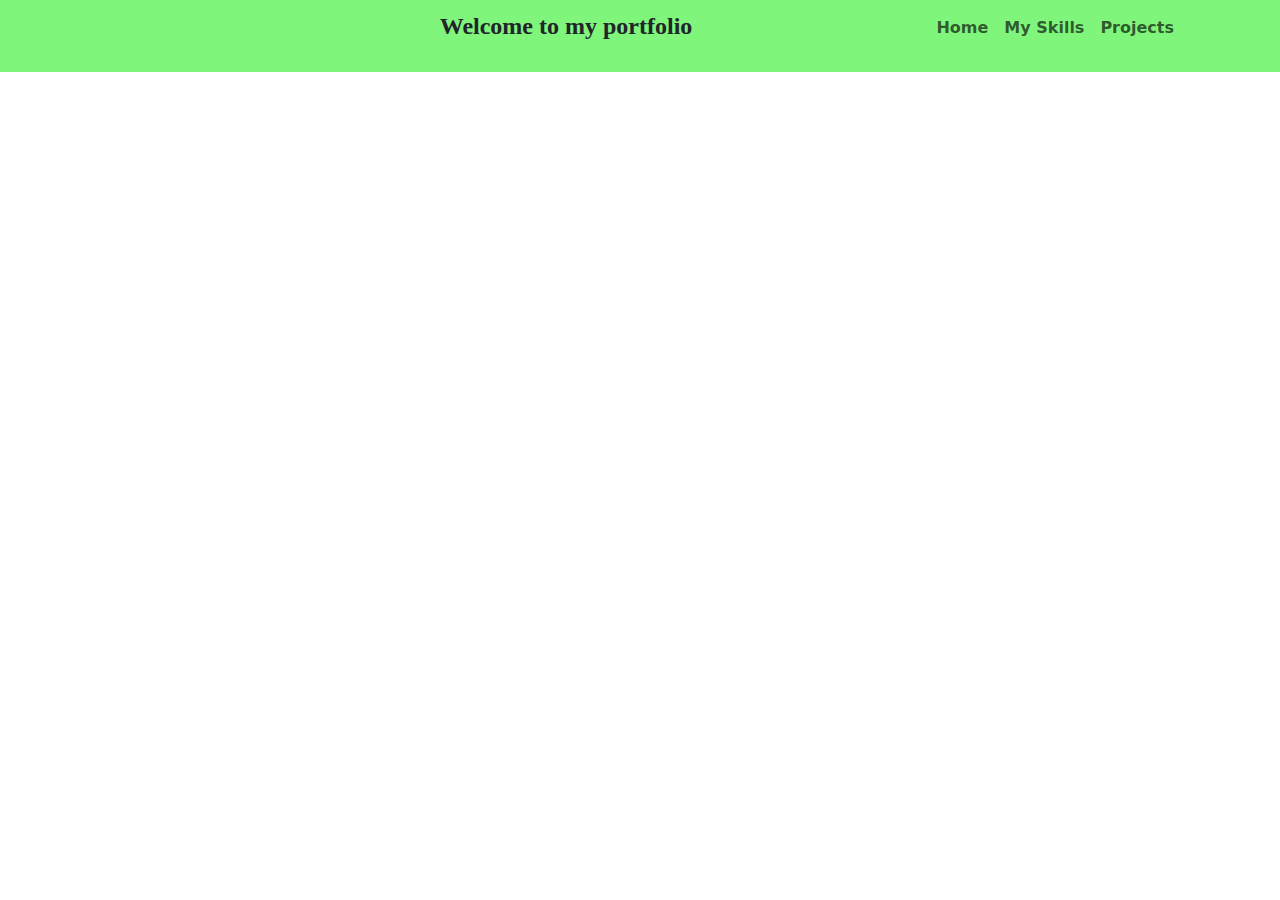
<file: index.html>
<!doctype html>
<html lang="en" data-critters-container>
<head>
  <meta charset="utf-8">
  <title>MamathaVanga</title>
  <base href="https://MamathaMurthyVanga.github.io/personal_portfolio/">
  <meta name="viewport" content="width=device-width, initial-scale=1">
  <link rel="icon" type="image/x-icon" href="assets/images.jpeg">
<style>@charset "UTF-8";:root{--bs-blue:#0d6efd;--bs-indigo:#6610f2;--bs-purple:#6f42c1;--bs-pink:#d63384;--bs-red:#dc3545;--bs-orange:#fd7e14;--bs-yellow:#ffc107;--bs-green:#198754;--bs-teal:#20c997;--bs-cyan:#0dcaf0;--bs-black:#000;--bs-white:#fff;--bs-gray:#6c757d;--bs-gray-dark:#343a40;--bs-gray-100:#f8f9fa;--bs-gray-200:#e9ecef;--bs-gray-300:#dee2e6;--bs-gray-400:#ced4da;--bs-gray-500:#adb5bd;--bs-gray-600:#6c757d;--bs-gray-700:#495057;--bs-gray-800:#343a40;--bs-gray-900:#212529;--bs-primary:#0d6efd;--bs-secondary:#6c757d;--bs-success:#198754;--bs-info:#0dcaf0;--bs-warning:#ffc107;--bs-danger:#dc3545;--bs-light:#f8f9fa;--bs-dark:#212529;--bs-primary-rgb:13,110,253;--bs-secondary-rgb:108,117,125;--bs-success-rgb:25,135,84;--bs-info-rgb:13,202,240;--bs-warning-rgb:255,193,7;--bs-danger-rgb:220,53,69;--bs-light-rgb:248,249,250;--bs-dark-rgb:33,37,41;--bs-primary-text-emphasis:#052c65;--bs-secondary-text-emphasis:#2b2f32;--bs-success-text-emphasis:#0a3622;--bs-info-text-emphasis:#055160;--bs-warning-text-emphasis:#664d03;--bs-danger-text-emphasis:#58151c;--bs-light-text-emphasis:#495057;--bs-dark-text-emphasis:#495057;--bs-primary-bg-subtle:#cfe2ff;--bs-secondary-bg-subtle:#e2e3e5;--bs-success-bg-subtle:#d1e7dd;--bs-info-bg-subtle:#cff4fc;--bs-warning-bg-subtle:#fff3cd;--bs-danger-bg-subtle:#f8d7da;--bs-light-bg-subtle:#fcfcfd;--bs-dark-bg-subtle:#ced4da;--bs-primary-border-subtle:#9ec5fe;--bs-secondary-border-subtle:#c4c8cb;--bs-success-border-subtle:#a3cfbb;--bs-info-border-subtle:#9eeaf9;--bs-warning-border-subtle:#ffe69c;--bs-danger-border-subtle:#f1aeb5;--bs-light-border-subtle:#e9ecef;--bs-dark-border-subtle:#adb5bd;--bs-white-rgb:255,255,255;--bs-black-rgb:0,0,0;--bs-font-sans-serif:system-ui,-apple-system,"Segoe UI",Roboto,"Helvetica Neue","Noto Sans","Liberation Sans",Arial,sans-serif,"Apple Color Emoji","Segoe UI Emoji","Segoe UI Symbol","Noto Color Emoji";--bs-font-monospace:SFMono-Regular,Menlo,Monaco,Consolas,"Liberation Mono","Courier New",monospace;--bs-gradient:linear-gradient(180deg, rgba(255, 255, 255, .15), rgba(255, 255, 255, 0));--bs-body-font-family:var(--bs-font-sans-serif);--bs-body-font-size:1rem;--bs-body-font-weight:400;--bs-body-line-height:1.5;--bs-body-color:#212529;--bs-body-color-rgb:33,37,41;--bs-body-bg:#fff;--bs-body-bg-rgb:255,255,255;--bs-emphasis-color:#000;--bs-emphasis-color-rgb:0,0,0;--bs-secondary-color:rgba(33, 37, 41, .75);--bs-secondary-color-rgb:33,37,41;--bs-secondary-bg:#e9ecef;--bs-secondary-bg-rgb:233,236,239;--bs-tertiary-color:rgba(33, 37, 41, .5);--bs-tertiary-color-rgb:33,37,41;--bs-tertiary-bg:#f8f9fa;--bs-tertiary-bg-rgb:248,249,250;--bs-heading-color:inherit;--bs-link-color:#0d6efd;--bs-link-color-rgb:13,110,253;--bs-link-decoration:underline;--bs-link-hover-color:#0a58ca;--bs-link-hover-color-rgb:10,88,202;--bs-code-color:#d63384;--bs-highlight-color:#212529;--bs-highlight-bg:#fff3cd;--bs-border-width:1px;--bs-border-style:solid;--bs-border-color:#dee2e6;--bs-border-color-translucent:rgba(0, 0, 0, .175);--bs-border-radius:.375rem;--bs-border-radius-sm:.25rem;--bs-border-radius-lg:.5rem;--bs-border-radius-xl:1rem;--bs-border-radius-xxl:2rem;--bs-border-radius-2xl:var(--bs-border-radius-xxl);--bs-border-radius-pill:50rem;--bs-box-shadow:0 .5rem 1rem rgba(0, 0, 0, .15);--bs-box-shadow-sm:0 .125rem .25rem rgba(0, 0, 0, .075);--bs-box-shadow-lg:0 1rem 3rem rgba(0, 0, 0, .175);--bs-box-shadow-inset:inset 0 1px 2px rgba(0, 0, 0, .075);--bs-focus-ring-width:.25rem;--bs-focus-ring-opacity:.25;--bs-focus-ring-color:rgba(13, 110, 253, .25);--bs-form-valid-color:#198754;--bs-form-valid-border-color:#198754;--bs-form-invalid-color:#dc3545;--bs-form-invalid-border-color:#dc3545}*,:after,:before{box-sizing:border-box}@media (prefers-reduced-motion:no-preference){:root{scroll-behavior:smooth}}body{margin:0;font-family:var(--bs-body-font-family);font-size:var(--bs-body-font-size);font-weight:var(--bs-body-font-weight);line-height:var(--bs-body-line-height);color:var(--bs-body-color);text-align:var(--bs-body-text-align);background-color:var(--bs-body-bg);-webkit-text-size-adjust:100%;-webkit-tap-highlight-color:transparent}:root{--bs-breakpoint-xs:0;--bs-breakpoint-sm:576px;--bs-breakpoint-md:768px;--bs-breakpoint-lg:992px;--bs-breakpoint-xl:1200px;--bs-breakpoint-xxl:1400px}:root{--fa-style-family-brands:"Font Awesome 6 Brands";--fa-font-brands:normal 400 1em/1 "Font Awesome 6 Brands"}@font-face{font-family:"Font Awesome 6 Brands";font-style:normal;font-weight:400;font-display:block;src:url("./media/fa-brands-400-MDS4TU4L.woff2") format("woff2"),url("./media/fa-brands-400-CNBICIQT.ttf") format("truetype")}:root{--fa-font-regular:normal 400 1em/1 "Font Awesome 6 Free"}@font-face{font-family:"Font Awesome 6 Free";font-style:normal;font-weight:400;font-display:block;src:url("./media/fa-regular-400-N56QV3DR.woff2") format("woff2"),url("./media/fa-regular-400-2FI4ICQD.ttf") format("truetype")}:root{--fa-style-family-classic:"Font Awesome 6 Free";--fa-font-solid:normal 900 1em/1 "Font Awesome 6 Free"}@font-face{font-family:"Font Awesome 6 Free";font-style:normal;font-weight:900;font-display:block;src:url("./media/fa-solid-900-Z3HFQTXF.woff2") format("woff2"),url("./media/fa-solid-900-XVWCCN5V.ttf") format("truetype")}</style><link rel="stylesheet" href="styles-JSNJ2JWC.css" media="print" onload="this.media='all'"><noscript><link rel="stylesheet" href="styles-JSNJ2JWC.css"></noscript></head>
<body>
  <app-root></app-root>
<script src="polyfills-FFHMD2TL.js" type="module"></script><script src="scripts-EEEIPNC3.js" defer></script><script src="main-CJNBHSD4.js" type="module"></script></body>
</html>
</file>
<file: styles-JSNJ2JWC.css>
@charset "UTF-8";:root,[data-bs-theme=light]{--bs-blue:#0d6efd;--bs-indigo:#6610f2;--bs-purple:#6f42c1;--bs-pink:#d63384;--bs-red:#dc3545;--bs-orange:#fd7e14;--bs-yellow:#ffc107;--bs-green:#198754;--bs-teal:#20c997;--bs-cyan:#0dcaf0;--bs-black:#000;--bs-white:#fff;--bs-gray:#6c757d;--bs-gray-dark:#343a40;--bs-gray-100:#f8f9fa;--bs-gray-200:#e9ecef;--bs-gray-300:#dee2e6;--bs-gray-400:#ced4da;--bs-gray-500:#adb5bd;--bs-gray-600:#6c757d;--bs-gray-700:#495057;--bs-gray-800:#343a40;--bs-gray-900:#212529;--bs-primary:#0d6efd;--bs-secondary:#6c757d;--bs-success:#198754;--bs-info:#0dcaf0;--bs-warning:#ffc107;--bs-danger:#dc3545;--bs-light:#f8f9fa;--bs-dark:#212529;--bs-primary-rgb:13,110,253;--bs-secondary-rgb:108,117,125;--bs-success-rgb:25,135,84;--bs-info-rgb:13,202,240;--bs-warning-rgb:255,193,7;--bs-danger-rgb:220,53,69;--bs-light-rgb:248,249,250;--bs-dark-rgb:33,37,41;--bs-primary-text-emphasis:#052c65;--bs-secondary-text-emphasis:#2b2f32;--bs-success-text-emphasis:#0a3622;--bs-info-text-emphasis:#055160;--bs-warning-text-emphasis:#664d03;--bs-danger-text-emphasis:#58151c;--bs-light-text-emphasis:#495057;--bs-dark-text-emphasis:#495057;--bs-primary-bg-subtle:#cfe2ff;--bs-secondary-bg-subtle:#e2e3e5;--bs-success-bg-subtle:#d1e7dd;--bs-info-bg-subtle:#cff4fc;--bs-warning-bg-subtle:#fff3cd;--bs-danger-bg-subtle:#f8d7da;--bs-light-bg-subtle:#fcfcfd;--bs-dark-bg-subtle:#ced4da;--bs-primary-border-subtle:#9ec5fe;--bs-secondary-border-subtle:#c4c8cb;--bs-success-border-subtle:#a3cfbb;--bs-info-border-subtle:#9eeaf9;--bs-warning-border-subtle:#ffe69c;--bs-danger-border-subtle:#f1aeb5;--bs-light-border-subtle:#e9ecef;--bs-dark-border-subtle:#adb5bd;--bs-white-rgb:255,255,255;--bs-black-rgb:0,0,0;--bs-font-sans-serif:system-ui,-apple-system,"Segoe UI",Roboto,"Helvetica Neue","Noto Sans","Liberation Sans",Arial,sans-serif,"Apple Color Emoji","Segoe UI Emoji","Segoe UI Symbol","Noto Color Emoji";--bs-font-monospace:SFMono-Regular,Menlo,Monaco,Consolas,"Liberation Mono","Courier New",monospace;--bs-gradient:linear-gradient(180deg, rgba(255, 255, 255, .15), rgba(255, 255, 255, 0));--bs-body-font-family:var(--bs-font-sans-serif);--bs-body-font-size:1rem;--bs-body-font-weight:400;--bs-body-line-height:1.5;--bs-body-color:#212529;--bs-body-color-rgb:33,37,41;--bs-body-bg:#fff;--bs-body-bg-rgb:255,255,255;--bs-emphasis-color:#000;--bs-emphasis-color-rgb:0,0,0;--bs-secondary-color:rgba(33, 37, 41, .75);--bs-secondary-color-rgb:33,37,41;--bs-secondary-bg:#e9ecef;--bs-secondary-bg-rgb:233,236,239;--bs-tertiary-color:rgba(33, 37, 41, .5);--bs-tertiary-color-rgb:33,37,41;--bs-tertiary-bg:#f8f9fa;--bs-tertiary-bg-rgb:248,249,250;--bs-heading-color:inherit;--bs-link-color:#0d6efd;--bs-link-color-rgb:13,110,253;--bs-link-decoration:underline;--bs-link-hover-color:#0a58ca;--bs-link-hover-color-rgb:10,88,202;--bs-code-color:#d63384;--bs-highlight-color:#212529;--bs-highlight-bg:#fff3cd;--bs-border-width:1px;--bs-border-style:solid;--bs-border-color:#dee2e6;--bs-border-color-translucent:rgba(0, 0, 0, .175);--bs-border-radius:.375rem;--bs-border-radius-sm:.25rem;--bs-border-radius-lg:.5rem;--bs-border-radius-xl:1rem;--bs-border-radius-xxl:2rem;--bs-border-radius-2xl:var(--bs-border-radius-xxl);--bs-border-radius-pill:50rem;--bs-box-shadow:0 .5rem 1rem rgba(0, 0, 0, .15);--bs-box-shadow-sm:0 .125rem .25rem rgba(0, 0, 0, .075);--bs-box-shadow-lg:0 1rem 3rem rgba(0, 0, 0, .175);--bs-box-shadow-inset:inset 0 1px 2px rgba(0, 0, 0, .075);--bs-focus-ring-width:.25rem;--bs-focus-ring-opacity:.25;--bs-focus-ring-color:rgba(13, 110, 253, .25);--bs-form-valid-color:#198754;--bs-form-valid-border-color:#198754;--bs-form-invalid-color:#dc3545;--bs-form-invalid-border-color:#dc3545}[data-bs-theme=dark]{color-scheme:dark;--bs-body-color:#dee2e6;--bs-body-color-rgb:222,226,230;--bs-body-bg:#212529;--bs-body-bg-rgb:33,37,41;--bs-emphasis-color:#fff;--bs-emphasis-color-rgb:255,255,255;--bs-secondary-color:rgba(222, 226, 230, .75);--bs-secondary-color-rgb:222,226,230;--bs-secondary-bg:#343a40;--bs-secondary-bg-rgb:52,58,64;--bs-tertiary-color:rgba(222, 226, 230, .5);--bs-tertiary-color-rgb:222,226,230;--bs-tertiary-bg:#2b3035;--bs-tertiary-bg-rgb:43,48,53;--bs-primary-text-emphasis:#6ea8fe;--bs-secondary-text-emphasis:#a7acb1;--bs-success-text-emphasis:#75b798;--bs-info-text-emphasis:#6edff6;--bs-warning-text-emphasis:#ffda6a;--bs-danger-text-emphasis:#ea868f;--bs-light-text-emphasis:#f8f9fa;--bs-dark-text-emphasis:#dee2e6;--bs-primary-bg-subtle:#031633;--bs-secondary-bg-subtle:#161719;--bs-success-bg-subtle:#051b11;--bs-info-bg-subtle:#032830;--bs-warning-bg-subtle:#332701;--bs-danger-bg-subtle:#2c0b0e;--bs-light-bg-subtle:#343a40;--bs-dark-bg-subtle:#1a1d20;--bs-primary-border-subtle:#084298;--bs-secondary-border-subtle:#41464b;--bs-success-border-subtle:#0f5132;--bs-info-border-subtle:#087990;--bs-warning-border-subtle:#997404;--bs-danger-border-subtle:#842029;--bs-light-border-subtle:#495057;--bs-dark-border-subtle:#343a40;--bs-heading-color:inherit;--bs-link-color:#6ea8fe;--bs-link-hover-color:#8bb9fe;--bs-link-color-rgb:110,168,254;--bs-link-hover-color-rgb:139,185,254;--bs-code-color:#e685b5;--bs-highlight-color:#dee2e6;--bs-highlight-bg:#664d03;--bs-border-color:#495057;--bs-border-color-translucent:rgba(255, 255, 255, .15);--bs-form-valid-color:#75b798;--bs-form-valid-border-color:#75b798;--bs-form-invalid-color:#ea868f;--bs-form-invalid-border-color:#ea868f}*,:after,:before{box-sizing:border-box}@media (prefers-reduced-motion:no-preference){:root{scroll-behavior:smooth}}body{margin:0;font-family:var(--bs-body-font-family);font-size:var(--bs-body-font-size);font-weight:var(--bs-body-font-weight);line-height:var(--bs-body-line-height);color:var(--bs-body-color);text-align:var(--bs-body-text-align);background-color:var(--bs-body-bg);-webkit-text-size-adjust:100%;-webkit-tap-highlight-color:transparent}hr{margin:1rem 0;color:inherit;border:0;border-top:var(--bs-border-width) solid;opacity:.25}.h1,.h2,.h3,.h4,.h5,.h6,h1,h2,h3,h4,h5,h6{margin-top:0;margin-bottom:.5rem;font-weight:500;line-height:1.2;color:var(--bs-heading-color)}.h1,h1{font-size:calc(1.375rem + 1.5vw)}@media (min-width:1200px){.h1,h1{font-size:2.5rem}}.h2,h2{font-size:calc(1.325rem + .9vw)}@media (min-width:1200px){.h2,h2{font-size:2rem}}.h3,h3{font-size:calc(1.3rem + .6vw)}@media (min-width:1200px){.h3,h3{font-size:1.75rem}}.h4,h4{font-size:calc(1.275rem + .3vw)}@media (min-width:1200px){.h4,h4{font-size:1.5rem}}.h5,h5{font-size:1.25rem}.h6,h6{font-size:1rem}p{margin-top:0;margin-bottom:1rem}abbr[title]{-webkit-text-decoration:underline dotted;text-decoration:underline dotted;cursor:help;-webkit-text-decoration-skip-ink:none;text-decoration-skip-ink:none}address{margin-bottom:1rem;font-style:normal;line-height:inherit}ol,ul{padding-left:2rem}dl,ol,ul{margin-top:0;margin-bottom:1rem}ol ol,ol ul,ul ol,ul ul{margin-bottom:0}dt{font-weight:700}dd{margin-bottom:.5rem;margin-left:0}blockquote{margin:0 0 1rem}b,strong{font-weight:bolder}.small,small{font-size:.875em}.mark,mark{padding:.1875em;color:var(--bs-highlight-color);background-color:var(--bs-highlight-bg)}sub,sup{position:relative;font-size:.75em;line-height:0;vertical-align:baseline}sub{bottom:-.25em}sup{top:-.5em}a{color:rgba(var(--bs-link-color-rgb),var(--bs-link-opacity,1));text-decoration:underline}a:hover{--bs-link-color-rgb:var(--bs-link-hover-color-rgb)}a:not([href]):not([class]),a:not([href]):not([class]):hover{color:inherit;text-decoration:none}code,kbd,pre,samp{font-family:var(--bs-font-monospace);font-size:1em}pre{display:block;margin-top:0;margin-bottom:1rem;overflow:auto;font-size:.875em}pre code{font-size:inherit;color:inherit;word-break:normal}code{font-size:.875em;color:var(--bs-code-color);word-wrap:break-word}a>code{color:inherit}kbd{padding:.1875rem .375rem;font-size:.875em;color:var(--bs-body-bg);background-color:var(--bs-body-color);border-radius:.25rem}kbd kbd{padding:0;font-size:1em}figure{margin:0 0 1rem}img,svg{vertical-align:middle}table{caption-side:bottom;border-collapse:collapse}caption{padding-top:.5rem;padding-bottom:.5rem;color:var(--bs-secondary-color);text-align:left}th{text-align:inherit;text-align:-webkit-match-parent}tbody,td,tfoot,th,thead,tr{border-color:inherit;border-style:solid;border-width:0}label{display:inline-block}button{border-radius:0}button:focus:not(:focus-visible){outline:0}button,input,optgroup,select,textarea{margin:0;font-family:inherit;font-size:inherit;line-height:inherit}button,select{text-transform:none}[role=button]{cursor:pointer}select{word-wrap:normal}select:disabled{opacity:1}[list]:not([type=date]):not([type=datetime-local]):not([type=month]):not([type=week]):not([type=time])::-webkit-calendar-picker-indicator{display:none!important}[type=button],[type=reset],[type=submit],button{-webkit-appearance:button}[type=button]:not(:disabled),[type=reset]:not(:disabled),[type=submit]:not(:disabled),button:not(:disabled){cursor:pointer}::-moz-focus-inner{padding:0;border-style:none}textarea{resize:vertical}fieldset{min-width:0;padding:0;margin:0;border:0}legend{float:left;width:100%;padding:0;margin-bottom:.5rem;font-size:calc(1.275rem + .3vw);line-height:inherit}@media (min-width:1200px){legend{font-size:1.5rem}}legend+*{clear:left}::-webkit-datetime-edit-day-field,::-webkit-datetime-edit-fields-wrapper,::-webkit-datetime-edit-hour-field,::-webkit-datetime-edit-minute,::-webkit-datetime-edit-month-field,::-webkit-datetime-edit-text,::-webkit-datetime-edit-year-field{padding:0}::-webkit-inner-spin-button{height:auto}[type=search]{-webkit-appearance:textfield;outline-offset:-2px}::-webkit-search-decoration{-webkit-appearance:none}::-webkit-color-swatch-wrapper{padding:0}::-webkit-file-upload-button{font:inherit;-webkit-appearance:button}::file-selector-button{font:inherit;-webkit-appearance:button}output{display:inline-block}iframe{border:0}summary{display:list-item;cursor:pointer}progress{vertical-align:baseline}[hidden]{display:none!important}.lead{font-size:1.25rem;font-weight:300}.display-1{font-size:calc(1.625rem + 4.5vw);font-weight:300;line-height:1.2}@media (min-width:1200px){.display-1{font-size:5rem}}.display-2{font-size:calc(1.575rem + 3.9vw);font-weight:300;line-height:1.2}@media (min-width:1200px){.display-2{font-size:4.5rem}}.display-3{font-size:calc(1.525rem + 3.3vw);font-weight:300;line-height:1.2}@media (min-width:1200px){.display-3{font-size:4rem}}.display-4{font-size:calc(1.475rem + 2.7vw);font-weight:300;line-height:1.2}@media (min-width:1200px){.display-4{font-size:3.5rem}}.display-5{font-size:calc(1.425rem + 2.1vw);font-weight:300;line-height:1.2}@media (min-width:1200px){.display-5{font-size:3rem}}.display-6{font-size:calc(1.375rem + 1.5vw);font-weight:300;line-height:1.2}@media (min-width:1200px){.display-6{font-size:2.5rem}}.list-unstyled,.list-inline{padding-left:0;list-style:none}.list-inline-item{display:inline-block}.list-inline-item:not(:last-child){margin-right:.5rem}.initialism{font-size:.875em;text-transform:uppercase}.blockquote{margin-bottom:1rem;font-size:1.25rem}.blockquote>:last-child{margin-bottom:0}.blockquote-footer{margin-top:-1rem;margin-bottom:1rem;font-size:.875em;color:#6c757d}.blockquote-footer:before{content:"\2014\a0"}.img-fluid{max-width:100%;height:auto}.img-thumbnail{padding:.25rem;background-color:var(--bs-body-bg);border:var(--bs-border-width) solid var(--bs-border-color);border-radius:var(--bs-border-radius);max-width:100%;height:auto}.figure{display:inline-block}.figure-img{margin-bottom:.5rem;line-height:1}.figure-caption{font-size:.875em;color:var(--bs-secondary-color)}.container,.container-fluid,.container-lg,.container-md,.container-sm,.container-xl,.container-xxl{--bs-gutter-x:1.5rem;--bs-gutter-y:0;width:100%;padding-right:calc(var(--bs-gutter-x) * .5);padding-left:calc(var(--bs-gutter-x) * .5);margin-right:auto;margin-left:auto}@media (min-width:576px){.container,.container-sm{max-width:540px}}@media (min-width:768px){.container,.container-md,.container-sm{max-width:720px}}@media (min-width:992px){.container,.container-lg,.container-md,.container-sm{max-width:960px}}@media (min-width:1200px){.container,.container-lg,.container-md,.container-sm,.container-xl{max-width:1140px}}@media (min-width:1400px){.container,.container-lg,.container-md,.container-sm,.container-xl,.container-xxl{max-width:1320px}}:root{--bs-breakpoint-xs:0;--bs-breakpoint-sm:576px;--bs-breakpoint-md:768px;--bs-breakpoint-lg:992px;--bs-breakpoint-xl:1200px;--bs-breakpoint-xxl:1400px}.row{--bs-gutter-x:1.5rem;--bs-gutter-y:0;display:flex;flex-wrap:wrap;margin-top:calc(-1 * var(--bs-gutter-y));margin-right:calc(-.5 * var(--bs-gutter-x));margin-left:calc(-.5 * var(--bs-gutter-x))}.row>*{flex-shrink:0;width:100%;max-width:100%;padding-right:calc(var(--bs-gutter-x) * .5);padding-left:calc(var(--bs-gutter-x) * .5);margin-top:var(--bs-gutter-y)}.col{flex:1 0 0%}.row-cols-auto>*{flex:0 0 auto;width:auto}.row-cols-1>*{flex:0 0 auto;width:100%}.row-cols-2>*{flex:0 0 auto;width:50%}.row-cols-3>*{flex:0 0 auto;width:33.33333333%}.row-cols-4>*{flex:0 0 auto;width:25%}.row-cols-5>*{flex:0 0 auto;width:20%}.row-cols-6>*{flex:0 0 auto;width:16.66666667%}.col-auto{flex:0 0 auto;width:auto}.col-1{flex:0 0 auto;width:8.33333333%}.col-2{flex:0 0 auto;width:16.66666667%}.col-3{flex:0 0 auto;width:25%}.col-4{flex:0 0 auto;width:33.33333333%}.col-5{flex:0 0 auto;width:41.66666667%}.col-6{flex:0 0 auto;width:50%}.col-7{flex:0 0 auto;width:58.33333333%}.col-8{flex:0 0 auto;width:66.66666667%}.col-9{flex:0 0 auto;width:75%}.col-10{flex:0 0 auto;width:83.33333333%}.col-11{flex:0 0 auto;width:91.66666667%}.col-12{flex:0 0 auto;width:100%}.offset-1{margin-left:8.33333333%}.offset-2{margin-left:16.66666667%}.offset-3{margin-left:25%}.offset-4{margin-left:33.33333333%}.offset-5{margin-left:41.66666667%}.offset-6{margin-left:50%}.offset-7{margin-left:58.33333333%}.offset-8{margin-left:66.66666667%}.offset-9{margin-left:75%}.offset-10{margin-left:83.33333333%}.offset-11{margin-left:91.66666667%}.g-0,.gx-0{--bs-gutter-x:0}.g-0,.gy-0{--bs-gutter-y:0}.g-1,.gx-1{--bs-gutter-x:.25rem}.g-1,.gy-1{--bs-gutter-y:.25rem}.g-2,.gx-2{--bs-gutter-x:.5rem}.g-2,.gy-2{--bs-gutter-y:.5rem}.g-3,.gx-3{--bs-gutter-x:1rem}.g-3,.gy-3{--bs-gutter-y:1rem}.g-4,.gx-4{--bs-gutter-x:1.5rem}.g-4,.gy-4{--bs-gutter-y:1.5rem}.g-5,.gx-5{--bs-gutter-x:3rem}.g-5,.gy-5{--bs-gutter-y:3rem}@media (min-width:576px){.col-sm{flex:1 0 0%}.row-cols-sm-auto>*{flex:0 0 auto;width:auto}.row-cols-sm-1>*{flex:0 0 auto;width:100%}.row-cols-sm-2>*{flex:0 0 auto;width:50%}.row-cols-sm-3>*{flex:0 0 auto;width:33.33333333%}.row-cols-sm-4>*{flex:0 0 auto;width:25%}.row-cols-sm-5>*{flex:0 0 auto;width:20%}.row-cols-sm-6>*{flex:0 0 auto;width:16.66666667%}.col-sm-auto{flex:0 0 auto;width:auto}.col-sm-1{flex:0 0 auto;width:8.33333333%}.col-sm-2{flex:0 0 auto;width:16.66666667%}.col-sm-3{flex:0 0 auto;width:25%}.col-sm-4{flex:0 0 auto;width:33.33333333%}.col-sm-5{flex:0 0 auto;width:41.66666667%}.col-sm-6{flex:0 0 auto;width:50%}.col-sm-7{flex:0 0 auto;width:58.33333333%}.col-sm-8{flex:0 0 auto;width:66.66666667%}.col-sm-9{flex:0 0 auto;width:75%}.col-sm-10{flex:0 0 auto;width:83.33333333%}.col-sm-11{flex:0 0 auto;width:91.66666667%}.col-sm-12{flex:0 0 auto;width:100%}.offset-sm-0{margin-left:0}.offset-sm-1{margin-left:8.33333333%}.offset-sm-2{margin-left:16.66666667%}.offset-sm-3{margin-left:25%}.offset-sm-4{margin-left:33.33333333%}.offset-sm-5{margin-left:41.66666667%}.offset-sm-6{margin-left:50%}.offset-sm-7{margin-left:58.33333333%}.offset-sm-8{margin-left:66.66666667%}.offset-sm-9{margin-left:75%}.offset-sm-10{margin-left:83.33333333%}.offset-sm-11{margin-left:91.66666667%}.g-sm-0,.gx-sm-0{--bs-gutter-x:0}.g-sm-0,.gy-sm-0{--bs-gutter-y:0}.g-sm-1,.gx-sm-1{--bs-gutter-x:.25rem}.g-sm-1,.gy-sm-1{--bs-gutter-y:.25rem}.g-sm-2,.gx-sm-2{--bs-gutter-x:.5rem}.g-sm-2,.gy-sm-2{--bs-gutter-y:.5rem}.g-sm-3,.gx-sm-3{--bs-gutter-x:1rem}.g-sm-3,.gy-sm-3{--bs-gutter-y:1rem}.g-sm-4,.gx-sm-4{--bs-gutter-x:1.5rem}.g-sm-4,.gy-sm-4{--bs-gutter-y:1.5rem}.g-sm-5,.gx-sm-5{--bs-gutter-x:3rem}.g-sm-5,.gy-sm-5{--bs-gutter-y:3rem}}@media (min-width:768px){.col-md{flex:1 0 0%}.row-cols-md-auto>*{flex:0 0 auto;width:auto}.row-cols-md-1>*{flex:0 0 auto;width:100%}.row-cols-md-2>*{flex:0 0 auto;width:50%}.row-cols-md-3>*{flex:0 0 auto;width:33.33333333%}.row-cols-md-4>*{flex:0 0 auto;width:25%}.row-cols-md-5>*{flex:0 0 auto;width:20%}.row-cols-md-6>*{flex:0 0 auto;width:16.66666667%}.col-md-auto{flex:0 0 auto;width:auto}.col-md-1{flex:0 0 auto;width:8.33333333%}.col-md-2{flex:0 0 auto;width:16.66666667%}.col-md-3{flex:0 0 auto;width:25%}.col-md-4{flex:0 0 auto;width:33.33333333%}.col-md-5{flex:0 0 auto;width:41.66666667%}.col-md-6{flex:0 0 auto;width:50%}.col-md-7{flex:0 0 auto;width:58.33333333%}.col-md-8{flex:0 0 auto;width:66.66666667%}.col-md-9{flex:0 0 auto;width:75%}.col-md-10{flex:0 0 auto;width:83.33333333%}.col-md-11{flex:0 0 auto;width:91.66666667%}.col-md-12{flex:0 0 auto;width:100%}.offset-md-0{margin-left:0}.offset-md-1{margin-left:8.33333333%}.offset-md-2{margin-left:16.66666667%}.offset-md-3{margin-left:25%}.offset-md-4{margin-left:33.33333333%}.offset-md-5{margin-left:41.66666667%}.offset-md-6{margin-left:50%}.offset-md-7{margin-left:58.33333333%}.offset-md-8{margin-left:66.66666667%}.offset-md-9{margin-left:75%}.offset-md-10{margin-left:83.33333333%}.offset-md-11{margin-left:91.66666667%}.g-md-0,.gx-md-0{--bs-gutter-x:0}.g-md-0,.gy-md-0{--bs-gutter-y:0}.g-md-1,.gx-md-1{--bs-gutter-x:.25rem}.g-md-1,.gy-md-1{--bs-gutter-y:.25rem}.g-md-2,.gx-md-2{--bs-gutter-x:.5rem}.g-md-2,.gy-md-2{--bs-gutter-y:.5rem}.g-md-3,.gx-md-3{--bs-gutter-x:1rem}.g-md-3,.gy-md-3{--bs-gutter-y:1rem}.g-md-4,.gx-md-4{--bs-gutter-x:1.5rem}.g-md-4,.gy-md-4{--bs-gutter-y:1.5rem}.g-md-5,.gx-md-5{--bs-gutter-x:3rem}.g-md-5,.gy-md-5{--bs-gutter-y:3rem}}@media (min-width:992px){.col-lg{flex:1 0 0%}.row-cols-lg-auto>*{flex:0 0 auto;width:auto}.row-cols-lg-1>*{flex:0 0 auto;width:100%}.row-cols-lg-2>*{flex:0 0 auto;width:50%}.row-cols-lg-3>*{flex:0 0 auto;width:33.33333333%}.row-cols-lg-4>*{flex:0 0 auto;width:25%}.row-cols-lg-5>*{flex:0 0 auto;width:20%}.row-cols-lg-6>*{flex:0 0 auto;width:16.66666667%}.col-lg-auto{flex:0 0 auto;width:auto}.col-lg-1{flex:0 0 auto;width:8.33333333%}.col-lg-2{flex:0 0 auto;width:16.66666667%}.col-lg-3{flex:0 0 auto;width:25%}.col-lg-4{flex:0 0 auto;width:33.33333333%}.col-lg-5{flex:0 0 auto;width:41.66666667%}.col-lg-6{flex:0 0 auto;width:50%}.col-lg-7{flex:0 0 auto;width:58.33333333%}.col-lg-8{flex:0 0 auto;width:66.66666667%}.col-lg-9{flex:0 0 auto;width:75%}.col-lg-10{flex:0 0 auto;width:83.33333333%}.col-lg-11{flex:0 0 auto;width:91.66666667%}.col-lg-12{flex:0 0 auto;width:100%}.offset-lg-0{margin-left:0}.offset-lg-1{margin-left:8.33333333%}.offset-lg-2{margin-left:16.66666667%}.offset-lg-3{margin-left:25%}.offset-lg-4{margin-left:33.33333333%}.offset-lg-5{margin-left:41.66666667%}.offset-lg-6{margin-left:50%}.offset-lg-7{margin-left:58.33333333%}.offset-lg-8{margin-left:66.66666667%}.offset-lg-9{margin-left:75%}.offset-lg-10{margin-left:83.33333333%}.offset-lg-11{margin-left:91.66666667%}.g-lg-0,.gx-lg-0{--bs-gutter-x:0}.g-lg-0,.gy-lg-0{--bs-gutter-y:0}.g-lg-1,.gx-lg-1{--bs-gutter-x:.25rem}.g-lg-1,.gy-lg-1{--bs-gutter-y:.25rem}.g-lg-2,.gx-lg-2{--bs-gutter-x:.5rem}.g-lg-2,.gy-lg-2{--bs-gutter-y:.5rem}.g-lg-3,.gx-lg-3{--bs-gutter-x:1rem}.g-lg-3,.gy-lg-3{--bs-gutter-y:1rem}.g-lg-4,.gx-lg-4{--bs-gutter-x:1.5rem}.g-lg-4,.gy-lg-4{--bs-gutter-y:1.5rem}.g-lg-5,.gx-lg-5{--bs-gutter-x:3rem}.g-lg-5,.gy-lg-5{--bs-gutter-y:3rem}}@media (min-width:1200px){.col-xl{flex:1 0 0%}.row-cols-xl-auto>*{flex:0 0 auto;width:auto}.row-cols-xl-1>*{flex:0 0 auto;width:100%}.row-cols-xl-2>*{flex:0 0 auto;width:50%}.row-cols-xl-3>*{flex:0 0 auto;width:33.33333333%}.row-cols-xl-4>*{flex:0 0 auto;width:25%}.row-cols-xl-5>*{flex:0 0 auto;width:20%}.row-cols-xl-6>*{flex:0 0 auto;width:16.66666667%}.col-xl-auto{flex:0 0 auto;width:auto}.col-xl-1{flex:0 0 auto;width:8.33333333%}.col-xl-2{flex:0 0 auto;width:16.66666667%}.col-xl-3{flex:0 0 auto;width:25%}.col-xl-4{flex:0 0 auto;width:33.33333333%}.col-xl-5{flex:0 0 auto;width:41.66666667%}.col-xl-6{flex:0 0 auto;width:50%}.col-xl-7{flex:0 0 auto;width:58.33333333%}.col-xl-8{flex:0 0 auto;width:66.66666667%}.col-xl-9{flex:0 0 auto;width:75%}.col-xl-10{flex:0 0 auto;width:83.33333333%}.col-xl-11{flex:0 0 auto;width:91.66666667%}.col-xl-12{flex:0 0 auto;width:100%}.offset-xl-0{margin-left:0}.offset-xl-1{margin-left:8.33333333%}.offset-xl-2{margin-left:16.66666667%}.offset-xl-3{margin-left:25%}.offset-xl-4{margin-left:33.33333333%}.offset-xl-5{margin-left:41.66666667%}.offset-xl-6{margin-left:50%}.offset-xl-7{margin-left:58.33333333%}.offset-xl-8{margin-left:66.66666667%}.offset-xl-9{margin-left:75%}.offset-xl-10{margin-left:83.33333333%}.offset-xl-11{margin-left:91.66666667%}.g-xl-0,.gx-xl-0{--bs-gutter-x:0}.g-xl-0,.gy-xl-0{--bs-gutter-y:0}.g-xl-1,.gx-xl-1{--bs-gutter-x:.25rem}.g-xl-1,.gy-xl-1{--bs-gutter-y:.25rem}.g-xl-2,.gx-xl-2{--bs-gutter-x:.5rem}.g-xl-2,.gy-xl-2{--bs-gutter-y:.5rem}.g-xl-3,.gx-xl-3{--bs-gutter-x:1rem}.g-xl-3,.gy-xl-3{--bs-gutter-y:1rem}.g-xl-4,.gx-xl-4{--bs-gutter-x:1.5rem}.g-xl-4,.gy-xl-4{--bs-gutter-y:1.5rem}.g-xl-5,.gx-xl-5{--bs-gutter-x:3rem}.g-xl-5,.gy-xl-5{--bs-gutter-y:3rem}}@media (min-width:1400px){.col-xxl{flex:1 0 0%}.row-cols-xxl-auto>*{flex:0 0 auto;width:auto}.row-cols-xxl-1>*{flex:0 0 auto;width:100%}.row-cols-xxl-2>*{flex:0 0 auto;width:50%}.row-cols-xxl-3>*{flex:0 0 auto;width:33.33333333%}.row-cols-xxl-4>*{flex:0 0 auto;width:25%}.row-cols-xxl-5>*{flex:0 0 auto;width:20%}.row-cols-xxl-6>*{flex:0 0 auto;width:16.66666667%}.col-xxl-auto{flex:0 0 auto;width:auto}.col-xxl-1{flex:0 0 auto;width:8.33333333%}.col-xxl-2{flex:0 0 auto;width:16.66666667%}.col-xxl-3{flex:0 0 auto;width:25%}.col-xxl-4{flex:0 0 auto;width:33.33333333%}.col-xxl-5{flex:0 0 auto;width:41.66666667%}.col-xxl-6{flex:0 0 auto;width:50%}.col-xxl-7{flex:0 0 auto;width:58.33333333%}.col-xxl-8{flex:0 0 auto;width:66.66666667%}.col-xxl-9{flex:0 0 auto;width:75%}.col-xxl-10{flex:0 0 auto;width:83.33333333%}.col-xxl-11{flex:0 0 auto;width:91.66666667%}.col-xxl-12{flex:0 0 auto;width:100%}.offset-xxl-0{margin-left:0}.offset-xxl-1{margin-left:8.33333333%}.offset-xxl-2{margin-left:16.66666667%}.offset-xxl-3{margin-left:25%}.offset-xxl-4{margin-left:33.33333333%}.offset-xxl-5{margin-left:41.66666667%}.offset-xxl-6{margin-left:50%}.offset-xxl-7{margin-left:58.33333333%}.offset-xxl-8{margin-left:66.66666667%}.offset-xxl-9{margin-left:75%}.offset-xxl-10{margin-left:83.33333333%}.offset-xxl-11{margin-left:91.66666667%}.g-xxl-0,.gx-xxl-0{--bs-gutter-x:0}.g-xxl-0,.gy-xxl-0{--bs-gutter-y:0}.g-xxl-1,.gx-xxl-1{--bs-gutter-x:.25rem}.g-xxl-1,.gy-xxl-1{--bs-gutter-y:.25rem}.g-xxl-2,.gx-xxl-2{--bs-gutter-x:.5rem}.g-xxl-2,.gy-xxl-2{--bs-gutter-y:.5rem}.g-xxl-3,.gx-xxl-3{--bs-gutter-x:1rem}.g-xxl-3,.gy-xxl-3{--bs-gutter-y:1rem}.g-xxl-4,.gx-xxl-4{--bs-gutter-x:1.5rem}.g-xxl-4,.gy-xxl-4{--bs-gutter-y:1.5rem}.g-xxl-5,.gx-xxl-5{--bs-gutter-x:3rem}.g-xxl-5,.gy-xxl-5{--bs-gutter-y:3rem}}.table{--bs-table-color-type:initial;--bs-table-bg-type:initial;--bs-table-color-state:initial;--bs-table-bg-state:initial;--bs-table-color:var(--bs-emphasis-color);--bs-table-bg:var(--bs-body-bg);--bs-table-border-color:var(--bs-border-color);--bs-table-accent-bg:transparent;--bs-table-striped-color:var(--bs-emphasis-color);--bs-table-striped-bg:rgba(var(--bs-emphasis-color-rgb), .05);--bs-table-active-color:var(--bs-emphasis-color);--bs-table-active-bg:rgba(var(--bs-emphasis-color-rgb), .1);--bs-table-hover-color:var(--bs-emphasis-color);--bs-table-hover-bg:rgba(var(--bs-emphasis-color-rgb), .075);width:100%;margin-bottom:1rem;vertical-align:top;border-color:var(--bs-table-border-color)}.table>:not(caption)>*>*{padding:.5rem;color:var(--bs-table-color-state,var(--bs-table-color-type,var(--bs-table-color)));background-color:var(--bs-table-bg);border-bottom-width:var(--bs-border-width);box-shadow:inset 0 0 0 9999px var(--bs-table-bg-state,var(--bs-table-bg-type,var(--bs-table-accent-bg)))}.table>tbody{vertical-align:inherit}.table>thead{vertical-align:bottom}.table-group-divider{border-top:calc(var(--bs-border-width) * 2) solid currentcolor}.caption-top{caption-side:top}.table-sm>:not(caption)>*>*{padding:.25rem}.table-bordered>:not(caption)>*{border-width:var(--bs-border-width) 0}.table-bordered>:not(caption)>*>*{border-width:0 var(--bs-border-width)}.table-borderless>:not(caption)>*>*{border-bottom-width:0}.table-borderless>:not(:first-child){border-top-width:0}.table-striped>tbody>tr:nth-of-type(odd)>*{--bs-table-color-type:var(--bs-table-striped-color);--bs-table-bg-type:var(--bs-table-striped-bg)}.table-striped-columns>:not(caption)>tr>:nth-child(2n){--bs-table-color-type:var(--bs-table-striped-color);--bs-table-bg-type:var(--bs-table-striped-bg)}.table-active{--bs-table-color-state:var(--bs-table-active-color);--bs-table-bg-state:var(--bs-table-active-bg)}.table-hover>tbody>tr:hover>*{--bs-table-color-state:var(--bs-table-hover-color);--bs-table-bg-state:var(--bs-table-hover-bg)}.table-primary{--bs-table-color:#000;--bs-table-bg:#cfe2ff;--bs-table-border-color:#a6b5cc;--bs-table-striped-bg:#c5d7f2;--bs-table-striped-color:#000;--bs-table-active-bg:#bacbe6;--bs-table-active-color:#000;--bs-table-hover-bg:#bfd1ec;--bs-table-hover-color:#000;color:var(--bs-table-color);border-color:var(--bs-table-border-color)}.table-secondary{--bs-table-color:#000;--bs-table-bg:#e2e3e5;--bs-table-border-color:#b5b6b7;--bs-table-striped-bg:#d7d8da;--bs-table-striped-color:#000;--bs-table-active-bg:#cbccce;--bs-table-active-color:#000;--bs-table-hover-bg:#d1d2d4;--bs-table-hover-color:#000;color:var(--bs-table-color);border-color:var(--bs-table-border-color)}.table-success{--bs-table-color:#000;--bs-table-bg:#d1e7dd;--bs-table-border-color:#a7b9b1;--bs-table-striped-bg:#c7dbd2;--bs-table-striped-color:#000;--bs-table-active-bg:#bcd0c7;--bs-table-active-color:#000;--bs-table-hover-bg:#c1d6cc;--bs-table-hover-color:#000;color:var(--bs-table-color);border-color:var(--bs-table-border-color)}.table-info{--bs-table-color:#000;--bs-table-bg:#cff4fc;--bs-table-border-color:#a6c3ca;--bs-table-striped-bg:#c5e8ef;--bs-table-striped-color:#000;--bs-table-active-bg:#badce3;--bs-table-active-color:#000;--bs-table-hover-bg:#bfe2e9;--bs-table-hover-color:#000;color:var(--bs-table-color);border-color:var(--bs-table-border-color)}.table-warning{--bs-table-color:#000;--bs-table-bg:#fff3cd;--bs-table-border-color:#ccc2a4;--bs-table-striped-bg:#f2e7c3;--bs-table-striped-color:#000;--bs-table-active-bg:#e6dbb9;--bs-table-active-color:#000;--bs-table-hover-bg:#ece1be;--bs-table-hover-color:#000;color:var(--bs-table-color);border-color:var(--bs-table-border-color)}.table-danger{--bs-table-color:#000;--bs-table-bg:#f8d7da;--bs-table-border-color:#c6acae;--bs-table-striped-bg:#eccccf;--bs-table-striped-color:#000;--bs-table-active-bg:#dfc2c4;--bs-table-active-color:#000;--bs-table-hover-bg:#e5c7ca;--bs-table-hover-color:#000;color:var(--bs-table-color);border-color:var(--bs-table-border-color)}.table-light{--bs-table-color:#000;--bs-table-bg:#f8f9fa;--bs-table-border-color:#c6c7c8;--bs-table-striped-bg:#ecedee;--bs-table-striped-color:#000;--bs-table-active-bg:#dfe0e1;--bs-table-active-color:#000;--bs-table-hover-bg:#e5e6e7;--bs-table-hover-color:#000;color:var(--bs-table-color);border-color:var(--bs-table-border-color)}.table-dark{--bs-table-color:#fff;--bs-table-bg:#212529;--bs-table-border-color:#4d5154;--bs-table-striped-bg:#2c3034;--bs-table-striped-color:#fff;--bs-table-active-bg:#373b3e;--bs-table-active-color:#fff;--bs-table-hover-bg:#323539;--bs-table-hover-color:#fff;color:var(--bs-table-color);border-color:var(--bs-table-border-color)}.table-responsive{overflow-x:auto;-webkit-overflow-scrolling:touch}@media (max-width:575.98px){.table-responsive-sm{overflow-x:auto;-webkit-overflow-scrolling:touch}}@media (max-width:767.98px){.table-responsive-md{overflow-x:auto;-webkit-overflow-scrolling:touch}}@media (max-width:991.98px){.table-responsive-lg{overflow-x:auto;-webkit-overflow-scrolling:touch}}@media (max-width:1199.98px){.table-responsive-xl{overflow-x:auto;-webkit-overflow-scrolling:touch}}@media (max-width:1399.98px){.table-responsive-xxl{overflow-x:auto;-webkit-overflow-scrolling:touch}}.form-label{margin-bottom:.5rem}.col-form-label{padding-top:calc(.375rem + var(--bs-border-width));padding-bottom:calc(.375rem + var(--bs-border-width));margin-bottom:0;font-size:inherit;line-height:1.5}.col-form-label-lg{padding-top:calc(.5rem + var(--bs-border-width));padding-bottom:calc(.5rem + var(--bs-border-width));font-size:1.25rem}.col-form-label-sm{padding-top:calc(.25rem + var(--bs-border-width));padding-bottom:calc(.25rem + var(--bs-border-width));font-size:.875rem}.form-text{margin-top:.25rem;font-size:.875em;color:var(--bs-secondary-color)}.form-control{display:block;width:100%;padding:.375rem .75rem;font-size:1rem;font-weight:400;line-height:1.5;color:var(--bs-body-color);-webkit-appearance:none;-moz-appearance:none;appearance:none;background-color:var(--bs-body-bg);background-clip:padding-box;border:var(--bs-border-width) solid var(--bs-border-color);border-radius:var(--bs-border-radius);transition:border-color .15s ease-in-out,box-shadow .15s ease-in-out}@media (prefers-reduced-motion:reduce){.form-control{transition:none}}.form-control[type=file]{overflow:hidden}.form-control[type=file]:not(:disabled):not([readonly]){cursor:pointer}.form-control:focus{color:var(--bs-body-color);background-color:var(--bs-body-bg);border-color:#86b7fe;outline:0;box-shadow:0 0 0 .25rem #0d6efd40}.form-control::-webkit-date-and-time-value{min-width:85px;height:1.5em;margin:0}.form-control::-webkit-datetime-edit{display:block;padding:0}.form-control::-moz-placeholder{color:var(--bs-secondary-color);opacity:1}.form-control::placeholder{color:var(--bs-secondary-color);opacity:1}.form-control:disabled{background-color:var(--bs-secondary-bg);opacity:1}.form-control::-webkit-file-upload-button{padding:.375rem .75rem;margin:-.375rem -.75rem;-webkit-margin-end:.75rem;margin-inline-end:.75rem;color:var(--bs-body-color);background-color:var(--bs-tertiary-bg);pointer-events:none;border-color:inherit;border-style:solid;border-width:0;border-inline-end-width:var(--bs-border-width);border-radius:0;-webkit-transition:color .15s ease-in-out,background-color .15s ease-in-out,border-color .15s ease-in-out,box-shadow .15s ease-in-out;transition:color .15s ease-in-out,background-color .15s ease-in-out,border-color .15s ease-in-out,box-shadow .15s ease-in-out}.form-control::file-selector-button{padding:.375rem .75rem;margin:-.375rem -.75rem;-webkit-margin-end:.75rem;margin-inline-end:.75rem;color:var(--bs-body-color);background-color:var(--bs-tertiary-bg);pointer-events:none;border-color:inherit;border-style:solid;border-width:0;border-inline-end-width:var(--bs-border-width);border-radius:0;transition:color .15s ease-in-out,background-color .15s ease-in-out,border-color .15s ease-in-out,box-shadow .15s ease-in-out}@media (prefers-reduced-motion:reduce){.form-control::-webkit-file-upload-button{-webkit-transition:none;transition:none}.form-control::file-selector-button{transition:none}}.form-control:hover:not(:disabled):not([readonly])::-webkit-file-upload-button{background-color:var(--bs-secondary-bg)}.form-control:hover:not(:disabled):not([readonly])::file-selector-button{background-color:var(--bs-secondary-bg)}.form-control-plaintext{display:block;width:100%;padding:.375rem 0;margin-bottom:0;line-height:1.5;color:var(--bs-body-color);background-color:transparent;border:solid transparent;border-width:var(--bs-border-width) 0}.form-control-plaintext:focus{outline:0}.form-control-plaintext.form-control-lg,.form-control-plaintext.form-control-sm{padding-right:0;padding-left:0}.form-control-sm{min-height:calc(1.5em + .5rem + calc(var(--bs-border-width) * 2));padding:.25rem .5rem;font-size:.875rem;border-radius:var(--bs-border-radius-sm)}.form-control-sm::-webkit-file-upload-button{padding:.25rem .5rem;margin:-.25rem -.5rem;-webkit-margin-end:.5rem;margin-inline-end:.5rem}.form-control-sm::file-selector-button{padding:.25rem .5rem;margin:-.25rem -.5rem;-webkit-margin-end:.5rem;margin-inline-end:.5rem}.form-control-lg{min-height:calc(1.5em + 1rem + calc(var(--bs-border-width) * 2));padding:.5rem 1rem;font-size:1.25rem;border-radius:var(--bs-border-radius-lg)}.form-control-lg::-webkit-file-upload-button{padding:.5rem 1rem;margin:-.5rem -1rem;-webkit-margin-end:1rem;margin-inline-end:1rem}.form-control-lg::file-selector-button{padding:.5rem 1rem;margin:-.5rem -1rem;-webkit-margin-end:1rem;margin-inline-end:1rem}textarea.form-control{min-height:calc(1.5em + .75rem + calc(var(--bs-border-width) * 2))}textarea.form-control-sm{min-height:calc(1.5em + .5rem + calc(var(--bs-border-width) * 2))}textarea.form-control-lg{min-height:calc(1.5em + 1rem + calc(var(--bs-border-width) * 2))}.form-control-color{width:3rem;height:calc(1.5em + .75rem + calc(var(--bs-border-width) * 2));padding:.375rem}.form-control-color:not(:disabled):not([readonly]){cursor:pointer}.form-control-color::-moz-color-swatch{border:0!important;border-radius:var(--bs-border-radius)}.form-control-color::-webkit-color-swatch{border:0!important;border-radius:var(--bs-border-radius)}.form-control-color.form-control-sm{height:calc(1.5em + .5rem + calc(var(--bs-border-width) * 2))}.form-control-color.form-control-lg{height:calc(1.5em + 1rem + calc(var(--bs-border-width) * 2))}.form-select{--bs-form-select-bg-img:url("data:image/svg+xml,%3csvg xmlns='http://www.w3.org/2000/svg' viewBox='0 0 16 16'%3e%3cpath fill='none' stroke='%23343a40' stroke-linecap='round' stroke-linejoin='round' stroke-width='2' d='m2 5 6 6 6-6'/%3e%3c/svg%3e");display:block;width:100%;padding:.375rem 2.25rem .375rem .75rem;font-size:1rem;font-weight:400;line-height:1.5;color:var(--bs-body-color);-webkit-appearance:none;-moz-appearance:none;appearance:none;background-color:var(--bs-body-bg);background-image:var(--bs-form-select-bg-img),var(--bs-form-select-bg-icon,none);background-repeat:no-repeat;background-position:right .75rem center;background-size:16px 12px;border:var(--bs-border-width) solid var(--bs-border-color);border-radius:var(--bs-border-radius);transition:border-color .15s ease-in-out,box-shadow .15s ease-in-out}@media (prefers-reduced-motion:reduce){.form-select{transition:none}}.form-select:focus{border-color:#86b7fe;outline:0;box-shadow:0 0 0 .25rem #0d6efd40}.form-select[multiple],.form-select[size]:not([size="1"]){padding-right:.75rem;background-image:none}.form-select:disabled{background-color:var(--bs-secondary-bg)}.form-select:-moz-focusring{color:transparent;text-shadow:0 0 0 var(--bs-body-color)}.form-select-sm{padding-top:.25rem;padding-bottom:.25rem;padding-left:.5rem;font-size:.875rem;border-radius:var(--bs-border-radius-sm)}.form-select-lg{padding-top:.5rem;padding-bottom:.5rem;padding-left:1rem;font-size:1.25rem;border-radius:var(--bs-border-radius-lg)}[data-bs-theme=dark] .form-select{--bs-form-select-bg-img:url("data:image/svg+xml,%3csvg xmlns='http://www.w3.org/2000/svg' viewBox='0 0 16 16'%3e%3cpath fill='none' stroke='%23dee2e6' stroke-linecap='round' stroke-linejoin='round' stroke-width='2' d='m2 5 6 6 6-6'/%3e%3c/svg%3e")}.form-check{display:block;min-height:1.5rem;padding-left:1.5em;margin-bottom:.125rem}.form-check .form-check-input{float:left;margin-left:-1.5em}.form-check-reverse{padding-right:1.5em;padding-left:0;text-align:right}.form-check-reverse .form-check-input{float:right;margin-right:-1.5em;margin-left:0}.form-check-input{--bs-form-check-bg:var(--bs-body-bg);flex-shrink:0;width:1em;height:1em;margin-top:.25em;vertical-align:top;-webkit-appearance:none;-moz-appearance:none;appearance:none;background-color:var(--bs-form-check-bg);background-image:var(--bs-form-check-bg-image);background-repeat:no-repeat;background-position:center;background-size:contain;border:var(--bs-border-width) solid var(--bs-border-color);-webkit-print-color-adjust:exact;color-adjust:exact;print-color-adjust:exact}.form-check-input[type=checkbox]{border-radius:.25em}.form-check-input[type=radio]{border-radius:50%}.form-check-input:active{filter:brightness(90%)}.form-check-input:focus{border-color:#86b7fe;outline:0;box-shadow:0 0 0 .25rem #0d6efd40}.form-check-input:checked{background-color:#0d6efd;border-color:#0d6efd}.form-check-input:checked[type=checkbox]{--bs-form-check-bg-image:url("data:image/svg+xml,%3csvg xmlns='http://www.w3.org/2000/svg' viewBox='0 0 20 20'%3e%3cpath fill='none' stroke='%23fff' stroke-linecap='round' stroke-linejoin='round' stroke-width='3' d='m6 10 3 3 6-6'/%3e%3c/svg%3e")}.form-check-input:checked[type=radio]{--bs-form-check-bg-image:url("data:image/svg+xml,%3csvg xmlns='http://www.w3.org/2000/svg' viewBox='-4 -4 8 8'%3e%3ccircle r='2' fill='%23fff'/%3e%3c/svg%3e")}.form-check-input[type=checkbox]:indeterminate{background-color:#0d6efd;border-color:#0d6efd;--bs-form-check-bg-image:url("data:image/svg+xml,%3csvg xmlns='http://www.w3.org/2000/svg' viewBox='0 0 20 20'%3e%3cpath fill='none' stroke='%23fff' stroke-linecap='round' stroke-linejoin='round' stroke-width='3' d='M6 10h8'/%3e%3c/svg%3e")}.form-check-input:disabled{pointer-events:none;filter:none;opacity:.5}.form-check-input:disabled~.form-check-label,.form-check-input[disabled]~.form-check-label{cursor:default;opacity:.5}.form-switch{padding-left:2.5em}.form-switch .form-check-input{--bs-form-switch-bg:url("data:image/svg+xml,%3csvg xmlns='http://www.w3.org/2000/svg' viewBox='-4 -4 8 8'%3e%3ccircle r='3' fill='rgba%280, 0, 0, 0.25%29'/%3e%3c/svg%3e");width:2em;margin-left:-2.5em;background-image:var(--bs-form-switch-bg);background-position:left center;border-radius:2em;transition:background-position .15s ease-in-out}@media (prefers-reduced-motion:reduce){.form-switch .form-check-input{transition:none}}.form-switch .form-check-input:focus{--bs-form-switch-bg:url("data:image/svg+xml,%3csvg xmlns='http://www.w3.org/2000/svg' viewBox='-4 -4 8 8'%3e%3ccircle r='3' fill='%2386b7fe'/%3e%3c/svg%3e")}.form-switch .form-check-input:checked{background-position:right center;--bs-form-switch-bg:url("data:image/svg+xml,%3csvg xmlns='http://www.w3.org/2000/svg' viewBox='-4 -4 8 8'%3e%3ccircle r='3' fill='%23fff'/%3e%3c/svg%3e")}.form-switch.form-check-reverse{padding-right:2.5em;padding-left:0}.form-switch.form-check-reverse .form-check-input{margin-right:-2.5em;margin-left:0}.form-check-inline{display:inline-block;margin-right:1rem}.btn-check{position:absolute;clip:rect(0,0,0,0);pointer-events:none}.btn-check:disabled+.btn,.btn-check[disabled]+.btn{pointer-events:none;filter:none;opacity:.65}[data-bs-theme=dark] .form-switch .form-check-input:not(:checked):not(:focus){--bs-form-switch-bg:url("data:image/svg+xml,%3csvg xmlns='http://www.w3.org/2000/svg' viewBox='-4 -4 8 8'%3e%3ccircle r='3' fill='rgba%28255, 255, 255, 0.25%29'/%3e%3c/svg%3e")}.form-range{width:100%;height:1.5rem;padding:0;-webkit-appearance:none;-moz-appearance:none;appearance:none;background-color:transparent}.form-range:focus{outline:0}.form-range:focus::-webkit-slider-thumb{box-shadow:0 0 0 1px #fff,0 0 0 .25rem #0d6efd40}.form-range:focus::-moz-range-thumb{box-shadow:0 0 0 1px #fff,0 0 0 .25rem #0d6efd40}.form-range::-moz-focus-outer{border:0}.form-range::-webkit-slider-thumb{width:1rem;height:1rem;margin-top:-.25rem;-webkit-appearance:none;appearance:none;background-color:#0d6efd;border:0;border-radius:1rem;-webkit-transition:background-color .15s ease-in-out,border-color .15s ease-in-out,box-shadow .15s ease-in-out;transition:background-color .15s ease-in-out,border-color .15s ease-in-out,box-shadow .15s ease-in-out}@media (prefers-reduced-motion:reduce){.form-range::-webkit-slider-thumb{-webkit-transition:none;transition:none}}.form-range::-webkit-slider-thumb:active{background-color:#b6d4fe}.form-range::-webkit-slider-runnable-track{width:100%;height:.5rem;color:transparent;cursor:pointer;background-color:var(--bs-secondary-bg);border-color:transparent;border-radius:1rem}.form-range::-moz-range-thumb{width:1rem;height:1rem;-moz-appearance:none;appearance:none;background-color:#0d6efd;border:0;border-radius:1rem;-moz-transition:background-color .15s ease-in-out,border-color .15s ease-in-out,box-shadow .15s ease-in-out;transition:background-color .15s ease-in-out,border-color .15s ease-in-out,box-shadow .15s ease-in-out}@media (prefers-reduced-motion:reduce){.form-range::-moz-range-thumb{-moz-transition:none;transition:none}}.form-range::-moz-range-thumb:active{background-color:#b6d4fe}.form-range::-moz-range-track{width:100%;height:.5rem;color:transparent;cursor:pointer;background-color:var(--bs-secondary-bg);border-color:transparent;border-radius:1rem}.form-range:disabled{pointer-events:none}.form-range:disabled::-webkit-slider-thumb{background-color:var(--bs-secondary-color)}.form-range:disabled::-moz-range-thumb{background-color:var(--bs-secondary-color)}.form-floating{position:relative}.form-floating>.form-control,.form-floating>.form-control-plaintext,.form-floating>.form-select{height:calc(3.5rem + calc(var(--bs-border-width) * 2));min-height:calc(3.5rem + calc(var(--bs-border-width) * 2));line-height:1.25}.form-floating>label{position:absolute;top:0;left:0;z-index:2;height:100%;padding:1rem .75rem;overflow:hidden;text-align:start;text-overflow:ellipsis;white-space:nowrap;pointer-events:none;border:var(--bs-border-width) solid transparent;transform-origin:0 0;transition:opacity .1s ease-in-out,transform .1s ease-in-out}@media (prefers-reduced-motion:reduce){.form-floating>label{transition:none}}.form-floating>.form-control,.form-floating>.form-control-plaintext{padding:1rem .75rem}.form-floating>.form-control-plaintext::-moz-placeholder,.form-floating>.form-control::-moz-placeholder{color:transparent}.form-floating>.form-control-plaintext::placeholder,.form-floating>.form-control::placeholder{color:transparent}.form-floating>.form-control-plaintext:not(:-moz-placeholder-shown),.form-floating>.form-control:not(:-moz-placeholder-shown){padding-top:1.625rem;padding-bottom:.625rem}.form-floating>.form-control-plaintext:focus,.form-floating>.form-control-plaintext:not(:placeholder-shown),.form-floating>.form-control:focus,.form-floating>.form-control:not(:placeholder-shown){padding-top:1.625rem;padding-bottom:.625rem}.form-floating>.form-control-plaintext:-webkit-autofill,.form-floating>.form-control:-webkit-autofill{padding-top:1.625rem;padding-bottom:.625rem}.form-floating>.form-select{padding-top:1.625rem;padding-bottom:.625rem}.form-floating>.form-control:not(:-moz-placeholder-shown)~label{color:rgba(var(--bs-body-color-rgb),.65);transform:scale(.85) translateY(-.5rem) translate(.15rem)}.form-floating>.form-control-plaintext~label,.form-floating>.form-control:focus~label,.form-floating>.form-control:not(:placeholder-shown)~label,.form-floating>.form-select~label{color:rgba(var(--bs-body-color-rgb),.65);transform:scale(.85) translateY(-.5rem) translate(.15rem)}.form-floating>.form-control:not(:-moz-placeholder-shown)~label:after{position:absolute;inset:1rem .375rem;z-index:-1;height:1.5em;content:"";background-color:var(--bs-body-bg);border-radius:var(--bs-border-radius)}.form-floating>.form-control-plaintext~label:after,.form-floating>.form-control:focus~label:after,.form-floating>.form-control:not(:placeholder-shown)~label:after,.form-floating>.form-select~label:after{position:absolute;inset:1rem .375rem;z-index:-1;height:1.5em;content:"";background-color:var(--bs-body-bg);border-radius:var(--bs-border-radius)}.form-floating>.form-control:-webkit-autofill~label{color:rgba(var(--bs-body-color-rgb),.65);transform:scale(.85) translateY(-.5rem) translate(.15rem)}.form-floating>.form-control-plaintext~label{border-width:var(--bs-border-width) 0}.form-floating>.form-control:disabled~label,.form-floating>:disabled~label{color:#6c757d}.form-floating>.form-control:disabled~label:after,.form-floating>:disabled~label:after{background-color:var(--bs-secondary-bg)}.input-group{position:relative;display:flex;flex-wrap:wrap;align-items:stretch;width:100%}.input-group>.form-control,.input-group>.form-floating,.input-group>.form-select{position:relative;flex:1 1 auto;width:1%;min-width:0}.input-group>.form-control:focus,.input-group>.form-floating:focus-within,.input-group>.form-select:focus{z-index:5}.input-group .btn{position:relative;z-index:2}.input-group .btn:focus{z-index:5}.input-group-text{display:flex;align-items:center;padding:.375rem .75rem;font-size:1rem;font-weight:400;line-height:1.5;color:var(--bs-body-color);text-align:center;white-space:nowrap;background-color:var(--bs-tertiary-bg);border:var(--bs-border-width) solid var(--bs-border-color);border-radius:var(--bs-border-radius)}.input-group-lg>.btn,.input-group-lg>.form-control,.input-group-lg>.form-select,.input-group-lg>.input-group-text{padding:.5rem 1rem;font-size:1.25rem;border-radius:var(--bs-border-radius-lg)}.input-group-sm>.btn,.input-group-sm>.form-control,.input-group-sm>.form-select,.input-group-sm>.input-group-text{padding:.25rem .5rem;font-size:.875rem;border-radius:var(--bs-border-radius-sm)}.input-group-lg>.form-select,.input-group-sm>.form-select{padding-right:3rem}.input-group:not(.has-validation)>.dropdown-toggle:nth-last-child(n+3),.input-group:not(.has-validation)>.form-floating:not(:last-child)>.form-control,.input-group:not(.has-validation)>.form-floating:not(:last-child)>.form-select,.input-group:not(.has-validation)>:not(:last-child):not(.dropdown-toggle):not(.dropdown-menu):not(.form-floating){border-top-right-radius:0;border-bottom-right-radius:0}.input-group.has-validation>.dropdown-toggle:nth-last-child(n+4),.input-group.has-validation>.form-floating:nth-last-child(n+3)>.form-control,.input-group.has-validation>.form-floating:nth-last-child(n+3)>.form-select,.input-group.has-validation>:nth-last-child(n+3):not(.dropdown-toggle):not(.dropdown-menu):not(.form-floating){border-top-right-radius:0;border-bottom-right-radius:0}.input-group>:not(:first-child):not(.dropdown-menu):not(.valid-tooltip):not(.valid-feedback):not(.invalid-tooltip):not(.invalid-feedback){margin-left:calc(var(--bs-border-width) * -1);border-top-left-radius:0;border-bottom-left-radius:0}.input-group>.form-floating:not(:first-child)>.form-control,.input-group>.form-floating:not(:first-child)>.form-select{border-top-left-radius:0;border-bottom-left-radius:0}.valid-feedback{display:none;width:100%;margin-top:.25rem;font-size:.875em;color:var(--bs-form-valid-color)}.valid-tooltip{position:absolute;top:100%;z-index:5;display:none;max-width:100%;padding:.25rem .5rem;margin-top:.1rem;font-size:.875rem;color:#fff;background-color:var(--bs-success);border-radius:var(--bs-border-radius)}.is-valid~.valid-feedback,.is-valid~.valid-tooltip,.was-validated :valid~.valid-feedback,.was-validated :valid~.valid-tooltip{display:block}.form-control.is-valid,.was-validated .form-control:valid{border-color:var(--bs-form-valid-border-color);padding-right:calc(1.5em + .75rem);background-image:url("data:image/svg+xml,%3csvg xmlns='http://www.w3.org/2000/svg' viewBox='0 0 8 8'%3e%3cpath fill='%23198754' d='M2.3 6.73.6 4.53c-.4-1.04.46-1.4 1.1-.8l1.1 1.4 3.4-3.8c.6-.63 1.6-.27 1.2.7l-4 4.6c-.43.5-.8.4-1.1.1z'/%3e%3c/svg%3e");background-repeat:no-repeat;background-position:right calc(.375em + .1875rem) center;background-size:calc(.75em + .375rem) calc(.75em + .375rem)}.form-control.is-valid:focus,.was-validated .form-control:valid:focus{border-color:var(--bs-form-valid-border-color);box-shadow:0 0 0 .25rem rgba(var(--bs-success-rgb),.25)}.was-validated textarea.form-control:valid,textarea.form-control.is-valid{padding-right:calc(1.5em + .75rem);background-position:top calc(.375em + .1875rem) right calc(.375em + .1875rem)}.form-select.is-valid,.was-validated .form-select:valid{border-color:var(--bs-form-valid-border-color)}.form-select.is-valid:not([multiple]):not([size]),.form-select.is-valid:not([multiple])[size="1"],.was-validated .form-select:valid:not([multiple]):not([size]),.was-validated .form-select:valid:not([multiple])[size="1"]{--bs-form-select-bg-icon:url("data:image/svg+xml,%3csvg xmlns='http://www.w3.org/2000/svg' viewBox='0 0 8 8'%3e%3cpath fill='%23198754' d='M2.3 6.73.6 4.53c-.4-1.04.46-1.4 1.1-.8l1.1 1.4 3.4-3.8c.6-.63 1.6-.27 1.2.7l-4 4.6c-.43.5-.8.4-1.1.1z'/%3e%3c/svg%3e");padding-right:4.125rem;background-position:right .75rem center,center right 2.25rem;background-size:16px 12px,calc(.75em + .375rem) calc(.75em + .375rem)}.form-select.is-valid:focus,.was-validated .form-select:valid:focus{border-color:var(--bs-form-valid-border-color);box-shadow:0 0 0 .25rem rgba(var(--bs-success-rgb),.25)}.form-control-color.is-valid,.was-validated .form-control-color:valid{width:calc(3.75rem + 1.5em)}.form-check-input.is-valid,.was-validated .form-check-input:valid{border-color:var(--bs-form-valid-border-color)}.form-check-input.is-valid:checked,.was-validated .form-check-input:valid:checked{background-color:var(--bs-form-valid-color)}.form-check-input.is-valid:focus,.was-validated .form-check-input:valid:focus{box-shadow:0 0 0 .25rem rgba(var(--bs-success-rgb),.25)}.form-check-input.is-valid~.form-check-label,.was-validated .form-check-input:valid~.form-check-label{color:var(--bs-form-valid-color)}.form-check-inline .form-check-input~.valid-feedback{margin-left:.5em}.input-group>.form-control:not(:focus).is-valid,.input-group>.form-floating:not(:focus-within).is-valid,.input-group>.form-select:not(:focus).is-valid,.was-validated .input-group>.form-control:not(:focus):valid,.was-validated .input-group>.form-floating:not(:focus-within):valid,.was-validated .input-group>.form-select:not(:focus):valid{z-index:3}.invalid-feedback{display:none;width:100%;margin-top:.25rem;font-size:.875em;color:var(--bs-form-invalid-color)}.invalid-tooltip{position:absolute;top:100%;z-index:5;display:none;max-width:100%;padding:.25rem .5rem;margin-top:.1rem;font-size:.875rem;color:#fff;background-color:var(--bs-danger);border-radius:var(--bs-border-radius)}.is-invalid~.invalid-feedback,.is-invalid~.invalid-tooltip,.was-validated :invalid~.invalid-feedback,.was-validated :invalid~.invalid-tooltip{display:block}.form-control.is-invalid,.was-validated .form-control:invalid{border-color:var(--bs-form-invalid-border-color);padding-right:calc(1.5em + .75rem);background-image:url("data:image/svg+xml,%3csvg xmlns='http://www.w3.org/2000/svg' viewBox='0 0 12 12' width='12' height='12' fill='none' stroke='%23dc3545'%3e%3ccircle cx='6' cy='6' r='4.5'/%3e%3cpath stroke-linejoin='round' d='M5.8 3.6h.4L6 6.5z'/%3e%3ccircle cx='6' cy='8.2' r='.6' fill='%23dc3545' stroke='none'/%3e%3c/svg%3e");background-repeat:no-repeat;background-position:right calc(.375em + .1875rem) center;background-size:calc(.75em + .375rem) calc(.75em + .375rem)}.form-control.is-invalid:focus,.was-validated .form-control:invalid:focus{border-color:var(--bs-form-invalid-border-color);box-shadow:0 0 0 .25rem rgba(var(--bs-danger-rgb),.25)}.was-validated textarea.form-control:invalid,textarea.form-control.is-invalid{padding-right:calc(1.5em + .75rem);background-position:top calc(.375em + .1875rem) right calc(.375em + .1875rem)}.form-select.is-invalid,.was-validated .form-select:invalid{border-color:var(--bs-form-invalid-border-color)}.form-select.is-invalid:not([multiple]):not([size]),.form-select.is-invalid:not([multiple])[size="1"],.was-validated .form-select:invalid:not([multiple]):not([size]),.was-validated .form-select:invalid:not([multiple])[size="1"]{--bs-form-select-bg-icon:url("data:image/svg+xml,%3csvg xmlns='http://www.w3.org/2000/svg' viewBox='0 0 12 12' width='12' height='12' fill='none' stroke='%23dc3545'%3e%3ccircle cx='6' cy='6' r='4.5'/%3e%3cpath stroke-linejoin='round' d='M5.8 3.6h.4L6 6.5z'/%3e%3ccircle cx='6' cy='8.2' r='.6' fill='%23dc3545' stroke='none'/%3e%3c/svg%3e");padding-right:4.125rem;background-position:right .75rem center,center right 2.25rem;background-size:16px 12px,calc(.75em + .375rem) calc(.75em + .375rem)}.form-select.is-invalid:focus,.was-validated .form-select:invalid:focus{border-color:var(--bs-form-invalid-border-color);box-shadow:0 0 0 .25rem rgba(var(--bs-danger-rgb),.25)}.form-control-color.is-invalid,.was-validated .form-control-color:invalid{width:calc(3.75rem + 1.5em)}.form-check-input.is-invalid,.was-validated .form-check-input:invalid{border-color:var(--bs-form-invalid-border-color)}.form-check-input.is-invalid:checked,.was-validated .form-check-input:invalid:checked{background-color:var(--bs-form-invalid-color)}.form-check-input.is-invalid:focus,.was-validated .form-check-input:invalid:focus{box-shadow:0 0 0 .25rem rgba(var(--bs-danger-rgb),.25)}.form-check-input.is-invalid~.form-check-label,.was-validated .form-check-input:invalid~.form-check-label{color:var(--bs-form-invalid-color)}.form-check-inline .form-check-input~.invalid-feedback{margin-left:.5em}.input-group>.form-control:not(:focus).is-invalid,.input-group>.form-floating:not(:focus-within).is-invalid,.input-group>.form-select:not(:focus).is-invalid,.was-validated .input-group>.form-control:not(:focus):invalid,.was-validated .input-group>.form-floating:not(:focus-within):invalid,.was-validated .input-group>.form-select:not(:focus):invalid{z-index:4}.btn{--bs-btn-padding-x:.75rem;--bs-btn-padding-y:.375rem;--bs-btn-font-family: ;--bs-btn-font-size:1rem;--bs-btn-font-weight:400;--bs-btn-line-height:1.5;--bs-btn-color:var(--bs-body-color);--bs-btn-bg:transparent;--bs-btn-border-width:var(--bs-border-width);--bs-btn-border-color:transparent;--bs-btn-border-radius:var(--bs-border-radius);--bs-btn-hover-border-color:transparent;--bs-btn-box-shadow:inset 0 1px 0 rgba(255, 255, 255, .15),0 1px 1px rgba(0, 0, 0, .075);--bs-btn-disabled-opacity:.65;--bs-btn-focus-box-shadow:0 0 0 .25rem rgba(var(--bs-btn-focus-shadow-rgb), .5);display:inline-block;padding:var(--bs-btn-padding-y) var(--bs-btn-padding-x);font-family:var(--bs-btn-font-family);font-size:var(--bs-btn-font-size);font-weight:var(--bs-btn-font-weight);line-height:var(--bs-btn-line-height);color:var(--bs-btn-color);text-align:center;text-decoration:none;vertical-align:middle;cursor:pointer;-webkit-user-select:none;-moz-user-select:none;user-select:none;border:var(--bs-btn-border-width) solid var(--bs-btn-border-color);border-radius:var(--bs-btn-border-radius);background-color:var(--bs-btn-bg);transition:color .15s ease-in-out,background-color .15s ease-in-out,border-color .15s ease-in-out,box-shadow .15s ease-in-out}@media (prefers-reduced-motion:reduce){.btn{transition:none}}.btn:hover{color:var(--bs-btn-hover-color);background-color:var(--bs-btn-hover-bg);border-color:var(--bs-btn-hover-border-color)}.btn-check+.btn:hover{color:var(--bs-btn-color);background-color:var(--bs-btn-bg);border-color:var(--bs-btn-border-color)}.btn:focus-visible{color:var(--bs-btn-hover-color);background-color:var(--bs-btn-hover-bg);border-color:var(--bs-btn-hover-border-color);outline:0;box-shadow:var(--bs-btn-focus-box-shadow)}.btn-check:focus-visible+.btn{border-color:var(--bs-btn-hover-border-color);outline:0;box-shadow:var(--bs-btn-focus-box-shadow)}.btn-check:checked+.btn,.btn.active,.btn.show,.btn:first-child:active,:not(.btn-check)+.btn:active{color:var(--bs-btn-active-color);background-color:var(--bs-btn-active-bg);border-color:var(--bs-btn-active-border-color)}.btn-check:checked+.btn:focus-visible,.btn.active:focus-visible,.btn.show:focus-visible,.btn:first-child:active:focus-visible,:not(.btn-check)+.btn:active:focus-visible{box-shadow:var(--bs-btn-focus-box-shadow)}.btn-check:checked:focus-visible+.btn{box-shadow:var(--bs-btn-focus-box-shadow)}.btn.disabled,.btn:disabled,fieldset:disabled .btn{color:var(--bs-btn-disabled-color);pointer-events:none;background-color:var(--bs-btn-disabled-bg);border-color:var(--bs-btn-disabled-border-color);opacity:var(--bs-btn-disabled-opacity)}.btn-primary{--bs-btn-color:#fff;--bs-btn-bg:#0d6efd;--bs-btn-border-color:#0d6efd;--bs-btn-hover-color:#fff;--bs-btn-hover-bg:#0b5ed7;--bs-btn-hover-border-color:#0a58ca;--bs-btn-focus-shadow-rgb:49,132,253;--bs-btn-active-color:#fff;--bs-btn-active-bg:#0a58ca;--bs-btn-active-border-color:#0a53be;--bs-btn-active-shadow:inset 0 3px 5px rgba(0, 0, 0, .125);--bs-btn-disabled-color:#fff;--bs-btn-disabled-bg:#0d6efd;--bs-btn-disabled-border-color:#0d6efd}.btn-secondary{--bs-btn-color:#fff;--bs-btn-bg:#6c757d;--bs-btn-border-color:#6c757d;--bs-btn-hover-color:#fff;--bs-btn-hover-bg:#5c636a;--bs-btn-hover-border-color:#565e64;--bs-btn-focus-shadow-rgb:130,138,145;--bs-btn-active-color:#fff;--bs-btn-active-bg:#565e64;--bs-btn-active-border-color:#51585e;--bs-btn-active-shadow:inset 0 3px 5px rgba(0, 0, 0, .125);--bs-btn-disabled-color:#fff;--bs-btn-disabled-bg:#6c757d;--bs-btn-disabled-border-color:#6c757d}.btn-success{--bs-btn-color:#fff;--bs-btn-bg:#198754;--bs-btn-border-color:#198754;--bs-btn-hover-color:#fff;--bs-btn-hover-bg:#157347;--bs-btn-hover-border-color:#146c43;--bs-btn-focus-shadow-rgb:60,153,110;--bs-btn-active-color:#fff;--bs-btn-active-bg:#146c43;--bs-btn-active-border-color:#13653f;--bs-btn-active-shadow:inset 0 3px 5px rgba(0, 0, 0, .125);--bs-btn-disabled-color:#fff;--bs-btn-disabled-bg:#198754;--bs-btn-disabled-border-color:#198754}.btn-info{--bs-btn-color:#000;--bs-btn-bg:#0dcaf0;--bs-btn-border-color:#0dcaf0;--bs-btn-hover-color:#000;--bs-btn-hover-bg:#31d2f2;--bs-btn-hover-border-color:#25cff2;--bs-btn-focus-shadow-rgb:11,172,204;--bs-btn-active-color:#000;--bs-btn-active-bg:#3dd5f3;--bs-btn-active-border-color:#25cff2;--bs-btn-active-shadow:inset 0 3px 5px rgba(0, 0, 0, .125);--bs-btn-disabled-color:#000;--bs-btn-disabled-bg:#0dcaf0;--bs-btn-disabled-border-color:#0dcaf0}.btn-warning{--bs-btn-color:#000;--bs-btn-bg:#ffc107;--bs-btn-border-color:#ffc107;--bs-btn-hover-color:#000;--bs-btn-hover-bg:#ffca2c;--bs-btn-hover-border-color:#ffc720;--bs-btn-focus-shadow-rgb:217,164,6;--bs-btn-active-color:#000;--bs-btn-active-bg:#ffcd39;--bs-btn-active-border-color:#ffc720;--bs-btn-active-shadow:inset 0 3px 5px rgba(0, 0, 0, .125);--bs-btn-disabled-color:#000;--bs-btn-disabled-bg:#ffc107;--bs-btn-disabled-border-color:#ffc107}.btn-danger{--bs-btn-color:#fff;--bs-btn-bg:#dc3545;--bs-btn-border-color:#dc3545;--bs-btn-hover-color:#fff;--bs-btn-hover-bg:#bb2d3b;--bs-btn-hover-border-color:#b02a37;--bs-btn-focus-shadow-rgb:225,83,97;--bs-btn-active-color:#fff;--bs-btn-active-bg:#b02a37;--bs-btn-active-border-color:#a52834;--bs-btn-active-shadow:inset 0 3px 5px rgba(0, 0, 0, .125);--bs-btn-disabled-color:#fff;--bs-btn-disabled-bg:#dc3545;--bs-btn-disabled-border-color:#dc3545}.btn-light{--bs-btn-color:#000;--bs-btn-bg:#f8f9fa;--bs-btn-border-color:#f8f9fa;--bs-btn-hover-color:#000;--bs-btn-hover-bg:#d3d4d5;--bs-btn-hover-border-color:#c6c7c8;--bs-btn-focus-shadow-rgb:211,212,213;--bs-btn-active-color:#000;--bs-btn-active-bg:#c6c7c8;--bs-btn-active-border-color:#babbbc;--bs-btn-active-shadow:inset 0 3px 5px rgba(0, 0, 0, .125);--bs-btn-disabled-color:#000;--bs-btn-disabled-bg:#f8f9fa;--bs-btn-disabled-border-color:#f8f9fa}.btn-dark{--bs-btn-color:#fff;--bs-btn-bg:#212529;--bs-btn-border-color:#212529;--bs-btn-hover-color:#fff;--bs-btn-hover-bg:#424649;--bs-btn-hover-border-color:#373b3e;--bs-btn-focus-shadow-rgb:66,70,73;--bs-btn-active-color:#fff;--bs-btn-active-bg:#4d5154;--bs-btn-active-border-color:#373b3e;--bs-btn-active-shadow:inset 0 3px 5px rgba(0, 0, 0, .125);--bs-btn-disabled-color:#fff;--bs-btn-disabled-bg:#212529;--bs-btn-disabled-border-color:#212529}.btn-outline-primary{--bs-btn-color:#0d6efd;--bs-btn-border-color:#0d6efd;--bs-btn-hover-color:#fff;--bs-btn-hover-bg:#0d6efd;--bs-btn-hover-border-color:#0d6efd;--bs-btn-focus-shadow-rgb:13,110,253;--bs-btn-active-color:#fff;--bs-btn-active-bg:#0d6efd;--bs-btn-active-border-color:#0d6efd;--bs-btn-active-shadow:inset 0 3px 5px rgba(0, 0, 0, .125);--bs-btn-disabled-color:#0d6efd;--bs-btn-disabled-bg:transparent;--bs-btn-disabled-border-color:#0d6efd;--bs-gradient:none}.btn-outline-secondary{--bs-btn-color:#6c757d;--bs-btn-border-color:#6c757d;--bs-btn-hover-color:#fff;--bs-btn-hover-bg:#6c757d;--bs-btn-hover-border-color:#6c757d;--bs-btn-focus-shadow-rgb:108,117,125;--bs-btn-active-color:#fff;--bs-btn-active-bg:#6c757d;--bs-btn-active-border-color:#6c757d;--bs-btn-active-shadow:inset 0 3px 5px rgba(0, 0, 0, .125);--bs-btn-disabled-color:#6c757d;--bs-btn-disabled-bg:transparent;--bs-btn-disabled-border-color:#6c757d;--bs-gradient:none}.btn-outline-success{--bs-btn-color:#198754;--bs-btn-border-color:#198754;--bs-btn-hover-color:#fff;--bs-btn-hover-bg:#198754;--bs-btn-hover-border-color:#198754;--bs-btn-focus-shadow-rgb:25,135,84;--bs-btn-active-color:#fff;--bs-btn-active-bg:#198754;--bs-btn-active-border-color:#198754;--bs-btn-active-shadow:inset 0 3px 5px rgba(0, 0, 0, .125);--bs-btn-disabled-color:#198754;--bs-btn-disabled-bg:transparent;--bs-btn-disabled-border-color:#198754;--bs-gradient:none}.btn-outline-info{--bs-btn-color:#0dcaf0;--bs-btn-border-color:#0dcaf0;--bs-btn-hover-color:#000;--bs-btn-hover-bg:#0dcaf0;--bs-btn-hover-border-color:#0dcaf0;--bs-btn-focus-shadow-rgb:13,202,240;--bs-btn-active-color:#000;--bs-btn-active-bg:#0dcaf0;--bs-btn-active-border-color:#0dcaf0;--bs-btn-active-shadow:inset 0 3px 5px rgba(0, 0, 0, .125);--bs-btn-disabled-color:#0dcaf0;--bs-btn-disabled-bg:transparent;--bs-btn-disabled-border-color:#0dcaf0;--bs-gradient:none}.btn-outline-warning{--bs-btn-color:#ffc107;--bs-btn-border-color:#ffc107;--bs-btn-hover-color:#000;--bs-btn-hover-bg:#ffc107;--bs-btn-hover-border-color:#ffc107;--bs-btn-focus-shadow-rgb:255,193,7;--bs-btn-active-color:#000;--bs-btn-active-bg:#ffc107;--bs-btn-active-border-color:#ffc107;--bs-btn-active-shadow:inset 0 3px 5px rgba(0, 0, 0, .125);--bs-btn-disabled-color:#ffc107;--bs-btn-disabled-bg:transparent;--bs-btn-disabled-border-color:#ffc107;--bs-gradient:none}.btn-outline-danger{--bs-btn-color:#dc3545;--bs-btn-border-color:#dc3545;--bs-btn-hover-color:#fff;--bs-btn-hover-bg:#dc3545;--bs-btn-hover-border-color:#dc3545;--bs-btn-focus-shadow-rgb:220,53,69;--bs-btn-active-color:#fff;--bs-btn-active-bg:#dc3545;--bs-btn-active-border-color:#dc3545;--bs-btn-active-shadow:inset 0 3px 5px rgba(0, 0, 0, .125);--bs-btn-disabled-color:#dc3545;--bs-btn-disabled-bg:transparent;--bs-btn-disabled-border-color:#dc3545;--bs-gradient:none}.btn-outline-light{--bs-btn-color:#f8f9fa;--bs-btn-border-color:#f8f9fa;--bs-btn-hover-color:#000;--bs-btn-hover-bg:#f8f9fa;--bs-btn-hover-border-color:#f8f9fa;--bs-btn-focus-shadow-rgb:248,249,250;--bs-btn-active-color:#000;--bs-btn-active-bg:#f8f9fa;--bs-btn-active-border-color:#f8f9fa;--bs-btn-active-shadow:inset 0 3px 5px rgba(0, 0, 0, .125);--bs-btn-disabled-color:#f8f9fa;--bs-btn-disabled-bg:transparent;--bs-btn-disabled-border-color:#f8f9fa;--bs-gradient:none}.btn-outline-dark{--bs-btn-color:#212529;--bs-btn-border-color:#212529;--bs-btn-hover-color:#fff;--bs-btn-hover-bg:#212529;--bs-btn-hover-border-color:#212529;--bs-btn-focus-shadow-rgb:33,37,41;--bs-btn-active-color:#fff;--bs-btn-active-bg:#212529;--bs-btn-active-border-color:#212529;--bs-btn-active-shadow:inset 0 3px 5px rgba(0, 0, 0, .125);--bs-btn-disabled-color:#212529;--bs-btn-disabled-bg:transparent;--bs-btn-disabled-border-color:#212529;--bs-gradient:none}.btn-link{--bs-btn-font-weight:400;--bs-btn-color:var(--bs-link-color);--bs-btn-bg:transparent;--bs-btn-border-color:transparent;--bs-btn-hover-color:var(--bs-link-hover-color);--bs-btn-hover-border-color:transparent;--bs-btn-active-color:var(--bs-link-hover-color);--bs-btn-active-border-color:transparent;--bs-btn-disabled-color:#6c757d;--bs-btn-disabled-border-color:transparent;--bs-btn-box-shadow:0 0 0 #000;--bs-btn-focus-shadow-rgb:49,132,253;text-decoration:underline}.btn-link:focus-visible{color:var(--bs-btn-color)}.btn-link:hover{color:var(--bs-btn-hover-color)}.btn-group-lg>.btn,.btn-lg{--bs-btn-padding-y:.5rem;--bs-btn-padding-x:1rem;--bs-btn-font-size:1.25rem;--bs-btn-border-radius:var(--bs-border-radius-lg)}.btn-group-sm>.btn,.btn-sm{--bs-btn-padding-y:.25rem;--bs-btn-padding-x:.5rem;--bs-btn-font-size:.875rem;--bs-btn-border-radius:var(--bs-border-radius-sm)}.fade{transition:opacity .15s linear}@media (prefers-reduced-motion:reduce){.fade{transition:none}}.fade:not(.show){opacity:0}.collapse:not(.show){display:none}.collapsing{height:0;overflow:hidden;transition:height .35s ease}@media (prefers-reduced-motion:reduce){.collapsing{transition:none}}.collapsing.collapse-horizontal{width:0;height:auto;transition:width .35s ease}@media (prefers-reduced-motion:reduce){.collapsing.collapse-horizontal{transition:none}}.dropdown,.dropdown-center,.dropend,.dropstart,.dropup,.dropup-center{position:relative}.dropdown-toggle{white-space:nowrap}.dropdown-toggle:after{display:inline-block;margin-left:.255em;vertical-align:.255em;content:"";border-top:.3em solid;border-right:.3em solid transparent;border-bottom:0;border-left:.3em solid transparent}.dropdown-toggle:empty:after{margin-left:0}.dropdown-menu{--bs-dropdown-zindex:1000;--bs-dropdown-min-width:10rem;--bs-dropdown-padding-x:0;--bs-dropdown-padding-y:.5rem;--bs-dropdown-spacer:.125rem;--bs-dropdown-font-size:1rem;--bs-dropdown-color:var(--bs-body-color);--bs-dropdown-bg:var(--bs-body-bg);--bs-dropdown-border-color:var(--bs-border-color-translucent);--bs-dropdown-border-radius:var(--bs-border-radius);--bs-dropdown-border-width:var(--bs-border-width);--bs-dropdown-inner-border-radius:calc(var(--bs-border-radius) - var(--bs-border-width));--bs-dropdown-divider-bg:var(--bs-border-color-translucent);--bs-dropdown-divider-margin-y:.5rem;--bs-dropdown-box-shadow:var(--bs-box-shadow);--bs-dropdown-link-color:var(--bs-body-color);--bs-dropdown-link-hover-color:var(--bs-body-color);--bs-dropdown-link-hover-bg:var(--bs-tertiary-bg);--bs-dropdown-link-active-color:#fff;--bs-dropdown-link-active-bg:#0d6efd;--bs-dropdown-link-disabled-color:var(--bs-tertiary-color);--bs-dropdown-item-padding-x:1rem;--bs-dropdown-item-padding-y:.25rem;--bs-dropdown-header-color:#6c757d;--bs-dropdown-header-padding-x:1rem;--bs-dropdown-header-padding-y:.5rem;position:absolute;z-index:var(--bs-dropdown-zindex);display:none;min-width:var(--bs-dropdown-min-width);padding:var(--bs-dropdown-padding-y) var(--bs-dropdown-padding-x);margin:0;font-size:var(--bs-dropdown-font-size);color:var(--bs-dropdown-color);text-align:left;list-style:none;background-color:var(--bs-dropdown-bg);background-clip:padding-box;border:var(--bs-dropdown-border-width) solid var(--bs-dropdown-border-color);border-radius:var(--bs-dropdown-border-radius)}.dropdown-menu[data-bs-popper]{top:100%;left:0;margin-top:var(--bs-dropdown-spacer)}.dropdown-menu-start{--bs-position:start}.dropdown-menu-start[data-bs-popper]{right:auto;left:0}.dropdown-menu-end{--bs-position:end}.dropdown-menu-end[data-bs-popper]{right:0;left:auto}@media (min-width:576px){.dropdown-menu-sm-start{--bs-position:start}.dropdown-menu-sm-start[data-bs-popper]{right:auto;left:0}.dropdown-menu-sm-end{--bs-position:end}.dropdown-menu-sm-end[data-bs-popper]{right:0;left:auto}}@media (min-width:768px){.dropdown-menu-md-start{--bs-position:start}.dropdown-menu-md-start[data-bs-popper]{right:auto;left:0}.dropdown-menu-md-end{--bs-position:end}.dropdown-menu-md-end[data-bs-popper]{right:0;left:auto}}@media (min-width:992px){.dropdown-menu-lg-start{--bs-position:start}.dropdown-menu-lg-start[data-bs-popper]{right:auto;left:0}.dropdown-menu-lg-end{--bs-position:end}.dropdown-menu-lg-end[data-bs-popper]{right:0;left:auto}}@media (min-width:1200px){.dropdown-menu-xl-start{--bs-position:start}.dropdown-menu-xl-start[data-bs-popper]{right:auto;left:0}.dropdown-menu-xl-end{--bs-position:end}.dropdown-menu-xl-end[data-bs-popper]{right:0;left:auto}}@media (min-width:1400px){.dropdown-menu-xxl-start{--bs-position:start}.dropdown-menu-xxl-start[data-bs-popper]{right:auto;left:0}.dropdown-menu-xxl-end{--bs-position:end}.dropdown-menu-xxl-end[data-bs-popper]{right:0;left:auto}}.dropup .dropdown-menu[data-bs-popper]{top:auto;bottom:100%;margin-top:0;margin-bottom:var(--bs-dropdown-spacer)}.dropup .dropdown-toggle:after{display:inline-block;margin-left:.255em;vertical-align:.255em;content:"";border-top:0;border-right:.3em solid transparent;border-bottom:.3em solid;border-left:.3em solid transparent}.dropup .dropdown-toggle:empty:after{margin-left:0}.dropend .dropdown-menu[data-bs-popper]{top:0;right:auto;left:100%;margin-top:0;margin-left:var(--bs-dropdown-spacer)}.dropend .dropdown-toggle:after{display:inline-block;margin-left:.255em;vertical-align:.255em;content:"";border-top:.3em solid transparent;border-right:0;border-bottom:.3em solid transparent;border-left:.3em solid}.dropend .dropdown-toggle:empty:after{margin-left:0}.dropend .dropdown-toggle:after{vertical-align:0}.dropstart .dropdown-menu[data-bs-popper]{top:0;right:100%;left:auto;margin-top:0;margin-right:var(--bs-dropdown-spacer)}.dropstart .dropdown-toggle:after{display:inline-block;margin-left:.255em;vertical-align:.255em;content:""}.dropstart .dropdown-toggle:after{display:none}.dropstart .dropdown-toggle:before{display:inline-block;margin-right:.255em;vertical-align:.255em;content:"";border-top:.3em solid transparent;border-right:.3em solid;border-bottom:.3em solid transparent}.dropstart .dropdown-toggle:empty:after{margin-left:0}.dropstart .dropdown-toggle:before{vertical-align:0}.dropdown-divider{height:0;margin:var(--bs-dropdown-divider-margin-y) 0;overflow:hidden;border-top:1px solid var(--bs-dropdown-divider-bg);opacity:1}.dropdown-item{display:block;width:100%;padding:var(--bs-dropdown-item-padding-y) var(--bs-dropdown-item-padding-x);clear:both;font-weight:400;color:var(--bs-dropdown-link-color);text-align:inherit;text-decoration:none;white-space:nowrap;background-color:transparent;border:0;border-radius:var(--bs-dropdown-item-border-radius,0)}.dropdown-item:focus,.dropdown-item:hover{color:var(--bs-dropdown-link-hover-color);background-color:var(--bs-dropdown-link-hover-bg)}.dropdown-item.active,.dropdown-item:active{color:var(--bs-dropdown-link-active-color);text-decoration:none;background-color:var(--bs-dropdown-link-active-bg)}.dropdown-item.disabled,.dropdown-item:disabled{color:var(--bs-dropdown-link-disabled-color);pointer-events:none;background-color:transparent}.dropdown-menu.show{display:block}.dropdown-header{display:block;padding:var(--bs-dropdown-header-padding-y) var(--bs-dropdown-header-padding-x);margin-bottom:0;font-size:.875rem;color:var(--bs-dropdown-header-color);white-space:nowrap}.dropdown-item-text{display:block;padding:var(--bs-dropdown-item-padding-y) var(--bs-dropdown-item-padding-x);color:var(--bs-dropdown-link-color)}.dropdown-menu-dark{--bs-dropdown-color:#dee2e6;--bs-dropdown-bg:#343a40;--bs-dropdown-border-color:var(--bs-border-color-translucent);--bs-dropdown-box-shadow: ;--bs-dropdown-link-color:#dee2e6;--bs-dropdown-link-hover-color:#fff;--bs-dropdown-divider-bg:var(--bs-border-color-translucent);--bs-dropdown-link-hover-bg:rgba(255, 255, 255, .15);--bs-dropdown-link-active-color:#fff;--bs-dropdown-link-active-bg:#0d6efd;--bs-dropdown-link-disabled-color:#adb5bd;--bs-dropdown-header-color:#adb5bd}.btn-group,.btn-group-vertical{position:relative;display:inline-flex;vertical-align:middle}.btn-group-vertical>.btn,.btn-group>.btn{position:relative;flex:1 1 auto}.btn-group-vertical>.btn-check:checked+.btn,.btn-group-vertical>.btn-check:focus+.btn,.btn-group-vertical>.btn.active,.btn-group-vertical>.btn:active,.btn-group-vertical>.btn:focus,.btn-group-vertical>.btn:hover,.btn-group>.btn-check:checked+.btn,.btn-group>.btn-check:focus+.btn,.btn-group>.btn.active,.btn-group>.btn:active,.btn-group>.btn:focus,.btn-group>.btn:hover{z-index:1}.btn-toolbar{display:flex;flex-wrap:wrap;justify-content:flex-start}.btn-toolbar .input-group{width:auto}.btn-group{border-radius:var(--bs-border-radius)}.btn-group>.btn-group:not(:first-child),.btn-group>:not(.btn-check:first-child)+.btn{margin-left:calc(var(--bs-border-width) * -1)}.btn-group>.btn-group:not(:last-child)>.btn,.btn-group>.btn.dropdown-toggle-split:first-child,.btn-group>.btn:not(:last-child):not(.dropdown-toggle){border-top-right-radius:0;border-bottom-right-radius:0}.btn-group>.btn-group:not(:first-child)>.btn,.btn-group>.btn:nth-child(n+3),.btn-group>:not(.btn-check)+.btn{border-top-left-radius:0;border-bottom-left-radius:0}.dropdown-toggle-split{padding-right:.5625rem;padding-left:.5625rem}.dropdown-toggle-split:after,.dropend .dropdown-toggle-split:after,.dropup .dropdown-toggle-split:after{margin-left:0}.dropstart .dropdown-toggle-split:before{margin-right:0}.btn-group-sm>.btn+.dropdown-toggle-split,.btn-sm+.dropdown-toggle-split{padding-right:.375rem;padding-left:.375rem}.btn-group-lg>.btn+.dropdown-toggle-split,.btn-lg+.dropdown-toggle-split{padding-right:.75rem;padding-left:.75rem}.btn-group-vertical{flex-direction:column;align-items:flex-start;justify-content:center}.btn-group-vertical>.btn,.btn-group-vertical>.btn-group{width:100%}.btn-group-vertical>.btn-group:not(:first-child),.btn-group-vertical>.btn:not(:first-child){margin-top:calc(var(--bs-border-width) * -1)}.btn-group-vertical>.btn-group:not(:last-child)>.btn,.btn-group-vertical>.btn:not(:last-child):not(.dropdown-toggle){border-bottom-right-radius:0;border-bottom-left-radius:0}.btn-group-vertical>.btn-group:not(:first-child)>.btn,.btn-group-vertical>.btn~.btn{border-top-left-radius:0;border-top-right-radius:0}.nav{--bs-nav-link-padding-x:1rem;--bs-nav-link-padding-y:.5rem;--bs-nav-link-font-weight: ;--bs-nav-link-color:var(--bs-link-color);--bs-nav-link-hover-color:var(--bs-link-hover-color);--bs-nav-link-disabled-color:var(--bs-secondary-color);display:flex;flex-wrap:wrap;padding-left:0;margin-bottom:0;list-style:none}.nav-link{display:block;padding:var(--bs-nav-link-padding-y) var(--bs-nav-link-padding-x);font-size:var(--bs-nav-link-font-size);font-weight:var(--bs-nav-link-font-weight);color:var(--bs-nav-link-color);text-decoration:none;background:0 0;border:0;transition:color .15s ease-in-out,background-color .15s ease-in-out,border-color .15s ease-in-out}@media (prefers-reduced-motion:reduce){.nav-link{transition:none}}.nav-link:focus,.nav-link:hover{color:var(--bs-nav-link-hover-color)}.nav-link:focus-visible{outline:0;box-shadow:0 0 0 .25rem #0d6efd40}.nav-link.disabled,.nav-link:disabled{color:var(--bs-nav-link-disabled-color);pointer-events:none;cursor:default}.nav-tabs{--bs-nav-tabs-border-width:var(--bs-border-width);--bs-nav-tabs-border-color:var(--bs-border-color);--bs-nav-tabs-border-radius:var(--bs-border-radius);--bs-nav-tabs-link-hover-border-color:var(--bs-secondary-bg) var(--bs-secondary-bg) var(--bs-border-color);--bs-nav-tabs-link-active-color:var(--bs-emphasis-color);--bs-nav-tabs-link-active-bg:var(--bs-body-bg);--bs-nav-tabs-link-active-border-color:var(--bs-border-color) var(--bs-border-color) var(--bs-body-bg);border-bottom:var(--bs-nav-tabs-border-width) solid var(--bs-nav-tabs-border-color)}.nav-tabs .nav-link{margin-bottom:calc(-1 * var(--bs-nav-tabs-border-width));border:var(--bs-nav-tabs-border-width) solid transparent;border-top-left-radius:var(--bs-nav-tabs-border-radius);border-top-right-radius:var(--bs-nav-tabs-border-radius)}.nav-tabs .nav-link:focus,.nav-tabs .nav-link:hover{isolation:isolate;border-color:var(--bs-nav-tabs-link-hover-border-color)}.nav-tabs .nav-item.show .nav-link,.nav-tabs .nav-link.active{color:var(--bs-nav-tabs-link-active-color);background-color:var(--bs-nav-tabs-link-active-bg);border-color:var(--bs-nav-tabs-link-active-border-color)}.nav-tabs .dropdown-menu{margin-top:calc(-1 * var(--bs-nav-tabs-border-width));border-top-left-radius:0;border-top-right-radius:0}.nav-pills{--bs-nav-pills-border-radius:var(--bs-border-radius);--bs-nav-pills-link-active-color:#fff;--bs-nav-pills-link-active-bg:#0d6efd}.nav-pills .nav-link{border-radius:var(--bs-nav-pills-border-radius)}.nav-pills .nav-link.active,.nav-pills .show>.nav-link{color:var(--bs-nav-pills-link-active-color);background-color:var(--bs-nav-pills-link-active-bg)}.nav-underline{--bs-nav-underline-gap:1rem;--bs-nav-underline-border-width:.125rem;--bs-nav-underline-link-active-color:var(--bs-emphasis-color);gap:var(--bs-nav-underline-gap)}.nav-underline .nav-link{padding-right:0;padding-left:0;border-bottom:var(--bs-nav-underline-border-width) solid transparent}.nav-underline .nav-link:focus,.nav-underline .nav-link:hover{border-bottom-color:currentcolor}.nav-underline .nav-link.active,.nav-underline .show>.nav-link{font-weight:700;color:var(--bs-nav-underline-link-active-color);border-bottom-color:currentcolor}.nav-fill .nav-item,.nav-fill>.nav-link{flex:1 1 auto;text-align:center}.nav-justified .nav-item,.nav-justified>.nav-link{flex-basis:0;flex-grow:1;text-align:center}.nav-fill .nav-item .nav-link,.nav-justified .nav-item .nav-link{width:100%}.tab-content>.tab-pane{display:none}.tab-content>.active{display:block}.navbar{--bs-navbar-padding-x:0;--bs-navbar-padding-y:.5rem;--bs-navbar-color:rgba(var(--bs-emphasis-color-rgb), .65);--bs-navbar-hover-color:rgba(var(--bs-emphasis-color-rgb), .8);--bs-navbar-disabled-color:rgba(var(--bs-emphasis-color-rgb), .3);--bs-navbar-active-color:rgba(var(--bs-emphasis-color-rgb), 1);--bs-navbar-brand-padding-y:.3125rem;--bs-navbar-brand-margin-end:1rem;--bs-navbar-brand-font-size:1.25rem;--bs-navbar-brand-color:rgba(var(--bs-emphasis-color-rgb), 1);--bs-navbar-brand-hover-color:rgba(var(--bs-emphasis-color-rgb), 1);--bs-navbar-nav-link-padding-x:.5rem;--bs-navbar-toggler-padding-y:.25rem;--bs-navbar-toggler-padding-x:.75rem;--bs-navbar-toggler-font-size:1.25rem;--bs-navbar-toggler-icon-bg:url("data:image/svg+xml,%3csvg xmlns='http://www.w3.org/2000/svg' viewBox='0 0 30 30'%3e%3cpath stroke='rgba%2833, 37, 41, 0.75%29' stroke-linecap='round' stroke-miterlimit='10' stroke-width='2' d='M4 7h22M4 15h22M4 23h22'/%3e%3c/svg%3e");--bs-navbar-toggler-border-color:rgba(var(--bs-emphasis-color-rgb), .15);--bs-navbar-toggler-border-radius:var(--bs-border-radius);--bs-navbar-toggler-focus-width:.25rem;--bs-navbar-toggler-transition:box-shadow .15s ease-in-out;position:relative;display:flex;flex-wrap:wrap;align-items:center;justify-content:space-between;padding:var(--bs-navbar-padding-y) var(--bs-navbar-padding-x)}.navbar>.container,.navbar>.container-fluid,.navbar>.container-lg,.navbar>.container-md,.navbar>.container-sm,.navbar>.container-xl,.navbar>.container-xxl{display:flex;flex-wrap:inherit;align-items:center;justify-content:space-between}.navbar-brand{padding-top:var(--bs-navbar-brand-padding-y);padding-bottom:var(--bs-navbar-brand-padding-y);margin-right:var(--bs-navbar-brand-margin-end);font-size:var(--bs-navbar-brand-font-size);color:var(--bs-navbar-brand-color);text-decoration:none;white-space:nowrap}.navbar-brand:focus,.navbar-brand:hover{color:var(--bs-navbar-brand-hover-color)}.navbar-nav{--bs-nav-link-padding-x:0;--bs-nav-link-padding-y:.5rem;--bs-nav-link-font-weight: ;--bs-nav-link-color:var(--bs-navbar-color);--bs-nav-link-hover-color:var(--bs-navbar-hover-color);--bs-nav-link-disabled-color:var(--bs-navbar-disabled-color);display:flex;flex-direction:column;padding-left:0;margin-bottom:0;list-style:none}.navbar-nav .nav-link.active,.navbar-nav .nav-link.show{color:var(--bs-navbar-active-color)}.navbar-nav .dropdown-menu{position:static}.navbar-text{padding-top:.5rem;padding-bottom:.5rem;color:var(--bs-navbar-color)}.navbar-text a,.navbar-text a:focus,.navbar-text a:hover{color:var(--bs-navbar-active-color)}.navbar-collapse{flex-basis:100%;flex-grow:1;align-items:center}.navbar-toggler{padding:var(--bs-navbar-toggler-padding-y) var(--bs-navbar-toggler-padding-x);font-size:var(--bs-navbar-toggler-font-size);line-height:1;color:var(--bs-navbar-color);background-color:transparent;border:var(--bs-border-width) solid var(--bs-navbar-toggler-border-color);border-radius:var(--bs-navbar-toggler-border-radius);transition:var(--bs-navbar-toggler-transition)}@media (prefers-reduced-motion:reduce){.navbar-toggler{transition:none}}.navbar-toggler:hover{text-decoration:none}.navbar-toggler:focus{text-decoration:none;outline:0;box-shadow:0 0 0 var(--bs-navbar-toggler-focus-width)}.navbar-toggler-icon{display:inline-block;width:1.5em;height:1.5em;vertical-align:middle;background-image:var(--bs-navbar-toggler-icon-bg);background-repeat:no-repeat;background-position:center;background-size:100%}.navbar-nav-scroll{max-height:var(--bs-scroll-height,75vh);overflow-y:auto}@media (min-width:576px){.navbar-expand-sm{flex-wrap:nowrap;justify-content:flex-start}.navbar-expand-sm .navbar-nav{flex-direction:row}.navbar-expand-sm .navbar-nav .dropdown-menu{position:absolute}.navbar-expand-sm .navbar-nav .nav-link{padding-right:var(--bs-navbar-nav-link-padding-x);padding-left:var(--bs-navbar-nav-link-padding-x)}.navbar-expand-sm .navbar-nav-scroll{overflow:visible}.navbar-expand-sm .navbar-collapse{display:flex!important;flex-basis:auto}.navbar-expand-sm .navbar-toggler{display:none}.navbar-expand-sm .offcanvas{position:static;z-index:auto;flex-grow:1;width:auto!important;height:auto!important;visibility:visible!important;background-color:transparent!important;border:0!important;transform:none!important;transition:none}.navbar-expand-sm .offcanvas .offcanvas-header{display:none}.navbar-expand-sm .offcanvas .offcanvas-body{display:flex;flex-grow:0;padding:0;overflow-y:visible}}@media (min-width:768px){.navbar-expand-md{flex-wrap:nowrap;justify-content:flex-start}.navbar-expand-md .navbar-nav{flex-direction:row}.navbar-expand-md .navbar-nav .dropdown-menu{position:absolute}.navbar-expand-md .navbar-nav .nav-link{padding-right:var(--bs-navbar-nav-link-padding-x);padding-left:var(--bs-navbar-nav-link-padding-x)}.navbar-expand-md .navbar-nav-scroll{overflow:visible}.navbar-expand-md .navbar-collapse{display:flex!important;flex-basis:auto}.navbar-expand-md .navbar-toggler{display:none}.navbar-expand-md .offcanvas{position:static;z-index:auto;flex-grow:1;width:auto!important;height:auto!important;visibility:visible!important;background-color:transparent!important;border:0!important;transform:none!important;transition:none}.navbar-expand-md .offcanvas .offcanvas-header{display:none}.navbar-expand-md .offcanvas .offcanvas-body{display:flex;flex-grow:0;padding:0;overflow-y:visible}}@media (min-width:992px){.navbar-expand-lg{flex-wrap:nowrap;justify-content:flex-start}.navbar-expand-lg .navbar-nav{flex-direction:row}.navbar-expand-lg .navbar-nav .dropdown-menu{position:absolute}.navbar-expand-lg .navbar-nav .nav-link{padding-right:var(--bs-navbar-nav-link-padding-x);padding-left:var(--bs-navbar-nav-link-padding-x)}.navbar-expand-lg .navbar-nav-scroll{overflow:visible}.navbar-expand-lg .navbar-collapse{display:flex!important;flex-basis:auto}.navbar-expand-lg .navbar-toggler{display:none}.navbar-expand-lg .offcanvas{position:static;z-index:auto;flex-grow:1;width:auto!important;height:auto!important;visibility:visible!important;background-color:transparent!important;border:0!important;transform:none!important;transition:none}.navbar-expand-lg .offcanvas .offcanvas-header{display:none}.navbar-expand-lg .offcanvas .offcanvas-body{display:flex;flex-grow:0;padding:0;overflow-y:visible}}@media (min-width:1200px){.navbar-expand-xl{flex-wrap:nowrap;justify-content:flex-start}.navbar-expand-xl .navbar-nav{flex-direction:row}.navbar-expand-xl .navbar-nav .dropdown-menu{position:absolute}.navbar-expand-xl .navbar-nav .nav-link{padding-right:var(--bs-navbar-nav-link-padding-x);padding-left:var(--bs-navbar-nav-link-padding-x)}.navbar-expand-xl .navbar-nav-scroll{overflow:visible}.navbar-expand-xl .navbar-collapse{display:flex!important;flex-basis:auto}.navbar-expand-xl .navbar-toggler{display:none}.navbar-expand-xl .offcanvas{position:static;z-index:auto;flex-grow:1;width:auto!important;height:auto!important;visibility:visible!important;background-color:transparent!important;border:0!important;transform:none!important;transition:none}.navbar-expand-xl .offcanvas .offcanvas-header{display:none}.navbar-expand-xl .offcanvas .offcanvas-body{display:flex;flex-grow:0;padding:0;overflow-y:visible}}@media (min-width:1400px){.navbar-expand-xxl{flex-wrap:nowrap;justify-content:flex-start}.navbar-expand-xxl .navbar-nav{flex-direction:row}.navbar-expand-xxl .navbar-nav .dropdown-menu{position:absolute}.navbar-expand-xxl .navbar-nav .nav-link{padding-right:var(--bs-navbar-nav-link-padding-x);padding-left:var(--bs-navbar-nav-link-padding-x)}.navbar-expand-xxl .navbar-nav-scroll{overflow:visible}.navbar-expand-xxl .navbar-collapse{display:flex!important;flex-basis:auto}.navbar-expand-xxl .navbar-toggler{display:none}.navbar-expand-xxl .offcanvas{position:static;z-index:auto;flex-grow:1;width:auto!important;height:auto!important;visibility:visible!important;background-color:transparent!important;border:0!important;transform:none!important;transition:none}.navbar-expand-xxl .offcanvas .offcanvas-header{display:none}.navbar-expand-xxl .offcanvas .offcanvas-body{display:flex;flex-grow:0;padding:0;overflow-y:visible}}.navbar-expand{flex-wrap:nowrap;justify-content:flex-start}.navbar-expand .navbar-nav{flex-direction:row}.navbar-expand .navbar-nav .dropdown-menu{position:absolute}.navbar-expand .navbar-nav .nav-link{padding-right:var(--bs-navbar-nav-link-padding-x);padding-left:var(--bs-navbar-nav-link-padding-x)}.navbar-expand .navbar-nav-scroll{overflow:visible}.navbar-expand .navbar-collapse{display:flex!important;flex-basis:auto}.navbar-expand .navbar-toggler{display:none}.navbar-expand .offcanvas{position:static;z-index:auto;flex-grow:1;width:auto!important;height:auto!important;visibility:visible!important;background-color:transparent!important;border:0!important;transform:none!important;transition:none}.navbar-expand .offcanvas .offcanvas-header{display:none}.navbar-expand .offcanvas .offcanvas-body{display:flex;flex-grow:0;padding:0;overflow-y:visible}.navbar-dark,.navbar[data-bs-theme=dark]{--bs-navbar-color:rgba(255, 255, 255, .55);--bs-navbar-hover-color:rgba(255, 255, 255, .75);--bs-navbar-disabled-color:rgba(255, 255, 255, .25);--bs-navbar-active-color:#fff;--bs-navbar-brand-color:#fff;--bs-navbar-brand-hover-color:#fff;--bs-navbar-toggler-border-color:rgba(255, 255, 255, .1);--bs-navbar-toggler-icon-bg:url("data:image/svg+xml,%3csvg xmlns='http://www.w3.org/2000/svg' viewBox='0 0 30 30'%3e%3cpath stroke='rgba%28255, 255, 255, 0.55%29' stroke-linecap='round' stroke-miterlimit='10' stroke-width='2' d='M4 7h22M4 15h22M4 23h22'/%3e%3c/svg%3e")}[data-bs-theme=dark] .navbar-toggler-icon{--bs-navbar-toggler-icon-bg:url("data:image/svg+xml,%3csvg xmlns='http://www.w3.org/2000/svg' viewBox='0 0 30 30'%3e%3cpath stroke='rgba%28255, 255, 255, 0.55%29' stroke-linecap='round' stroke-miterlimit='10' stroke-width='2' d='M4 7h22M4 15h22M4 23h22'/%3e%3c/svg%3e")}.card{--bs-card-spacer-y:1rem;--bs-card-spacer-x:1rem;--bs-card-title-spacer-y:.5rem;--bs-card-title-color: ;--bs-card-subtitle-color: ;--bs-card-border-width:var(--bs-border-width);--bs-card-border-color:var(--bs-border-color-translucent);--bs-card-border-radius:var(--bs-border-radius);--bs-card-box-shadow: ;--bs-card-inner-border-radius:calc(var(--bs-border-radius) - (var(--bs-border-width)));--bs-card-cap-padding-y:.5rem;--bs-card-cap-padding-x:1rem;--bs-card-cap-bg:rgba(var(--bs-body-color-rgb), .03);--bs-card-cap-color: ;--bs-card-height: ;--bs-card-color: ;--bs-card-bg:var(--bs-body-bg);--bs-card-img-overlay-padding:1rem;--bs-card-group-margin:.75rem;position:relative;display:flex;flex-direction:column;min-width:0;height:var(--bs-card-height);color:var(--bs-body-color);word-wrap:break-word;background-color:var(--bs-card-bg);background-clip:border-box;border:var(--bs-card-border-width) solid var(--bs-card-border-color);border-radius:var(--bs-card-border-radius)}.card>hr{margin-right:0;margin-left:0}.card>.list-group{border-top:inherit;border-bottom:inherit}.card>.list-group:first-child{border-top-width:0;border-top-left-radius:var(--bs-card-inner-border-radius);border-top-right-radius:var(--bs-card-inner-border-radius)}.card>.list-group:last-child{border-bottom-width:0;border-bottom-right-radius:var(--bs-card-inner-border-radius);border-bottom-left-radius:var(--bs-card-inner-border-radius)}.card>.card-header+.list-group,.card>.list-group+.card-footer{border-top:0}.card-body{flex:1 1 auto;padding:var(--bs-card-spacer-y) var(--bs-card-spacer-x);color:var(--bs-card-color)}.card-title{margin-bottom:var(--bs-card-title-spacer-y);color:var(--bs-card-title-color)}.card-subtitle{margin-top:calc(-.5 * var(--bs-card-title-spacer-y));margin-bottom:0;color:var(--bs-card-subtitle-color)}.card-text:last-child{margin-bottom:0}.card-link+.card-link{margin-left:var(--bs-card-spacer-x)}.card-header{padding:var(--bs-card-cap-padding-y) var(--bs-card-cap-padding-x);margin-bottom:0;color:var(--bs-card-cap-color);background-color:var(--bs-card-cap-bg);border-bottom:var(--bs-card-border-width) solid var(--bs-card-border-color)}.card-header:first-child{border-radius:var(--bs-card-inner-border-radius) var(--bs-card-inner-border-radius) 0 0}.card-footer{padding:var(--bs-card-cap-padding-y) var(--bs-card-cap-padding-x);color:var(--bs-card-cap-color);background-color:var(--bs-card-cap-bg);border-top:var(--bs-card-border-width) solid var(--bs-card-border-color)}.card-footer:last-child{border-radius:0 0 var(--bs-card-inner-border-radius) var(--bs-card-inner-border-radius)}.card-header-tabs{margin-right:calc(-.5 * var(--bs-card-cap-padding-x));margin-bottom:calc(-1 * var(--bs-card-cap-padding-y));margin-left:calc(-.5 * var(--bs-card-cap-padding-x));border-bottom:0}.card-header-tabs .nav-link.active{background-color:var(--bs-card-bg);border-bottom-color:var(--bs-card-bg)}.card-header-pills{margin-right:calc(-.5 * var(--bs-card-cap-padding-x));margin-left:calc(-.5 * var(--bs-card-cap-padding-x))}.card-img-overlay{position:absolute;inset:0;padding:var(--bs-card-img-overlay-padding);border-radius:var(--bs-card-inner-border-radius)}.card-img,.card-img-bottom,.card-img-top{width:100%}.card-img,.card-img-top{border-top-left-radius:var(--bs-card-inner-border-radius);border-top-right-radius:var(--bs-card-inner-border-radius)}.card-img,.card-img-bottom{border-bottom-right-radius:var(--bs-card-inner-border-radius);border-bottom-left-radius:var(--bs-card-inner-border-radius)}.card-group>.card{margin-bottom:var(--bs-card-group-margin)}@media (min-width:576px){.card-group{display:flex;flex-flow:row wrap}.card-group>.card{flex:1 0 0%;margin-bottom:0}.card-group>.card+.card{margin-left:0;border-left:0}.card-group>.card:not(:last-child){border-top-right-radius:0;border-bottom-right-radius:0}.card-group>.card:not(:last-child) .card-header,.card-group>.card:not(:last-child) .card-img-top{border-top-right-radius:0}.card-group>.card:not(:last-child) .card-footer,.card-group>.card:not(:last-child) .card-img-bottom{border-bottom-right-radius:0}.card-group>.card:not(:first-child){border-top-left-radius:0;border-bottom-left-radius:0}.card-group>.card:not(:first-child) .card-header,.card-group>.card:not(:first-child) .card-img-top{border-top-left-radius:0}.card-group>.card:not(:first-child) .card-footer,.card-group>.card:not(:first-child) .card-img-bottom{border-bottom-left-radius:0}}.accordion{--bs-accordion-color:var(--bs-body-color);--bs-accordion-bg:var(--bs-body-bg);--bs-accordion-transition:color .15s ease-in-out,background-color .15s ease-in-out,border-color .15s ease-in-out,box-shadow .15s ease-in-out,border-radius .15s ease;--bs-accordion-border-color:var(--bs-border-color);--bs-accordion-border-width:var(--bs-border-width);--bs-accordion-border-radius:var(--bs-border-radius);--bs-accordion-inner-border-radius:calc(var(--bs-border-radius) - (var(--bs-border-width)));--bs-accordion-btn-padding-x:1.25rem;--bs-accordion-btn-padding-y:1rem;--bs-accordion-btn-color:var(--bs-body-color);--bs-accordion-btn-bg:var(--bs-accordion-bg);--bs-accordion-btn-icon:url("data:image/svg+xml,%3csvg xmlns='http://www.w3.org/2000/svg' viewBox='0 0 16 16' fill='none' stroke='%23212529' stroke-linecap='round' stroke-linejoin='round'%3e%3cpath d='M2 5L8 11L14 5'/%3e%3c/svg%3e");--bs-accordion-btn-icon-width:1.25rem;--bs-accordion-btn-icon-transform:rotate(-180deg);--bs-accordion-btn-icon-transition:transform .2s ease-in-out;--bs-accordion-btn-active-icon:url("data:image/svg+xml,%3csvg xmlns='http://www.w3.org/2000/svg' viewBox='0 0 16 16' fill='none' stroke='%23052c65' stroke-linecap='round' stroke-linejoin='round'%3e%3cpath d='M2 5L8 11L14 5'/%3e%3c/svg%3e");--bs-accordion-btn-focus-box-shadow:0 0 0 .25rem rgba(13, 110, 253, .25);--bs-accordion-body-padding-x:1.25rem;--bs-accordion-body-padding-y:1rem;--bs-accordion-active-color:var(--bs-primary-text-emphasis);--bs-accordion-active-bg:var(--bs-primary-bg-subtle)}.accordion-button{position:relative;display:flex;align-items:center;width:100%;padding:var(--bs-accordion-btn-padding-y) var(--bs-accordion-btn-padding-x);font-size:1rem;color:var(--bs-accordion-btn-color);text-align:left;background-color:var(--bs-accordion-btn-bg);border:0;border-radius:0;overflow-anchor:none;transition:var(--bs-accordion-transition)}@media (prefers-reduced-motion:reduce){.accordion-button{transition:none}}.accordion-button:not(.collapsed){color:var(--bs-accordion-active-color);background-color:var(--bs-accordion-active-bg);box-shadow:inset 0 calc(-1 * var(--bs-accordion-border-width)) 0 var(--bs-accordion-border-color)}.accordion-button:not(.collapsed):after{background-image:var(--bs-accordion-btn-active-icon);transform:var(--bs-accordion-btn-icon-transform)}.accordion-button:after{flex-shrink:0;width:var(--bs-accordion-btn-icon-width);height:var(--bs-accordion-btn-icon-width);margin-left:auto;content:"";background-image:var(--bs-accordion-btn-icon);background-repeat:no-repeat;background-size:var(--bs-accordion-btn-icon-width);transition:var(--bs-accordion-btn-icon-transition)}@media (prefers-reduced-motion:reduce){.accordion-button:after{transition:none}}.accordion-button:hover{z-index:2}.accordion-button:focus{z-index:3;outline:0;box-shadow:var(--bs-accordion-btn-focus-box-shadow)}.accordion-header{margin-bottom:0}.accordion-item{color:var(--bs-accordion-color);background-color:var(--bs-accordion-bg);border:var(--bs-accordion-border-width) solid var(--bs-accordion-border-color)}.accordion-item:first-of-type{border-top-left-radius:var(--bs-accordion-border-radius);border-top-right-radius:var(--bs-accordion-border-radius)}.accordion-item:first-of-type>.accordion-header .accordion-button{border-top-left-radius:var(--bs-accordion-inner-border-radius);border-top-right-radius:var(--bs-accordion-inner-border-radius)}.accordion-item:not(:first-of-type){border-top:0}.accordion-item:last-of-type{border-bottom-right-radius:var(--bs-accordion-border-radius);border-bottom-left-radius:var(--bs-accordion-border-radius)}.accordion-item:last-of-type>.accordion-header .accordion-button.collapsed{border-bottom-right-radius:var(--bs-accordion-inner-border-radius);border-bottom-left-radius:var(--bs-accordion-inner-border-radius)}.accordion-item:last-of-type>.accordion-collapse{border-bottom-right-radius:var(--bs-accordion-border-radius);border-bottom-left-radius:var(--bs-accordion-border-radius)}.accordion-body{padding:var(--bs-accordion-body-padding-y) var(--bs-accordion-body-padding-x)}.accordion-flush>.accordion-item{border-right:0;border-left:0;border-radius:0}.accordion-flush>.accordion-item:first-child{border-top:0}.accordion-flush>.accordion-item:last-child{border-bottom:0}.accordion-flush>.accordion-item>.accordion-header .accordion-button,.accordion-flush>.accordion-item>.accordion-header .accordion-button.collapsed{border-radius:0}.accordion-flush>.accordion-item>.accordion-collapse{border-radius:0}[data-bs-theme=dark] .accordion-button:after{--bs-accordion-btn-icon:url("data:image/svg+xml,%3csvg xmlns='http://www.w3.org/2000/svg' viewBox='0 0 16 16' fill='%236ea8fe'%3e%3cpath fill-rule='evenodd' d='M1.646 4.646a.5.5 0 0 1 .708 0L8 10.293l5.646-5.647a.5.5 0 0 1 .708.708l-6 6a.5.5 0 0 1-.708 0l-6-6a.5.5 0 0 1 0-.708z'/%3e%3c/svg%3e");--bs-accordion-btn-active-icon:url("data:image/svg+xml,%3csvg xmlns='http://www.w3.org/2000/svg' viewBox='0 0 16 16' fill='%236ea8fe'%3e%3cpath fill-rule='evenodd' d='M1.646 4.646a.5.5 0 0 1 .708 0L8 10.293l5.646-5.647a.5.5 0 0 1 .708.708l-6 6a.5.5 0 0 1-.708 0l-6-6a.5.5 0 0 1 0-.708z'/%3e%3c/svg%3e")}.breadcrumb{--bs-breadcrumb-padding-x:0;--bs-breadcrumb-padding-y:0;--bs-breadcrumb-margin-bottom:1rem;--bs-breadcrumb-bg: ;--bs-breadcrumb-border-radius: ;--bs-breadcrumb-divider-color:var(--bs-secondary-color);--bs-breadcrumb-item-padding-x:.5rem;--bs-breadcrumb-item-active-color:var(--bs-secondary-color);display:flex;flex-wrap:wrap;padding:var(--bs-breadcrumb-padding-y) var(--bs-breadcrumb-padding-x);margin-bottom:var(--bs-breadcrumb-margin-bottom);font-size:var(--bs-breadcrumb-font-size);list-style:none;background-color:var(--bs-breadcrumb-bg);border-radius:var(--bs-breadcrumb-border-radius)}.breadcrumb-item+.breadcrumb-item{padding-left:var(--bs-breadcrumb-item-padding-x)}.breadcrumb-item+.breadcrumb-item:before{float:left;padding-right:var(--bs-breadcrumb-item-padding-x);color:var(--bs-breadcrumb-divider-color);content:var(--bs-breadcrumb-divider, "/")}.breadcrumb-item.active{color:var(--bs-breadcrumb-item-active-color)}.pagination{--bs-pagination-padding-x:.75rem;--bs-pagination-padding-y:.375rem;--bs-pagination-font-size:1rem;--bs-pagination-color:var(--bs-link-color);--bs-pagination-bg:var(--bs-body-bg);--bs-pagination-border-width:var(--bs-border-width);--bs-pagination-border-color:var(--bs-border-color);--bs-pagination-border-radius:var(--bs-border-radius);--bs-pagination-hover-color:var(--bs-link-hover-color);--bs-pagination-hover-bg:var(--bs-tertiary-bg);--bs-pagination-hover-border-color:var(--bs-border-color);--bs-pagination-focus-color:var(--bs-link-hover-color);--bs-pagination-focus-bg:var(--bs-secondary-bg);--bs-pagination-focus-box-shadow:0 0 0 .25rem rgba(13, 110, 253, .25);--bs-pagination-active-color:#fff;--bs-pagination-active-bg:#0d6efd;--bs-pagination-active-border-color:#0d6efd;--bs-pagination-disabled-color:var(--bs-secondary-color);--bs-pagination-disabled-bg:var(--bs-secondary-bg);--bs-pagination-disabled-border-color:var(--bs-border-color);display:flex;padding-left:0;list-style:none}.page-link{position:relative;display:block;padding:var(--bs-pagination-padding-y) var(--bs-pagination-padding-x);font-size:var(--bs-pagination-font-size);color:var(--bs-pagination-color);text-decoration:none;background-color:var(--bs-pagination-bg);border:var(--bs-pagination-border-width) solid var(--bs-pagination-border-color);transition:color .15s ease-in-out,background-color .15s ease-in-out,border-color .15s ease-in-out,box-shadow .15s ease-in-out}@media (prefers-reduced-motion:reduce){.page-link{transition:none}}.page-link:hover{z-index:2;color:var(--bs-pagination-hover-color);background-color:var(--bs-pagination-hover-bg);border-color:var(--bs-pagination-hover-border-color)}.page-link:focus{z-index:3;color:var(--bs-pagination-focus-color);background-color:var(--bs-pagination-focus-bg);outline:0;box-shadow:var(--bs-pagination-focus-box-shadow)}.active>.page-link,.page-link.active{z-index:3;color:var(--bs-pagination-active-color);background-color:var(--bs-pagination-active-bg);border-color:var(--bs-pagination-active-border-color)}.disabled>.page-link,.page-link.disabled{color:var(--bs-pagination-disabled-color);pointer-events:none;background-color:var(--bs-pagination-disabled-bg);border-color:var(--bs-pagination-disabled-border-color)}.page-item:not(:first-child) .page-link{margin-left:calc(var(--bs-border-width) * -1)}.page-item:first-child .page-link{border-top-left-radius:var(--bs-pagination-border-radius);border-bottom-left-radius:var(--bs-pagination-border-radius)}.page-item:last-child .page-link{border-top-right-radius:var(--bs-pagination-border-radius);border-bottom-right-radius:var(--bs-pagination-border-radius)}.pagination-lg{--bs-pagination-padding-x:1.5rem;--bs-pagination-padding-y:.75rem;--bs-pagination-font-size:1.25rem;--bs-pagination-border-radius:var(--bs-border-radius-lg)}.pagination-sm{--bs-pagination-padding-x:.5rem;--bs-pagination-padding-y:.25rem;--bs-pagination-font-size:.875rem;--bs-pagination-border-radius:var(--bs-border-radius-sm)}.badge{--bs-badge-padding-x:.65em;--bs-badge-padding-y:.35em;--bs-badge-font-size:.75em;--bs-badge-font-weight:700;--bs-badge-color:#fff;--bs-badge-border-radius:var(--bs-border-radius);display:inline-block;padding:var(--bs-badge-padding-y) var(--bs-badge-padding-x);font-size:var(--bs-badge-font-size);font-weight:var(--bs-badge-font-weight);line-height:1;color:var(--bs-badge-color);text-align:center;white-space:nowrap;vertical-align:baseline;border-radius:var(--bs-badge-border-radius)}.badge:empty{display:none}.btn .badge{position:relative;top:-1px}.alert{--bs-alert-bg:transparent;--bs-alert-padding-x:1rem;--bs-alert-padding-y:1rem;--bs-alert-margin-bottom:1rem;--bs-alert-color:inherit;--bs-alert-border-color:transparent;--bs-alert-border:var(--bs-border-width) solid var(--bs-alert-border-color);--bs-alert-border-radius:var(--bs-border-radius);--bs-alert-link-color:inherit;position:relative;padding:var(--bs-alert-padding-y) var(--bs-alert-padding-x);margin-bottom:var(--bs-alert-margin-bottom);color:var(--bs-alert-color);background-color:var(--bs-alert-bg);border:var(--bs-alert-border);border-radius:var(--bs-alert-border-radius)}.alert-heading{color:inherit}.alert-link{font-weight:700;color:var(--bs-alert-link-color)}.alert-dismissible{padding-right:3rem}.alert-dismissible .btn-close{position:absolute;top:0;right:0;z-index:2;padding:1.25rem 1rem}.alert-primary{--bs-alert-color:var(--bs-primary-text-emphasis);--bs-alert-bg:var(--bs-primary-bg-subtle);--bs-alert-border-color:var(--bs-primary-border-subtle);--bs-alert-link-color:var(--bs-primary-text-emphasis)}.alert-secondary{--bs-alert-color:var(--bs-secondary-text-emphasis);--bs-alert-bg:var(--bs-secondary-bg-subtle);--bs-alert-border-color:var(--bs-secondary-border-subtle);--bs-alert-link-color:var(--bs-secondary-text-emphasis)}.alert-success{--bs-alert-color:var(--bs-success-text-emphasis);--bs-alert-bg:var(--bs-success-bg-subtle);--bs-alert-border-color:var(--bs-success-border-subtle);--bs-alert-link-color:var(--bs-success-text-emphasis)}.alert-info{--bs-alert-color:var(--bs-info-text-emphasis);--bs-alert-bg:var(--bs-info-bg-subtle);--bs-alert-border-color:var(--bs-info-border-subtle);--bs-alert-link-color:var(--bs-info-text-emphasis)}.alert-warning{--bs-alert-color:var(--bs-warning-text-emphasis);--bs-alert-bg:var(--bs-warning-bg-subtle);--bs-alert-border-color:var(--bs-warning-border-subtle);--bs-alert-link-color:var(--bs-warning-text-emphasis)}.alert-danger{--bs-alert-color:var(--bs-danger-text-emphasis);--bs-alert-bg:var(--bs-danger-bg-subtle);--bs-alert-border-color:var(--bs-danger-border-subtle);--bs-alert-link-color:var(--bs-danger-text-emphasis)}.alert-light{--bs-alert-color:var(--bs-light-text-emphasis);--bs-alert-bg:var(--bs-light-bg-subtle);--bs-alert-border-color:var(--bs-light-border-subtle);--bs-alert-link-color:var(--bs-light-text-emphasis)}.alert-dark{--bs-alert-color:var(--bs-dark-text-emphasis);--bs-alert-bg:var(--bs-dark-bg-subtle);--bs-alert-border-color:var(--bs-dark-border-subtle);--bs-alert-link-color:var(--bs-dark-text-emphasis)}@keyframes progress-bar-stripes{0%{background-position-x:1rem}}.progress,.progress-stacked{--bs-progress-height:1rem;--bs-progress-font-size:.75rem;--bs-progress-bg:var(--bs-secondary-bg);--bs-progress-border-radius:var(--bs-border-radius);--bs-progress-box-shadow:var(--bs-box-shadow-inset);--bs-progress-bar-color:#fff;--bs-progress-bar-bg:#0d6efd;--bs-progress-bar-transition:width .6s ease;display:flex;height:var(--bs-progress-height);overflow:hidden;font-size:var(--bs-progress-font-size);background-color:var(--bs-progress-bg);border-radius:var(--bs-progress-border-radius)}.progress-bar{display:flex;flex-direction:column;justify-content:center;overflow:hidden;color:var(--bs-progress-bar-color);text-align:center;white-space:nowrap;background-color:var(--bs-progress-bar-bg);transition:var(--bs-progress-bar-transition)}@media (prefers-reduced-motion:reduce){.progress-bar{transition:none}}.progress-bar-striped{background-image:linear-gradient(45deg,rgba(255,255,255,.15) 25%,transparent 25%,transparent 50%,rgba(255,255,255,.15) 50%,rgba(255,255,255,.15) 75%,transparent 75%,transparent);background-size:var(--bs-progress-height) var(--bs-progress-height)}.progress-stacked>.progress{overflow:visible}.progress-stacked>.progress>.progress-bar{width:100%}.progress-bar-animated{animation:1s linear infinite progress-bar-stripes}@media (prefers-reduced-motion:reduce){.progress-bar-animated{animation:none}}.list-group{--bs-list-group-color:var(--bs-body-color);--bs-list-group-bg:var(--bs-body-bg);--bs-list-group-border-color:var(--bs-border-color);--bs-list-group-border-width:var(--bs-border-width);--bs-list-group-border-radius:var(--bs-border-radius);--bs-list-group-item-padding-x:1rem;--bs-list-group-item-padding-y:.5rem;--bs-list-group-action-color:var(--bs-secondary-color);--bs-list-group-action-hover-color:var(--bs-emphasis-color);--bs-list-group-action-hover-bg:var(--bs-tertiary-bg);--bs-list-group-action-active-color:var(--bs-body-color);--bs-list-group-action-active-bg:var(--bs-secondary-bg);--bs-list-group-disabled-color:var(--bs-secondary-color);--bs-list-group-disabled-bg:var(--bs-body-bg);--bs-list-group-active-color:#fff;--bs-list-group-active-bg:#0d6efd;--bs-list-group-active-border-color:#0d6efd;display:flex;flex-direction:column;padding-left:0;margin-bottom:0;border-radius:var(--bs-list-group-border-radius)}.list-group-numbered{list-style-type:none;counter-reset:section}.list-group-numbered>.list-group-item:before{content:counters(section,".") ". ";counter-increment:section}.list-group-item-action{width:100%;color:var(--bs-list-group-action-color);text-align:inherit}.list-group-item-action:focus,.list-group-item-action:hover{z-index:1;color:var(--bs-list-group-action-hover-color);text-decoration:none;background-color:var(--bs-list-group-action-hover-bg)}.list-group-item-action:active{color:var(--bs-list-group-action-active-color);background-color:var(--bs-list-group-action-active-bg)}.list-group-item{position:relative;display:block;padding:var(--bs-list-group-item-padding-y) var(--bs-list-group-item-padding-x);color:var(--bs-list-group-color);text-decoration:none;background-color:var(--bs-list-group-bg);border:var(--bs-list-group-border-width) solid var(--bs-list-group-border-color)}.list-group-item:first-child{border-top-left-radius:inherit;border-top-right-radius:inherit}.list-group-item:last-child{border-bottom-right-radius:inherit;border-bottom-left-radius:inherit}.list-group-item.disabled,.list-group-item:disabled{color:var(--bs-list-group-disabled-color);pointer-events:none;background-color:var(--bs-list-group-disabled-bg)}.list-group-item.active{z-index:2;color:var(--bs-list-group-active-color);background-color:var(--bs-list-group-active-bg);border-color:var(--bs-list-group-active-border-color)}.list-group-item+.list-group-item{border-top-width:0}.list-group-item+.list-group-item.active{margin-top:calc(-1 * var(--bs-list-group-border-width));border-top-width:var(--bs-list-group-border-width)}.list-group-horizontal{flex-direction:row}.list-group-horizontal>.list-group-item:first-child:not(:last-child){border-bottom-left-radius:var(--bs-list-group-border-radius);border-top-right-radius:0}.list-group-horizontal>.list-group-item:last-child:not(:first-child){border-top-right-radius:var(--bs-list-group-border-radius);border-bottom-left-radius:0}.list-group-horizontal>.list-group-item.active{margin-top:0}.list-group-horizontal>.list-group-item+.list-group-item{border-top-width:var(--bs-list-group-border-width);border-left-width:0}.list-group-horizontal>.list-group-item+.list-group-item.active{margin-left:calc(-1 * var(--bs-list-group-border-width));border-left-width:var(--bs-list-group-border-width)}@media (min-width:576px){.list-group-horizontal-sm{flex-direction:row}.list-group-horizontal-sm>.list-group-item:first-child:not(:last-child){border-bottom-left-radius:var(--bs-list-group-border-radius);border-top-right-radius:0}.list-group-horizontal-sm>.list-group-item:last-child:not(:first-child){border-top-right-radius:var(--bs-list-group-border-radius);border-bottom-left-radius:0}.list-group-horizontal-sm>.list-group-item.active{margin-top:0}.list-group-horizontal-sm>.list-group-item+.list-group-item{border-top-width:var(--bs-list-group-border-width);border-left-width:0}.list-group-horizontal-sm>.list-group-item+.list-group-item.active{margin-left:calc(-1 * var(--bs-list-group-border-width));border-left-width:var(--bs-list-group-border-width)}}@media (min-width:768px){.list-group-horizontal-md{flex-direction:row}.list-group-horizontal-md>.list-group-item:first-child:not(:last-child){border-bottom-left-radius:var(--bs-list-group-border-radius);border-top-right-radius:0}.list-group-horizontal-md>.list-group-item:last-child:not(:first-child){border-top-right-radius:var(--bs-list-group-border-radius);border-bottom-left-radius:0}.list-group-horizontal-md>.list-group-item.active{margin-top:0}.list-group-horizontal-md>.list-group-item+.list-group-item{border-top-width:var(--bs-list-group-border-width);border-left-width:0}.list-group-horizontal-md>.list-group-item+.list-group-item.active{margin-left:calc(-1 * var(--bs-list-group-border-width));border-left-width:var(--bs-list-group-border-width)}}@media (min-width:992px){.list-group-horizontal-lg{flex-direction:row}.list-group-horizontal-lg>.list-group-item:first-child:not(:last-child){border-bottom-left-radius:var(--bs-list-group-border-radius);border-top-right-radius:0}.list-group-horizontal-lg>.list-group-item:last-child:not(:first-child){border-top-right-radius:var(--bs-list-group-border-radius);border-bottom-left-radius:0}.list-group-horizontal-lg>.list-group-item.active{margin-top:0}.list-group-horizontal-lg>.list-group-item+.list-group-item{border-top-width:var(--bs-list-group-border-width);border-left-width:0}.list-group-horizontal-lg>.list-group-item+.list-group-item.active{margin-left:calc(-1 * var(--bs-list-group-border-width));border-left-width:var(--bs-list-group-border-width)}}@media (min-width:1200px){.list-group-horizontal-xl{flex-direction:row}.list-group-horizontal-xl>.list-group-item:first-child:not(:last-child){border-bottom-left-radius:var(--bs-list-group-border-radius);border-top-right-radius:0}.list-group-horizontal-xl>.list-group-item:last-child:not(:first-child){border-top-right-radius:var(--bs-list-group-border-radius);border-bottom-left-radius:0}.list-group-horizontal-xl>.list-group-item.active{margin-top:0}.list-group-horizontal-xl>.list-group-item+.list-group-item{border-top-width:var(--bs-list-group-border-width);border-left-width:0}.list-group-horizontal-xl>.list-group-item+.list-group-item.active{margin-left:calc(-1 * var(--bs-list-group-border-width));border-left-width:var(--bs-list-group-border-width)}}@media (min-width:1400px){.list-group-horizontal-xxl{flex-direction:row}.list-group-horizontal-xxl>.list-group-item:first-child:not(:last-child){border-bottom-left-radius:var(--bs-list-group-border-radius);border-top-right-radius:0}.list-group-horizontal-xxl>.list-group-item:last-child:not(:first-child){border-top-right-radius:var(--bs-list-group-border-radius);border-bottom-left-radius:0}.list-group-horizontal-xxl>.list-group-item.active{margin-top:0}.list-group-horizontal-xxl>.list-group-item+.list-group-item{border-top-width:var(--bs-list-group-border-width);border-left-width:0}.list-group-horizontal-xxl>.list-group-item+.list-group-item.active{margin-left:calc(-1 * var(--bs-list-group-border-width));border-left-width:var(--bs-list-group-border-width)}}.list-group-flush{border-radius:0}.list-group-flush>.list-group-item{border-width:0 0 var(--bs-list-group-border-width)}.list-group-flush>.list-group-item:last-child{border-bottom-width:0}.list-group-item-primary{--bs-list-group-color:var(--bs-primary-text-emphasis);--bs-list-group-bg:var(--bs-primary-bg-subtle);--bs-list-group-border-color:var(--bs-primary-border-subtle);--bs-list-group-action-hover-color:var(--bs-emphasis-color);--bs-list-group-action-hover-bg:var(--bs-primary-border-subtle);--bs-list-group-action-active-color:var(--bs-emphasis-color);--bs-list-group-action-active-bg:var(--bs-primary-border-subtle);--bs-list-group-active-color:var(--bs-primary-bg-subtle);--bs-list-group-active-bg:var(--bs-primary-text-emphasis);--bs-list-group-active-border-color:var(--bs-primary-text-emphasis)}.list-group-item-secondary{--bs-list-group-color:var(--bs-secondary-text-emphasis);--bs-list-group-bg:var(--bs-secondary-bg-subtle);--bs-list-group-border-color:var(--bs-secondary-border-subtle);--bs-list-group-action-hover-color:var(--bs-emphasis-color);--bs-list-group-action-hover-bg:var(--bs-secondary-border-subtle);--bs-list-group-action-active-color:var(--bs-emphasis-color);--bs-list-group-action-active-bg:var(--bs-secondary-border-subtle);--bs-list-group-active-color:var(--bs-secondary-bg-subtle);--bs-list-group-active-bg:var(--bs-secondary-text-emphasis);--bs-list-group-active-border-color:var(--bs-secondary-text-emphasis)}.list-group-item-success{--bs-list-group-color:var(--bs-success-text-emphasis);--bs-list-group-bg:var(--bs-success-bg-subtle);--bs-list-group-border-color:var(--bs-success-border-subtle);--bs-list-group-action-hover-color:var(--bs-emphasis-color);--bs-list-group-action-hover-bg:var(--bs-success-border-subtle);--bs-list-group-action-active-color:var(--bs-emphasis-color);--bs-list-group-action-active-bg:var(--bs-success-border-subtle);--bs-list-group-active-color:var(--bs-success-bg-subtle);--bs-list-group-active-bg:var(--bs-success-text-emphasis);--bs-list-group-active-border-color:var(--bs-success-text-emphasis)}.list-group-item-info{--bs-list-group-color:var(--bs-info-text-emphasis);--bs-list-group-bg:var(--bs-info-bg-subtle);--bs-list-group-border-color:var(--bs-info-border-subtle);--bs-list-group-action-hover-color:var(--bs-emphasis-color);--bs-list-group-action-hover-bg:var(--bs-info-border-subtle);--bs-list-group-action-active-color:var(--bs-emphasis-color);--bs-list-group-action-active-bg:var(--bs-info-border-subtle);--bs-list-group-active-color:var(--bs-info-bg-subtle);--bs-list-group-active-bg:var(--bs-info-text-emphasis);--bs-list-group-active-border-color:var(--bs-info-text-emphasis)}.list-group-item-warning{--bs-list-group-color:var(--bs-warning-text-emphasis);--bs-list-group-bg:var(--bs-warning-bg-subtle);--bs-list-group-border-color:var(--bs-warning-border-subtle);--bs-list-group-action-hover-color:var(--bs-emphasis-color);--bs-list-group-action-hover-bg:var(--bs-warning-border-subtle);--bs-list-group-action-active-color:var(--bs-emphasis-color);--bs-list-group-action-active-bg:var(--bs-warning-border-subtle);--bs-list-group-active-color:var(--bs-warning-bg-subtle);--bs-list-group-active-bg:var(--bs-warning-text-emphasis);--bs-list-group-active-border-color:var(--bs-warning-text-emphasis)}.list-group-item-danger{--bs-list-group-color:var(--bs-danger-text-emphasis);--bs-list-group-bg:var(--bs-danger-bg-subtle);--bs-list-group-border-color:var(--bs-danger-border-subtle);--bs-list-group-action-hover-color:var(--bs-emphasis-color);--bs-list-group-action-hover-bg:var(--bs-danger-border-subtle);--bs-list-group-action-active-color:var(--bs-emphasis-color);--bs-list-group-action-active-bg:var(--bs-danger-border-subtle);--bs-list-group-active-color:var(--bs-danger-bg-subtle);--bs-list-group-active-bg:var(--bs-danger-text-emphasis);--bs-list-group-active-border-color:var(--bs-danger-text-emphasis)}.list-group-item-light{--bs-list-group-color:var(--bs-light-text-emphasis);--bs-list-group-bg:var(--bs-light-bg-subtle);--bs-list-group-border-color:var(--bs-light-border-subtle);--bs-list-group-action-hover-color:var(--bs-emphasis-color);--bs-list-group-action-hover-bg:var(--bs-light-border-subtle);--bs-list-group-action-active-color:var(--bs-emphasis-color);--bs-list-group-action-active-bg:var(--bs-light-border-subtle);--bs-list-group-active-color:var(--bs-light-bg-subtle);--bs-list-group-active-bg:var(--bs-light-text-emphasis);--bs-list-group-active-border-color:var(--bs-light-text-emphasis)}.list-group-item-dark{--bs-list-group-color:var(--bs-dark-text-emphasis);--bs-list-group-bg:var(--bs-dark-bg-subtle);--bs-list-group-border-color:var(--bs-dark-border-subtle);--bs-list-group-action-hover-color:var(--bs-emphasis-color);--bs-list-group-action-hover-bg:var(--bs-dark-border-subtle);--bs-list-group-action-active-color:var(--bs-emphasis-color);--bs-list-group-action-active-bg:var(--bs-dark-border-subtle);--bs-list-group-active-color:var(--bs-dark-bg-subtle);--bs-list-group-active-bg:var(--bs-dark-text-emphasis);--bs-list-group-active-border-color:var(--bs-dark-text-emphasis)}.btn-close{--bs-btn-close-color:#000;--bs-btn-close-bg:url("data:image/svg+xml,%3csvg xmlns='http://www.w3.org/2000/svg' viewBox='0 0 16 16' fill='%23000'%3e%3cpath d='M.293.293a1 1 0 0 1 1.414 0L8 6.586 14.293.293a1 1 0 1 1 1.414 1.414L9.414 8l6.293 6.293a1 1 0 0 1-1.414 1.414L8 9.414l-6.293 6.293a1 1 0 0 1-1.414-1.414L6.586 8 .293 1.707a1 1 0 0 1 0-1.414z'/%3e%3c/svg%3e");--bs-btn-close-opacity:.5;--bs-btn-close-hover-opacity:.75;--bs-btn-close-focus-shadow:0 0 0 .25rem rgba(13, 110, 253, .25);--bs-btn-close-focus-opacity:1;--bs-btn-close-disabled-opacity:.25;--bs-btn-close-white-filter:invert(1) grayscale(100%) brightness(200%);box-sizing:content-box;width:1em;height:1em;padding:.25em;color:var(--bs-btn-close-color);background:transparent var(--bs-btn-close-bg) center/1em auto no-repeat;border:0;border-radius:.375rem;opacity:var(--bs-btn-close-opacity)}.btn-close:hover{color:var(--bs-btn-close-color);text-decoration:none;opacity:var(--bs-btn-close-hover-opacity)}.btn-close:focus{outline:0;box-shadow:var(--bs-btn-close-focus-shadow);opacity:var(--bs-btn-close-focus-opacity)}.btn-close.disabled,.btn-close:disabled{pointer-events:none;-webkit-user-select:none;-moz-user-select:none;user-select:none;opacity:var(--bs-btn-close-disabled-opacity)}.btn-close-white,[data-bs-theme=dark] .btn-close{filter:var(--bs-btn-close-white-filter)}.toast{--bs-toast-zindex:1090;--bs-toast-padding-x:.75rem;--bs-toast-padding-y:.5rem;--bs-toast-spacing:1.5rem;--bs-toast-max-width:350px;--bs-toast-font-size:.875rem;--bs-toast-color: ;--bs-toast-bg:rgba(var(--bs-body-bg-rgb), .85);--bs-toast-border-width:var(--bs-border-width);--bs-toast-border-color:var(--bs-border-color-translucent);--bs-toast-border-radius:var(--bs-border-radius);--bs-toast-box-shadow:var(--bs-box-shadow);--bs-toast-header-color:var(--bs-secondary-color);--bs-toast-header-bg:rgba(var(--bs-body-bg-rgb), .85);--bs-toast-header-border-color:var(--bs-border-color-translucent);width:var(--bs-toast-max-width);max-width:100%;font-size:var(--bs-toast-font-size);color:var(--bs-toast-color);pointer-events:auto;background-color:var(--bs-toast-bg);background-clip:padding-box;border:var(--bs-toast-border-width) solid var(--bs-toast-border-color);box-shadow:var(--bs-toast-box-shadow);border-radius:var(--bs-toast-border-radius)}.toast.showing{opacity:0}.toast:not(.show){display:none}.toast-container{--bs-toast-zindex:1090;position:absolute;z-index:var(--bs-toast-zindex);width:-webkit-max-content;width:-moz-max-content;width:max-content;max-width:100%;pointer-events:none}.toast-container>:not(:last-child){margin-bottom:var(--bs-toast-spacing)}.toast-header{display:flex;align-items:center;padding:var(--bs-toast-padding-y) var(--bs-toast-padding-x);color:var(--bs-toast-header-color);background-color:var(--bs-toast-header-bg);background-clip:padding-box;border-bottom:var(--bs-toast-border-width) solid var(--bs-toast-header-border-color);border-top-left-radius:calc(var(--bs-toast-border-radius) - var(--bs-toast-border-width));border-top-right-radius:calc(var(--bs-toast-border-radius) - var(--bs-toast-border-width))}.toast-header .btn-close{margin-right:calc(-.5 * var(--bs-toast-padding-x));margin-left:var(--bs-toast-padding-x)}.toast-body{padding:var(--bs-toast-padding-x);word-wrap:break-word}.modal{--bs-modal-zindex:1055;--bs-modal-width:500px;--bs-modal-padding:1rem;--bs-modal-margin:.5rem;--bs-modal-color: ;--bs-modal-bg:var(--bs-body-bg);--bs-modal-border-color:var(--bs-border-color-translucent);--bs-modal-border-width:var(--bs-border-width);--bs-modal-border-radius:var(--bs-border-radius-lg);--bs-modal-box-shadow:var(--bs-box-shadow-sm);--bs-modal-inner-border-radius:calc(var(--bs-border-radius-lg) - (var(--bs-border-width)));--bs-modal-header-padding-x:1rem;--bs-modal-header-padding-y:1rem;--bs-modal-header-padding:1rem 1rem;--bs-modal-header-border-color:var(--bs-border-color);--bs-modal-header-border-width:var(--bs-border-width);--bs-modal-title-line-height:1.5;--bs-modal-footer-gap:.5rem;--bs-modal-footer-bg: ;--bs-modal-footer-border-color:var(--bs-border-color);--bs-modal-footer-border-width:var(--bs-border-width);position:fixed;top:0;left:0;z-index:var(--bs-modal-zindex);display:none;width:100%;height:100%;overflow-x:hidden;overflow-y:auto;outline:0}.modal-dialog{position:relative;width:auto;margin:var(--bs-modal-margin);pointer-events:none}.modal.fade .modal-dialog{transition:transform .3s ease-out;transform:translateY(-50px)}@media (prefers-reduced-motion:reduce){.modal.fade .modal-dialog{transition:none}}.modal.show .modal-dialog{transform:none}.modal.modal-static .modal-dialog{transform:scale(1.02)}.modal-dialog-scrollable{height:calc(100% - var(--bs-modal-margin) * 2)}.modal-dialog-scrollable .modal-content{max-height:100%;overflow:hidden}.modal-dialog-scrollable .modal-body{overflow-y:auto}.modal-dialog-centered{display:flex;align-items:center;min-height:calc(100% - var(--bs-modal-margin) * 2)}.modal-content{position:relative;display:flex;flex-direction:column;width:100%;color:var(--bs-modal-color);pointer-events:auto;background-color:var(--bs-modal-bg);background-clip:padding-box;border:var(--bs-modal-border-width) solid var(--bs-modal-border-color);border-radius:var(--bs-modal-border-radius);outline:0}.modal-backdrop{--bs-backdrop-zindex:1050;--bs-backdrop-bg:#000;--bs-backdrop-opacity:.5;position:fixed;top:0;left:0;z-index:var(--bs-backdrop-zindex);width:100vw;height:100vh;background-color:var(--bs-backdrop-bg)}.modal-backdrop.fade{opacity:0}.modal-backdrop.show{opacity:var(--bs-backdrop-opacity)}.modal-header{display:flex;flex-shrink:0;align-items:center;padding:var(--bs-modal-header-padding);border-bottom:var(--bs-modal-header-border-width) solid var(--bs-modal-header-border-color);border-top-left-radius:var(--bs-modal-inner-border-radius);border-top-right-radius:var(--bs-modal-inner-border-radius)}.modal-header .btn-close{padding:calc(var(--bs-modal-header-padding-y) * .5) calc(var(--bs-modal-header-padding-x) * .5);margin:calc(-.5 * var(--bs-modal-header-padding-y)) calc(-.5 * var(--bs-modal-header-padding-x)) calc(-.5 * var(--bs-modal-header-padding-y)) auto}.modal-title{margin-bottom:0;line-height:var(--bs-modal-title-line-height)}.modal-body{position:relative;flex:1 1 auto;padding:var(--bs-modal-padding)}.modal-footer{display:flex;flex-shrink:0;flex-wrap:wrap;align-items:center;justify-content:flex-end;padding:calc(var(--bs-modal-padding) - var(--bs-modal-footer-gap) * .5);background-color:var(--bs-modal-footer-bg);border-top:var(--bs-modal-footer-border-width) solid var(--bs-modal-footer-border-color);border-bottom-right-radius:var(--bs-modal-inner-border-radius);border-bottom-left-radius:var(--bs-modal-inner-border-radius)}.modal-footer>*{margin:calc(var(--bs-modal-footer-gap) * .5)}@media (min-width:576px){.modal{--bs-modal-margin:1.75rem;--bs-modal-box-shadow:var(--bs-box-shadow)}.modal-dialog{max-width:var(--bs-modal-width);margin-right:auto;margin-left:auto}.modal-sm{--bs-modal-width:300px}}@media (min-width:992px){.modal-lg,.modal-xl{--bs-modal-width:800px}}@media (min-width:1200px){.modal-xl{--bs-modal-width:1140px}}.modal-fullscreen{width:100vw;max-width:none;height:100%;margin:0}.modal-fullscreen .modal-content{height:100%;border:0;border-radius:0}.modal-fullscreen .modal-footer,.modal-fullscreen .modal-header{border-radius:0}.modal-fullscreen .modal-body{overflow-y:auto}@media (max-width:575.98px){.modal-fullscreen-sm-down{width:100vw;max-width:none;height:100%;margin:0}.modal-fullscreen-sm-down .modal-content{height:100%;border:0;border-radius:0}.modal-fullscreen-sm-down .modal-footer,.modal-fullscreen-sm-down .modal-header{border-radius:0}.modal-fullscreen-sm-down .modal-body{overflow-y:auto}}@media (max-width:767.98px){.modal-fullscreen-md-down{width:100vw;max-width:none;height:100%;margin:0}.modal-fullscreen-md-down .modal-content{height:100%;border:0;border-radius:0}.modal-fullscreen-md-down .modal-footer,.modal-fullscreen-md-down .modal-header{border-radius:0}.modal-fullscreen-md-down .modal-body{overflow-y:auto}}@media (max-width:991.98px){.modal-fullscreen-lg-down{width:100vw;max-width:none;height:100%;margin:0}.modal-fullscreen-lg-down .modal-content{height:100%;border:0;border-radius:0}.modal-fullscreen-lg-down .modal-footer,.modal-fullscreen-lg-down .modal-header{border-radius:0}.modal-fullscreen-lg-down .modal-body{overflow-y:auto}}@media (max-width:1199.98px){.modal-fullscreen-xl-down{width:100vw;max-width:none;height:100%;margin:0}.modal-fullscreen-xl-down .modal-content{height:100%;border:0;border-radius:0}.modal-fullscreen-xl-down .modal-footer,.modal-fullscreen-xl-down .modal-header{border-radius:0}.modal-fullscreen-xl-down .modal-body{overflow-y:auto}}@media (max-width:1399.98px){.modal-fullscreen-xxl-down{width:100vw;max-width:none;height:100%;margin:0}.modal-fullscreen-xxl-down .modal-content{height:100%;border:0;border-radius:0}.modal-fullscreen-xxl-down .modal-footer,.modal-fullscreen-xxl-down .modal-header{border-radius:0}.modal-fullscreen-xxl-down .modal-body{overflow-y:auto}}.tooltip{--bs-tooltip-zindex:1080;--bs-tooltip-max-width:200px;--bs-tooltip-padding-x:.5rem;--bs-tooltip-padding-y:.25rem;--bs-tooltip-margin: ;--bs-tooltip-font-size:.875rem;--bs-tooltip-color:var(--bs-body-bg);--bs-tooltip-bg:var(--bs-emphasis-color);--bs-tooltip-border-radius:var(--bs-border-radius);--bs-tooltip-opacity:.9;--bs-tooltip-arrow-width:.8rem;--bs-tooltip-arrow-height:.4rem;z-index:var(--bs-tooltip-zindex);display:block;margin:var(--bs-tooltip-margin);font-family:var(--bs-font-sans-serif);font-style:normal;font-weight:400;line-height:1.5;text-align:left;text-align:start;text-decoration:none;text-shadow:none;text-transform:none;letter-spacing:normal;word-break:normal;white-space:normal;word-spacing:normal;line-break:auto;font-size:var(--bs-tooltip-font-size);word-wrap:break-word;opacity:0}.tooltip.show{opacity:var(--bs-tooltip-opacity)}.tooltip .tooltip-arrow{display:block;width:var(--bs-tooltip-arrow-width);height:var(--bs-tooltip-arrow-height)}.tooltip .tooltip-arrow:before{position:absolute;content:"";border-color:transparent;border-style:solid}.bs-tooltip-auto[data-popper-placement^=top] .tooltip-arrow,.bs-tooltip-top .tooltip-arrow{bottom:calc(-1 * var(--bs-tooltip-arrow-height))}.bs-tooltip-auto[data-popper-placement^=top] .tooltip-arrow:before,.bs-tooltip-top .tooltip-arrow:before{top:-1px;border-width:var(--bs-tooltip-arrow-height) calc(var(--bs-tooltip-arrow-width) * .5) 0;border-top-color:var(--bs-tooltip-bg)}.bs-tooltip-auto[data-popper-placement^=right] .tooltip-arrow,.bs-tooltip-end .tooltip-arrow{left:calc(-1 * var(--bs-tooltip-arrow-height));width:var(--bs-tooltip-arrow-height);height:var(--bs-tooltip-arrow-width)}.bs-tooltip-auto[data-popper-placement^=right] .tooltip-arrow:before,.bs-tooltip-end .tooltip-arrow:before{right:-1px;border-width:calc(var(--bs-tooltip-arrow-width) * .5) var(--bs-tooltip-arrow-height) calc(var(--bs-tooltip-arrow-width) * .5) 0;border-right-color:var(--bs-tooltip-bg)}.bs-tooltip-auto[data-popper-placement^=bottom] .tooltip-arrow,.bs-tooltip-bottom .tooltip-arrow{top:calc(-1 * var(--bs-tooltip-arrow-height))}.bs-tooltip-auto[data-popper-placement^=bottom] .tooltip-arrow:before,.bs-tooltip-bottom .tooltip-arrow:before{bottom:-1px;border-width:0 calc(var(--bs-tooltip-arrow-width) * .5) var(--bs-tooltip-arrow-height);border-bottom-color:var(--bs-tooltip-bg)}.bs-tooltip-auto[data-popper-placement^=left] .tooltip-arrow,.bs-tooltip-start .tooltip-arrow{right:calc(-1 * var(--bs-tooltip-arrow-height));width:var(--bs-tooltip-arrow-height);height:var(--bs-tooltip-arrow-width)}.bs-tooltip-auto[data-popper-placement^=left] .tooltip-arrow:before,.bs-tooltip-start .tooltip-arrow:before{left:-1px;border-width:calc(var(--bs-tooltip-arrow-width) * .5) 0 calc(var(--bs-tooltip-arrow-width) * .5) var(--bs-tooltip-arrow-height);border-left-color:var(--bs-tooltip-bg)}.tooltip-inner{max-width:var(--bs-tooltip-max-width);padding:var(--bs-tooltip-padding-y) var(--bs-tooltip-padding-x);color:var(--bs-tooltip-color);text-align:center;background-color:var(--bs-tooltip-bg);border-radius:var(--bs-tooltip-border-radius)}.popover{--bs-popover-zindex:1070;--bs-popover-max-width:276px;--bs-popover-font-size:.875rem;--bs-popover-bg:var(--bs-body-bg);--bs-popover-border-width:var(--bs-border-width);--bs-popover-border-color:var(--bs-border-color-translucent);--bs-popover-border-radius:var(--bs-border-radius-lg);--bs-popover-inner-border-radius:calc(var(--bs-border-radius-lg) - var(--bs-border-width));--bs-popover-box-shadow:var(--bs-box-shadow);--bs-popover-header-padding-x:1rem;--bs-popover-header-padding-y:.5rem;--bs-popover-header-font-size:1rem;--bs-popover-header-color:inherit;--bs-popover-header-bg:var(--bs-secondary-bg);--bs-popover-body-padding-x:1rem;--bs-popover-body-padding-y:1rem;--bs-popover-body-color:var(--bs-body-color);--bs-popover-arrow-width:1rem;--bs-popover-arrow-height:.5rem;--bs-popover-arrow-border:var(--bs-popover-border-color);z-index:var(--bs-popover-zindex);display:block;max-width:var(--bs-popover-max-width);font-family:var(--bs-font-sans-serif);font-style:normal;font-weight:400;line-height:1.5;text-align:left;text-align:start;text-decoration:none;text-shadow:none;text-transform:none;letter-spacing:normal;word-break:normal;white-space:normal;word-spacing:normal;line-break:auto;font-size:var(--bs-popover-font-size);word-wrap:break-word;background-color:var(--bs-popover-bg);background-clip:padding-box;border:var(--bs-popover-border-width) solid var(--bs-popover-border-color);border-radius:var(--bs-popover-border-radius)}.popover .popover-arrow{display:block;width:var(--bs-popover-arrow-width);height:var(--bs-popover-arrow-height)}.popover .popover-arrow:after,.popover .popover-arrow:before{position:absolute;display:block;content:"";border-color:transparent;border-style:solid;border-width:0}.bs-popover-auto[data-popper-placement^=top]>.popover-arrow,.bs-popover-top>.popover-arrow{bottom:calc(-1 * (var(--bs-popover-arrow-height)) - var(--bs-popover-border-width))}.bs-popover-auto[data-popper-placement^=top]>.popover-arrow:after,.bs-popover-auto[data-popper-placement^=top]>.popover-arrow:before,.bs-popover-top>.popover-arrow:after,.bs-popover-top>.popover-arrow:before{border-width:var(--bs-popover-arrow-height) calc(var(--bs-popover-arrow-width) * .5) 0}.bs-popover-auto[data-popper-placement^=top]>.popover-arrow:before,.bs-popover-top>.popover-arrow:before{bottom:0;border-top-color:var(--bs-popover-arrow-border)}.bs-popover-auto[data-popper-placement^=top]>.popover-arrow:after,.bs-popover-top>.popover-arrow:after{bottom:var(--bs-popover-border-width);border-top-color:var(--bs-popover-bg)}.bs-popover-auto[data-popper-placement^=right]>.popover-arrow,.bs-popover-end>.popover-arrow{left:calc(-1 * (var(--bs-popover-arrow-height)) - var(--bs-popover-border-width));width:var(--bs-popover-arrow-height);height:var(--bs-popover-arrow-width)}.bs-popover-auto[data-popper-placement^=right]>.popover-arrow:after,.bs-popover-auto[data-popper-placement^=right]>.popover-arrow:before,.bs-popover-end>.popover-arrow:after,.bs-popover-end>.popover-arrow:before{border-width:calc(var(--bs-popover-arrow-width) * .5) var(--bs-popover-arrow-height) calc(var(--bs-popover-arrow-width) * .5) 0}.bs-popover-auto[data-popper-placement^=right]>.popover-arrow:before,.bs-popover-end>.popover-arrow:before{left:0;border-right-color:var(--bs-popover-arrow-border)}.bs-popover-auto[data-popper-placement^=right]>.popover-arrow:after,.bs-popover-end>.popover-arrow:after{left:var(--bs-popover-border-width);border-right-color:var(--bs-popover-bg)}.bs-popover-auto[data-popper-placement^=bottom]>.popover-arrow,.bs-popover-bottom>.popover-arrow{top:calc(-1 * (var(--bs-popover-arrow-height)) - var(--bs-popover-border-width))}.bs-popover-auto[data-popper-placement^=bottom]>.popover-arrow:after,.bs-popover-auto[data-popper-placement^=bottom]>.popover-arrow:before,.bs-popover-bottom>.popover-arrow:after,.bs-popover-bottom>.popover-arrow:before{border-width:0 calc(var(--bs-popover-arrow-width) * .5) var(--bs-popover-arrow-height)}.bs-popover-auto[data-popper-placement^=bottom]>.popover-arrow:before,.bs-popover-bottom>.popover-arrow:before{top:0;border-bottom-color:var(--bs-popover-arrow-border)}.bs-popover-auto[data-popper-placement^=bottom]>.popover-arrow:after,.bs-popover-bottom>.popover-arrow:after{top:var(--bs-popover-border-width);border-bottom-color:var(--bs-popover-bg)}.bs-popover-auto[data-popper-placement^=bottom] .popover-header:before,.bs-popover-bottom .popover-header:before{position:absolute;top:0;left:50%;display:block;width:var(--bs-popover-arrow-width);margin-left:calc(-.5 * var(--bs-popover-arrow-width));content:"";border-bottom:var(--bs-popover-border-width) solid var(--bs-popover-header-bg)}.bs-popover-auto[data-popper-placement^=left]>.popover-arrow,.bs-popover-start>.popover-arrow{right:calc(-1 * (var(--bs-popover-arrow-height)) - var(--bs-popover-border-width));width:var(--bs-popover-arrow-height);height:var(--bs-popover-arrow-width)}.bs-popover-auto[data-popper-placement^=left]>.popover-arrow:after,.bs-popover-auto[data-popper-placement^=left]>.popover-arrow:before,.bs-popover-start>.popover-arrow:after,.bs-popover-start>.popover-arrow:before{border-width:calc(var(--bs-popover-arrow-width) * .5) 0 calc(var(--bs-popover-arrow-width) * .5) var(--bs-popover-arrow-height)}.bs-popover-auto[data-popper-placement^=left]>.popover-arrow:before,.bs-popover-start>.popover-arrow:before{right:0;border-left-color:var(--bs-popover-arrow-border)}.bs-popover-auto[data-popper-placement^=left]>.popover-arrow:after,.bs-popover-start>.popover-arrow:after{right:var(--bs-popover-border-width);border-left-color:var(--bs-popover-bg)}.popover-header{padding:var(--bs-popover-header-padding-y) var(--bs-popover-header-padding-x);margin-bottom:0;font-size:var(--bs-popover-header-font-size);color:var(--bs-popover-header-color);background-color:var(--bs-popover-header-bg);border-bottom:var(--bs-popover-border-width) solid var(--bs-popover-border-color);border-top-left-radius:var(--bs-popover-inner-border-radius);border-top-right-radius:var(--bs-popover-inner-border-radius)}.popover-header:empty{display:none}.popover-body{padding:var(--bs-popover-body-padding-y) var(--bs-popover-body-padding-x);color:var(--bs-popover-body-color)}.carousel{position:relative}.carousel.pointer-event{touch-action:pan-y}.carousel-inner{position:relative;width:100%;overflow:hidden}.carousel-inner:after{display:block;clear:both;content:""}.carousel-item{position:relative;display:none;float:left;width:100%;margin-right:-100%;-webkit-backface-visibility:hidden;backface-visibility:hidden;transition:transform .6s ease-in-out}@media (prefers-reduced-motion:reduce){.carousel-item{transition:none}}.carousel-item-next,.carousel-item-prev,.carousel-item.active{display:block}.active.carousel-item-end,.carousel-item-next:not(.carousel-item-start){transform:translate(100%)}.active.carousel-item-start,.carousel-item-prev:not(.carousel-item-end){transform:translate(-100%)}.carousel-fade .carousel-item{opacity:0;transition-property:opacity;transform:none}.carousel-fade .carousel-item-next.carousel-item-start,.carousel-fade .carousel-item-prev.carousel-item-end,.carousel-fade .carousel-item.active{z-index:1;opacity:1}.carousel-fade .active.carousel-item-end,.carousel-fade .active.carousel-item-start{z-index:0;opacity:0;transition:opacity 0s .6s}@media (prefers-reduced-motion:reduce){.carousel-fade .active.carousel-item-end,.carousel-fade .active.carousel-item-start{transition:none}}.carousel-control-next,.carousel-control-prev{position:absolute;top:0;bottom:0;z-index:1;display:flex;align-items:center;justify-content:center;width:15%;padding:0;color:#fff;text-align:center;background:0 0;border:0;opacity:.5;transition:opacity .15s ease}@media (prefers-reduced-motion:reduce){.carousel-control-next,.carousel-control-prev{transition:none}}.carousel-control-next:focus,.carousel-control-next:hover,.carousel-control-prev:focus,.carousel-control-prev:hover{color:#fff;text-decoration:none;outline:0;opacity:.9}.carousel-control-prev{left:0}.carousel-control-next{right:0}.carousel-control-next-icon,.carousel-control-prev-icon{display:inline-block;width:2rem;height:2rem;background-repeat:no-repeat;background-position:50%;background-size:100% 100%}.carousel-control-prev-icon{background-image:url("data:image/svg+xml,%3csvg xmlns='http://www.w3.org/2000/svg' viewBox='0 0 16 16' fill='%23fff'%3e%3cpath d='M11.354 1.646a.5.5 0 0 1 0 .708L5.707 8l5.647 5.646a.5.5 0 0 1-.708.708l-6-6a.5.5 0 0 1 0-.708l6-6a.5.5 0 0 1 .708 0z'/%3e%3c/svg%3e")}.carousel-control-next-icon{background-image:url("data:image/svg+xml,%3csvg xmlns='http://www.w3.org/2000/svg' viewBox='0 0 16 16' fill='%23fff'%3e%3cpath d='M4.646 1.646a.5.5 0 0 1 .708 0l6 6a.5.5 0 0 1 0 .708l-6 6a.5.5 0 0 1-.708-.708L10.293 8 4.646 2.354a.5.5 0 0 1 0-.708z'/%3e%3c/svg%3e")}.carousel-indicators{position:absolute;right:0;bottom:0;left:0;z-index:2;display:flex;justify-content:center;padding:0;margin-right:15%;margin-bottom:1rem;margin-left:15%}.carousel-indicators [data-bs-target]{box-sizing:content-box;flex:0 1 auto;width:30px;height:3px;padding:0;margin-right:3px;margin-left:3px;text-indent:-999px;cursor:pointer;background-color:#fff;background-clip:padding-box;border:0;border-top:10px solid transparent;border-bottom:10px solid transparent;opacity:.5;transition:opacity .6s ease}@media (prefers-reduced-motion:reduce){.carousel-indicators [data-bs-target]{transition:none}}.carousel-indicators .active{opacity:1}.carousel-caption{position:absolute;right:15%;bottom:1.25rem;left:15%;padding-top:1.25rem;padding-bottom:1.25rem;color:#fff;text-align:center}.carousel-dark .carousel-control-next-icon,.carousel-dark .carousel-control-prev-icon{filter:invert(1) grayscale(100)}.carousel-dark .carousel-indicators [data-bs-target]{background-color:#000}.carousel-dark .carousel-caption{color:#000}[data-bs-theme=dark] .carousel .carousel-control-next-icon,[data-bs-theme=dark] .carousel .carousel-control-prev-icon,[data-bs-theme=dark].carousel .carousel-control-next-icon,[data-bs-theme=dark].carousel .carousel-control-prev-icon{filter:invert(1) grayscale(100)}[data-bs-theme=dark] .carousel .carousel-indicators [data-bs-target],[data-bs-theme=dark].carousel .carousel-indicators [data-bs-target]{background-color:#000}[data-bs-theme=dark] .carousel .carousel-caption,[data-bs-theme=dark].carousel .carousel-caption{color:#000}.spinner-border,.spinner-grow{display:inline-block;width:var(--bs-spinner-width);height:var(--bs-spinner-height);vertical-align:var(--bs-spinner-vertical-align);border-radius:50%;animation:var(--bs-spinner-animation-speed) linear infinite var(--bs-spinner-animation-name)}@keyframes spinner-border{to{transform:rotate(360deg)}}.spinner-border{--bs-spinner-width:2rem;--bs-spinner-height:2rem;--bs-spinner-vertical-align:-.125em;--bs-spinner-border-width:.25em;--bs-spinner-animation-speed:.75s;--bs-spinner-animation-name:spinner-border;border:var(--bs-spinner-border-width) solid currentcolor;border-right-color:transparent}.spinner-border-sm{--bs-spinner-width:1rem;--bs-spinner-height:1rem;--bs-spinner-border-width:.2em}@keyframes spinner-grow{0%{transform:scale(0)}50%{opacity:1;transform:none}}.spinner-grow{--bs-spinner-width:2rem;--bs-spinner-height:2rem;--bs-spinner-vertical-align:-.125em;--bs-spinner-animation-speed:.75s;--bs-spinner-animation-name:spinner-grow;background-color:currentcolor;opacity:0}.spinner-grow-sm{--bs-spinner-width:1rem;--bs-spinner-height:1rem}@media (prefers-reduced-motion:reduce){.spinner-border,.spinner-grow{--bs-spinner-animation-speed:1.5s}}.offcanvas,.offcanvas-lg,.offcanvas-md,.offcanvas-sm,.offcanvas-xl,.offcanvas-xxl{--bs-offcanvas-zindex:1045;--bs-offcanvas-width:400px;--bs-offcanvas-height:30vh;--bs-offcanvas-padding-x:1rem;--bs-offcanvas-padding-y:1rem;--bs-offcanvas-color:var(--bs-body-color);--bs-offcanvas-bg:var(--bs-body-bg);--bs-offcanvas-border-width:var(--bs-border-width);--bs-offcanvas-border-color:var(--bs-border-color-translucent);--bs-offcanvas-box-shadow:var(--bs-box-shadow-sm);--bs-offcanvas-transition:transform .3s ease-in-out;--bs-offcanvas-title-line-height:1.5}@media (max-width:575.98px){.offcanvas-sm{position:fixed;bottom:0;z-index:var(--bs-offcanvas-zindex);display:flex;flex-direction:column;max-width:100%;color:var(--bs-offcanvas-color);visibility:hidden;background-color:var(--bs-offcanvas-bg);background-clip:padding-box;outline:0;transition:var(--bs-offcanvas-transition)}}@media (max-width:575.98px) and (prefers-reduced-motion:reduce){.offcanvas-sm{transition:none}}@media (max-width:575.98px){.offcanvas-sm.offcanvas-start{top:0;left:0;width:var(--bs-offcanvas-width);border-right:var(--bs-offcanvas-border-width) solid var(--bs-offcanvas-border-color);transform:translate(-100%)}.offcanvas-sm.offcanvas-end{top:0;right:0;width:var(--bs-offcanvas-width);border-left:var(--bs-offcanvas-border-width) solid var(--bs-offcanvas-border-color);transform:translate(100%)}.offcanvas-sm.offcanvas-top{top:0;right:0;left:0;height:var(--bs-offcanvas-height);max-height:100%;border-bottom:var(--bs-offcanvas-border-width) solid var(--bs-offcanvas-border-color);transform:translateY(-100%)}.offcanvas-sm.offcanvas-bottom{right:0;left:0;height:var(--bs-offcanvas-height);max-height:100%;border-top:var(--bs-offcanvas-border-width) solid var(--bs-offcanvas-border-color);transform:translateY(100%)}.offcanvas-sm.show:not(.hiding),.offcanvas-sm.showing{transform:none}.offcanvas-sm.hiding,.offcanvas-sm.show,.offcanvas-sm.showing{visibility:visible}}@media (min-width:576px){.offcanvas-sm{--bs-offcanvas-height:auto;--bs-offcanvas-border-width:0;background-color:transparent!important}.offcanvas-sm .offcanvas-header{display:none}.offcanvas-sm .offcanvas-body{display:flex;flex-grow:0;padding:0;overflow-y:visible;background-color:transparent!important}}@media (max-width:767.98px){.offcanvas-md{position:fixed;bottom:0;z-index:var(--bs-offcanvas-zindex);display:flex;flex-direction:column;max-width:100%;color:var(--bs-offcanvas-color);visibility:hidden;background-color:var(--bs-offcanvas-bg);background-clip:padding-box;outline:0;transition:var(--bs-offcanvas-transition)}}@media (max-width:767.98px) and (prefers-reduced-motion:reduce){.offcanvas-md{transition:none}}@media (max-width:767.98px){.offcanvas-md.offcanvas-start{top:0;left:0;width:var(--bs-offcanvas-width);border-right:var(--bs-offcanvas-border-width) solid var(--bs-offcanvas-border-color);transform:translate(-100%)}.offcanvas-md.offcanvas-end{top:0;right:0;width:var(--bs-offcanvas-width);border-left:var(--bs-offcanvas-border-width) solid var(--bs-offcanvas-border-color);transform:translate(100%)}.offcanvas-md.offcanvas-top{top:0;right:0;left:0;height:var(--bs-offcanvas-height);max-height:100%;border-bottom:var(--bs-offcanvas-border-width) solid var(--bs-offcanvas-border-color);transform:translateY(-100%)}.offcanvas-md.offcanvas-bottom{right:0;left:0;height:var(--bs-offcanvas-height);max-height:100%;border-top:var(--bs-offcanvas-border-width) solid var(--bs-offcanvas-border-color);transform:translateY(100%)}.offcanvas-md.show:not(.hiding),.offcanvas-md.showing{transform:none}.offcanvas-md.hiding,.offcanvas-md.show,.offcanvas-md.showing{visibility:visible}}@media (min-width:768px){.offcanvas-md{--bs-offcanvas-height:auto;--bs-offcanvas-border-width:0;background-color:transparent!important}.offcanvas-md .offcanvas-header{display:none}.offcanvas-md .offcanvas-body{display:flex;flex-grow:0;padding:0;overflow-y:visible;background-color:transparent!important}}@media (max-width:991.98px){.offcanvas-lg{position:fixed;bottom:0;z-index:var(--bs-offcanvas-zindex);display:flex;flex-direction:column;max-width:100%;color:var(--bs-offcanvas-color);visibility:hidden;background-color:var(--bs-offcanvas-bg);background-clip:padding-box;outline:0;transition:var(--bs-offcanvas-transition)}}@media (max-width:991.98px) and (prefers-reduced-motion:reduce){.offcanvas-lg{transition:none}}@media (max-width:991.98px){.offcanvas-lg.offcanvas-start{top:0;left:0;width:var(--bs-offcanvas-width);border-right:var(--bs-offcanvas-border-width) solid var(--bs-offcanvas-border-color);transform:translate(-100%)}.offcanvas-lg.offcanvas-end{top:0;right:0;width:var(--bs-offcanvas-width);border-left:var(--bs-offcanvas-border-width) solid var(--bs-offcanvas-border-color);transform:translate(100%)}.offcanvas-lg.offcanvas-top{top:0;right:0;left:0;height:var(--bs-offcanvas-height);max-height:100%;border-bottom:var(--bs-offcanvas-border-width) solid var(--bs-offcanvas-border-color);transform:translateY(-100%)}.offcanvas-lg.offcanvas-bottom{right:0;left:0;height:var(--bs-offcanvas-height);max-height:100%;border-top:var(--bs-offcanvas-border-width) solid var(--bs-offcanvas-border-color);transform:translateY(100%)}.offcanvas-lg.show:not(.hiding),.offcanvas-lg.showing{transform:none}.offcanvas-lg.hiding,.offcanvas-lg.show,.offcanvas-lg.showing{visibility:visible}}@media (min-width:992px){.offcanvas-lg{--bs-offcanvas-height:auto;--bs-offcanvas-border-width:0;background-color:transparent!important}.offcanvas-lg .offcanvas-header{display:none}.offcanvas-lg .offcanvas-body{display:flex;flex-grow:0;padding:0;overflow-y:visible;background-color:transparent!important}}@media (max-width:1199.98px){.offcanvas-xl{position:fixed;bottom:0;z-index:var(--bs-offcanvas-zindex);display:flex;flex-direction:column;max-width:100%;color:var(--bs-offcanvas-color);visibility:hidden;background-color:var(--bs-offcanvas-bg);background-clip:padding-box;outline:0;transition:var(--bs-offcanvas-transition)}}@media (max-width:1199.98px) and (prefers-reduced-motion:reduce){.offcanvas-xl{transition:none}}@media (max-width:1199.98px){.offcanvas-xl.offcanvas-start{top:0;left:0;width:var(--bs-offcanvas-width);border-right:var(--bs-offcanvas-border-width) solid var(--bs-offcanvas-border-color);transform:translate(-100%)}.offcanvas-xl.offcanvas-end{top:0;right:0;width:var(--bs-offcanvas-width);border-left:var(--bs-offcanvas-border-width) solid var(--bs-offcanvas-border-color);transform:translate(100%)}.offcanvas-xl.offcanvas-top{top:0;right:0;left:0;height:var(--bs-offcanvas-height);max-height:100%;border-bottom:var(--bs-offcanvas-border-width) solid var(--bs-offcanvas-border-color);transform:translateY(-100%)}.offcanvas-xl.offcanvas-bottom{right:0;left:0;height:var(--bs-offcanvas-height);max-height:100%;border-top:var(--bs-offcanvas-border-width) solid var(--bs-offcanvas-border-color);transform:translateY(100%)}.offcanvas-xl.show:not(.hiding),.offcanvas-xl.showing{transform:none}.offcanvas-xl.hiding,.offcanvas-xl.show,.offcanvas-xl.showing{visibility:visible}}@media (min-width:1200px){.offcanvas-xl{--bs-offcanvas-height:auto;--bs-offcanvas-border-width:0;background-color:transparent!important}.offcanvas-xl .offcanvas-header{display:none}.offcanvas-xl .offcanvas-body{display:flex;flex-grow:0;padding:0;overflow-y:visible;background-color:transparent!important}}@media (max-width:1399.98px){.offcanvas-xxl{position:fixed;bottom:0;z-index:var(--bs-offcanvas-zindex);display:flex;flex-direction:column;max-width:100%;color:var(--bs-offcanvas-color);visibility:hidden;background-color:var(--bs-offcanvas-bg);background-clip:padding-box;outline:0;transition:var(--bs-offcanvas-transition)}}@media (max-width:1399.98px) and (prefers-reduced-motion:reduce){.offcanvas-xxl{transition:none}}@media (max-width:1399.98px){.offcanvas-xxl.offcanvas-start{top:0;left:0;width:var(--bs-offcanvas-width);border-right:var(--bs-offcanvas-border-width) solid var(--bs-offcanvas-border-color);transform:translate(-100%)}.offcanvas-xxl.offcanvas-end{top:0;right:0;width:var(--bs-offcanvas-width);border-left:var(--bs-offcanvas-border-width) solid var(--bs-offcanvas-border-color);transform:translate(100%)}.offcanvas-xxl.offcanvas-top{top:0;right:0;left:0;height:var(--bs-offcanvas-height);max-height:100%;border-bottom:var(--bs-offcanvas-border-width) solid var(--bs-offcanvas-border-color);transform:translateY(-100%)}.offcanvas-xxl.offcanvas-bottom{right:0;left:0;height:var(--bs-offcanvas-height);max-height:100%;border-top:var(--bs-offcanvas-border-width) solid var(--bs-offcanvas-border-color);transform:translateY(100%)}.offcanvas-xxl.show:not(.hiding),.offcanvas-xxl.showing{transform:none}.offcanvas-xxl.hiding,.offcanvas-xxl.show,.offcanvas-xxl.showing{visibility:visible}}@media (min-width:1400px){.offcanvas-xxl{--bs-offcanvas-height:auto;--bs-offcanvas-border-width:0;background-color:transparent!important}.offcanvas-xxl .offcanvas-header{display:none}.offcanvas-xxl .offcanvas-body{display:flex;flex-grow:0;padding:0;overflow-y:visible;background-color:transparent!important}}.offcanvas{position:fixed;bottom:0;z-index:var(--bs-offcanvas-zindex);display:flex;flex-direction:column;max-width:100%;color:var(--bs-offcanvas-color);visibility:hidden;background-color:var(--bs-offcanvas-bg);background-clip:padding-box;outline:0;transition:var(--bs-offcanvas-transition)}@media (prefers-reduced-motion:reduce){.offcanvas{transition:none}}.offcanvas.offcanvas-start{top:0;left:0;width:var(--bs-offcanvas-width);border-right:var(--bs-offcanvas-border-width) solid var(--bs-offcanvas-border-color);transform:translate(-100%)}.offcanvas.offcanvas-end{top:0;right:0;width:var(--bs-offcanvas-width);border-left:var(--bs-offcanvas-border-width) solid var(--bs-offcanvas-border-color);transform:translate(100%)}.offcanvas.offcanvas-top{top:0;right:0;left:0;height:var(--bs-offcanvas-height);max-height:100%;border-bottom:var(--bs-offcanvas-border-width) solid var(--bs-offcanvas-border-color);transform:translateY(-100%)}.offcanvas.offcanvas-bottom{right:0;left:0;height:var(--bs-offcanvas-height);max-height:100%;border-top:var(--bs-offcanvas-border-width) solid var(--bs-offcanvas-border-color);transform:translateY(100%)}.offcanvas.show:not(.hiding),.offcanvas.showing{transform:none}.offcanvas.hiding,.offcanvas.show,.offcanvas.showing{visibility:visible}.offcanvas-backdrop{position:fixed;top:0;left:0;z-index:1040;width:100vw;height:100vh;background-color:#000}.offcanvas-backdrop.fade{opacity:0}.offcanvas-backdrop.show{opacity:.5}.offcanvas-header{display:flex;align-items:center;padding:var(--bs-offcanvas-padding-y) var(--bs-offcanvas-padding-x)}.offcanvas-header .btn-close{padding:calc(var(--bs-offcanvas-padding-y) * .5) calc(var(--bs-offcanvas-padding-x) * .5);margin:calc(-.5 * var(--bs-offcanvas-padding-y)) calc(-.5 * var(--bs-offcanvas-padding-x)) calc(-.5 * var(--bs-offcanvas-padding-y)) auto}.offcanvas-title{margin-bottom:0;line-height:var(--bs-offcanvas-title-line-height)}.offcanvas-body{flex-grow:1;padding:var(--bs-offcanvas-padding-y) var(--bs-offcanvas-padding-x);overflow-y:auto}.placeholder{display:inline-block;min-height:1em;vertical-align:middle;cursor:wait;background-color:currentcolor;opacity:.5}.placeholder.btn:before{display:inline-block;content:""}.placeholder-xs{min-height:.6em}.placeholder-sm{min-height:.8em}.placeholder-lg{min-height:1.2em}.placeholder-glow .placeholder{animation:placeholder-glow 2s ease-in-out infinite}@keyframes placeholder-glow{50%{opacity:.2}}.placeholder-wave{-webkit-mask-image:linear-gradient(130deg,#000 55%,rgba(0,0,0,.8) 75%,#000 95%);mask-image:linear-gradient(130deg,#000 55%,#000c,#000 95%);-webkit-mask-size:200% 100%;mask-size:200% 100%;animation:placeholder-wave 2s linear infinite}@keyframes placeholder-wave{to{-webkit-mask-position:-200% 0%;mask-position:-200% 0%}}.clearfix:after{display:block;clear:both;content:""}.text-bg-primary{color:#fff!important;background-color:RGBA(var(--bs-primary-rgb),var(--bs-bg-opacity,1))!important}.text-bg-secondary{color:#fff!important;background-color:RGBA(var(--bs-secondary-rgb),var(--bs-bg-opacity,1))!important}.text-bg-success{color:#fff!important;background-color:RGBA(var(--bs-success-rgb),var(--bs-bg-opacity,1))!important}.text-bg-info{color:#000!important;background-color:RGBA(var(--bs-info-rgb),var(--bs-bg-opacity,1))!important}.text-bg-warning{color:#000!important;background-color:RGBA(var(--bs-warning-rgb),var(--bs-bg-opacity,1))!important}.text-bg-danger{color:#fff!important;background-color:RGBA(var(--bs-danger-rgb),var(--bs-bg-opacity,1))!important}.text-bg-light{color:#000!important;background-color:RGBA(var(--bs-light-rgb),var(--bs-bg-opacity,1))!important}.text-bg-dark{color:#fff!important;background-color:RGBA(var(--bs-dark-rgb),var(--bs-bg-opacity,1))!important}.link-primary{color:RGBA(var(--bs-primary-rgb),var(--bs-link-opacity,1))!important;-webkit-text-decoration-color:RGBA(var(--bs-primary-rgb),var(--bs-link-underline-opacity,1))!important;text-decoration-color:RGBA(var(--bs-primary-rgb),var(--bs-link-underline-opacity,1))!important}.link-primary:focus,.link-primary:hover{color:RGBA(10,88,202,var(--bs-link-opacity,1))!important;-webkit-text-decoration-color:RGBA(10,88,202,var(--bs-link-underline-opacity,1))!important;text-decoration-color:RGBA(10,88,202,var(--bs-link-underline-opacity,1))!important}.link-secondary{color:RGBA(var(--bs-secondary-rgb),var(--bs-link-opacity,1))!important;-webkit-text-decoration-color:RGBA(var(--bs-secondary-rgb),var(--bs-link-underline-opacity,1))!important;text-decoration-color:RGBA(var(--bs-secondary-rgb),var(--bs-link-underline-opacity,1))!important}.link-secondary:focus,.link-secondary:hover{color:RGBA(86,94,100,var(--bs-link-opacity,1))!important;-webkit-text-decoration-color:RGBA(86,94,100,var(--bs-link-underline-opacity,1))!important;text-decoration-color:RGBA(86,94,100,var(--bs-link-underline-opacity,1))!important}.link-success{color:RGBA(var(--bs-success-rgb),var(--bs-link-opacity,1))!important;-webkit-text-decoration-color:RGBA(var(--bs-success-rgb),var(--bs-link-underline-opacity,1))!important;text-decoration-color:RGBA(var(--bs-success-rgb),var(--bs-link-underline-opacity,1))!important}.link-success:focus,.link-success:hover{color:RGBA(20,108,67,var(--bs-link-opacity,1))!important;-webkit-text-decoration-color:RGBA(20,108,67,var(--bs-link-underline-opacity,1))!important;text-decoration-color:RGBA(20,108,67,var(--bs-link-underline-opacity,1))!important}.link-info{color:RGBA(var(--bs-info-rgb),var(--bs-link-opacity,1))!important;-webkit-text-decoration-color:RGBA(var(--bs-info-rgb),var(--bs-link-underline-opacity,1))!important;text-decoration-color:RGBA(var(--bs-info-rgb),var(--bs-link-underline-opacity,1))!important}.link-info:focus,.link-info:hover{color:RGBA(61,213,243,var(--bs-link-opacity,1))!important;-webkit-text-decoration-color:RGBA(61,213,243,var(--bs-link-underline-opacity,1))!important;text-decoration-color:RGBA(61,213,243,var(--bs-link-underline-opacity,1))!important}.link-warning{color:RGBA(var(--bs-warning-rgb),var(--bs-link-opacity,1))!important;-webkit-text-decoration-color:RGBA(var(--bs-warning-rgb),var(--bs-link-underline-opacity,1))!important;text-decoration-color:RGBA(var(--bs-warning-rgb),var(--bs-link-underline-opacity,1))!important}.link-warning:focus,.link-warning:hover{color:RGBA(255,205,57,var(--bs-link-opacity,1))!important;-webkit-text-decoration-color:RGBA(255,205,57,var(--bs-link-underline-opacity,1))!important;text-decoration-color:RGBA(255,205,57,var(--bs-link-underline-opacity,1))!important}.link-danger{color:RGBA(var(--bs-danger-rgb),var(--bs-link-opacity,1))!important;-webkit-text-decoration-color:RGBA(var(--bs-danger-rgb),var(--bs-link-underline-opacity,1))!important;text-decoration-color:RGBA(var(--bs-danger-rgb),var(--bs-link-underline-opacity,1))!important}.link-danger:focus,.link-danger:hover{color:RGBA(176,42,55,var(--bs-link-opacity,1))!important;-webkit-text-decoration-color:RGBA(176,42,55,var(--bs-link-underline-opacity,1))!important;text-decoration-color:RGBA(176,42,55,var(--bs-link-underline-opacity,1))!important}.link-light{color:RGBA(var(--bs-light-rgb),var(--bs-link-opacity,1))!important;-webkit-text-decoration-color:RGBA(var(--bs-light-rgb),var(--bs-link-underline-opacity,1))!important;text-decoration-color:RGBA(var(--bs-light-rgb),var(--bs-link-underline-opacity,1))!important}.link-light:focus,.link-light:hover{color:RGBA(249,250,251,var(--bs-link-opacity,1))!important;-webkit-text-decoration-color:RGBA(249,250,251,var(--bs-link-underline-opacity,1))!important;text-decoration-color:RGBA(249,250,251,var(--bs-link-underline-opacity,1))!important}.link-dark{color:RGBA(var(--bs-dark-rgb),var(--bs-link-opacity,1))!important;-webkit-text-decoration-color:RGBA(var(--bs-dark-rgb),var(--bs-link-underline-opacity,1))!important;text-decoration-color:RGBA(var(--bs-dark-rgb),var(--bs-link-underline-opacity,1))!important}.link-dark:focus,.link-dark:hover{color:RGBA(26,30,33,var(--bs-link-opacity,1))!important;-webkit-text-decoration-color:RGBA(26,30,33,var(--bs-link-underline-opacity,1))!important;text-decoration-color:RGBA(26,30,33,var(--bs-link-underline-opacity,1))!important}.link-body-emphasis{color:RGBA(var(--bs-emphasis-color-rgb),var(--bs-link-opacity,1))!important;-webkit-text-decoration-color:RGBA(var(--bs-emphasis-color-rgb),var(--bs-link-underline-opacity,1))!important;text-decoration-color:RGBA(var(--bs-emphasis-color-rgb),var(--bs-link-underline-opacity,1))!important}.link-body-emphasis:focus,.link-body-emphasis:hover{color:RGBA(var(--bs-emphasis-color-rgb),var(--bs-link-opacity,.75))!important;-webkit-text-decoration-color:RGBA(var(--bs-emphasis-color-rgb),var(--bs-link-underline-opacity,.75))!important;text-decoration-color:RGBA(var(--bs-emphasis-color-rgb),var(--bs-link-underline-opacity,.75))!important}.focus-ring:focus{outline:0;box-shadow:var(--bs-focus-ring-x,0) var(--bs-focus-ring-y,0) var(--bs-focus-ring-blur,0) var(--bs-focus-ring-width) var(--bs-focus-ring-color)}.icon-link{display:inline-flex;gap:.375rem;align-items:center;-webkit-text-decoration-color:rgba(var(--bs-link-color-rgb),var(--bs-link-opacity,.5));text-decoration-color:rgba(var(--bs-link-color-rgb),var(--bs-link-opacity,.5));text-underline-offset:.25em;-webkit-backface-visibility:hidden;backface-visibility:hidden}.icon-link>.bi{flex-shrink:0;width:1em;height:1em;fill:currentcolor;transition:.2s ease-in-out transform}@media (prefers-reduced-motion:reduce){.icon-link>.bi{transition:none}}.icon-link-hover:focus-visible>.bi,.icon-link-hover:hover>.bi{transform:var(--bs-icon-link-transform,translate3d(.25em,0,0))}.ratio{position:relative;width:100%}.ratio:before{display:block;padding-top:var(--bs-aspect-ratio);content:""}.ratio>*{position:absolute;top:0;left:0;width:100%;height:100%}.ratio-1x1{--bs-aspect-ratio:100%}.ratio-4x3{--bs-aspect-ratio:75%}.ratio-16x9{--bs-aspect-ratio:56.25%}.ratio-21x9{--bs-aspect-ratio:42.8571428571%}.fixed-top{position:fixed;top:0;right:0;left:0;z-index:1030}.fixed-bottom{position:fixed;right:0;bottom:0;left:0;z-index:1030}.sticky-top{position:-webkit-sticky;position:sticky;top:0;z-index:1020}.sticky-bottom{position:-webkit-sticky;position:sticky;bottom:0;z-index:1020}@media (min-width:576px){.sticky-sm-top{position:-webkit-sticky;position:sticky;top:0;z-index:1020}.sticky-sm-bottom{position:-webkit-sticky;position:sticky;bottom:0;z-index:1020}}@media (min-width:768px){.sticky-md-top{position:-webkit-sticky;position:sticky;top:0;z-index:1020}.sticky-md-bottom{position:-webkit-sticky;position:sticky;bottom:0;z-index:1020}}@media (min-width:992px){.sticky-lg-top{position:-webkit-sticky;position:sticky;top:0;z-index:1020}.sticky-lg-bottom{position:-webkit-sticky;position:sticky;bottom:0;z-index:1020}}@media (min-width:1200px){.sticky-xl-top{position:-webkit-sticky;position:sticky;top:0;z-index:1020}.sticky-xl-bottom{position:-webkit-sticky;position:sticky;bottom:0;z-index:1020}}@media (min-width:1400px){.sticky-xxl-top{position:-webkit-sticky;position:sticky;top:0;z-index:1020}.sticky-xxl-bottom{position:-webkit-sticky;position:sticky;bottom:0;z-index:1020}}.hstack{display:flex;flex-direction:row;align-items:center;align-self:stretch}.vstack{display:flex;flex:1 1 auto;flex-direction:column;align-self:stretch}.visually-hidden,.visually-hidden-focusable:not(:focus):not(:focus-within){width:1px!important;height:1px!important;padding:0!important;margin:-1px!important;overflow:hidden!important;clip:rect(0,0,0,0)!important;white-space:nowrap!important;border:0!important}.visually-hidden-focusable:not(:focus):not(:focus-within):not(caption),.visually-hidden:not(caption){position:absolute!important}.stretched-link:after{position:absolute;inset:0;z-index:1;content:""}.text-truncate{overflow:hidden;text-overflow:ellipsis;white-space:nowrap}.vr{display:inline-block;align-self:stretch;width:var(--bs-border-width);min-height:1em;background-color:currentcolor;opacity:.25}.align-baseline{vertical-align:baseline!important}.align-top{vertical-align:top!important}.align-middle{vertical-align:middle!important}.align-bottom{vertical-align:bottom!important}.align-text-bottom{vertical-align:text-bottom!important}.align-text-top{vertical-align:text-top!important}.float-start{float:left!important}.float-end{float:right!important}.float-none{float:none!important}.object-fit-contain{-o-object-fit:contain!important;object-fit:contain!important}.object-fit-cover{-o-object-fit:cover!important;object-fit:cover!important}.object-fit-fill{-o-object-fit:fill!important;object-fit:fill!important}.object-fit-scale{-o-object-fit:scale-down!important;object-fit:scale-down!important}.object-fit-none{-o-object-fit:none!important;object-fit:none!important}.opacity-0{opacity:0!important}.opacity-25{opacity:.25!important}.opacity-50{opacity:.5!important}.opacity-75{opacity:.75!important}.opacity-100{opacity:1!important}.overflow-auto{overflow:auto!important}.overflow-hidden{overflow:hidden!important}.overflow-visible{overflow:visible!important}.overflow-scroll{overflow:scroll!important}.overflow-x-auto{overflow-x:auto!important}.overflow-x-hidden{overflow-x:hidden!important}.overflow-x-visible{overflow-x:visible!important}.overflow-x-scroll{overflow-x:scroll!important}.overflow-y-auto{overflow-y:auto!important}.overflow-y-hidden{overflow-y:hidden!important}.overflow-y-visible{overflow-y:visible!important}.overflow-y-scroll{overflow-y:scroll!important}.d-inline{display:inline!important}.d-inline-block{display:inline-block!important}.d-block{display:block!important}.d-grid{display:grid!important}.d-inline-grid{display:inline-grid!important}.d-table{display:table!important}.d-table-row{display:table-row!important}.d-table-cell{display:table-cell!important}.d-flex{display:flex!important}.d-inline-flex{display:inline-flex!important}.d-none{display:none!important}.shadow{box-shadow:var(--bs-box-shadow)!important}.shadow-sm{box-shadow:var(--bs-box-shadow-sm)!important}.shadow-lg{box-shadow:var(--bs-box-shadow-lg)!important}.shadow-none{box-shadow:none!important}.focus-ring-primary{--bs-focus-ring-color:rgba(var(--bs-primary-rgb), var(--bs-focus-ring-opacity))}.focus-ring-secondary{--bs-focus-ring-color:rgba(var(--bs-secondary-rgb), var(--bs-focus-ring-opacity))}.focus-ring-success{--bs-focus-ring-color:rgba(var(--bs-success-rgb), var(--bs-focus-ring-opacity))}.focus-ring-info{--bs-focus-ring-color:rgba(var(--bs-info-rgb), var(--bs-focus-ring-opacity))}.focus-ring-warning{--bs-focus-ring-color:rgba(var(--bs-warning-rgb), var(--bs-focus-ring-opacity))}.focus-ring-danger{--bs-focus-ring-color:rgba(var(--bs-danger-rgb), var(--bs-focus-ring-opacity))}.focus-ring-light{--bs-focus-ring-color:rgba(var(--bs-light-rgb), var(--bs-focus-ring-opacity))}.focus-ring-dark{--bs-focus-ring-color:rgba(var(--bs-dark-rgb), var(--bs-focus-ring-opacity))}.position-static{position:static!important}.position-relative{position:relative!important}.position-absolute{position:absolute!important}.position-fixed{position:fixed!important}.position-sticky{position:-webkit-sticky!important;position:sticky!important}.top-0{top:0!important}.top-50{top:50%!important}.top-100{top:100%!important}.bottom-0{bottom:0!important}.bottom-50{bottom:50%!important}.bottom-100{bottom:100%!important}.start-0{left:0!important}.start-50{left:50%!important}.start-100{left:100%!important}.end-0{right:0!important}.end-50{right:50%!important}.end-100{right:100%!important}.translate-middle{transform:translate(-50%,-50%)!important}.translate-middle-x{transform:translate(-50%)!important}.translate-middle-y{transform:translateY(-50%)!important}.border{border:var(--bs-border-width) var(--bs-border-style) var(--bs-border-color)!important}.border-0{border:0!important}.border-top{border-top:var(--bs-border-width) var(--bs-border-style) var(--bs-border-color)!important}.border-top-0{border-top:0!important}.border-end{border-right:var(--bs-border-width) var(--bs-border-style) var(--bs-border-color)!important}.border-end-0{border-right:0!important}.border-bottom{border-bottom:var(--bs-border-width) var(--bs-border-style) var(--bs-border-color)!important}.border-bottom-0{border-bottom:0!important}.border-start{border-left:var(--bs-border-width) var(--bs-border-style) var(--bs-border-color)!important}.border-start-0{border-left:0!important}.border-primary{--bs-border-opacity:1;border-color:rgba(var(--bs-primary-rgb),var(--bs-border-opacity))!important}.border-secondary{--bs-border-opacity:1;border-color:rgba(var(--bs-secondary-rgb),var(--bs-border-opacity))!important}.border-success{--bs-border-opacity:1;border-color:rgba(var(--bs-success-rgb),var(--bs-border-opacity))!important}.border-info{--bs-border-opacity:1;border-color:rgba(var(--bs-info-rgb),var(--bs-border-opacity))!important}.border-warning{--bs-border-opacity:1;border-color:rgba(var(--bs-warning-rgb),var(--bs-border-opacity))!important}.border-danger{--bs-border-opacity:1;border-color:rgba(var(--bs-danger-rgb),var(--bs-border-opacity))!important}.border-light{--bs-border-opacity:1;border-color:rgba(var(--bs-light-rgb),var(--bs-border-opacity))!important}.border-dark{--bs-border-opacity:1;border-color:rgba(var(--bs-dark-rgb),var(--bs-border-opacity))!important}.border-black{--bs-border-opacity:1;border-color:rgba(var(--bs-black-rgb),var(--bs-border-opacity))!important}.border-white{--bs-border-opacity:1;border-color:rgba(var(--bs-white-rgb),var(--bs-border-opacity))!important}.border-primary-subtle{border-color:var(--bs-primary-border-subtle)!important}.border-secondary-subtle{border-color:var(--bs-secondary-border-subtle)!important}.border-success-subtle{border-color:var(--bs-success-border-subtle)!important}.border-info-subtle{border-color:var(--bs-info-border-subtle)!important}.border-warning-subtle{border-color:var(--bs-warning-border-subtle)!important}.border-danger-subtle{border-color:var(--bs-danger-border-subtle)!important}.border-light-subtle{border-color:var(--bs-light-border-subtle)!important}.border-dark-subtle{border-color:var(--bs-dark-border-subtle)!important}.border-1{border-width:1px!important}.border-2{border-width:2px!important}.border-3{border-width:3px!important}.border-4{border-width:4px!important}.border-5{border-width:5px!important}.border-opacity-10{--bs-border-opacity:.1}.border-opacity-25{--bs-border-opacity:.25}.border-opacity-50{--bs-border-opacity:.5}.border-opacity-75{--bs-border-opacity:.75}.border-opacity-100{--bs-border-opacity:1}.w-25{width:25%!important}.w-50{width:50%!important}.w-75{width:75%!important}.w-100{width:100%!important}.w-auto{width:auto!important}.mw-100{max-width:100%!important}.vw-100{width:100vw!important}.min-vw-100{min-width:100vw!important}.h-25{height:25%!important}.h-50{height:50%!important}.h-75{height:75%!important}.h-100{height:100%!important}.h-auto{height:auto!important}.mh-100{max-height:100%!important}.vh-100{height:100vh!important}.min-vh-100{min-height:100vh!important}.flex-fill{flex:1 1 auto!important}.flex-row{flex-direction:row!important}.flex-column{flex-direction:column!important}.flex-row-reverse{flex-direction:row-reverse!important}.flex-column-reverse{flex-direction:column-reverse!important}.flex-grow-0{flex-grow:0!important}.flex-grow-1{flex-grow:1!important}.flex-shrink-0{flex-shrink:0!important}.flex-shrink-1{flex-shrink:1!important}.flex-wrap{flex-wrap:wrap!important}.flex-nowrap{flex-wrap:nowrap!important}.flex-wrap-reverse{flex-wrap:wrap-reverse!important}.justify-content-start{justify-content:flex-start!important}.justify-content-end{justify-content:flex-end!important}.justify-content-center{justify-content:center!important}.justify-content-between{justify-content:space-between!important}.justify-content-around{justify-content:space-around!important}.justify-content-evenly{justify-content:space-evenly!important}.align-items-start{align-items:flex-start!important}.align-items-end{align-items:flex-end!important}.align-items-center{align-items:center!important}.align-items-baseline{align-items:baseline!important}.align-items-stretch{align-items:stretch!important}.align-content-start{align-content:flex-start!important}.align-content-end{align-content:flex-end!important}.align-content-center{align-content:center!important}.align-content-between{align-content:space-between!important}.align-content-around{align-content:space-around!important}.align-content-stretch{align-content:stretch!important}.align-self-auto{align-self:auto!important}.align-self-start{align-self:flex-start!important}.align-self-end{align-self:flex-end!important}.align-self-center{align-self:center!important}.align-self-baseline{align-self:baseline!important}.align-self-stretch{align-self:stretch!important}.order-first{order:-1!important}.order-0{order:0!important}.order-1{order:1!important}.order-2{order:2!important}.order-3{order:3!important}.order-4{order:4!important}.order-5{order:5!important}.order-last{order:6!important}.m-0{margin:0!important}.m-1{margin:.25rem!important}.m-2{margin:.5rem!important}.m-3{margin:1rem!important}.m-4{margin:1.5rem!important}.m-5{margin:3rem!important}.m-auto{margin:auto!important}.mx-0{margin-right:0!important;margin-left:0!important}.mx-1{margin-right:.25rem!important;margin-left:.25rem!important}.mx-2{margin-right:.5rem!important;margin-left:.5rem!important}.mx-3{margin-right:1rem!important;margin-left:1rem!important}.mx-4{margin-right:1.5rem!important;margin-left:1.5rem!important}.mx-5{margin-right:3rem!important;margin-left:3rem!important}.mx-auto{margin-right:auto!important;margin-left:auto!important}.my-0{margin-top:0!important;margin-bottom:0!important}.my-1{margin-top:.25rem!important;margin-bottom:.25rem!important}.my-2{margin-top:.5rem!important;margin-bottom:.5rem!important}.my-3{margin-top:1rem!important;margin-bottom:1rem!important}.my-4{margin-top:1.5rem!important;margin-bottom:1.5rem!important}.my-5{margin-top:3rem!important;margin-bottom:3rem!important}.my-auto{margin-top:auto!important;margin-bottom:auto!important}.mt-0{margin-top:0!important}.mt-1{margin-top:.25rem!important}.mt-2{margin-top:.5rem!important}.mt-3{margin-top:1rem!important}.mt-4{margin-top:1.5rem!important}.mt-5{margin-top:3rem!important}.mt-auto{margin-top:auto!important}.me-0{margin-right:0!important}.me-1{margin-right:.25rem!important}.me-2{margin-right:.5rem!important}.me-3{margin-right:1rem!important}.me-4{margin-right:1.5rem!important}.me-5{margin-right:3rem!important}.me-auto{margin-right:auto!important}.mb-0{margin-bottom:0!important}.mb-1{margin-bottom:.25rem!important}.mb-2{margin-bottom:.5rem!important}.mb-3{margin-bottom:1rem!important}.mb-4{margin-bottom:1.5rem!important}.mb-5{margin-bottom:3rem!important}.mb-auto{margin-bottom:auto!important}.ms-0{margin-left:0!important}.ms-1{margin-left:.25rem!important}.ms-2{margin-left:.5rem!important}.ms-3{margin-left:1rem!important}.ms-4{margin-left:1.5rem!important}.ms-5{margin-left:3rem!important}.ms-auto{margin-left:auto!important}.p-0{padding:0!important}.p-1{padding:.25rem!important}.p-2{padding:.5rem!important}.p-3{padding:1rem!important}.p-4{padding:1.5rem!important}.p-5{padding:3rem!important}.px-0{padding-right:0!important;padding-left:0!important}.px-1{padding-right:.25rem!important;padding-left:.25rem!important}.px-2{padding-right:.5rem!important;padding-left:.5rem!important}.px-3{padding-right:1rem!important;padding-left:1rem!important}.px-4{padding-right:1.5rem!important;padding-left:1.5rem!important}.px-5{padding-right:3rem!important;padding-left:3rem!important}.py-0{padding-top:0!important;padding-bottom:0!important}.py-1{padding-top:.25rem!important;padding-bottom:.25rem!important}.py-2{padding-top:.5rem!important;padding-bottom:.5rem!important}.py-3{padding-top:1rem!important;padding-bottom:1rem!important}.py-4{padding-top:1.5rem!important;padding-bottom:1.5rem!important}.py-5{padding-top:3rem!important;padding-bottom:3rem!important}.pt-0{padding-top:0!important}.pt-1{padding-top:.25rem!important}.pt-2{padding-top:.5rem!important}.pt-3{padding-top:1rem!important}.pt-4{padding-top:1.5rem!important}.pt-5{padding-top:3rem!important}.pe-0{padding-right:0!important}.pe-1{padding-right:.25rem!important}.pe-2{padding-right:.5rem!important}.pe-3{padding-right:1rem!important}.pe-4{padding-right:1.5rem!important}.pe-5{padding-right:3rem!important}.pb-0{padding-bottom:0!important}.pb-1{padding-bottom:.25rem!important}.pb-2{padding-bottom:.5rem!important}.pb-3{padding-bottom:1rem!important}.pb-4{padding-bottom:1.5rem!important}.pb-5{padding-bottom:3rem!important}.ps-0{padding-left:0!important}.ps-1{padding-left:.25rem!important}.ps-2{padding-left:.5rem!important}.ps-3{padding-left:1rem!important}.ps-4{padding-left:1.5rem!important}.ps-5{padding-left:3rem!important}.gap-0{gap:0!important}.gap-1{gap:.25rem!important}.gap-2{gap:.5rem!important}.gap-3{gap:1rem!important}.gap-4{gap:1.5rem!important}.gap-5{gap:3rem!important}.row-gap-0{row-gap:0!important}.row-gap-1{row-gap:.25rem!important}.row-gap-2{row-gap:.5rem!important}.row-gap-3{row-gap:1rem!important}.row-gap-4{row-gap:1.5rem!important}.row-gap-5{row-gap:3rem!important}.column-gap-0{-moz-column-gap:0!important;column-gap:0!important}.column-gap-1{-moz-column-gap:.25rem!important;column-gap:.25rem!important}.column-gap-2{-moz-column-gap:.5rem!important;column-gap:.5rem!important}.column-gap-3{-moz-column-gap:1rem!important;column-gap:1rem!important}.column-gap-4{-moz-column-gap:1.5rem!important;column-gap:1.5rem!important}.column-gap-5{-moz-column-gap:3rem!important;column-gap:3rem!important}.font-monospace{font-family:var(--bs-font-monospace)!important}.fs-1{font-size:calc(1.375rem + 1.5vw)!important}.fs-2{font-size:calc(1.325rem + .9vw)!important}.fs-3{font-size:calc(1.3rem + .6vw)!important}.fs-4{font-size:calc(1.275rem + .3vw)!important}.fs-5{font-size:1.25rem!important}.fs-6{font-size:1rem!important}.fst-italic{font-style:italic!important}.fst-normal{font-style:normal!important}.fw-lighter{font-weight:lighter!important}.fw-light{font-weight:300!important}.fw-normal{font-weight:400!important}.fw-medium{font-weight:500!important}.fw-semibold{font-weight:600!important}.fw-bold{font-weight:700!important}.fw-bolder{font-weight:bolder!important}.lh-1{line-height:1!important}.lh-sm{line-height:1.25!important}.lh-base{line-height:1.5!important}.lh-lg{line-height:2!important}.text-start{text-align:left!important}.text-end{text-align:right!important}.text-center{text-align:center!important}.text-decoration-none{text-decoration:none!important}.text-decoration-underline{text-decoration:underline!important}.text-decoration-line-through{text-decoration:line-through!important}.text-lowercase{text-transform:lowercase!important}.text-uppercase{text-transform:uppercase!important}.text-capitalize{text-transform:capitalize!important}.text-wrap{white-space:normal!important}.text-nowrap{white-space:nowrap!important}.text-break{word-wrap:break-word!important;word-break:break-word!important}.text-primary{--bs-text-opacity:1;color:rgba(var(--bs-primary-rgb),var(--bs-text-opacity))!important}.text-secondary{--bs-text-opacity:1;color:rgba(var(--bs-secondary-rgb),var(--bs-text-opacity))!important}.text-success{--bs-text-opacity:1;color:rgba(var(--bs-success-rgb),var(--bs-text-opacity))!important}.text-info{--bs-text-opacity:1;color:rgba(var(--bs-info-rgb),var(--bs-text-opacity))!important}.text-warning{--bs-text-opacity:1;color:rgba(var(--bs-warning-rgb),var(--bs-text-opacity))!important}.text-danger{--bs-text-opacity:1;color:rgba(var(--bs-danger-rgb),var(--bs-text-opacity))!important}.text-light{--bs-text-opacity:1;color:rgba(var(--bs-light-rgb),var(--bs-text-opacity))!important}.text-dark{--bs-text-opacity:1;color:rgba(var(--bs-dark-rgb),var(--bs-text-opacity))!important}.text-black{--bs-text-opacity:1;color:rgba(var(--bs-black-rgb),var(--bs-text-opacity))!important}.text-white{--bs-text-opacity:1;color:rgba(var(--bs-white-rgb),var(--bs-text-opacity))!important}.text-body{--bs-text-opacity:1;color:rgba(var(--bs-body-color-rgb),var(--bs-text-opacity))!important}.text-muted{--bs-text-opacity:1;color:var(--bs-secondary-color)!important}.text-black-50{--bs-text-opacity:1;color:#00000080!important}.text-white-50{--bs-text-opacity:1;color:#ffffff80!important}.text-body-secondary{--bs-text-opacity:1;color:var(--bs-secondary-color)!important}.text-body-tertiary{--bs-text-opacity:1;color:var(--bs-tertiary-color)!important}.text-body-emphasis{--bs-text-opacity:1;color:var(--bs-emphasis-color)!important}.text-reset{--bs-text-opacity:1;color:inherit!important}.text-opacity-25{--bs-text-opacity:.25}.text-opacity-50{--bs-text-opacity:.5}.text-opacity-75{--bs-text-opacity:.75}.text-opacity-100{--bs-text-opacity:1}.text-primary-emphasis{color:var(--bs-primary-text-emphasis)!important}.text-secondary-emphasis{color:var(--bs-secondary-text-emphasis)!important}.text-success-emphasis{color:var(--bs-success-text-emphasis)!important}.text-info-emphasis{color:var(--bs-info-text-emphasis)!important}.text-warning-emphasis{color:var(--bs-warning-text-emphasis)!important}.text-danger-emphasis{color:var(--bs-danger-text-emphasis)!important}.text-light-emphasis{color:var(--bs-light-text-emphasis)!important}.text-dark-emphasis{color:var(--bs-dark-text-emphasis)!important}.link-opacity-10,.link-opacity-10-hover:hover{--bs-link-opacity:.1}.link-opacity-25,.link-opacity-25-hover:hover{--bs-link-opacity:.25}.link-opacity-50,.link-opacity-50-hover:hover{--bs-link-opacity:.5}.link-opacity-75,.link-opacity-75-hover:hover{--bs-link-opacity:.75}.link-opacity-100,.link-opacity-100-hover:hover{--bs-link-opacity:1}.link-offset-1,.link-offset-1-hover:hover{text-underline-offset:.125em!important}.link-offset-2,.link-offset-2-hover:hover{text-underline-offset:.25em!important}.link-offset-3,.link-offset-3-hover:hover{text-underline-offset:.375em!important}.link-underline-primary{--bs-link-underline-opacity:1;-webkit-text-decoration-color:rgba(var(--bs-primary-rgb),var(--bs-link-underline-opacity))!important;text-decoration-color:rgba(var(--bs-primary-rgb),var(--bs-link-underline-opacity))!important}.link-underline-secondary{--bs-link-underline-opacity:1;-webkit-text-decoration-color:rgba(var(--bs-secondary-rgb),var(--bs-link-underline-opacity))!important;text-decoration-color:rgba(var(--bs-secondary-rgb),var(--bs-link-underline-opacity))!important}.link-underline-success{--bs-link-underline-opacity:1;-webkit-text-decoration-color:rgba(var(--bs-success-rgb),var(--bs-link-underline-opacity))!important;text-decoration-color:rgba(var(--bs-success-rgb),var(--bs-link-underline-opacity))!important}.link-underline-info{--bs-link-underline-opacity:1;-webkit-text-decoration-color:rgba(var(--bs-info-rgb),var(--bs-link-underline-opacity))!important;text-decoration-color:rgba(var(--bs-info-rgb),var(--bs-link-underline-opacity))!important}.link-underline-warning{--bs-link-underline-opacity:1;-webkit-text-decoration-color:rgba(var(--bs-warning-rgb),var(--bs-link-underline-opacity))!important;text-decoration-color:rgba(var(--bs-warning-rgb),var(--bs-link-underline-opacity))!important}.link-underline-danger{--bs-link-underline-opacity:1;-webkit-text-decoration-color:rgba(var(--bs-danger-rgb),var(--bs-link-underline-opacity))!important;text-decoration-color:rgba(var(--bs-danger-rgb),var(--bs-link-underline-opacity))!important}.link-underline-light{--bs-link-underline-opacity:1;-webkit-text-decoration-color:rgba(var(--bs-light-rgb),var(--bs-link-underline-opacity))!important;text-decoration-color:rgba(var(--bs-light-rgb),var(--bs-link-underline-opacity))!important}.link-underline-dark{--bs-link-underline-opacity:1;-webkit-text-decoration-color:rgba(var(--bs-dark-rgb),var(--bs-link-underline-opacity))!important;text-decoration-color:rgba(var(--bs-dark-rgb),var(--bs-link-underline-opacity))!important}.link-underline{--bs-link-underline-opacity:1;-webkit-text-decoration-color:rgba(var(--bs-link-color-rgb),var(--bs-link-underline-opacity,1))!important;text-decoration-color:rgba(var(--bs-link-color-rgb),var(--bs-link-underline-opacity,1))!important}.link-underline-opacity-0,.link-underline-opacity-0-hover:hover{--bs-link-underline-opacity:0}.link-underline-opacity-10,.link-underline-opacity-10-hover:hover{--bs-link-underline-opacity:.1}.link-underline-opacity-25,.link-underline-opacity-25-hover:hover{--bs-link-underline-opacity:.25}.link-underline-opacity-50,.link-underline-opacity-50-hover:hover{--bs-link-underline-opacity:.5}.link-underline-opacity-75,.link-underline-opacity-75-hover:hover{--bs-link-underline-opacity:.75}.link-underline-opacity-100,.link-underline-opacity-100-hover:hover{--bs-link-underline-opacity:1}.bg-primary{--bs-bg-opacity:1;background-color:rgba(var(--bs-primary-rgb),var(--bs-bg-opacity))!important}.bg-secondary{--bs-bg-opacity:1;background-color:rgba(var(--bs-secondary-rgb),var(--bs-bg-opacity))!important}.bg-success{--bs-bg-opacity:1;background-color:rgba(var(--bs-success-rgb),var(--bs-bg-opacity))!important}.bg-info{--bs-bg-opacity:1;background-color:rgba(var(--bs-info-rgb),var(--bs-bg-opacity))!important}.bg-warning{--bs-bg-opacity:1;background-color:rgba(var(--bs-warning-rgb),var(--bs-bg-opacity))!important}.bg-danger{--bs-bg-opacity:1;background-color:rgba(var(--bs-danger-rgb),var(--bs-bg-opacity))!important}.bg-light{--bs-bg-opacity:1;background-color:rgba(var(--bs-light-rgb),var(--bs-bg-opacity))!important}.bg-dark{--bs-bg-opacity:1;background-color:rgba(var(--bs-dark-rgb),var(--bs-bg-opacity))!important}.bg-black{--bs-bg-opacity:1;background-color:rgba(var(--bs-black-rgb),var(--bs-bg-opacity))!important}.bg-white{--bs-bg-opacity:1;background-color:rgba(var(--bs-white-rgb),var(--bs-bg-opacity))!important}.bg-body{--bs-bg-opacity:1;background-color:rgba(var(--bs-body-bg-rgb),var(--bs-bg-opacity))!important}.bg-transparent{--bs-bg-opacity:1;background-color:transparent!important}.bg-body-secondary{--bs-bg-opacity:1;background-color:rgba(var(--bs-secondary-bg-rgb),var(--bs-bg-opacity))!important}.bg-body-tertiary{--bs-bg-opacity:1;background-color:rgba(var(--bs-tertiary-bg-rgb),var(--bs-bg-opacity))!important}.bg-opacity-10{--bs-bg-opacity:.1}.bg-opacity-25{--bs-bg-opacity:.25}.bg-opacity-50{--bs-bg-opacity:.5}.bg-opacity-75{--bs-bg-opacity:.75}.bg-opacity-100{--bs-bg-opacity:1}.bg-primary-subtle{background-color:var(--bs-primary-bg-subtle)!important}.bg-secondary-subtle{background-color:var(--bs-secondary-bg-subtle)!important}.bg-success-subtle{background-color:var(--bs-success-bg-subtle)!important}.bg-info-subtle{background-color:var(--bs-info-bg-subtle)!important}.bg-warning-subtle{background-color:var(--bs-warning-bg-subtle)!important}.bg-danger-subtle{background-color:var(--bs-danger-bg-subtle)!important}.bg-light-subtle{background-color:var(--bs-light-bg-subtle)!important}.bg-dark-subtle{background-color:var(--bs-dark-bg-subtle)!important}.bg-gradient{background-image:var(--bs-gradient)!important}.user-select-all{-webkit-user-select:all!important;-moz-user-select:all!important;user-select:all!important}.user-select-auto{-webkit-user-select:auto!important;-moz-user-select:auto!important;user-select:auto!important}.user-select-none{-webkit-user-select:none!important;-moz-user-select:none!important;user-select:none!important}.pe-none{pointer-events:none!important}.pe-auto{pointer-events:auto!important}.rounded{border-radius:var(--bs-border-radius)!important}.rounded-0{border-radius:0!important}.rounded-1{border-radius:var(--bs-border-radius-sm)!important}.rounded-2{border-radius:var(--bs-border-radius)!important}.rounded-3{border-radius:var(--bs-border-radius-lg)!important}.rounded-4{border-radius:var(--bs-border-radius-xl)!important}.rounded-5{border-radius:var(--bs-border-radius-xxl)!important}.rounded-circle{border-radius:50%!important}.rounded-pill{border-radius:var(--bs-border-radius-pill)!important}.rounded-top{border-top-left-radius:var(--bs-border-radius)!important;border-top-right-radius:var(--bs-border-radius)!important}.rounded-top-0{border-top-left-radius:0!important;border-top-right-radius:0!important}.rounded-top-1{border-top-left-radius:var(--bs-border-radius-sm)!important;border-top-right-radius:var(--bs-border-radius-sm)!important}.rounded-top-2{border-top-left-radius:var(--bs-border-radius)!important;border-top-right-radius:var(--bs-border-radius)!important}.rounded-top-3{border-top-left-radius:var(--bs-border-radius-lg)!important;border-top-right-radius:var(--bs-border-radius-lg)!important}.rounded-top-4{border-top-left-radius:var(--bs-border-radius-xl)!important;border-top-right-radius:var(--bs-border-radius-xl)!important}.rounded-top-5{border-top-left-radius:var(--bs-border-radius-xxl)!important;border-top-right-radius:var(--bs-border-radius-xxl)!important}.rounded-top-circle{border-top-left-radius:50%!important;border-top-right-radius:50%!important}.rounded-top-pill{border-top-left-radius:var(--bs-border-radius-pill)!important;border-top-right-radius:var(--bs-border-radius-pill)!important}.rounded-end{border-top-right-radius:var(--bs-border-radius)!important;border-bottom-right-radius:var(--bs-border-radius)!important}.rounded-end-0{border-top-right-radius:0!important;border-bottom-right-radius:0!important}.rounded-end-1{border-top-right-radius:var(--bs-border-radius-sm)!important;border-bottom-right-radius:var(--bs-border-radius-sm)!important}.rounded-end-2{border-top-right-radius:var(--bs-border-radius)!important;border-bottom-right-radius:var(--bs-border-radius)!important}.rounded-end-3{border-top-right-radius:var(--bs-border-radius-lg)!important;border-bottom-right-radius:var(--bs-border-radius-lg)!important}.rounded-end-4{border-top-right-radius:var(--bs-border-radius-xl)!important;border-bottom-right-radius:var(--bs-border-radius-xl)!important}.rounded-end-5{border-top-right-radius:var(--bs-border-radius-xxl)!important;border-bottom-right-radius:var(--bs-border-radius-xxl)!important}.rounded-end-circle{border-top-right-radius:50%!important;border-bottom-right-radius:50%!important}.rounded-end-pill{border-top-right-radius:var(--bs-border-radius-pill)!important;border-bottom-right-radius:var(--bs-border-radius-pill)!important}.rounded-bottom{border-bottom-right-radius:var(--bs-border-radius)!important;border-bottom-left-radius:var(--bs-border-radius)!important}.rounded-bottom-0{border-bottom-right-radius:0!important;border-bottom-left-radius:0!important}.rounded-bottom-1{border-bottom-right-radius:var(--bs-border-radius-sm)!important;border-bottom-left-radius:var(--bs-border-radius-sm)!important}.rounded-bottom-2{border-bottom-right-radius:var(--bs-border-radius)!important;border-bottom-left-radius:var(--bs-border-radius)!important}.rounded-bottom-3{border-bottom-right-radius:var(--bs-border-radius-lg)!important;border-bottom-left-radius:var(--bs-border-radius-lg)!important}.rounded-bottom-4{border-bottom-right-radius:var(--bs-border-radius-xl)!important;border-bottom-left-radius:var(--bs-border-radius-xl)!important}.rounded-bottom-5{border-bottom-right-radius:var(--bs-border-radius-xxl)!important;border-bottom-left-radius:var(--bs-border-radius-xxl)!important}.rounded-bottom-circle{border-bottom-right-radius:50%!important;border-bottom-left-radius:50%!important}.rounded-bottom-pill{border-bottom-right-radius:var(--bs-border-radius-pill)!important;border-bottom-left-radius:var(--bs-border-radius-pill)!important}.rounded-start{border-bottom-left-radius:var(--bs-border-radius)!important;border-top-left-radius:var(--bs-border-radius)!important}.rounded-start-0{border-bottom-left-radius:0!important;border-top-left-radius:0!important}.rounded-start-1{border-bottom-left-radius:var(--bs-border-radius-sm)!important;border-top-left-radius:var(--bs-border-radius-sm)!important}.rounded-start-2{border-bottom-left-radius:var(--bs-border-radius)!important;border-top-left-radius:var(--bs-border-radius)!important}.rounded-start-3{border-bottom-left-radius:var(--bs-border-radius-lg)!important;border-top-left-radius:var(--bs-border-radius-lg)!important}.rounded-start-4{border-bottom-left-radius:var(--bs-border-radius-xl)!important;border-top-left-radius:var(--bs-border-radius-xl)!important}.rounded-start-5{border-bottom-left-radius:var(--bs-border-radius-xxl)!important;border-top-left-radius:var(--bs-border-radius-xxl)!important}.rounded-start-circle{border-bottom-left-radius:50%!important;border-top-left-radius:50%!important}.rounded-start-pill{border-bottom-left-radius:var(--bs-border-radius-pill)!important;border-top-left-radius:var(--bs-border-radius-pill)!important}.visible{visibility:visible!important}.invisible{visibility:hidden!important}.z-n1{z-index:-1!important}.z-0{z-index:0!important}.z-1{z-index:1!important}.z-2{z-index:2!important}.z-3{z-index:3!important}@media (min-width:576px){.float-sm-start{float:left!important}.float-sm-end{float:right!important}.float-sm-none{float:none!important}.object-fit-sm-contain{-o-object-fit:contain!important;object-fit:contain!important}.object-fit-sm-cover{-o-object-fit:cover!important;object-fit:cover!important}.object-fit-sm-fill{-o-object-fit:fill!important;object-fit:fill!important}.object-fit-sm-scale{-o-object-fit:scale-down!important;object-fit:scale-down!important}.object-fit-sm-none{-o-object-fit:none!important;object-fit:none!important}.d-sm-inline{display:inline!important}.d-sm-inline-block{display:inline-block!important}.d-sm-block{display:block!important}.d-sm-grid{display:grid!important}.d-sm-inline-grid{display:inline-grid!important}.d-sm-table{display:table!important}.d-sm-table-row{display:table-row!important}.d-sm-table-cell{display:table-cell!important}.d-sm-flex{display:flex!important}.d-sm-inline-flex{display:inline-flex!important}.d-sm-none{display:none!important}.flex-sm-fill{flex:1 1 auto!important}.flex-sm-row{flex-direction:row!important}.flex-sm-column{flex-direction:column!important}.flex-sm-row-reverse{flex-direction:row-reverse!important}.flex-sm-column-reverse{flex-direction:column-reverse!important}.flex-sm-grow-0{flex-grow:0!important}.flex-sm-grow-1{flex-grow:1!important}.flex-sm-shrink-0{flex-shrink:0!important}.flex-sm-shrink-1{flex-shrink:1!important}.flex-sm-wrap{flex-wrap:wrap!important}.flex-sm-nowrap{flex-wrap:nowrap!important}.flex-sm-wrap-reverse{flex-wrap:wrap-reverse!important}.justify-content-sm-start{justify-content:flex-start!important}.justify-content-sm-end{justify-content:flex-end!important}.justify-content-sm-center{justify-content:center!important}.justify-content-sm-between{justify-content:space-between!important}.justify-content-sm-around{justify-content:space-around!important}.justify-content-sm-evenly{justify-content:space-evenly!important}.align-items-sm-start{align-items:flex-start!important}.align-items-sm-end{align-items:flex-end!important}.align-items-sm-center{align-items:center!important}.align-items-sm-baseline{align-items:baseline!important}.align-items-sm-stretch{align-items:stretch!important}.align-content-sm-start{align-content:flex-start!important}.align-content-sm-end{align-content:flex-end!important}.align-content-sm-center{align-content:center!important}.align-content-sm-between{align-content:space-between!important}.align-content-sm-around{align-content:space-around!important}.align-content-sm-stretch{align-content:stretch!important}.align-self-sm-auto{align-self:auto!important}.align-self-sm-start{align-self:flex-start!important}.align-self-sm-end{align-self:flex-end!important}.align-self-sm-center{align-self:center!important}.align-self-sm-baseline{align-self:baseline!important}.align-self-sm-stretch{align-self:stretch!important}.order-sm-first{order:-1!important}.order-sm-0{order:0!important}.order-sm-1{order:1!important}.order-sm-2{order:2!important}.order-sm-3{order:3!important}.order-sm-4{order:4!important}.order-sm-5{order:5!important}.order-sm-last{order:6!important}.m-sm-0{margin:0!important}.m-sm-1{margin:.25rem!important}.m-sm-2{margin:.5rem!important}.m-sm-3{margin:1rem!important}.m-sm-4{margin:1.5rem!important}.m-sm-5{margin:3rem!important}.m-sm-auto{margin:auto!important}.mx-sm-0{margin-right:0!important;margin-left:0!important}.mx-sm-1{margin-right:.25rem!important;margin-left:.25rem!important}.mx-sm-2{margin-right:.5rem!important;margin-left:.5rem!important}.mx-sm-3{margin-right:1rem!important;margin-left:1rem!important}.mx-sm-4{margin-right:1.5rem!important;margin-left:1.5rem!important}.mx-sm-5{margin-right:3rem!important;margin-left:3rem!important}.mx-sm-auto{margin-right:auto!important;margin-left:auto!important}.my-sm-0{margin-top:0!important;margin-bottom:0!important}.my-sm-1{margin-top:.25rem!important;margin-bottom:.25rem!important}.my-sm-2{margin-top:.5rem!important;margin-bottom:.5rem!important}.my-sm-3{margin-top:1rem!important;margin-bottom:1rem!important}.my-sm-4{margin-top:1.5rem!important;margin-bottom:1.5rem!important}.my-sm-5{margin-top:3rem!important;margin-bottom:3rem!important}.my-sm-auto{margin-top:auto!important;margin-bottom:auto!important}.mt-sm-0{margin-top:0!important}.mt-sm-1{margin-top:.25rem!important}.mt-sm-2{margin-top:.5rem!important}.mt-sm-3{margin-top:1rem!important}.mt-sm-4{margin-top:1.5rem!important}.mt-sm-5{margin-top:3rem!important}.mt-sm-auto{margin-top:auto!important}.me-sm-0{margin-right:0!important}.me-sm-1{margin-right:.25rem!important}.me-sm-2{margin-right:.5rem!important}.me-sm-3{margin-right:1rem!important}.me-sm-4{margin-right:1.5rem!important}.me-sm-5{margin-right:3rem!important}.me-sm-auto{margin-right:auto!important}.mb-sm-0{margin-bottom:0!important}.mb-sm-1{margin-bottom:.25rem!important}.mb-sm-2{margin-bottom:.5rem!important}.mb-sm-3{margin-bottom:1rem!important}.mb-sm-4{margin-bottom:1.5rem!important}.mb-sm-5{margin-bottom:3rem!important}.mb-sm-auto{margin-bottom:auto!important}.ms-sm-0{margin-left:0!important}.ms-sm-1{margin-left:.25rem!important}.ms-sm-2{margin-left:.5rem!important}.ms-sm-3{margin-left:1rem!important}.ms-sm-4{margin-left:1.5rem!important}.ms-sm-5{margin-left:3rem!important}.ms-sm-auto{margin-left:auto!important}.p-sm-0{padding:0!important}.p-sm-1{padding:.25rem!important}.p-sm-2{padding:.5rem!important}.p-sm-3{padding:1rem!important}.p-sm-4{padding:1.5rem!important}.p-sm-5{padding:3rem!important}.px-sm-0{padding-right:0!important;padding-left:0!important}.px-sm-1{padding-right:.25rem!important;padding-left:.25rem!important}.px-sm-2{padding-right:.5rem!important;padding-left:.5rem!important}.px-sm-3{padding-right:1rem!important;padding-left:1rem!important}.px-sm-4{padding-right:1.5rem!important;padding-left:1.5rem!important}.px-sm-5{padding-right:3rem!important;padding-left:3rem!important}.py-sm-0{padding-top:0!important;padding-bottom:0!important}.py-sm-1{padding-top:.25rem!important;padding-bottom:.25rem!important}.py-sm-2{padding-top:.5rem!important;padding-bottom:.5rem!important}.py-sm-3{padding-top:1rem!important;padding-bottom:1rem!important}.py-sm-4{padding-top:1.5rem!important;padding-bottom:1.5rem!important}.py-sm-5{padding-top:3rem!important;padding-bottom:3rem!important}.pt-sm-0{padding-top:0!important}.pt-sm-1{padding-top:.25rem!important}.pt-sm-2{padding-top:.5rem!important}.pt-sm-3{padding-top:1rem!important}.pt-sm-4{padding-top:1.5rem!important}.pt-sm-5{padding-top:3rem!important}.pe-sm-0{padding-right:0!important}.pe-sm-1{padding-right:.25rem!important}.pe-sm-2{padding-right:.5rem!important}.pe-sm-3{padding-right:1rem!important}.pe-sm-4{padding-right:1.5rem!important}.pe-sm-5{padding-right:3rem!important}.pb-sm-0{padding-bottom:0!important}.pb-sm-1{padding-bottom:.25rem!important}.pb-sm-2{padding-bottom:.5rem!important}.pb-sm-3{padding-bottom:1rem!important}.pb-sm-4{padding-bottom:1.5rem!important}.pb-sm-5{padding-bottom:3rem!important}.ps-sm-0{padding-left:0!important}.ps-sm-1{padding-left:.25rem!important}.ps-sm-2{padding-left:.5rem!important}.ps-sm-3{padding-left:1rem!important}.ps-sm-4{padding-left:1.5rem!important}.ps-sm-5{padding-left:3rem!important}.gap-sm-0{gap:0!important}.gap-sm-1{gap:.25rem!important}.gap-sm-2{gap:.5rem!important}.gap-sm-3{gap:1rem!important}.gap-sm-4{gap:1.5rem!important}.gap-sm-5{gap:3rem!important}.row-gap-sm-0{row-gap:0!important}.row-gap-sm-1{row-gap:.25rem!important}.row-gap-sm-2{row-gap:.5rem!important}.row-gap-sm-3{row-gap:1rem!important}.row-gap-sm-4{row-gap:1.5rem!important}.row-gap-sm-5{row-gap:3rem!important}.column-gap-sm-0{-moz-column-gap:0!important;column-gap:0!important}.column-gap-sm-1{-moz-column-gap:.25rem!important;column-gap:.25rem!important}.column-gap-sm-2{-moz-column-gap:.5rem!important;column-gap:.5rem!important}.column-gap-sm-3{-moz-column-gap:1rem!important;column-gap:1rem!important}.column-gap-sm-4{-moz-column-gap:1.5rem!important;column-gap:1.5rem!important}.column-gap-sm-5{-moz-column-gap:3rem!important;column-gap:3rem!important}.text-sm-start{text-align:left!important}.text-sm-end{text-align:right!important}.text-sm-center{text-align:center!important}}@media (min-width:768px){.float-md-start{float:left!important}.float-md-end{float:right!important}.float-md-none{float:none!important}.object-fit-md-contain{-o-object-fit:contain!important;object-fit:contain!important}.object-fit-md-cover{-o-object-fit:cover!important;object-fit:cover!important}.object-fit-md-fill{-o-object-fit:fill!important;object-fit:fill!important}.object-fit-md-scale{-o-object-fit:scale-down!important;object-fit:scale-down!important}.object-fit-md-none{-o-object-fit:none!important;object-fit:none!important}.d-md-inline{display:inline!important}.d-md-inline-block{display:inline-block!important}.d-md-block{display:block!important}.d-md-grid{display:grid!important}.d-md-inline-grid{display:inline-grid!important}.d-md-table{display:table!important}.d-md-table-row{display:table-row!important}.d-md-table-cell{display:table-cell!important}.d-md-flex{display:flex!important}.d-md-inline-flex{display:inline-flex!important}.d-md-none{display:none!important}.flex-md-fill{flex:1 1 auto!important}.flex-md-row{flex-direction:row!important}.flex-md-column{flex-direction:column!important}.flex-md-row-reverse{flex-direction:row-reverse!important}.flex-md-column-reverse{flex-direction:column-reverse!important}.flex-md-grow-0{flex-grow:0!important}.flex-md-grow-1{flex-grow:1!important}.flex-md-shrink-0{flex-shrink:0!important}.flex-md-shrink-1{flex-shrink:1!important}.flex-md-wrap{flex-wrap:wrap!important}.flex-md-nowrap{flex-wrap:nowrap!important}.flex-md-wrap-reverse{flex-wrap:wrap-reverse!important}.justify-content-md-start{justify-content:flex-start!important}.justify-content-md-end{justify-content:flex-end!important}.justify-content-md-center{justify-content:center!important}.justify-content-md-between{justify-content:space-between!important}.justify-content-md-around{justify-content:space-around!important}.justify-content-md-evenly{justify-content:space-evenly!important}.align-items-md-start{align-items:flex-start!important}.align-items-md-end{align-items:flex-end!important}.align-items-md-center{align-items:center!important}.align-items-md-baseline{align-items:baseline!important}.align-items-md-stretch{align-items:stretch!important}.align-content-md-start{align-content:flex-start!important}.align-content-md-end{align-content:flex-end!important}.align-content-md-center{align-content:center!important}.align-content-md-between{align-content:space-between!important}.align-content-md-around{align-content:space-around!important}.align-content-md-stretch{align-content:stretch!important}.align-self-md-auto{align-self:auto!important}.align-self-md-start{align-self:flex-start!important}.align-self-md-end{align-self:flex-end!important}.align-self-md-center{align-self:center!important}.align-self-md-baseline{align-self:baseline!important}.align-self-md-stretch{align-self:stretch!important}.order-md-first{order:-1!important}.order-md-0{order:0!important}.order-md-1{order:1!important}.order-md-2{order:2!important}.order-md-3{order:3!important}.order-md-4{order:4!important}.order-md-5{order:5!important}.order-md-last{order:6!important}.m-md-0{margin:0!important}.m-md-1{margin:.25rem!important}.m-md-2{margin:.5rem!important}.m-md-3{margin:1rem!important}.m-md-4{margin:1.5rem!important}.m-md-5{margin:3rem!important}.m-md-auto{margin:auto!important}.mx-md-0{margin-right:0!important;margin-left:0!important}.mx-md-1{margin-right:.25rem!important;margin-left:.25rem!important}.mx-md-2{margin-right:.5rem!important;margin-left:.5rem!important}.mx-md-3{margin-right:1rem!important;margin-left:1rem!important}.mx-md-4{margin-right:1.5rem!important;margin-left:1.5rem!important}.mx-md-5{margin-right:3rem!important;margin-left:3rem!important}.mx-md-auto{margin-right:auto!important;margin-left:auto!important}.my-md-0{margin-top:0!important;margin-bottom:0!important}.my-md-1{margin-top:.25rem!important;margin-bottom:.25rem!important}.my-md-2{margin-top:.5rem!important;margin-bottom:.5rem!important}.my-md-3{margin-top:1rem!important;margin-bottom:1rem!important}.my-md-4{margin-top:1.5rem!important;margin-bottom:1.5rem!important}.my-md-5{margin-top:3rem!important;margin-bottom:3rem!important}.my-md-auto{margin-top:auto!important;margin-bottom:auto!important}.mt-md-0{margin-top:0!important}.mt-md-1{margin-top:.25rem!important}.mt-md-2{margin-top:.5rem!important}.mt-md-3{margin-top:1rem!important}.mt-md-4{margin-top:1.5rem!important}.mt-md-5{margin-top:3rem!important}.mt-md-auto{margin-top:auto!important}.me-md-0{margin-right:0!important}.me-md-1{margin-right:.25rem!important}.me-md-2{margin-right:.5rem!important}.me-md-3{margin-right:1rem!important}.me-md-4{margin-right:1.5rem!important}.me-md-5{margin-right:3rem!important}.me-md-auto{margin-right:auto!important}.mb-md-0{margin-bottom:0!important}.mb-md-1{margin-bottom:.25rem!important}.mb-md-2{margin-bottom:.5rem!important}.mb-md-3{margin-bottom:1rem!important}.mb-md-4{margin-bottom:1.5rem!important}.mb-md-5{margin-bottom:3rem!important}.mb-md-auto{margin-bottom:auto!important}.ms-md-0{margin-left:0!important}.ms-md-1{margin-left:.25rem!important}.ms-md-2{margin-left:.5rem!important}.ms-md-3{margin-left:1rem!important}.ms-md-4{margin-left:1.5rem!important}.ms-md-5{margin-left:3rem!important}.ms-md-auto{margin-left:auto!important}.p-md-0{padding:0!important}.p-md-1{padding:.25rem!important}.p-md-2{padding:.5rem!important}.p-md-3{padding:1rem!important}.p-md-4{padding:1.5rem!important}.p-md-5{padding:3rem!important}.px-md-0{padding-right:0!important;padding-left:0!important}.px-md-1{padding-right:.25rem!important;padding-left:.25rem!important}.px-md-2{padding-right:.5rem!important;padding-left:.5rem!important}.px-md-3{padding-right:1rem!important;padding-left:1rem!important}.px-md-4{padding-right:1.5rem!important;padding-left:1.5rem!important}.px-md-5{padding-right:3rem!important;padding-left:3rem!important}.py-md-0{padding-top:0!important;padding-bottom:0!important}.py-md-1{padding-top:.25rem!important;padding-bottom:.25rem!important}.py-md-2{padding-top:.5rem!important;padding-bottom:.5rem!important}.py-md-3{padding-top:1rem!important;padding-bottom:1rem!important}.py-md-4{padding-top:1.5rem!important;padding-bottom:1.5rem!important}.py-md-5{padding-top:3rem!important;padding-bottom:3rem!important}.pt-md-0{padding-top:0!important}.pt-md-1{padding-top:.25rem!important}.pt-md-2{padding-top:.5rem!important}.pt-md-3{padding-top:1rem!important}.pt-md-4{padding-top:1.5rem!important}.pt-md-5{padding-top:3rem!important}.pe-md-0{padding-right:0!important}.pe-md-1{padding-right:.25rem!important}.pe-md-2{padding-right:.5rem!important}.pe-md-3{padding-right:1rem!important}.pe-md-4{padding-right:1.5rem!important}.pe-md-5{padding-right:3rem!important}.pb-md-0{padding-bottom:0!important}.pb-md-1{padding-bottom:.25rem!important}.pb-md-2{padding-bottom:.5rem!important}.pb-md-3{padding-bottom:1rem!important}.pb-md-4{padding-bottom:1.5rem!important}.pb-md-5{padding-bottom:3rem!important}.ps-md-0{padding-left:0!important}.ps-md-1{padding-left:.25rem!important}.ps-md-2{padding-left:.5rem!important}.ps-md-3{padding-left:1rem!important}.ps-md-4{padding-left:1.5rem!important}.ps-md-5{padding-left:3rem!important}.gap-md-0{gap:0!important}.gap-md-1{gap:.25rem!important}.gap-md-2{gap:.5rem!important}.gap-md-3{gap:1rem!important}.gap-md-4{gap:1.5rem!important}.gap-md-5{gap:3rem!important}.row-gap-md-0{row-gap:0!important}.row-gap-md-1{row-gap:.25rem!important}.row-gap-md-2{row-gap:.5rem!important}.row-gap-md-3{row-gap:1rem!important}.row-gap-md-4{row-gap:1.5rem!important}.row-gap-md-5{row-gap:3rem!important}.column-gap-md-0{-moz-column-gap:0!important;column-gap:0!important}.column-gap-md-1{-moz-column-gap:.25rem!important;column-gap:.25rem!important}.column-gap-md-2{-moz-column-gap:.5rem!important;column-gap:.5rem!important}.column-gap-md-3{-moz-column-gap:1rem!important;column-gap:1rem!important}.column-gap-md-4{-moz-column-gap:1.5rem!important;column-gap:1.5rem!important}.column-gap-md-5{-moz-column-gap:3rem!important;column-gap:3rem!important}.text-md-start{text-align:left!important}.text-md-end{text-align:right!important}.text-md-center{text-align:center!important}}@media (min-width:992px){.float-lg-start{float:left!important}.float-lg-end{float:right!important}.float-lg-none{float:none!important}.object-fit-lg-contain{-o-object-fit:contain!important;object-fit:contain!important}.object-fit-lg-cover{-o-object-fit:cover!important;object-fit:cover!important}.object-fit-lg-fill{-o-object-fit:fill!important;object-fit:fill!important}.object-fit-lg-scale{-o-object-fit:scale-down!important;object-fit:scale-down!important}.object-fit-lg-none{-o-object-fit:none!important;object-fit:none!important}.d-lg-inline{display:inline!important}.d-lg-inline-block{display:inline-block!important}.d-lg-block{display:block!important}.d-lg-grid{display:grid!important}.d-lg-inline-grid{display:inline-grid!important}.d-lg-table{display:table!important}.d-lg-table-row{display:table-row!important}.d-lg-table-cell{display:table-cell!important}.d-lg-flex{display:flex!important}.d-lg-inline-flex{display:inline-flex!important}.d-lg-none{display:none!important}.flex-lg-fill{flex:1 1 auto!important}.flex-lg-row{flex-direction:row!important}.flex-lg-column{flex-direction:column!important}.flex-lg-row-reverse{flex-direction:row-reverse!important}.flex-lg-column-reverse{flex-direction:column-reverse!important}.flex-lg-grow-0{flex-grow:0!important}.flex-lg-grow-1{flex-grow:1!important}.flex-lg-shrink-0{flex-shrink:0!important}.flex-lg-shrink-1{flex-shrink:1!important}.flex-lg-wrap{flex-wrap:wrap!important}.flex-lg-nowrap{flex-wrap:nowrap!important}.flex-lg-wrap-reverse{flex-wrap:wrap-reverse!important}.justify-content-lg-start{justify-content:flex-start!important}.justify-content-lg-end{justify-content:flex-end!important}.justify-content-lg-center{justify-content:center!important}.justify-content-lg-between{justify-content:space-between!important}.justify-content-lg-around{justify-content:space-around!important}.justify-content-lg-evenly{justify-content:space-evenly!important}.align-items-lg-start{align-items:flex-start!important}.align-items-lg-end{align-items:flex-end!important}.align-items-lg-center{align-items:center!important}.align-items-lg-baseline{align-items:baseline!important}.align-items-lg-stretch{align-items:stretch!important}.align-content-lg-start{align-content:flex-start!important}.align-content-lg-end{align-content:flex-end!important}.align-content-lg-center{align-content:center!important}.align-content-lg-between{align-content:space-between!important}.align-content-lg-around{align-content:space-around!important}.align-content-lg-stretch{align-content:stretch!important}.align-self-lg-auto{align-self:auto!important}.align-self-lg-start{align-self:flex-start!important}.align-self-lg-end{align-self:flex-end!important}.align-self-lg-center{align-self:center!important}.align-self-lg-baseline{align-self:baseline!important}.align-self-lg-stretch{align-self:stretch!important}.order-lg-first{order:-1!important}.order-lg-0{order:0!important}.order-lg-1{order:1!important}.order-lg-2{order:2!important}.order-lg-3{order:3!important}.order-lg-4{order:4!important}.order-lg-5{order:5!important}.order-lg-last{order:6!important}.m-lg-0{margin:0!important}.m-lg-1{margin:.25rem!important}.m-lg-2{margin:.5rem!important}.m-lg-3{margin:1rem!important}.m-lg-4{margin:1.5rem!important}.m-lg-5{margin:3rem!important}.m-lg-auto{margin:auto!important}.mx-lg-0{margin-right:0!important;margin-left:0!important}.mx-lg-1{margin-right:.25rem!important;margin-left:.25rem!important}.mx-lg-2{margin-right:.5rem!important;margin-left:.5rem!important}.mx-lg-3{margin-right:1rem!important;margin-left:1rem!important}.mx-lg-4{margin-right:1.5rem!important;margin-left:1.5rem!important}.mx-lg-5{margin-right:3rem!important;margin-left:3rem!important}.mx-lg-auto{margin-right:auto!important;margin-left:auto!important}.my-lg-0{margin-top:0!important;margin-bottom:0!important}.my-lg-1{margin-top:.25rem!important;margin-bottom:.25rem!important}.my-lg-2{margin-top:.5rem!important;margin-bottom:.5rem!important}.my-lg-3{margin-top:1rem!important;margin-bottom:1rem!important}.my-lg-4{margin-top:1.5rem!important;margin-bottom:1.5rem!important}.my-lg-5{margin-top:3rem!important;margin-bottom:3rem!important}.my-lg-auto{margin-top:auto!important;margin-bottom:auto!important}.mt-lg-0{margin-top:0!important}.mt-lg-1{margin-top:.25rem!important}.mt-lg-2{margin-top:.5rem!important}.mt-lg-3{margin-top:1rem!important}.mt-lg-4{margin-top:1.5rem!important}.mt-lg-5{margin-top:3rem!important}.mt-lg-auto{margin-top:auto!important}.me-lg-0{margin-right:0!important}.me-lg-1{margin-right:.25rem!important}.me-lg-2{margin-right:.5rem!important}.me-lg-3{margin-right:1rem!important}.me-lg-4{margin-right:1.5rem!important}.me-lg-5{margin-right:3rem!important}.me-lg-auto{margin-right:auto!important}.mb-lg-0{margin-bottom:0!important}.mb-lg-1{margin-bottom:.25rem!important}.mb-lg-2{margin-bottom:.5rem!important}.mb-lg-3{margin-bottom:1rem!important}.mb-lg-4{margin-bottom:1.5rem!important}.mb-lg-5{margin-bottom:3rem!important}.mb-lg-auto{margin-bottom:auto!important}.ms-lg-0{margin-left:0!important}.ms-lg-1{margin-left:.25rem!important}.ms-lg-2{margin-left:.5rem!important}.ms-lg-3{margin-left:1rem!important}.ms-lg-4{margin-left:1.5rem!important}.ms-lg-5{margin-left:3rem!important}.ms-lg-auto{margin-left:auto!important}.p-lg-0{padding:0!important}.p-lg-1{padding:.25rem!important}.p-lg-2{padding:.5rem!important}.p-lg-3{padding:1rem!important}.p-lg-4{padding:1.5rem!important}.p-lg-5{padding:3rem!important}.px-lg-0{padding-right:0!important;padding-left:0!important}.px-lg-1{padding-right:.25rem!important;padding-left:.25rem!important}.px-lg-2{padding-right:.5rem!important;padding-left:.5rem!important}.px-lg-3{padding-right:1rem!important;padding-left:1rem!important}.px-lg-4{padding-right:1.5rem!important;padding-left:1.5rem!important}.px-lg-5{padding-right:3rem!important;padding-left:3rem!important}.py-lg-0{padding-top:0!important;padding-bottom:0!important}.py-lg-1{padding-top:.25rem!important;padding-bottom:.25rem!important}.py-lg-2{padding-top:.5rem!important;padding-bottom:.5rem!important}.py-lg-3{padding-top:1rem!important;padding-bottom:1rem!important}.py-lg-4{padding-top:1.5rem!important;padding-bottom:1.5rem!important}.py-lg-5{padding-top:3rem!important;padding-bottom:3rem!important}.pt-lg-0{padding-top:0!important}.pt-lg-1{padding-top:.25rem!important}.pt-lg-2{padding-top:.5rem!important}.pt-lg-3{padding-top:1rem!important}.pt-lg-4{padding-top:1.5rem!important}.pt-lg-5{padding-top:3rem!important}.pe-lg-0{padding-right:0!important}.pe-lg-1{padding-right:.25rem!important}.pe-lg-2{padding-right:.5rem!important}.pe-lg-3{padding-right:1rem!important}.pe-lg-4{padding-right:1.5rem!important}.pe-lg-5{padding-right:3rem!important}.pb-lg-0{padding-bottom:0!important}.pb-lg-1{padding-bottom:.25rem!important}.pb-lg-2{padding-bottom:.5rem!important}.pb-lg-3{padding-bottom:1rem!important}.pb-lg-4{padding-bottom:1.5rem!important}.pb-lg-5{padding-bottom:3rem!important}.ps-lg-0{padding-left:0!important}.ps-lg-1{padding-left:.25rem!important}.ps-lg-2{padding-left:.5rem!important}.ps-lg-3{padding-left:1rem!important}.ps-lg-4{padding-left:1.5rem!important}.ps-lg-5{padding-left:3rem!important}.gap-lg-0{gap:0!important}.gap-lg-1{gap:.25rem!important}.gap-lg-2{gap:.5rem!important}.gap-lg-3{gap:1rem!important}.gap-lg-4{gap:1.5rem!important}.gap-lg-5{gap:3rem!important}.row-gap-lg-0{row-gap:0!important}.row-gap-lg-1{row-gap:.25rem!important}.row-gap-lg-2{row-gap:.5rem!important}.row-gap-lg-3{row-gap:1rem!important}.row-gap-lg-4{row-gap:1.5rem!important}.row-gap-lg-5{row-gap:3rem!important}.column-gap-lg-0{-moz-column-gap:0!important;column-gap:0!important}.column-gap-lg-1{-moz-column-gap:.25rem!important;column-gap:.25rem!important}.column-gap-lg-2{-moz-column-gap:.5rem!important;column-gap:.5rem!important}.column-gap-lg-3{-moz-column-gap:1rem!important;column-gap:1rem!important}.column-gap-lg-4{-moz-column-gap:1.5rem!important;column-gap:1.5rem!important}.column-gap-lg-5{-moz-column-gap:3rem!important;column-gap:3rem!important}.text-lg-start{text-align:left!important}.text-lg-end{text-align:right!important}.text-lg-center{text-align:center!important}}@media (min-width:1200px){.float-xl-start{float:left!important}.float-xl-end{float:right!important}.float-xl-none{float:none!important}.object-fit-xl-contain{-o-object-fit:contain!important;object-fit:contain!important}.object-fit-xl-cover{-o-object-fit:cover!important;object-fit:cover!important}.object-fit-xl-fill{-o-object-fit:fill!important;object-fit:fill!important}.object-fit-xl-scale{-o-object-fit:scale-down!important;object-fit:scale-down!important}.object-fit-xl-none{-o-object-fit:none!important;object-fit:none!important}.d-xl-inline{display:inline!important}.d-xl-inline-block{display:inline-block!important}.d-xl-block{display:block!important}.d-xl-grid{display:grid!important}.d-xl-inline-grid{display:inline-grid!important}.d-xl-table{display:table!important}.d-xl-table-row{display:table-row!important}.d-xl-table-cell{display:table-cell!important}.d-xl-flex{display:flex!important}.d-xl-inline-flex{display:inline-flex!important}.d-xl-none{display:none!important}.flex-xl-fill{flex:1 1 auto!important}.flex-xl-row{flex-direction:row!important}.flex-xl-column{flex-direction:column!important}.flex-xl-row-reverse{flex-direction:row-reverse!important}.flex-xl-column-reverse{flex-direction:column-reverse!important}.flex-xl-grow-0{flex-grow:0!important}.flex-xl-grow-1{flex-grow:1!important}.flex-xl-shrink-0{flex-shrink:0!important}.flex-xl-shrink-1{flex-shrink:1!important}.flex-xl-wrap{flex-wrap:wrap!important}.flex-xl-nowrap{flex-wrap:nowrap!important}.flex-xl-wrap-reverse{flex-wrap:wrap-reverse!important}.justify-content-xl-start{justify-content:flex-start!important}.justify-content-xl-end{justify-content:flex-end!important}.justify-content-xl-center{justify-content:center!important}.justify-content-xl-between{justify-content:space-between!important}.justify-content-xl-around{justify-content:space-around!important}.justify-content-xl-evenly{justify-content:space-evenly!important}.align-items-xl-start{align-items:flex-start!important}.align-items-xl-end{align-items:flex-end!important}.align-items-xl-center{align-items:center!important}.align-items-xl-baseline{align-items:baseline!important}.align-items-xl-stretch{align-items:stretch!important}.align-content-xl-start{align-content:flex-start!important}.align-content-xl-end{align-content:flex-end!important}.align-content-xl-center{align-content:center!important}.align-content-xl-between{align-content:space-between!important}.align-content-xl-around{align-content:space-around!important}.align-content-xl-stretch{align-content:stretch!important}.align-self-xl-auto{align-self:auto!important}.align-self-xl-start{align-self:flex-start!important}.align-self-xl-end{align-self:flex-end!important}.align-self-xl-center{align-self:center!important}.align-self-xl-baseline{align-self:baseline!important}.align-self-xl-stretch{align-self:stretch!important}.order-xl-first{order:-1!important}.order-xl-0{order:0!important}.order-xl-1{order:1!important}.order-xl-2{order:2!important}.order-xl-3{order:3!important}.order-xl-4{order:4!important}.order-xl-5{order:5!important}.order-xl-last{order:6!important}.m-xl-0{margin:0!important}.m-xl-1{margin:.25rem!important}.m-xl-2{margin:.5rem!important}.m-xl-3{margin:1rem!important}.m-xl-4{margin:1.5rem!important}.m-xl-5{margin:3rem!important}.m-xl-auto{margin:auto!important}.mx-xl-0{margin-right:0!important;margin-left:0!important}.mx-xl-1{margin-right:.25rem!important;margin-left:.25rem!important}.mx-xl-2{margin-right:.5rem!important;margin-left:.5rem!important}.mx-xl-3{margin-right:1rem!important;margin-left:1rem!important}.mx-xl-4{margin-right:1.5rem!important;margin-left:1.5rem!important}.mx-xl-5{margin-right:3rem!important;margin-left:3rem!important}.mx-xl-auto{margin-right:auto!important;margin-left:auto!important}.my-xl-0{margin-top:0!important;margin-bottom:0!important}.my-xl-1{margin-top:.25rem!important;margin-bottom:.25rem!important}.my-xl-2{margin-top:.5rem!important;margin-bottom:.5rem!important}.my-xl-3{margin-top:1rem!important;margin-bottom:1rem!important}.my-xl-4{margin-top:1.5rem!important;margin-bottom:1.5rem!important}.my-xl-5{margin-top:3rem!important;margin-bottom:3rem!important}.my-xl-auto{margin-top:auto!important;margin-bottom:auto!important}.mt-xl-0{margin-top:0!important}.mt-xl-1{margin-top:.25rem!important}.mt-xl-2{margin-top:.5rem!important}.mt-xl-3{margin-top:1rem!important}.mt-xl-4{margin-top:1.5rem!important}.mt-xl-5{margin-top:3rem!important}.mt-xl-auto{margin-top:auto!important}.me-xl-0{margin-right:0!important}.me-xl-1{margin-right:.25rem!important}.me-xl-2{margin-right:.5rem!important}.me-xl-3{margin-right:1rem!important}.me-xl-4{margin-right:1.5rem!important}.me-xl-5{margin-right:3rem!important}.me-xl-auto{margin-right:auto!important}.mb-xl-0{margin-bottom:0!important}.mb-xl-1{margin-bottom:.25rem!important}.mb-xl-2{margin-bottom:.5rem!important}.mb-xl-3{margin-bottom:1rem!important}.mb-xl-4{margin-bottom:1.5rem!important}.mb-xl-5{margin-bottom:3rem!important}.mb-xl-auto{margin-bottom:auto!important}.ms-xl-0{margin-left:0!important}.ms-xl-1{margin-left:.25rem!important}.ms-xl-2{margin-left:.5rem!important}.ms-xl-3{margin-left:1rem!important}.ms-xl-4{margin-left:1.5rem!important}.ms-xl-5{margin-left:3rem!important}.ms-xl-auto{margin-left:auto!important}.p-xl-0{padding:0!important}.p-xl-1{padding:.25rem!important}.p-xl-2{padding:.5rem!important}.p-xl-3{padding:1rem!important}.p-xl-4{padding:1.5rem!important}.p-xl-5{padding:3rem!important}.px-xl-0{padding-right:0!important;padding-left:0!important}.px-xl-1{padding-right:.25rem!important;padding-left:.25rem!important}.px-xl-2{padding-right:.5rem!important;padding-left:.5rem!important}.px-xl-3{padding-right:1rem!important;padding-left:1rem!important}.px-xl-4{padding-right:1.5rem!important;padding-left:1.5rem!important}.px-xl-5{padding-right:3rem!important;padding-left:3rem!important}.py-xl-0{padding-top:0!important;padding-bottom:0!important}.py-xl-1{padding-top:.25rem!important;padding-bottom:.25rem!important}.py-xl-2{padding-top:.5rem!important;padding-bottom:.5rem!important}.py-xl-3{padding-top:1rem!important;padding-bottom:1rem!important}.py-xl-4{padding-top:1.5rem!important;padding-bottom:1.5rem!important}.py-xl-5{padding-top:3rem!important;padding-bottom:3rem!important}.pt-xl-0{padding-top:0!important}.pt-xl-1{padding-top:.25rem!important}.pt-xl-2{padding-top:.5rem!important}.pt-xl-3{padding-top:1rem!important}.pt-xl-4{padding-top:1.5rem!important}.pt-xl-5{padding-top:3rem!important}.pe-xl-0{padding-right:0!important}.pe-xl-1{padding-right:.25rem!important}.pe-xl-2{padding-right:.5rem!important}.pe-xl-3{padding-right:1rem!important}.pe-xl-4{padding-right:1.5rem!important}.pe-xl-5{padding-right:3rem!important}.pb-xl-0{padding-bottom:0!important}.pb-xl-1{padding-bottom:.25rem!important}.pb-xl-2{padding-bottom:.5rem!important}.pb-xl-3{padding-bottom:1rem!important}.pb-xl-4{padding-bottom:1.5rem!important}.pb-xl-5{padding-bottom:3rem!important}.ps-xl-0{padding-left:0!important}.ps-xl-1{padding-left:.25rem!important}.ps-xl-2{padding-left:.5rem!important}.ps-xl-3{padding-left:1rem!important}.ps-xl-4{padding-left:1.5rem!important}.ps-xl-5{padding-left:3rem!important}.gap-xl-0{gap:0!important}.gap-xl-1{gap:.25rem!important}.gap-xl-2{gap:.5rem!important}.gap-xl-3{gap:1rem!important}.gap-xl-4{gap:1.5rem!important}.gap-xl-5{gap:3rem!important}.row-gap-xl-0{row-gap:0!important}.row-gap-xl-1{row-gap:.25rem!important}.row-gap-xl-2{row-gap:.5rem!important}.row-gap-xl-3{row-gap:1rem!important}.row-gap-xl-4{row-gap:1.5rem!important}.row-gap-xl-5{row-gap:3rem!important}.column-gap-xl-0{-moz-column-gap:0!important;column-gap:0!important}.column-gap-xl-1{-moz-column-gap:.25rem!important;column-gap:.25rem!important}.column-gap-xl-2{-moz-column-gap:.5rem!important;column-gap:.5rem!important}.column-gap-xl-3{-moz-column-gap:1rem!important;column-gap:1rem!important}.column-gap-xl-4{-moz-column-gap:1.5rem!important;column-gap:1.5rem!important}.column-gap-xl-5{-moz-column-gap:3rem!important;column-gap:3rem!important}.text-xl-start{text-align:left!important}.text-xl-end{text-align:right!important}.text-xl-center{text-align:center!important}}@media (min-width:1400px){.float-xxl-start{float:left!important}.float-xxl-end{float:right!important}.float-xxl-none{float:none!important}.object-fit-xxl-contain{-o-object-fit:contain!important;object-fit:contain!important}.object-fit-xxl-cover{-o-object-fit:cover!important;object-fit:cover!important}.object-fit-xxl-fill{-o-object-fit:fill!important;object-fit:fill!important}.object-fit-xxl-scale{-o-object-fit:scale-down!important;object-fit:scale-down!important}.object-fit-xxl-none{-o-object-fit:none!important;object-fit:none!important}.d-xxl-inline{display:inline!important}.d-xxl-inline-block{display:inline-block!important}.d-xxl-block{display:block!important}.d-xxl-grid{display:grid!important}.d-xxl-inline-grid{display:inline-grid!important}.d-xxl-table{display:table!important}.d-xxl-table-row{display:table-row!important}.d-xxl-table-cell{display:table-cell!important}.d-xxl-flex{display:flex!important}.d-xxl-inline-flex{display:inline-flex!important}.d-xxl-none{display:none!important}.flex-xxl-fill{flex:1 1 auto!important}.flex-xxl-row{flex-direction:row!important}.flex-xxl-column{flex-direction:column!important}.flex-xxl-row-reverse{flex-direction:row-reverse!important}.flex-xxl-column-reverse{flex-direction:column-reverse!important}.flex-xxl-grow-0{flex-grow:0!important}.flex-xxl-grow-1{flex-grow:1!important}.flex-xxl-shrink-0{flex-shrink:0!important}.flex-xxl-shrink-1{flex-shrink:1!important}.flex-xxl-wrap{flex-wrap:wrap!important}.flex-xxl-nowrap{flex-wrap:nowrap!important}.flex-xxl-wrap-reverse{flex-wrap:wrap-reverse!important}.justify-content-xxl-start{justify-content:flex-start!important}.justify-content-xxl-end{justify-content:flex-end!important}.justify-content-xxl-center{justify-content:center!important}.justify-content-xxl-between{justify-content:space-between!important}.justify-content-xxl-around{justify-content:space-around!important}.justify-content-xxl-evenly{justify-content:space-evenly!important}.align-items-xxl-start{align-items:flex-start!important}.align-items-xxl-end{align-items:flex-end!important}.align-items-xxl-center{align-items:center!important}.align-items-xxl-baseline{align-items:baseline!important}.align-items-xxl-stretch{align-items:stretch!important}.align-content-xxl-start{align-content:flex-start!important}.align-content-xxl-end{align-content:flex-end!important}.align-content-xxl-center{align-content:center!important}.align-content-xxl-between{align-content:space-between!important}.align-content-xxl-around{align-content:space-around!important}.align-content-xxl-stretch{align-content:stretch!important}.align-self-xxl-auto{align-self:auto!important}.align-self-xxl-start{align-self:flex-start!important}.align-self-xxl-end{align-self:flex-end!important}.align-self-xxl-center{align-self:center!important}.align-self-xxl-baseline{align-self:baseline!important}.align-self-xxl-stretch{align-self:stretch!important}.order-xxl-first{order:-1!important}.order-xxl-0{order:0!important}.order-xxl-1{order:1!important}.order-xxl-2{order:2!important}.order-xxl-3{order:3!important}.order-xxl-4{order:4!important}.order-xxl-5{order:5!important}.order-xxl-last{order:6!important}.m-xxl-0{margin:0!important}.m-xxl-1{margin:.25rem!important}.m-xxl-2{margin:.5rem!important}.m-xxl-3{margin:1rem!important}.m-xxl-4{margin:1.5rem!important}.m-xxl-5{margin:3rem!important}.m-xxl-auto{margin:auto!important}.mx-xxl-0{margin-right:0!important;margin-left:0!important}.mx-xxl-1{margin-right:.25rem!important;margin-left:.25rem!important}.mx-xxl-2{margin-right:.5rem!important;margin-left:.5rem!important}.mx-xxl-3{margin-right:1rem!important;margin-left:1rem!important}.mx-xxl-4{margin-right:1.5rem!important;margin-left:1.5rem!important}.mx-xxl-5{margin-right:3rem!important;margin-left:3rem!important}.mx-xxl-auto{margin-right:auto!important;margin-left:auto!important}.my-xxl-0{margin-top:0!important;margin-bottom:0!important}.my-xxl-1{margin-top:.25rem!important;margin-bottom:.25rem!important}.my-xxl-2{margin-top:.5rem!important;margin-bottom:.5rem!important}.my-xxl-3{margin-top:1rem!important;margin-bottom:1rem!important}.my-xxl-4{margin-top:1.5rem!important;margin-bottom:1.5rem!important}.my-xxl-5{margin-top:3rem!important;margin-bottom:3rem!important}.my-xxl-auto{margin-top:auto!important;margin-bottom:auto!important}.mt-xxl-0{margin-top:0!important}.mt-xxl-1{margin-top:.25rem!important}.mt-xxl-2{margin-top:.5rem!important}.mt-xxl-3{margin-top:1rem!important}.mt-xxl-4{margin-top:1.5rem!important}.mt-xxl-5{margin-top:3rem!important}.mt-xxl-auto{margin-top:auto!important}.me-xxl-0{margin-right:0!important}.me-xxl-1{margin-right:.25rem!important}.me-xxl-2{margin-right:.5rem!important}.me-xxl-3{margin-right:1rem!important}.me-xxl-4{margin-right:1.5rem!important}.me-xxl-5{margin-right:3rem!important}.me-xxl-auto{margin-right:auto!important}.mb-xxl-0{margin-bottom:0!important}.mb-xxl-1{margin-bottom:.25rem!important}.mb-xxl-2{margin-bottom:.5rem!important}.mb-xxl-3{margin-bottom:1rem!important}.mb-xxl-4{margin-bottom:1.5rem!important}.mb-xxl-5{margin-bottom:3rem!important}.mb-xxl-auto{margin-bottom:auto!important}.ms-xxl-0{margin-left:0!important}.ms-xxl-1{margin-left:.25rem!important}.ms-xxl-2{margin-left:.5rem!important}.ms-xxl-3{margin-left:1rem!important}.ms-xxl-4{margin-left:1.5rem!important}.ms-xxl-5{margin-left:3rem!important}.ms-xxl-auto{margin-left:auto!important}.p-xxl-0{padding:0!important}.p-xxl-1{padding:.25rem!important}.p-xxl-2{padding:.5rem!important}.p-xxl-3{padding:1rem!important}.p-xxl-4{padding:1.5rem!important}.p-xxl-5{padding:3rem!important}.px-xxl-0{padding-right:0!important;padding-left:0!important}.px-xxl-1{padding-right:.25rem!important;padding-left:.25rem!important}.px-xxl-2{padding-right:.5rem!important;padding-left:.5rem!important}.px-xxl-3{padding-right:1rem!important;padding-left:1rem!important}.px-xxl-4{padding-right:1.5rem!important;padding-left:1.5rem!important}.px-xxl-5{padding-right:3rem!important;padding-left:3rem!important}.py-xxl-0{padding-top:0!important;padding-bottom:0!important}.py-xxl-1{padding-top:.25rem!important;padding-bottom:.25rem!important}.py-xxl-2{padding-top:.5rem!important;padding-bottom:.5rem!important}.py-xxl-3{padding-top:1rem!important;padding-bottom:1rem!important}.py-xxl-4{padding-top:1.5rem!important;padding-bottom:1.5rem!important}.py-xxl-5{padding-top:3rem!important;padding-bottom:3rem!important}.pt-xxl-0{padding-top:0!important}.pt-xxl-1{padding-top:.25rem!important}.pt-xxl-2{padding-top:.5rem!important}.pt-xxl-3{padding-top:1rem!important}.pt-xxl-4{padding-top:1.5rem!important}.pt-xxl-5{padding-top:3rem!important}.pe-xxl-0{padding-right:0!important}.pe-xxl-1{padding-right:.25rem!important}.pe-xxl-2{padding-right:.5rem!important}.pe-xxl-3{padding-right:1rem!important}.pe-xxl-4{padding-right:1.5rem!important}.pe-xxl-5{padding-right:3rem!important}.pb-xxl-0{padding-bottom:0!important}.pb-xxl-1{padding-bottom:.25rem!important}.pb-xxl-2{padding-bottom:.5rem!important}.pb-xxl-3{padding-bottom:1rem!important}.pb-xxl-4{padding-bottom:1.5rem!important}.pb-xxl-5{padding-bottom:3rem!important}.ps-xxl-0{padding-left:0!important}.ps-xxl-1{padding-left:.25rem!important}.ps-xxl-2{padding-left:.5rem!important}.ps-xxl-3{padding-left:1rem!important}.ps-xxl-4{padding-left:1.5rem!important}.ps-xxl-5{padding-left:3rem!important}.gap-xxl-0{gap:0!important}.gap-xxl-1{gap:.25rem!important}.gap-xxl-2{gap:.5rem!important}.gap-xxl-3{gap:1rem!important}.gap-xxl-4{gap:1.5rem!important}.gap-xxl-5{gap:3rem!important}.row-gap-xxl-0{row-gap:0!important}.row-gap-xxl-1{row-gap:.25rem!important}.row-gap-xxl-2{row-gap:.5rem!important}.row-gap-xxl-3{row-gap:1rem!important}.row-gap-xxl-4{row-gap:1.5rem!important}.row-gap-xxl-5{row-gap:3rem!important}.column-gap-xxl-0{-moz-column-gap:0!important;column-gap:0!important}.column-gap-xxl-1{-moz-column-gap:.25rem!important;column-gap:.25rem!important}.column-gap-xxl-2{-moz-column-gap:.5rem!important;column-gap:.5rem!important}.column-gap-xxl-3{-moz-column-gap:1rem!important;column-gap:1rem!important}.column-gap-xxl-4{-moz-column-gap:1.5rem!important;column-gap:1.5rem!important}.column-gap-xxl-5{-moz-column-gap:3rem!important;column-gap:3rem!important}.text-xxl-start{text-align:left!important}.text-xxl-end{text-align:right!important}.text-xxl-center{text-align:center!important}}@media (min-width:1200px){.fs-1{font-size:2.5rem!important}.fs-2{font-size:2rem!important}.fs-3{font-size:1.75rem!important}.fs-4{font-size:1.5rem!important}}@media print{.d-print-inline{display:inline!important}.d-print-inline-block{display:inline-block!important}.d-print-block{display:block!important}.d-print-grid{display:grid!important}.d-print-inline-grid{display:inline-grid!important}.d-print-table{display:table!important}.d-print-table-row{display:table-row!important}.d-print-table-cell{display:table-cell!important}.d-print-flex{display:flex!important}.d-print-inline-flex{display:inline-flex!important}.d-print-none{display:none!important}}.fa{font-family:var(--fa-style-family,"Font Awesome 6 Free");font-weight:var(--fa-style,900)}.fa,.fa-brands,.fa-classic,.fa-regular,.fa-sharp-solid,.fa-solid,.fab,.far,.fas{-moz-osx-font-smoothing:grayscale;-webkit-font-smoothing:antialiased;display:var(--fa-display,inline-block);font-style:normal;font-variant:normal;line-height:1;text-rendering:auto}.fa-classic,.fa-regular,.fa-solid,.far,.fas{font-family:"Font Awesome 6 Free"}.fa-brands,.fab{font-family:"Font Awesome 6 Brands"}.fa-1x{font-size:1em}.fa-2x{font-size:2em}.fa-3x{font-size:3em}.fa-4x{font-size:4em}.fa-5x{font-size:5em}.fa-6x{font-size:6em}.fa-7x{font-size:7em}.fa-8x{font-size:8em}.fa-9x{font-size:9em}.fa-10x{font-size:10em}.fa-2xs{font-size:.625em;line-height:.1em;vertical-align:.225em}.fa-xs{font-size:.75em;line-height:.08333em;vertical-align:.125em}.fa-sm{font-size:.875em;line-height:.07143em;vertical-align:.05357em}.fa-lg{font-size:1.25em;line-height:.05em;vertical-align:-.075em}.fa-xl{font-size:1.5em;line-height:.04167em;vertical-align:-.125em}.fa-2xl{font-size:2em;line-height:.03125em;vertical-align:-.1875em}.fa-fw{text-align:center;width:1.25em}.fa-ul{list-style-type:none;margin-left:var(--fa-li-margin,2.5em);padding-left:0}.fa-ul>li{position:relative}.fa-li{left:calc(var(--fa-li-width, 2em)*-1);position:absolute;text-align:center;width:var(--fa-li-width,2em);line-height:inherit}.fa-border{border-radius:var(--fa-border-radius,.1em);border:var(--fa-border-width,.08em) var(--fa-border-style,solid) var(--fa-border-color,#eee);padding:var(--fa-border-padding,.2em .25em .15em)}.fa-pull-left{float:left;margin-right:var(--fa-pull-margin,.3em)}.fa-pull-right{float:right;margin-left:var(--fa-pull-margin,.3em)}.fa-beat{animation-name:fa-beat;animation-delay:var(--fa-animation-delay,0s);animation-direction:var(--fa-animation-direction,normal);animation-duration:var(--fa-animation-duration,1s);animation-iteration-count:var(--fa-animation-iteration-count,infinite);animation-timing-function:var(--fa-animation-timing,ease-in-out)}.fa-bounce{animation-name:fa-bounce;animation-delay:var(--fa-animation-delay,0s);animation-direction:var(--fa-animation-direction,normal);animation-duration:var(--fa-animation-duration,1s);animation-iteration-count:var(--fa-animation-iteration-count,infinite);animation-timing-function:var(--fa-animation-timing,cubic-bezier(.28,.84,.42,1))}.fa-fade{animation-name:fa-fade;animation-iteration-count:var(--fa-animation-iteration-count,infinite);animation-timing-function:var(--fa-animation-timing,cubic-bezier(.4,0,.6,1))}.fa-beat-fade,.fa-fade{animation-delay:var(--fa-animation-delay,0s);animation-direction:var(--fa-animation-direction,normal);animation-duration:var(--fa-animation-duration,1s)}.fa-beat-fade{animation-name:fa-beat-fade;animation-iteration-count:var(--fa-animation-iteration-count,infinite);animation-timing-function:var(--fa-animation-timing,cubic-bezier(.4,0,.6,1))}.fa-flip{animation-name:fa-flip;animation-delay:var(--fa-animation-delay,0s);animation-direction:var(--fa-animation-direction,normal);animation-duration:var(--fa-animation-duration,1s);animation-iteration-count:var(--fa-animation-iteration-count,infinite);animation-timing-function:var(--fa-animation-timing,ease-in-out)}.fa-shake{animation-name:fa-shake;animation-duration:var(--fa-animation-duration,1s);animation-iteration-count:var(--fa-animation-iteration-count,infinite);animation-timing-function:var(--fa-animation-timing,linear)}.fa-shake,.fa-spin{animation-delay:var(--fa-animation-delay,0s);animation-direction:var(--fa-animation-direction,normal)}.fa-spin{animation-name:fa-spin;animation-duration:var(--fa-animation-duration,2s);animation-iteration-count:var(--fa-animation-iteration-count,infinite);animation-timing-function:var(--fa-animation-timing,linear)}.fa-spin-reverse{--fa-animation-direction:reverse}.fa-pulse,.fa-spin-pulse{animation-name:fa-spin;animation-direction:var(--fa-animation-direction,normal);animation-duration:var(--fa-animation-duration,1s);animation-iteration-count:var(--fa-animation-iteration-count,infinite);animation-timing-function:var(--fa-animation-timing,steps(8))}@media (prefers-reduced-motion:reduce){.fa-beat,.fa-beat-fade,.fa-bounce,.fa-fade,.fa-flip,.fa-pulse,.fa-shake,.fa-spin,.fa-spin-pulse{animation-delay:-1ms;animation-duration:1ms;animation-iteration-count:1;transition-delay:0s;transition-duration:0s}}@keyframes fa-beat{0%,90%{transform:scale(1)}45%{transform:scale(var(--fa-beat-scale,1.25))}}@keyframes fa-bounce{0%{transform:scale(1) translateY(0)}10%{transform:scale(var(--fa-bounce-start-scale-x,1.1),var(--fa-bounce-start-scale-y,.9)) translateY(0)}30%{transform:scale(var(--fa-bounce-jump-scale-x,.9),var(--fa-bounce-jump-scale-y,1.1)) translateY(var(--fa-bounce-height,-.5em))}50%{transform:scale(var(--fa-bounce-land-scale-x,1.05),var(--fa-bounce-land-scale-y,.95)) translateY(0)}57%{transform:scale(1) translateY(var(--fa-bounce-rebound,-.125em))}64%{transform:scale(1) translateY(0)}to{transform:scale(1) translateY(0)}}@keyframes fa-fade{50%{opacity:var(--fa-fade-opacity,.4)}}@keyframes fa-beat-fade{0%,to{opacity:var(--fa-beat-fade-opacity,.4);transform:scale(1)}50%{opacity:1;transform:scale(var(--fa-beat-fade-scale,1.125))}}@keyframes fa-flip{50%{transform:rotate3d(var(--fa-flip-x,0),var(--fa-flip-y,1),var(--fa-flip-z,0),var(--fa-flip-angle,-180deg))}}@keyframes fa-shake{0%{transform:rotate(-15deg)}4%{transform:rotate(15deg)}8%,24%{transform:rotate(-18deg)}12%,28%{transform:rotate(18deg)}16%{transform:rotate(-22deg)}20%{transform:rotate(22deg)}32%{transform:rotate(-12deg)}36%{transform:rotate(12deg)}40%,to{transform:rotate(0)}}@keyframes fa-spin{0%{transform:rotate(0)}to{transform:rotate(1turn)}}.fa-rotate-90{transform:rotate(90deg)}.fa-rotate-180{transform:rotate(180deg)}.fa-rotate-270{transform:rotate(270deg)}.fa-flip-horizontal{transform:scaleX(-1)}.fa-flip-vertical{transform:scaleY(-1)}.fa-flip-both,.fa-flip-horizontal.fa-flip-vertical{transform:scale(-1)}.fa-rotate-by{transform:rotate(var(--fa-rotate-angle,0))}.fa-stack{display:inline-block;height:2em;line-height:2em;position:relative;vertical-align:middle;width:2.5em}.fa-stack-1x,.fa-stack-2x{left:0;position:absolute;text-align:center;width:100%;z-index:var(--fa-stack-z-index,auto)}.fa-stack-1x{line-height:inherit}.fa-stack-2x{font-size:2em}.fa-inverse{color:var(--fa-inverse,#fff)}.fa-0:before{content:"0"}.fa-1:before{content:"1"}.fa-2:before{content:"2"}.fa-3:before{content:"3"}.fa-4:before{content:"4"}.fa-5:before{content:"5"}.fa-6:before{content:"6"}.fa-7:before{content:"7"}.fa-8:before{content:"8"}.fa-9:before{content:"9"}.fa-fill-drip:before{content:"\f576"}.fa-arrows-to-circle:before{content:"\e4bd"}.fa-chevron-circle-right:before,.fa-circle-chevron-right:before{content:"\f138"}.fa-at:before{content:"@"}.fa-trash-alt:before,.fa-trash-can:before{content:"\f2ed"}.fa-text-height:before{content:"\f034"}.fa-user-times:before,.fa-user-xmark:before{content:"\f235"}.fa-stethoscope:before{content:"\f0f1"}.fa-comment-alt:before,.fa-message:before{content:"\f27a"}.fa-info:before{content:"\f129"}.fa-compress-alt:before,.fa-down-left-and-up-right-to-center:before{content:"\f422"}.fa-explosion:before{content:"\e4e9"}.fa-file-alt:before,.fa-file-lines:before,.fa-file-text:before{content:"\f15c"}.fa-wave-square:before{content:"\f83e"}.fa-ring:before{content:"\f70b"}.fa-building-un:before{content:"\e4d9"}.fa-dice-three:before{content:"\f527"}.fa-calendar-alt:before,.fa-calendar-days:before{content:"\f073"}.fa-anchor-circle-check:before{content:"\e4aa"}.fa-building-circle-arrow-right:before{content:"\e4d1"}.fa-volleyball-ball:before,.fa-volleyball:before{content:"\f45f"}.fa-arrows-up-to-line:before{content:"\e4c2"}.fa-sort-desc:before,.fa-sort-down:before{content:"\f0dd"}.fa-circle-minus:before,.fa-minus-circle:before{content:"\f056"}.fa-door-open:before{content:"\f52b"}.fa-right-from-bracket:before,.fa-sign-out-alt:before{content:"\f2f5"}.fa-atom:before{content:"\f5d2"}.fa-soap:before{content:"\e06e"}.fa-heart-music-camera-bolt:before,.fa-icons:before{content:"\f86d"}.fa-microphone-alt-slash:before,.fa-microphone-lines-slash:before{content:"\f539"}.fa-bridge-circle-check:before{content:"\e4c9"}.fa-pump-medical:before{content:"\e06a"}.fa-fingerprint:before{content:"\f577"}.fa-hand-point-right:before{content:"\f0a4"}.fa-magnifying-glass-location:before,.fa-search-location:before{content:"\f689"}.fa-forward-step:before,.fa-step-forward:before{content:"\f051"}.fa-face-smile-beam:before,.fa-smile-beam:before{content:"\f5b8"}.fa-flag-checkered:before{content:"\f11e"}.fa-football-ball:before,.fa-football:before{content:"\f44e"}.fa-school-circle-exclamation:before{content:"\e56c"}.fa-crop:before{content:"\f125"}.fa-angle-double-down:before,.fa-angles-down:before{content:"\f103"}.fa-users-rectangle:before{content:"\e594"}.fa-people-roof:before{content:"\e537"}.fa-people-line:before{content:"\e534"}.fa-beer-mug-empty:before,.fa-beer:before{content:"\f0fc"}.fa-diagram-predecessor:before{content:"\e477"}.fa-arrow-up-long:before,.fa-long-arrow-up:before{content:"\f176"}.fa-burn:before,.fa-fire-flame-simple:before{content:"\f46a"}.fa-male:before,.fa-person:before{content:"\f183"}.fa-laptop:before{content:"\f109"}.fa-file-csv:before{content:"\f6dd"}.fa-menorah:before{content:"\f676"}.fa-truck-plane:before{content:"\e58f"}.fa-record-vinyl:before{content:"\f8d9"}.fa-face-grin-stars:before,.fa-grin-stars:before{content:"\f587"}.fa-bong:before{content:"\f55c"}.fa-pastafarianism:before,.fa-spaghetti-monster-flying:before{content:"\f67b"}.fa-arrow-down-up-across-line:before{content:"\e4af"}.fa-spoon:before,.fa-utensil-spoon:before{content:"\f2e5"}.fa-jar-wheat:before{content:"\e517"}.fa-envelopes-bulk:before,.fa-mail-bulk:before{content:"\f674"}.fa-file-circle-exclamation:before{content:"\e4eb"}.fa-circle-h:before,.fa-hospital-symbol:before{content:"\f47e"}.fa-pager:before{content:"\f815"}.fa-address-book:before,.fa-contact-book:before{content:"\f2b9"}.fa-strikethrough:before{content:"\f0cc"}.fa-k:before{content:"K"}.fa-landmark-flag:before{content:"\e51c"}.fa-pencil-alt:before,.fa-pencil:before{content:"\f303"}.fa-backward:before{content:"\f04a"}.fa-caret-right:before{content:"\f0da"}.fa-comments:before{content:"\f086"}.fa-file-clipboard:before,.fa-paste:before{content:"\f0ea"}.fa-code-pull-request:before{content:"\e13c"}.fa-clipboard-list:before{content:"\f46d"}.fa-truck-loading:before,.fa-truck-ramp-box:before{content:"\f4de"}.fa-user-check:before{content:"\f4fc"}.fa-vial-virus:before{content:"\e597"}.fa-sheet-plastic:before{content:"\e571"}.fa-blog:before{content:"\f781"}.fa-user-ninja:before{content:"\f504"}.fa-person-arrow-up-from-line:before{content:"\e539"}.fa-scroll-torah:before,.fa-torah:before{content:"\f6a0"}.fa-broom-ball:before,.fa-quidditch-broom-ball:before,.fa-quidditch:before{content:"\f458"}.fa-toggle-off:before{content:"\f204"}.fa-archive:before,.fa-box-archive:before{content:"\f187"}.fa-person-drowning:before{content:"\e545"}.fa-arrow-down-9-1:before,.fa-sort-numeric-desc:before,.fa-sort-numeric-down-alt:before{content:"\f886"}.fa-face-grin-tongue-squint:before,.fa-grin-tongue-squint:before{content:"\f58a"}.fa-spray-can:before{content:"\f5bd"}.fa-truck-monster:before{content:"\f63b"}.fa-w:before{content:"W"}.fa-earth-africa:before,.fa-globe-africa:before{content:"\f57c"}.fa-rainbow:before{content:"\f75b"}.fa-circle-notch:before{content:"\f1ce"}.fa-tablet-alt:before,.fa-tablet-screen-button:before{content:"\f3fa"}.fa-paw:before{content:"\f1b0"}.fa-cloud:before{content:"\f0c2"}.fa-trowel-bricks:before{content:"\e58a"}.fa-face-flushed:before,.fa-flushed:before{content:"\f579"}.fa-hospital-user:before{content:"\f80d"}.fa-tent-arrow-left-right:before{content:"\e57f"}.fa-gavel:before,.fa-legal:before{content:"\f0e3"}.fa-binoculars:before{content:"\f1e5"}.fa-microphone-slash:before{content:"\f131"}.fa-box-tissue:before{content:"\e05b"}.fa-motorcycle:before{content:"\f21c"}.fa-bell-concierge:before,.fa-concierge-bell:before{content:"\f562"}.fa-pen-ruler:before,.fa-pencil-ruler:before{content:"\f5ae"}.fa-people-arrows-left-right:before,.fa-people-arrows:before{content:"\e068"}.fa-mars-and-venus-burst:before{content:"\e523"}.fa-caret-square-right:before,.fa-square-caret-right:before{content:"\f152"}.fa-cut:before,.fa-scissors:before{content:"\f0c4"}.fa-sun-plant-wilt:before{content:"\e57a"}.fa-toilets-portable:before{content:"\e584"}.fa-hockey-puck:before{content:"\f453"}.fa-table:before{content:"\f0ce"}.fa-magnifying-glass-arrow-right:before{content:"\e521"}.fa-digital-tachograph:before,.fa-tachograph-digital:before{content:"\f566"}.fa-users-slash:before{content:"\e073"}.fa-clover:before{content:"\e139"}.fa-mail-reply:before,.fa-reply:before{content:"\f3e5"}.fa-star-and-crescent:before{content:"\f699"}.fa-house-fire:before{content:"\e50c"}.fa-minus-square:before,.fa-square-minus:before{content:"\f146"}.fa-helicopter:before{content:"\f533"}.fa-compass:before{content:"\f14e"}.fa-caret-square-down:before,.fa-square-caret-down:before{content:"\f150"}.fa-file-circle-question:before{content:"\e4ef"}.fa-laptop-code:before{content:"\f5fc"}.fa-swatchbook:before{content:"\f5c3"}.fa-prescription-bottle:before{content:"\f485"}.fa-bars:before,.fa-navicon:before{content:"\f0c9"}.fa-people-group:before{content:"\e533"}.fa-hourglass-3:before,.fa-hourglass-end:before{content:"\f253"}.fa-heart-broken:before,.fa-heart-crack:before{content:"\f7a9"}.fa-external-link-square-alt:before,.fa-square-up-right:before{content:"\f360"}.fa-face-kiss-beam:before,.fa-kiss-beam:before{content:"\f597"}.fa-film:before{content:"\f008"}.fa-ruler-horizontal:before{content:"\f547"}.fa-people-robbery:before{content:"\e536"}.fa-lightbulb:before{content:"\f0eb"}.fa-caret-left:before{content:"\f0d9"}.fa-circle-exclamation:before,.fa-exclamation-circle:before{content:"\f06a"}.fa-school-circle-xmark:before{content:"\e56d"}.fa-arrow-right-from-bracket:before,.fa-sign-out:before{content:"\f08b"}.fa-chevron-circle-down:before,.fa-circle-chevron-down:before{content:"\f13a"}.fa-unlock-alt:before,.fa-unlock-keyhole:before{content:"\f13e"}.fa-cloud-showers-heavy:before{content:"\f740"}.fa-headphones-alt:before,.fa-headphones-simple:before{content:"\f58f"}.fa-sitemap:before{content:"\f0e8"}.fa-circle-dollar-to-slot:before,.fa-donate:before{content:"\f4b9"}.fa-memory:before{content:"\f538"}.fa-road-spikes:before{content:"\e568"}.fa-fire-burner:before{content:"\e4f1"}.fa-flag:before{content:"\f024"}.fa-hanukiah:before{content:"\f6e6"}.fa-feather:before{content:"\f52d"}.fa-volume-down:before,.fa-volume-low:before{content:"\f027"}.fa-comment-slash:before{content:"\f4b3"}.fa-cloud-sun-rain:before{content:"\f743"}.fa-compress:before{content:"\f066"}.fa-wheat-alt:before,.fa-wheat-awn:before{content:"\e2cd"}.fa-ankh:before{content:"\f644"}.fa-hands-holding-child:before{content:"\e4fa"}.fa-asterisk:before{content:"*"}.fa-check-square:before,.fa-square-check:before{content:"\f14a"}.fa-peseta-sign:before{content:"\e221"}.fa-header:before,.fa-heading:before{content:"\f1dc"}.fa-ghost:before{content:"\f6e2"}.fa-list-squares:before,.fa-list:before{content:"\f03a"}.fa-phone-square-alt:before,.fa-square-phone-flip:before{content:"\f87b"}.fa-cart-plus:before{content:"\f217"}.fa-gamepad:before{content:"\f11b"}.fa-circle-dot:before,.fa-dot-circle:before{content:"\f192"}.fa-dizzy:before,.fa-face-dizzy:before{content:"\f567"}.fa-egg:before{content:"\f7fb"}.fa-house-medical-circle-xmark:before{content:"\e513"}.fa-campground:before{content:"\f6bb"}.fa-folder-plus:before{content:"\f65e"}.fa-futbol-ball:before,.fa-futbol:before,.fa-soccer-ball:before{content:"\f1e3"}.fa-paint-brush:before,.fa-paintbrush:before{content:"\f1fc"}.fa-lock:before{content:"\f023"}.fa-gas-pump:before{content:"\f52f"}.fa-hot-tub-person:before,.fa-hot-tub:before{content:"\f593"}.fa-map-location:before,.fa-map-marked:before{content:"\f59f"}.fa-house-flood-water:before{content:"\e50e"}.fa-tree:before{content:"\f1bb"}.fa-bridge-lock:before{content:"\e4cc"}.fa-sack-dollar:before{content:"\f81d"}.fa-edit:before,.fa-pen-to-square:before{content:"\f044"}.fa-car-side:before{content:"\f5e4"}.fa-share-alt:before,.fa-share-nodes:before{content:"\f1e0"}.fa-heart-circle-minus:before{content:"\e4ff"}.fa-hourglass-2:before,.fa-hourglass-half:before{content:"\f252"}.fa-microscope:before{content:"\f610"}.fa-sink:before{content:"\e06d"}.fa-bag-shopping:before,.fa-shopping-bag:before{content:"\f290"}.fa-arrow-down-z-a:before,.fa-sort-alpha-desc:before,.fa-sort-alpha-down-alt:before{content:"\f881"}.fa-mitten:before{content:"\f7b5"}.fa-person-rays:before{content:"\e54d"}.fa-users:before{content:"\f0c0"}.fa-eye-slash:before{content:"\f070"}.fa-flask-vial:before{content:"\e4f3"}.fa-hand-paper:before,.fa-hand:before{content:"\f256"}.fa-om:before{content:"\f679"}.fa-worm:before{content:"\e599"}.fa-house-circle-xmark:before{content:"\e50b"}.fa-plug:before{content:"\f1e6"}.fa-chevron-up:before{content:"\f077"}.fa-hand-spock:before{content:"\f259"}.fa-stopwatch:before{content:"\f2f2"}.fa-face-kiss:before,.fa-kiss:before{content:"\f596"}.fa-bridge-circle-xmark:before{content:"\e4cb"}.fa-face-grin-tongue:before,.fa-grin-tongue:before{content:"\f589"}.fa-chess-bishop:before{content:"\f43a"}.fa-face-grin-wink:before,.fa-grin-wink:before{content:"\f58c"}.fa-deaf:before,.fa-deafness:before,.fa-ear-deaf:before,.fa-hard-of-hearing:before{content:"\f2a4"}.fa-road-circle-check:before{content:"\e564"}.fa-dice-five:before{content:"\f523"}.fa-rss-square:before,.fa-square-rss:before{content:"\f143"}.fa-land-mine-on:before{content:"\e51b"}.fa-i-cursor:before{content:"\f246"}.fa-stamp:before{content:"\f5bf"}.fa-stairs:before{content:"\e289"}.fa-i:before{content:"I"}.fa-hryvnia-sign:before,.fa-hryvnia:before{content:"\f6f2"}.fa-pills:before{content:"\f484"}.fa-face-grin-wide:before,.fa-grin-alt:before{content:"\f581"}.fa-tooth:before{content:"\f5c9"}.fa-v:before{content:"V"}.fa-bangladeshi-taka-sign:before{content:"\e2e6"}.fa-bicycle:before{content:"\f206"}.fa-rod-asclepius:before,.fa-rod-snake:before,.fa-staff-aesculapius:before,.fa-staff-snake:before{content:"\e579"}.fa-head-side-cough-slash:before{content:"\e062"}.fa-ambulance:before,.fa-truck-medical:before{content:"\f0f9"}.fa-wheat-awn-circle-exclamation:before{content:"\e598"}.fa-snowman:before{content:"\f7d0"}.fa-mortar-pestle:before{content:"\f5a7"}.fa-road-barrier:before{content:"\e562"}.fa-school:before{content:"\f549"}.fa-igloo:before{content:"\f7ae"}.fa-joint:before{content:"\f595"}.fa-angle-right:before{content:"\f105"}.fa-horse:before{content:"\f6f0"}.fa-q:before{content:"Q"}.fa-g:before{content:"G"}.fa-notes-medical:before{content:"\f481"}.fa-temperature-2:before,.fa-temperature-half:before,.fa-thermometer-2:before,.fa-thermometer-half:before{content:"\f2c9"}.fa-dong-sign:before{content:"\e169"}.fa-capsules:before{content:"\f46b"}.fa-poo-bolt:before,.fa-poo-storm:before{content:"\f75a"}.fa-face-frown-open:before,.fa-frown-open:before{content:"\f57a"}.fa-hand-point-up:before{content:"\f0a6"}.fa-money-bill:before{content:"\f0d6"}.fa-bookmark:before{content:"\f02e"}.fa-align-justify:before{content:"\f039"}.fa-umbrella-beach:before{content:"\f5ca"}.fa-helmet-un:before{content:"\e503"}.fa-bullseye:before{content:"\f140"}.fa-bacon:before{content:"\f7e5"}.fa-hand-point-down:before{content:"\f0a7"}.fa-arrow-up-from-bracket:before{content:"\e09a"}.fa-folder-blank:before,.fa-folder:before{content:"\f07b"}.fa-file-medical-alt:before,.fa-file-waveform:before{content:"\f478"}.fa-radiation:before{content:"\f7b9"}.fa-chart-simple:before{content:"\e473"}.fa-mars-stroke:before{content:"\f229"}.fa-vial:before{content:"\f492"}.fa-dashboard:before,.fa-gauge-med:before,.fa-gauge:before,.fa-tachometer-alt-average:before{content:"\f624"}.fa-magic-wand-sparkles:before,.fa-wand-magic-sparkles:before{content:"\e2ca"}.fa-e:before{content:"E"}.fa-pen-alt:before,.fa-pen-clip:before{content:"\f305"}.fa-bridge-circle-exclamation:before{content:"\e4ca"}.fa-user:before{content:"\f007"}.fa-school-circle-check:before{content:"\e56b"}.fa-dumpster:before{content:"\f793"}.fa-shuttle-van:before,.fa-van-shuttle:before{content:"\f5b6"}.fa-building-user:before{content:"\e4da"}.fa-caret-square-left:before,.fa-square-caret-left:before{content:"\f191"}.fa-highlighter:before{content:"\f591"}.fa-key:before{content:"\f084"}.fa-bullhorn:before{content:"\f0a1"}.fa-globe:before{content:"\f0ac"}.fa-synagogue:before{content:"\f69b"}.fa-person-half-dress:before{content:"\e548"}.fa-road-bridge:before{content:"\e563"}.fa-location-arrow:before{content:"\f124"}.fa-c:before{content:"C"}.fa-tablet-button:before{content:"\f10a"}.fa-building-lock:before{content:"\e4d6"}.fa-pizza-slice:before{content:"\f818"}.fa-money-bill-wave:before{content:"\f53a"}.fa-area-chart:before,.fa-chart-area:before{content:"\f1fe"}.fa-house-flag:before{content:"\e50d"}.fa-person-circle-minus:before{content:"\e540"}.fa-ban:before,.fa-cancel:before{content:"\f05e"}.fa-camera-rotate:before{content:"\e0d8"}.fa-air-freshener:before,.fa-spray-can-sparkles:before{content:"\f5d0"}.fa-star:before{content:"\f005"}.fa-repeat:before{content:"\f363"}.fa-cross:before{content:"\f654"}.fa-box:before{content:"\f466"}.fa-venus-mars:before{content:"\f228"}.fa-arrow-pointer:before,.fa-mouse-pointer:before{content:"\f245"}.fa-expand-arrows-alt:before,.fa-maximize:before{content:"\f31e"}.fa-charging-station:before{content:"\f5e7"}.fa-shapes:before,.fa-triangle-circle-square:before{content:"\f61f"}.fa-random:before,.fa-shuffle:before{content:"\f074"}.fa-person-running:before,.fa-running:before{content:"\f70c"}.fa-mobile-retro:before{content:"\e527"}.fa-grip-lines-vertical:before{content:"\f7a5"}.fa-spider:before{content:"\f717"}.fa-hands-bound:before{content:"\e4f9"}.fa-file-invoice-dollar:before{content:"\f571"}.fa-plane-circle-exclamation:before{content:"\e556"}.fa-x-ray:before{content:"\f497"}.fa-spell-check:before{content:"\f891"}.fa-slash:before{content:"\f715"}.fa-computer-mouse:before,.fa-mouse:before{content:"\f8cc"}.fa-arrow-right-to-bracket:before,.fa-sign-in:before{content:"\f090"}.fa-shop-slash:before,.fa-store-alt-slash:before{content:"\e070"}.fa-server:before{content:"\f233"}.fa-virus-covid-slash:before{content:"\e4a9"}.fa-shop-lock:before{content:"\e4a5"}.fa-hourglass-1:before,.fa-hourglass-start:before{content:"\f251"}.fa-blender-phone:before{content:"\f6b6"}.fa-building-wheat:before{content:"\e4db"}.fa-person-breastfeeding:before{content:"\e53a"}.fa-right-to-bracket:before,.fa-sign-in-alt:before{content:"\f2f6"}.fa-venus:before{content:"\f221"}.fa-passport:before{content:"\f5ab"}.fa-thumb-tack-slash:before,.fa-thumbtack-slash:before{content:"\e68f"}.fa-heart-pulse:before,.fa-heartbeat:before{content:"\f21e"}.fa-people-carry-box:before,.fa-people-carry:before{content:"\f4ce"}.fa-temperature-high:before{content:"\f769"}.fa-microchip:before{content:"\f2db"}.fa-crown:before{content:"\f521"}.fa-weight-hanging:before{content:"\f5cd"}.fa-xmarks-lines:before{content:"\e59a"}.fa-file-prescription:before{content:"\f572"}.fa-weight-scale:before,.fa-weight:before{content:"\f496"}.fa-user-friends:before,.fa-user-group:before{content:"\f500"}.fa-arrow-up-a-z:before,.fa-sort-alpha-up:before{content:"\f15e"}.fa-chess-knight:before{content:"\f441"}.fa-face-laugh-squint:before,.fa-laugh-squint:before{content:"\f59b"}.fa-wheelchair:before{content:"\f193"}.fa-arrow-circle-up:before,.fa-circle-arrow-up:before{content:"\f0aa"}.fa-toggle-on:before{content:"\f205"}.fa-person-walking:before,.fa-walking:before{content:"\f554"}.fa-l:before{content:"L"}.fa-fire:before{content:"\f06d"}.fa-bed-pulse:before,.fa-procedures:before{content:"\f487"}.fa-shuttle-space:before,.fa-space-shuttle:before{content:"\f197"}.fa-face-laugh:before,.fa-laugh:before{content:"\f599"}.fa-folder-open:before{content:"\f07c"}.fa-heart-circle-plus:before{content:"\e500"}.fa-code-fork:before{content:"\e13b"}.fa-city:before{content:"\f64f"}.fa-microphone-alt:before,.fa-microphone-lines:before{content:"\f3c9"}.fa-pepper-hot:before{content:"\f816"}.fa-unlock:before{content:"\f09c"}.fa-colon-sign:before{content:"\e140"}.fa-headset:before{content:"\f590"}.fa-store-slash:before{content:"\e071"}.fa-road-circle-xmark:before{content:"\e566"}.fa-user-minus:before{content:"\f503"}.fa-mars-stroke-up:before,.fa-mars-stroke-v:before{content:"\f22a"}.fa-champagne-glasses:before,.fa-glass-cheers:before{content:"\f79f"}.fa-clipboard:before{content:"\f328"}.fa-house-circle-exclamation:before{content:"\e50a"}.fa-file-arrow-up:before,.fa-file-upload:before{content:"\f574"}.fa-wifi-3:before,.fa-wifi-strong:before,.fa-wifi:before{content:"\f1eb"}.fa-bath:before,.fa-bathtub:before{content:"\f2cd"}.fa-underline:before{content:"\f0cd"}.fa-user-edit:before,.fa-user-pen:before{content:"\f4ff"}.fa-signature:before{content:"\f5b7"}.fa-stroopwafel:before{content:"\f551"}.fa-bold:before{content:"\f032"}.fa-anchor-lock:before{content:"\e4ad"}.fa-building-ngo:before{content:"\e4d7"}.fa-manat-sign:before{content:"\e1d5"}.fa-not-equal:before{content:"\f53e"}.fa-border-style:before,.fa-border-top-left:before{content:"\f853"}.fa-map-location-dot:before,.fa-map-marked-alt:before{content:"\f5a0"}.fa-jedi:before{content:"\f669"}.fa-poll:before,.fa-square-poll-vertical:before{content:"\f681"}.fa-mug-hot:before{content:"\f7b6"}.fa-battery-car:before,.fa-car-battery:before{content:"\f5df"}.fa-gift:before{content:"\f06b"}.fa-dice-two:before{content:"\f528"}.fa-chess-queen:before{content:"\f445"}.fa-glasses:before{content:"\f530"}.fa-chess-board:before{content:"\f43c"}.fa-building-circle-check:before{content:"\e4d2"}.fa-person-chalkboard:before{content:"\e53d"}.fa-mars-stroke-h:before,.fa-mars-stroke-right:before{content:"\f22b"}.fa-hand-back-fist:before,.fa-hand-rock:before{content:"\f255"}.fa-caret-square-up:before,.fa-square-caret-up:before{content:"\f151"}.fa-cloud-showers-water:before{content:"\e4e4"}.fa-bar-chart:before,.fa-chart-bar:before{content:"\f080"}.fa-hands-bubbles:before,.fa-hands-wash:before{content:"\e05e"}.fa-less-than-equal:before{content:"\f537"}.fa-train:before{content:"\f238"}.fa-eye-low-vision:before,.fa-low-vision:before{content:"\f2a8"}.fa-crow:before{content:"\f520"}.fa-sailboat:before{content:"\e445"}.fa-window-restore:before{content:"\f2d2"}.fa-plus-square:before,.fa-square-plus:before{content:"\f0fe"}.fa-torii-gate:before{content:"\f6a1"}.fa-frog:before{content:"\f52e"}.fa-bucket:before{content:"\e4cf"}.fa-image:before{content:"\f03e"}.fa-microphone:before{content:"\f130"}.fa-cow:before{content:"\f6c8"}.fa-caret-up:before{content:"\f0d8"}.fa-screwdriver:before{content:"\f54a"}.fa-folder-closed:before{content:"\e185"}.fa-house-tsunami:before{content:"\e515"}.fa-square-nfi:before{content:"\e576"}.fa-arrow-up-from-ground-water:before{content:"\e4b5"}.fa-glass-martini-alt:before,.fa-martini-glass:before{content:"\f57b"}.fa-rotate-back:before,.fa-rotate-backward:before,.fa-rotate-left:before,.fa-undo-alt:before{content:"\f2ea"}.fa-columns:before,.fa-table-columns:before{content:"\f0db"}.fa-lemon:before{content:"\f094"}.fa-head-side-mask:before{content:"\e063"}.fa-handshake:before{content:"\f2b5"}.fa-gem:before{content:"\f3a5"}.fa-dolly-box:before,.fa-dolly:before{content:"\f472"}.fa-smoking:before{content:"\f48d"}.fa-compress-arrows-alt:before,.fa-minimize:before{content:"\f78c"}.fa-monument:before{content:"\f5a6"}.fa-snowplow:before{content:"\f7d2"}.fa-angle-double-right:before,.fa-angles-right:before{content:"\f101"}.fa-cannabis:before{content:"\f55f"}.fa-circle-play:before,.fa-play-circle:before{content:"\f144"}.fa-tablets:before{content:"\f490"}.fa-ethernet:before{content:"\f796"}.fa-eur:before,.fa-euro-sign:before,.fa-euro:before{content:"\f153"}.fa-chair:before{content:"\f6c0"}.fa-check-circle:before,.fa-circle-check:before{content:"\f058"}.fa-circle-stop:before,.fa-stop-circle:before{content:"\f28d"}.fa-compass-drafting:before,.fa-drafting-compass:before{content:"\f568"}.fa-plate-wheat:before{content:"\e55a"}.fa-icicles:before{content:"\f7ad"}.fa-person-shelter:before{content:"\e54f"}.fa-neuter:before{content:"\f22c"}.fa-id-badge:before{content:"\f2c1"}.fa-marker:before{content:"\f5a1"}.fa-face-laugh-beam:before,.fa-laugh-beam:before{content:"\f59a"}.fa-helicopter-symbol:before{content:"\e502"}.fa-universal-access:before{content:"\f29a"}.fa-chevron-circle-up:before,.fa-circle-chevron-up:before{content:"\f139"}.fa-lari-sign:before{content:"\e1c8"}.fa-volcano:before{content:"\f770"}.fa-person-walking-dashed-line-arrow-right:before{content:"\e553"}.fa-gbp:before,.fa-pound-sign:before,.fa-sterling-sign:before{content:"\f154"}.fa-viruses:before{content:"\e076"}.fa-square-person-confined:before{content:"\e577"}.fa-user-tie:before{content:"\f508"}.fa-arrow-down-long:before,.fa-long-arrow-down:before{content:"\f175"}.fa-tent-arrow-down-to-line:before{content:"\e57e"}.fa-certificate:before{content:"\f0a3"}.fa-mail-reply-all:before,.fa-reply-all:before{content:"\f122"}.fa-suitcase:before{content:"\f0f2"}.fa-person-skating:before,.fa-skating:before{content:"\f7c5"}.fa-filter-circle-dollar:before,.fa-funnel-dollar:before{content:"\f662"}.fa-camera-retro:before{content:"\f083"}.fa-arrow-circle-down:before,.fa-circle-arrow-down:before{content:"\f0ab"}.fa-arrow-right-to-file:before,.fa-file-import:before{content:"\f56f"}.fa-external-link-square:before,.fa-square-arrow-up-right:before{content:"\f14c"}.fa-box-open:before{content:"\f49e"}.fa-scroll:before{content:"\f70e"}.fa-spa:before{content:"\f5bb"}.fa-location-pin-lock:before{content:"\e51f"}.fa-pause:before{content:"\f04c"}.fa-hill-avalanche:before{content:"\e507"}.fa-temperature-0:before,.fa-temperature-empty:before,.fa-thermometer-0:before,.fa-thermometer-empty:before{content:"\f2cb"}.fa-bomb:before{content:"\f1e2"}.fa-registered:before{content:"\f25d"}.fa-address-card:before,.fa-contact-card:before,.fa-vcard:before{content:"\f2bb"}.fa-balance-scale-right:before,.fa-scale-unbalanced-flip:before{content:"\f516"}.fa-subscript:before{content:"\f12c"}.fa-diamond-turn-right:before,.fa-directions:before{content:"\f5eb"}.fa-burst:before{content:"\e4dc"}.fa-house-laptop:before,.fa-laptop-house:before{content:"\e066"}.fa-face-tired:before,.fa-tired:before{content:"\f5c8"}.fa-money-bills:before{content:"\e1f3"}.fa-smog:before{content:"\f75f"}.fa-crutch:before{content:"\f7f7"}.fa-cloud-arrow-up:before,.fa-cloud-upload-alt:before,.fa-cloud-upload:before{content:"\f0ee"}.fa-palette:before{content:"\f53f"}.fa-arrows-turn-right:before{content:"\e4c0"}.fa-vest:before{content:"\e085"}.fa-ferry:before{content:"\e4ea"}.fa-arrows-down-to-people:before{content:"\e4b9"}.fa-seedling:before,.fa-sprout:before{content:"\f4d8"}.fa-arrows-alt-h:before,.fa-left-right:before{content:"\f337"}.fa-boxes-packing:before{content:"\e4c7"}.fa-arrow-circle-left:before,.fa-circle-arrow-left:before{content:"\f0a8"}.fa-group-arrows-rotate:before{content:"\e4f6"}.fa-bowl-food:before{content:"\e4c6"}.fa-candy-cane:before{content:"\f786"}.fa-arrow-down-wide-short:before,.fa-sort-amount-asc:before,.fa-sort-amount-down:before{content:"\f160"}.fa-cloud-bolt:before,.fa-thunderstorm:before{content:"\f76c"}.fa-remove-format:before,.fa-text-slash:before{content:"\f87d"}.fa-face-smile-wink:before,.fa-smile-wink:before{content:"\f4da"}.fa-file-word:before{content:"\f1c2"}.fa-file-powerpoint:before{content:"\f1c4"}.fa-arrows-h:before,.fa-arrows-left-right:before{content:"\f07e"}.fa-house-lock:before{content:"\e510"}.fa-cloud-arrow-down:before,.fa-cloud-download-alt:before,.fa-cloud-download:before{content:"\f0ed"}.fa-children:before{content:"\e4e1"}.fa-blackboard:before,.fa-chalkboard:before{content:"\f51b"}.fa-user-alt-slash:before,.fa-user-large-slash:before{content:"\f4fa"}.fa-envelope-open:before{content:"\f2b6"}.fa-handshake-alt-slash:before,.fa-handshake-simple-slash:before{content:"\e05f"}.fa-mattress-pillow:before{content:"\e525"}.fa-guarani-sign:before{content:"\e19a"}.fa-arrows-rotate:before,.fa-refresh:before,.fa-sync:before{content:"\f021"}.fa-fire-extinguisher:before{content:"\f134"}.fa-cruzeiro-sign:before{content:"\e152"}.fa-greater-than-equal:before{content:"\f532"}.fa-shield-alt:before,.fa-shield-halved:before{content:"\f3ed"}.fa-atlas:before,.fa-book-atlas:before{content:"\f558"}.fa-virus:before{content:"\e074"}.fa-envelope-circle-check:before{content:"\e4e8"}.fa-layer-group:before{content:"\f5fd"}.fa-arrows-to-dot:before{content:"\e4be"}.fa-archway:before{content:"\f557"}.fa-heart-circle-check:before{content:"\e4fd"}.fa-house-chimney-crack:before,.fa-house-damage:before{content:"\f6f1"}.fa-file-archive:before,.fa-file-zipper:before{content:"\f1c6"}.fa-square:before{content:"\f0c8"}.fa-glass-martini:before,.fa-martini-glass-empty:before{content:"\f000"}.fa-couch:before{content:"\f4b8"}.fa-cedi-sign:before{content:"\e0df"}.fa-italic:before{content:"\f033"}.fa-table-cells-column-lock:before{content:"\e678"}.fa-church:before{content:"\f51d"}.fa-comments-dollar:before{content:"\f653"}.fa-democrat:before{content:"\f747"}.fa-z:before{content:"Z"}.fa-person-skiing:before,.fa-skiing:before{content:"\f7c9"}.fa-road-lock:before{content:"\e567"}.fa-a:before{content:"A"}.fa-temperature-arrow-down:before,.fa-temperature-down:before{content:"\e03f"}.fa-feather-alt:before,.fa-feather-pointed:before{content:"\f56b"}.fa-p:before{content:"P"}.fa-snowflake:before{content:"\f2dc"}.fa-newspaper:before{content:"\f1ea"}.fa-ad:before,.fa-rectangle-ad:before{content:"\f641"}.fa-arrow-circle-right:before,.fa-circle-arrow-right:before{content:"\f0a9"}.fa-filter-circle-xmark:before{content:"\e17b"}.fa-locust:before{content:"\e520"}.fa-sort:before,.fa-unsorted:before{content:"\f0dc"}.fa-list-1-2:before,.fa-list-numeric:before,.fa-list-ol:before{content:"\f0cb"}.fa-person-dress-burst:before{content:"\e544"}.fa-money-check-alt:before,.fa-money-check-dollar:before{content:"\f53d"}.fa-vector-square:before{content:"\f5cb"}.fa-bread-slice:before{content:"\f7ec"}.fa-language:before{content:"\f1ab"}.fa-face-kiss-wink-heart:before,.fa-kiss-wink-heart:before{content:"\f598"}.fa-filter:before{content:"\f0b0"}.fa-question:before{content:"?"}.fa-file-signature:before{content:"\f573"}.fa-arrows-alt:before,.fa-up-down-left-right:before{content:"\f0b2"}.fa-house-chimney-user:before{content:"\e065"}.fa-hand-holding-heart:before{content:"\f4be"}.fa-puzzle-piece:before{content:"\f12e"}.fa-money-check:before{content:"\f53c"}.fa-star-half-alt:before,.fa-star-half-stroke:before{content:"\f5c0"}.fa-code:before{content:"\f121"}.fa-glass-whiskey:before,.fa-whiskey-glass:before{content:"\f7a0"}.fa-building-circle-exclamation:before{content:"\e4d3"}.fa-magnifying-glass-chart:before{content:"\e522"}.fa-arrow-up-right-from-square:before,.fa-external-link:before{content:"\f08e"}.fa-cubes-stacked:before{content:"\e4e6"}.fa-krw:before,.fa-won-sign:before,.fa-won:before{content:"\f159"}.fa-virus-covid:before{content:"\e4a8"}.fa-austral-sign:before{content:"\e0a9"}.fa-f:before{content:"F"}.fa-leaf:before{content:"\f06c"}.fa-road:before{content:"\f018"}.fa-cab:before,.fa-taxi:before{content:"\f1ba"}.fa-person-circle-plus:before{content:"\e541"}.fa-chart-pie:before,.fa-pie-chart:before{content:"\f200"}.fa-bolt-lightning:before{content:"\e0b7"}.fa-sack-xmark:before{content:"\e56a"}.fa-file-excel:before{content:"\f1c3"}.fa-file-contract:before{content:"\f56c"}.fa-fish-fins:before{content:"\e4f2"}.fa-building-flag:before{content:"\e4d5"}.fa-face-grin-beam:before,.fa-grin-beam:before{content:"\f582"}.fa-object-ungroup:before{content:"\f248"}.fa-poop:before{content:"\f619"}.fa-location-pin:before,.fa-map-marker:before{content:"\f041"}.fa-kaaba:before{content:"\f66b"}.fa-toilet-paper:before{content:"\f71e"}.fa-hard-hat:before,.fa-hat-hard:before,.fa-helmet-safety:before{content:"\f807"}.fa-eject:before{content:"\f052"}.fa-arrow-alt-circle-right:before,.fa-circle-right:before{content:"\f35a"}.fa-plane-circle-check:before{content:"\e555"}.fa-face-rolling-eyes:before,.fa-meh-rolling-eyes:before{content:"\f5a5"}.fa-object-group:before{content:"\f247"}.fa-chart-line:before,.fa-line-chart:before{content:"\f201"}.fa-mask-ventilator:before{content:"\e524"}.fa-arrow-right:before{content:"\f061"}.fa-map-signs:before,.fa-signs-post:before{content:"\f277"}.fa-cash-register:before{content:"\f788"}.fa-person-circle-question:before{content:"\e542"}.fa-h:before{content:"H"}.fa-tarp:before{content:"\e57b"}.fa-screwdriver-wrench:before,.fa-tools:before{content:"\f7d9"}.fa-arrows-to-eye:before{content:"\e4bf"}.fa-plug-circle-bolt:before{content:"\e55b"}.fa-heart:before{content:"\f004"}.fa-mars-and-venus:before{content:"\f224"}.fa-home-user:before,.fa-house-user:before{content:"\e1b0"}.fa-dumpster-fire:before{content:"\f794"}.fa-house-crack:before{content:"\e3b1"}.fa-cocktail:before,.fa-martini-glass-citrus:before{content:"\f561"}.fa-face-surprise:before,.fa-surprise:before{content:"\f5c2"}.fa-bottle-water:before{content:"\e4c5"}.fa-circle-pause:before,.fa-pause-circle:before{content:"\f28b"}.fa-toilet-paper-slash:before{content:"\e072"}.fa-apple-alt:before,.fa-apple-whole:before{content:"\f5d1"}.fa-kitchen-set:before{content:"\e51a"}.fa-r:before{content:"R"}.fa-temperature-1:before,.fa-temperature-quarter:before,.fa-thermometer-1:before,.fa-thermometer-quarter:before{content:"\f2ca"}.fa-cube:before{content:"\f1b2"}.fa-bitcoin-sign:before{content:"\e0b4"}.fa-shield-dog:before{content:"\e573"}.fa-solar-panel:before{content:"\f5ba"}.fa-lock-open:before{content:"\f3c1"}.fa-elevator:before{content:"\e16d"}.fa-money-bill-transfer:before{content:"\e528"}.fa-money-bill-trend-up:before{content:"\e529"}.fa-house-flood-water-circle-arrow-right:before{content:"\e50f"}.fa-poll-h:before,.fa-square-poll-horizontal:before{content:"\f682"}.fa-circle:before{content:"\f111"}.fa-backward-fast:before,.fa-fast-backward:before{content:"\f049"}.fa-recycle:before{content:"\f1b8"}.fa-user-astronaut:before{content:"\f4fb"}.fa-plane-slash:before{content:"\e069"}.fa-trademark:before{content:"\f25c"}.fa-basketball-ball:before,.fa-basketball:before{content:"\f434"}.fa-satellite-dish:before{content:"\f7c0"}.fa-arrow-alt-circle-up:before,.fa-circle-up:before{content:"\f35b"}.fa-mobile-alt:before,.fa-mobile-screen-button:before{content:"\f3cd"}.fa-volume-high:before,.fa-volume-up:before{content:"\f028"}.fa-users-rays:before{content:"\e593"}.fa-wallet:before{content:"\f555"}.fa-clipboard-check:before{content:"\f46c"}.fa-file-audio:before{content:"\f1c7"}.fa-burger:before,.fa-hamburger:before{content:"\f805"}.fa-wrench:before{content:"\f0ad"}.fa-bugs:before{content:"\e4d0"}.fa-rupee-sign:before,.fa-rupee:before{content:"\f156"}.fa-file-image:before{content:"\f1c5"}.fa-circle-question:before,.fa-question-circle:before{content:"\f059"}.fa-plane-departure:before{content:"\f5b0"}.fa-handshake-slash:before{content:"\e060"}.fa-book-bookmark:before{content:"\e0bb"}.fa-code-branch:before{content:"\f126"}.fa-hat-cowboy:before{content:"\f8c0"}.fa-bridge:before{content:"\e4c8"}.fa-phone-alt:before,.fa-phone-flip:before{content:"\f879"}.fa-truck-front:before{content:"\e2b7"}.fa-cat:before{content:"\f6be"}.fa-anchor-circle-exclamation:before{content:"\e4ab"}.fa-truck-field:before{content:"\e58d"}.fa-route:before{content:"\f4d7"}.fa-clipboard-question:before{content:"\e4e3"}.fa-panorama:before{content:"\e209"}.fa-comment-medical:before{content:"\f7f5"}.fa-teeth-open:before{content:"\f62f"}.fa-file-circle-minus:before{content:"\e4ed"}.fa-tags:before{content:"\f02c"}.fa-wine-glass:before{content:"\f4e3"}.fa-fast-forward:before,.fa-forward-fast:before{content:"\f050"}.fa-face-meh-blank:before,.fa-meh-blank:before{content:"\f5a4"}.fa-parking:before,.fa-square-parking:before{content:"\f540"}.fa-house-signal:before{content:"\e012"}.fa-bars-progress:before,.fa-tasks-alt:before{content:"\f828"}.fa-faucet-drip:before{content:"\e006"}.fa-cart-flatbed:before,.fa-dolly-flatbed:before{content:"\f474"}.fa-ban-smoking:before,.fa-smoking-ban:before{content:"\f54d"}.fa-terminal:before{content:"\f120"}.fa-mobile-button:before{content:"\f10b"}.fa-house-medical-flag:before{content:"\e514"}.fa-basket-shopping:before,.fa-shopping-basket:before{content:"\f291"}.fa-tape:before{content:"\f4db"}.fa-bus-alt:before,.fa-bus-simple:before{content:"\f55e"}.fa-eye:before{content:"\f06e"}.fa-face-sad-cry:before,.fa-sad-cry:before{content:"\f5b3"}.fa-audio-description:before{content:"\f29e"}.fa-person-military-to-person:before{content:"\e54c"}.fa-file-shield:before{content:"\e4f0"}.fa-user-slash:before{content:"\f506"}.fa-pen:before{content:"\f304"}.fa-tower-observation:before{content:"\e586"}.fa-file-code:before{content:"\f1c9"}.fa-signal-5:before,.fa-signal-perfect:before,.fa-signal:before{content:"\f012"}.fa-bus:before{content:"\f207"}.fa-heart-circle-xmark:before{content:"\e501"}.fa-home-lg:before,.fa-house-chimney:before{content:"\e3af"}.fa-window-maximize:before{content:"\f2d0"}.fa-face-frown:before,.fa-frown:before{content:"\f119"}.fa-prescription:before{content:"\f5b1"}.fa-shop:before,.fa-store-alt:before{content:"\f54f"}.fa-floppy-disk:before,.fa-save:before{content:"\f0c7"}.fa-vihara:before{content:"\f6a7"}.fa-balance-scale-left:before,.fa-scale-unbalanced:before{content:"\f515"}.fa-sort-asc:before,.fa-sort-up:before{content:"\f0de"}.fa-comment-dots:before,.fa-commenting:before{content:"\f4ad"}.fa-plant-wilt:before{content:"\e5aa"}.fa-diamond:before{content:"\f219"}.fa-face-grin-squint:before,.fa-grin-squint:before{content:"\f585"}.fa-hand-holding-dollar:before,.fa-hand-holding-usd:before{content:"\f4c0"}.fa-bacterium:before{content:"\e05a"}.fa-hand-pointer:before{content:"\f25a"}.fa-drum-steelpan:before{content:"\f56a"}.fa-hand-scissors:before{content:"\f257"}.fa-hands-praying:before,.fa-praying-hands:before{content:"\f684"}.fa-arrow-right-rotate:before,.fa-arrow-rotate-forward:before,.fa-arrow-rotate-right:before,.fa-redo:before{content:"\f01e"}.fa-biohazard:before{content:"\f780"}.fa-location-crosshairs:before,.fa-location:before{content:"\f601"}.fa-mars-double:before{content:"\f227"}.fa-child-dress:before{content:"\e59c"}.fa-users-between-lines:before{content:"\e591"}.fa-lungs-virus:before{content:"\e067"}.fa-face-grin-tears:before,.fa-grin-tears:before{content:"\f588"}.fa-phone:before{content:"\f095"}.fa-calendar-times:before,.fa-calendar-xmark:before{content:"\f273"}.fa-child-reaching:before{content:"\e59d"}.fa-head-side-virus:before{content:"\e064"}.fa-user-cog:before,.fa-user-gear:before{content:"\f4fe"}.fa-arrow-up-1-9:before,.fa-sort-numeric-up:before{content:"\f163"}.fa-door-closed:before{content:"\f52a"}.fa-shield-virus:before{content:"\e06c"}.fa-dice-six:before{content:"\f526"}.fa-mosquito-net:before{content:"\e52c"}.fa-bridge-water:before{content:"\e4ce"}.fa-person-booth:before{content:"\f756"}.fa-text-width:before{content:"\f035"}.fa-hat-wizard:before{content:"\f6e8"}.fa-pen-fancy:before{content:"\f5ac"}.fa-digging:before,.fa-person-digging:before{content:"\f85e"}.fa-trash:before{content:"\f1f8"}.fa-gauge-simple-med:before,.fa-gauge-simple:before,.fa-tachometer-average:before{content:"\f629"}.fa-book-medical:before{content:"\f7e6"}.fa-poo:before{content:"\f2fe"}.fa-quote-right-alt:before,.fa-quote-right:before{content:"\f10e"}.fa-shirt:before,.fa-t-shirt:before,.fa-tshirt:before{content:"\f553"}.fa-cubes:before{content:"\f1b3"}.fa-divide:before{content:"\f529"}.fa-tenge-sign:before,.fa-tenge:before{content:"\f7d7"}.fa-headphones:before{content:"\f025"}.fa-hands-holding:before{content:"\f4c2"}.fa-hands-clapping:before{content:"\e1a8"}.fa-republican:before{content:"\f75e"}.fa-arrow-left:before{content:"\f060"}.fa-person-circle-xmark:before{content:"\e543"}.fa-ruler:before{content:"\f545"}.fa-align-left:before{content:"\f036"}.fa-dice-d6:before{content:"\f6d1"}.fa-restroom:before{content:"\f7bd"}.fa-j:before{content:"J"}.fa-users-viewfinder:before{content:"\e595"}.fa-file-video:before{content:"\f1c8"}.fa-external-link-alt:before,.fa-up-right-from-square:before{content:"\f35d"}.fa-table-cells:before,.fa-th:before{content:"\f00a"}.fa-file-pdf:before{content:"\f1c1"}.fa-bible:before,.fa-book-bible:before{content:"\f647"}.fa-o:before{content:"O"}.fa-medkit:before,.fa-suitcase-medical:before{content:"\f0fa"}.fa-user-secret:before{content:"\f21b"}.fa-otter:before{content:"\f700"}.fa-female:before,.fa-person-dress:before{content:"\f182"}.fa-comment-dollar:before{content:"\f651"}.fa-briefcase-clock:before,.fa-business-time:before{content:"\f64a"}.fa-table-cells-large:before,.fa-th-large:before{content:"\f009"}.fa-book-tanakh:before,.fa-tanakh:before{content:"\f827"}.fa-phone-volume:before,.fa-volume-control-phone:before{content:"\f2a0"}.fa-hat-cowboy-side:before{content:"\f8c1"}.fa-clipboard-user:before{content:"\f7f3"}.fa-child:before{content:"\f1ae"}.fa-lira-sign:before{content:"\f195"}.fa-satellite:before{content:"\f7bf"}.fa-plane-lock:before{content:"\e558"}.fa-tag:before{content:"\f02b"}.fa-comment:before{content:"\f075"}.fa-birthday-cake:before,.fa-cake-candles:before,.fa-cake:before{content:"\f1fd"}.fa-envelope:before{content:"\f0e0"}.fa-angle-double-up:before,.fa-angles-up:before{content:"\f102"}.fa-paperclip:before{content:"\f0c6"}.fa-arrow-right-to-city:before{content:"\e4b3"}.fa-ribbon:before{content:"\f4d6"}.fa-lungs:before{content:"\f604"}.fa-arrow-up-9-1:before,.fa-sort-numeric-up-alt:before{content:"\f887"}.fa-litecoin-sign:before{content:"\e1d3"}.fa-border-none:before{content:"\f850"}.fa-circle-nodes:before{content:"\e4e2"}.fa-parachute-box:before{content:"\f4cd"}.fa-indent:before{content:"\f03c"}.fa-truck-field-un:before{content:"\e58e"}.fa-hourglass-empty:before,.fa-hourglass:before{content:"\f254"}.fa-mountain:before{content:"\f6fc"}.fa-user-doctor:before,.fa-user-md:before{content:"\f0f0"}.fa-circle-info:before,.fa-info-circle:before{content:"\f05a"}.fa-cloud-meatball:before{content:"\f73b"}.fa-camera-alt:before,.fa-camera:before{content:"\f030"}.fa-square-virus:before{content:"\e578"}.fa-meteor:before{content:"\f753"}.fa-car-on:before{content:"\e4dd"}.fa-sleigh:before{content:"\f7cc"}.fa-arrow-down-1-9:before,.fa-sort-numeric-asc:before,.fa-sort-numeric-down:before{content:"\f162"}.fa-hand-holding-droplet:before,.fa-hand-holding-water:before{content:"\f4c1"}.fa-water:before{content:"\f773"}.fa-calendar-check:before{content:"\f274"}.fa-braille:before{content:"\f2a1"}.fa-prescription-bottle-alt:before,.fa-prescription-bottle-medical:before{content:"\f486"}.fa-landmark:before{content:"\f66f"}.fa-truck:before{content:"\f0d1"}.fa-crosshairs:before{content:"\f05b"}.fa-person-cane:before{content:"\e53c"}.fa-tent:before{content:"\e57d"}.fa-vest-patches:before{content:"\e086"}.fa-check-double:before{content:"\f560"}.fa-arrow-down-a-z:before,.fa-sort-alpha-asc:before,.fa-sort-alpha-down:before{content:"\f15d"}.fa-money-bill-wheat:before{content:"\e52a"}.fa-cookie:before{content:"\f563"}.fa-arrow-left-rotate:before,.fa-arrow-rotate-back:before,.fa-arrow-rotate-backward:before,.fa-arrow-rotate-left:before,.fa-undo:before{content:"\f0e2"}.fa-hard-drive:before,.fa-hdd:before{content:"\f0a0"}.fa-face-grin-squint-tears:before,.fa-grin-squint-tears:before{content:"\f586"}.fa-dumbbell:before{content:"\f44b"}.fa-list-alt:before,.fa-rectangle-list:before{content:"\f022"}.fa-tarp-droplet:before{content:"\e57c"}.fa-house-medical-circle-check:before{content:"\e511"}.fa-person-skiing-nordic:before,.fa-skiing-nordic:before{content:"\f7ca"}.fa-calendar-plus:before{content:"\f271"}.fa-plane-arrival:before{content:"\f5af"}.fa-arrow-alt-circle-left:before,.fa-circle-left:before{content:"\f359"}.fa-subway:before,.fa-train-subway:before{content:"\f239"}.fa-chart-gantt:before{content:"\e0e4"}.fa-indian-rupee-sign:before,.fa-indian-rupee:before,.fa-inr:before{content:"\e1bc"}.fa-crop-alt:before,.fa-crop-simple:before{content:"\f565"}.fa-money-bill-1:before,.fa-money-bill-alt:before{content:"\f3d1"}.fa-left-long:before,.fa-long-arrow-alt-left:before{content:"\f30a"}.fa-dna:before{content:"\f471"}.fa-virus-slash:before{content:"\e075"}.fa-minus:before,.fa-subtract:before{content:"\f068"}.fa-chess:before{content:"\f439"}.fa-arrow-left-long:before,.fa-long-arrow-left:before{content:"\f177"}.fa-plug-circle-check:before{content:"\e55c"}.fa-street-view:before{content:"\f21d"}.fa-franc-sign:before{content:"\e18f"}.fa-volume-off:before{content:"\f026"}.fa-american-sign-language-interpreting:before,.fa-asl-interpreting:before,.fa-hands-american-sign-language-interpreting:before,.fa-hands-asl-interpreting:before{content:"\f2a3"}.fa-cog:before,.fa-gear:before{content:"\f013"}.fa-droplet-slash:before,.fa-tint-slash:before{content:"\f5c7"}.fa-mosque:before{content:"\f678"}.fa-mosquito:before{content:"\e52b"}.fa-star-of-david:before{content:"\f69a"}.fa-person-military-rifle:before{content:"\e54b"}.fa-cart-shopping:before,.fa-shopping-cart:before{content:"\f07a"}.fa-vials:before{content:"\f493"}.fa-plug-circle-plus:before{content:"\e55f"}.fa-place-of-worship:before{content:"\f67f"}.fa-grip-vertical:before{content:"\f58e"}.fa-arrow-turn-up:before,.fa-level-up:before{content:"\f148"}.fa-u:before{content:"U"}.fa-square-root-alt:before,.fa-square-root-variable:before{content:"\f698"}.fa-clock-four:before,.fa-clock:before{content:"\f017"}.fa-backward-step:before,.fa-step-backward:before{content:"\f048"}.fa-pallet:before{content:"\f482"}.fa-faucet:before{content:"\e005"}.fa-baseball-bat-ball:before{content:"\f432"}.fa-s:before{content:"S"}.fa-timeline:before{content:"\e29c"}.fa-keyboard:before{content:"\f11c"}.fa-caret-down:before{content:"\f0d7"}.fa-clinic-medical:before,.fa-house-chimney-medical:before{content:"\f7f2"}.fa-temperature-3:before,.fa-temperature-three-quarters:before,.fa-thermometer-3:before,.fa-thermometer-three-quarters:before{content:"\f2c8"}.fa-mobile-android-alt:before,.fa-mobile-screen:before{content:"\f3cf"}.fa-plane-up:before{content:"\e22d"}.fa-piggy-bank:before{content:"\f4d3"}.fa-battery-3:before,.fa-battery-half:before{content:"\f242"}.fa-mountain-city:before{content:"\e52e"}.fa-coins:before{content:"\f51e"}.fa-khanda:before{content:"\f66d"}.fa-sliders-h:before,.fa-sliders:before{content:"\f1de"}.fa-folder-tree:before{content:"\f802"}.fa-network-wired:before{content:"\f6ff"}.fa-map-pin:before{content:"\f276"}.fa-hamsa:before{content:"\f665"}.fa-cent-sign:before{content:"\e3f5"}.fa-flask:before{content:"\f0c3"}.fa-person-pregnant:before{content:"\e31e"}.fa-wand-sparkles:before{content:"\f72b"}.fa-ellipsis-v:before,.fa-ellipsis-vertical:before{content:"\f142"}.fa-ticket:before{content:"\f145"}.fa-power-off:before{content:"\f011"}.fa-long-arrow-alt-right:before,.fa-right-long:before{content:"\f30b"}.fa-flag-usa:before{content:"\f74d"}.fa-laptop-file:before{content:"\e51d"}.fa-teletype:before,.fa-tty:before{content:"\f1e4"}.fa-diagram-next:before{content:"\e476"}.fa-person-rifle:before{content:"\e54e"}.fa-house-medical-circle-exclamation:before{content:"\e512"}.fa-closed-captioning:before{content:"\f20a"}.fa-hiking:before,.fa-person-hiking:before{content:"\f6ec"}.fa-venus-double:before{content:"\f226"}.fa-images:before{content:"\f302"}.fa-calculator:before{content:"\f1ec"}.fa-people-pulling:before{content:"\e535"}.fa-n:before{content:"N"}.fa-cable-car:before,.fa-tram:before{content:"\f7da"}.fa-cloud-rain:before{content:"\f73d"}.fa-building-circle-xmark:before{content:"\e4d4"}.fa-ship:before{content:"\f21a"}.fa-arrows-down-to-line:before{content:"\e4b8"}.fa-download:before{content:"\f019"}.fa-face-grin:before,.fa-grin:before{content:"\f580"}.fa-backspace:before,.fa-delete-left:before{content:"\f55a"}.fa-eye-dropper-empty:before,.fa-eye-dropper:before,.fa-eyedropper:before{content:"\f1fb"}.fa-file-circle-check:before{content:"\e5a0"}.fa-forward:before{content:"\f04e"}.fa-mobile-android:before,.fa-mobile-phone:before,.fa-mobile:before{content:"\f3ce"}.fa-face-meh:before,.fa-meh:before{content:"\f11a"}.fa-align-center:before{content:"\f037"}.fa-book-dead:before,.fa-book-skull:before{content:"\f6b7"}.fa-drivers-license:before,.fa-id-card:before{content:"\f2c2"}.fa-dedent:before,.fa-outdent:before{content:"\f03b"}.fa-heart-circle-exclamation:before{content:"\e4fe"}.fa-home-alt:before,.fa-home-lg-alt:before,.fa-home:before,.fa-house:before{content:"\f015"}.fa-calendar-week:before{content:"\f784"}.fa-laptop-medical:before{content:"\f812"}.fa-b:before{content:"B"}.fa-file-medical:before{content:"\f477"}.fa-dice-one:before{content:"\f525"}.fa-kiwi-bird:before{content:"\f535"}.fa-arrow-right-arrow-left:before,.fa-exchange:before{content:"\f0ec"}.fa-redo-alt:before,.fa-rotate-forward:before,.fa-rotate-right:before{content:"\f2f9"}.fa-cutlery:before,.fa-utensils:before{content:"\f2e7"}.fa-arrow-up-wide-short:before,.fa-sort-amount-up:before{content:"\f161"}.fa-mill-sign:before{content:"\e1ed"}.fa-bowl-rice:before{content:"\e2eb"}.fa-skull:before{content:"\f54c"}.fa-broadcast-tower:before,.fa-tower-broadcast:before{content:"\f519"}.fa-truck-pickup:before{content:"\f63c"}.fa-long-arrow-alt-up:before,.fa-up-long:before{content:"\f30c"}.fa-stop:before{content:"\f04d"}.fa-code-merge:before{content:"\f387"}.fa-upload:before{content:"\f093"}.fa-hurricane:before{content:"\f751"}.fa-mound:before{content:"\e52d"}.fa-toilet-portable:before{content:"\e583"}.fa-compact-disc:before{content:"\f51f"}.fa-file-arrow-down:before,.fa-file-download:before{content:"\f56d"}.fa-caravan:before{content:"\f8ff"}.fa-shield-cat:before{content:"\e572"}.fa-bolt:before,.fa-zap:before{content:"\f0e7"}.fa-glass-water:before{content:"\e4f4"}.fa-oil-well:before{content:"\e532"}.fa-vault:before{content:"\e2c5"}.fa-mars:before{content:"\f222"}.fa-toilet:before{content:"\f7d8"}.fa-plane-circle-xmark:before{content:"\e557"}.fa-cny:before,.fa-jpy:before,.fa-rmb:before,.fa-yen-sign:before,.fa-yen:before{content:"\f157"}.fa-rouble:before,.fa-rub:before,.fa-ruble-sign:before,.fa-ruble:before{content:"\f158"}.fa-sun:before{content:"\f185"}.fa-guitar:before{content:"\f7a6"}.fa-face-laugh-wink:before,.fa-laugh-wink:before{content:"\f59c"}.fa-horse-head:before{content:"\f7ab"}.fa-bore-hole:before{content:"\e4c3"}.fa-industry:before{content:"\f275"}.fa-arrow-alt-circle-down:before,.fa-circle-down:before{content:"\f358"}.fa-arrows-turn-to-dots:before{content:"\e4c1"}.fa-florin-sign:before{content:"\e184"}.fa-arrow-down-short-wide:before,.fa-sort-amount-desc:before,.fa-sort-amount-down-alt:before{content:"\f884"}.fa-less-than:before{content:"<"}.fa-angle-down:before{content:"\f107"}.fa-car-tunnel:before{content:"\e4de"}.fa-head-side-cough:before{content:"\e061"}.fa-grip-lines:before{content:"\f7a4"}.fa-thumbs-down:before{content:"\f165"}.fa-user-lock:before{content:"\f502"}.fa-arrow-right-long:before,.fa-long-arrow-right:before{content:"\f178"}.fa-anchor-circle-xmark:before{content:"\e4ac"}.fa-ellipsis-h:before,.fa-ellipsis:before{content:"\f141"}.fa-chess-pawn:before{content:"\f443"}.fa-first-aid:before,.fa-kit-medical:before{content:"\f479"}.fa-person-through-window:before{content:"\e5a9"}.fa-toolbox:before{content:"\f552"}.fa-hands-holding-circle:before{content:"\e4fb"}.fa-bug:before{content:"\f188"}.fa-credit-card-alt:before,.fa-credit-card:before{content:"\f09d"}.fa-automobile:before,.fa-car:before{content:"\f1b9"}.fa-hand-holding-hand:before{content:"\e4f7"}.fa-book-open-reader:before,.fa-book-reader:before{content:"\f5da"}.fa-mountain-sun:before{content:"\e52f"}.fa-arrows-left-right-to-line:before{content:"\e4ba"}.fa-dice-d20:before{content:"\f6cf"}.fa-truck-droplet:before{content:"\e58c"}.fa-file-circle-xmark:before{content:"\e5a1"}.fa-temperature-arrow-up:before,.fa-temperature-up:before{content:"\e040"}.fa-medal:before{content:"\f5a2"}.fa-bed:before{content:"\f236"}.fa-h-square:before,.fa-square-h:before{content:"\f0fd"}.fa-podcast:before{content:"\f2ce"}.fa-temperature-4:before,.fa-temperature-full:before,.fa-thermometer-4:before,.fa-thermometer-full:before{content:"\f2c7"}.fa-bell:before{content:"\f0f3"}.fa-superscript:before{content:"\f12b"}.fa-plug-circle-xmark:before{content:"\e560"}.fa-star-of-life:before{content:"\f621"}.fa-phone-slash:before{content:"\f3dd"}.fa-paint-roller:before{content:"\f5aa"}.fa-hands-helping:before,.fa-handshake-angle:before{content:"\f4c4"}.fa-location-dot:before,.fa-map-marker-alt:before{content:"\f3c5"}.fa-file:before{content:"\f15b"}.fa-greater-than:before{content:">"}.fa-person-swimming:before,.fa-swimmer:before{content:"\f5c4"}.fa-arrow-down:before{content:"\f063"}.fa-droplet:before,.fa-tint:before{content:"\f043"}.fa-eraser:before{content:"\f12d"}.fa-earth-america:before,.fa-earth-americas:before,.fa-earth:before,.fa-globe-americas:before{content:"\f57d"}.fa-person-burst:before{content:"\e53b"}.fa-dove:before{content:"\f4ba"}.fa-battery-0:before,.fa-battery-empty:before{content:"\f244"}.fa-socks:before{content:"\f696"}.fa-inbox:before{content:"\f01c"}.fa-section:before{content:"\e447"}.fa-gauge-high:before,.fa-tachometer-alt-fast:before,.fa-tachometer-alt:before{content:"\f625"}.fa-envelope-open-text:before{content:"\f658"}.fa-hospital-alt:before,.fa-hospital-wide:before,.fa-hospital:before{content:"\f0f8"}.fa-wine-bottle:before{content:"\f72f"}.fa-chess-rook:before{content:"\f447"}.fa-bars-staggered:before,.fa-reorder:before,.fa-stream:before{content:"\f550"}.fa-dharmachakra:before{content:"\f655"}.fa-hotdog:before{content:"\f80f"}.fa-blind:before,.fa-person-walking-with-cane:before{content:"\f29d"}.fa-drum:before{content:"\f569"}.fa-ice-cream:before{content:"\f810"}.fa-heart-circle-bolt:before{content:"\e4fc"}.fa-fax:before{content:"\f1ac"}.fa-paragraph:before{content:"\f1dd"}.fa-check-to-slot:before,.fa-vote-yea:before{content:"\f772"}.fa-star-half:before{content:"\f089"}.fa-boxes-alt:before,.fa-boxes-stacked:before,.fa-boxes:before{content:"\f468"}.fa-chain:before,.fa-link:before{content:"\f0c1"}.fa-assistive-listening-systems:before,.fa-ear-listen:before{content:"\f2a2"}.fa-tree-city:before{content:"\e587"}.fa-play:before{content:"\f04b"}.fa-font:before{content:"\f031"}.fa-table-cells-row-lock:before{content:"\e67a"}.fa-rupiah-sign:before{content:"\e23d"}.fa-magnifying-glass:before,.fa-search:before{content:"\f002"}.fa-ping-pong-paddle-ball:before,.fa-table-tennis-paddle-ball:before,.fa-table-tennis:before{content:"\f45d"}.fa-diagnoses:before,.fa-person-dots-from-line:before{content:"\f470"}.fa-trash-can-arrow-up:before,.fa-trash-restore-alt:before{content:"\f82a"}.fa-naira-sign:before{content:"\e1f6"}.fa-cart-arrow-down:before{content:"\f218"}.fa-walkie-talkie:before{content:"\f8ef"}.fa-file-edit:before,.fa-file-pen:before{content:"\f31c"}.fa-receipt:before{content:"\f543"}.fa-pen-square:before,.fa-pencil-square:before,.fa-square-pen:before{content:"\f14b"}.fa-suitcase-rolling:before{content:"\f5c1"}.fa-person-circle-exclamation:before{content:"\e53f"}.fa-chevron-down:before{content:"\f078"}.fa-battery-5:before,.fa-battery-full:before,.fa-battery:before{content:"\f240"}.fa-skull-crossbones:before{content:"\f714"}.fa-code-compare:before{content:"\e13a"}.fa-list-dots:before,.fa-list-ul:before{content:"\f0ca"}.fa-school-lock:before{content:"\e56f"}.fa-tower-cell:before{content:"\e585"}.fa-down-long:before,.fa-long-arrow-alt-down:before{content:"\f309"}.fa-ranking-star:before{content:"\e561"}.fa-chess-king:before{content:"\f43f"}.fa-person-harassing:before{content:"\e549"}.fa-brazilian-real-sign:before{content:"\e46c"}.fa-landmark-alt:before,.fa-landmark-dome:before{content:"\f752"}.fa-arrow-up:before{content:"\f062"}.fa-television:before,.fa-tv-alt:before,.fa-tv:before{content:"\f26c"}.fa-shrimp:before{content:"\e448"}.fa-list-check:before,.fa-tasks:before{content:"\f0ae"}.fa-jug-detergent:before{content:"\e519"}.fa-circle-user:before,.fa-user-circle:before{content:"\f2bd"}.fa-user-shield:before{content:"\f505"}.fa-wind:before{content:"\f72e"}.fa-car-burst:before,.fa-car-crash:before{content:"\f5e1"}.fa-y:before{content:"Y"}.fa-person-snowboarding:before,.fa-snowboarding:before{content:"\f7ce"}.fa-shipping-fast:before,.fa-truck-fast:before{content:"\f48b"}.fa-fish:before{content:"\f578"}.fa-user-graduate:before{content:"\f501"}.fa-adjust:before,.fa-circle-half-stroke:before{content:"\f042"}.fa-clapperboard:before{content:"\e131"}.fa-circle-radiation:before,.fa-radiation-alt:before{content:"\f7ba"}.fa-baseball-ball:before,.fa-baseball:before{content:"\f433"}.fa-jet-fighter-up:before{content:"\e518"}.fa-diagram-project:before,.fa-project-diagram:before{content:"\f542"}.fa-copy:before{content:"\f0c5"}.fa-volume-mute:before,.fa-volume-times:before,.fa-volume-xmark:before{content:"\f6a9"}.fa-hand-sparkles:before{content:"\e05d"}.fa-grip-horizontal:before,.fa-grip:before{content:"\f58d"}.fa-share-from-square:before,.fa-share-square:before{content:"\f14d"}.fa-child-combatant:before,.fa-child-rifle:before{content:"\e4e0"}.fa-gun:before{content:"\e19b"}.fa-phone-square:before,.fa-square-phone:before{content:"\f098"}.fa-add:before,.fa-plus:before{content:"+"}.fa-expand:before{content:"\f065"}.fa-computer:before{content:"\e4e5"}.fa-close:before,.fa-multiply:before,.fa-remove:before,.fa-times:before,.fa-xmark:before{content:"\f00d"}.fa-arrows-up-down-left-right:before,.fa-arrows:before{content:"\f047"}.fa-chalkboard-teacher:before,.fa-chalkboard-user:before{content:"\f51c"}.fa-peso-sign:before{content:"\e222"}.fa-building-shield:before{content:"\e4d8"}.fa-baby:before{content:"\f77c"}.fa-users-line:before{content:"\e592"}.fa-quote-left-alt:before,.fa-quote-left:before{content:"\f10d"}.fa-tractor:before{content:"\f722"}.fa-trash-arrow-up:before,.fa-trash-restore:before{content:"\f829"}.fa-arrow-down-up-lock:before{content:"\e4b0"}.fa-lines-leaning:before{content:"\e51e"}.fa-ruler-combined:before{content:"\f546"}.fa-copyright:before{content:"\f1f9"}.fa-equals:before{content:"="}.fa-blender:before{content:"\f517"}.fa-teeth:before{content:"\f62e"}.fa-ils:before,.fa-shekel-sign:before,.fa-shekel:before,.fa-sheqel-sign:before,.fa-sheqel:before{content:"\f20b"}.fa-map:before{content:"\f279"}.fa-rocket:before{content:"\f135"}.fa-photo-film:before,.fa-photo-video:before{content:"\f87c"}.fa-folder-minus:before{content:"\f65d"}.fa-store:before{content:"\f54e"}.fa-arrow-trend-up:before{content:"\e098"}.fa-plug-circle-minus:before{content:"\e55e"}.fa-sign-hanging:before,.fa-sign:before{content:"\f4d9"}.fa-bezier-curve:before{content:"\f55b"}.fa-bell-slash:before{content:"\f1f6"}.fa-tablet-android:before,.fa-tablet:before{content:"\f3fb"}.fa-school-flag:before{content:"\e56e"}.fa-fill:before{content:"\f575"}.fa-angle-up:before{content:"\f106"}.fa-drumstick-bite:before{content:"\f6d7"}.fa-holly-berry:before{content:"\f7aa"}.fa-chevron-left:before{content:"\f053"}.fa-bacteria:before{content:"\e059"}.fa-hand-lizard:before{content:"\f258"}.fa-notdef:before{content:"\e1fe"}.fa-disease:before{content:"\f7fa"}.fa-briefcase-medical:before{content:"\f469"}.fa-genderless:before{content:"\f22d"}.fa-chevron-right:before{content:"\f054"}.fa-retweet:before{content:"\f079"}.fa-car-alt:before,.fa-car-rear:before{content:"\f5de"}.fa-pump-soap:before{content:"\e06b"}.fa-video-slash:before{content:"\f4e2"}.fa-battery-2:before,.fa-battery-quarter:before{content:"\f243"}.fa-radio:before{content:"\f8d7"}.fa-baby-carriage:before,.fa-carriage-baby:before{content:"\f77d"}.fa-traffic-light:before{content:"\f637"}.fa-thermometer:before{content:"\f491"}.fa-vr-cardboard:before{content:"\f729"}.fa-hand-middle-finger:before{content:"\f806"}.fa-percent:before,.fa-percentage:before{content:"%"}.fa-truck-moving:before{content:"\f4df"}.fa-glass-water-droplet:before{content:"\e4f5"}.fa-display:before{content:"\e163"}.fa-face-smile:before,.fa-smile:before{content:"\f118"}.fa-thumb-tack:before,.fa-thumbtack:before{content:"\f08d"}.fa-trophy:before{content:"\f091"}.fa-person-praying:before,.fa-pray:before{content:"\f683"}.fa-hammer:before{content:"\f6e3"}.fa-hand-peace:before{content:"\f25b"}.fa-rotate:before,.fa-sync-alt:before{content:"\f2f1"}.fa-spinner:before{content:"\f110"}.fa-robot:before{content:"\f544"}.fa-peace:before{content:"\f67c"}.fa-cogs:before,.fa-gears:before{content:"\f085"}.fa-warehouse:before{content:"\f494"}.fa-arrow-up-right-dots:before{content:"\e4b7"}.fa-splotch:before{content:"\f5bc"}.fa-face-grin-hearts:before,.fa-grin-hearts:before{content:"\f584"}.fa-dice-four:before{content:"\f524"}.fa-sim-card:before{content:"\f7c4"}.fa-transgender-alt:before,.fa-transgender:before{content:"\f225"}.fa-mercury:before{content:"\f223"}.fa-arrow-turn-down:before,.fa-level-down:before{content:"\f149"}.fa-person-falling-burst:before{content:"\e547"}.fa-award:before{content:"\f559"}.fa-ticket-alt:before,.fa-ticket-simple:before{content:"\f3ff"}.fa-building:before{content:"\f1ad"}.fa-angle-double-left:before,.fa-angles-left:before{content:"\f100"}.fa-qrcode:before{content:"\f029"}.fa-clock-rotate-left:before,.fa-history:before{content:"\f1da"}.fa-face-grin-beam-sweat:before,.fa-grin-beam-sweat:before{content:"\f583"}.fa-arrow-right-from-file:before,.fa-file-export:before{content:"\f56e"}.fa-shield-blank:before,.fa-shield:before{content:"\f132"}.fa-arrow-up-short-wide:before,.fa-sort-amount-up-alt:before{content:"\f885"}.fa-house-medical:before{content:"\e3b2"}.fa-golf-ball-tee:before,.fa-golf-ball:before{content:"\f450"}.fa-chevron-circle-left:before,.fa-circle-chevron-left:before{content:"\f137"}.fa-house-chimney-window:before{content:"\e00d"}.fa-pen-nib:before{content:"\f5ad"}.fa-tent-arrow-turn-left:before{content:"\e580"}.fa-tents:before{content:"\e582"}.fa-magic:before,.fa-wand-magic:before{content:"\f0d0"}.fa-dog:before{content:"\f6d3"}.fa-carrot:before{content:"\f787"}.fa-moon:before{content:"\f186"}.fa-wine-glass-alt:before,.fa-wine-glass-empty:before{content:"\f5ce"}.fa-cheese:before{content:"\f7ef"}.fa-yin-yang:before{content:"\f6ad"}.fa-music:before{content:"\f001"}.fa-code-commit:before{content:"\f386"}.fa-temperature-low:before{content:"\f76b"}.fa-biking:before,.fa-person-biking:before{content:"\f84a"}.fa-broom:before{content:"\f51a"}.fa-shield-heart:before{content:"\e574"}.fa-gopuram:before{content:"\f664"}.fa-earth-oceania:before,.fa-globe-oceania:before{content:"\e47b"}.fa-square-xmark:before,.fa-times-square:before,.fa-xmark-square:before{content:"\f2d3"}.fa-hashtag:before{content:"#"}.fa-expand-alt:before,.fa-up-right-and-down-left-from-center:before{content:"\f424"}.fa-oil-can:before{content:"\f613"}.fa-t:before{content:"T"}.fa-hippo:before{content:"\f6ed"}.fa-chart-column:before{content:"\e0e3"}.fa-infinity:before{content:"\f534"}.fa-vial-circle-check:before{content:"\e596"}.fa-person-arrow-down-to-line:before{content:"\e538"}.fa-voicemail:before{content:"\f897"}.fa-fan:before{content:"\f863"}.fa-person-walking-luggage:before{content:"\e554"}.fa-arrows-alt-v:before,.fa-up-down:before{content:"\f338"}.fa-cloud-moon-rain:before{content:"\f73c"}.fa-calendar:before{content:"\f133"}.fa-trailer:before{content:"\e041"}.fa-bahai:before,.fa-haykal:before{content:"\f666"}.fa-sd-card:before{content:"\f7c2"}.fa-dragon:before{content:"\f6d5"}.fa-shoe-prints:before{content:"\f54b"}.fa-circle-plus:before,.fa-plus-circle:before{content:"\f055"}.fa-face-grin-tongue-wink:before,.fa-grin-tongue-wink:before{content:"\f58b"}.fa-hand-holding:before{content:"\f4bd"}.fa-plug-circle-exclamation:before{content:"\e55d"}.fa-chain-broken:before,.fa-chain-slash:before,.fa-link-slash:before,.fa-unlink:before{content:"\f127"}.fa-clone:before{content:"\f24d"}.fa-person-walking-arrow-loop-left:before{content:"\e551"}.fa-arrow-up-z-a:before,.fa-sort-alpha-up-alt:before{content:"\f882"}.fa-fire-alt:before,.fa-fire-flame-curved:before{content:"\f7e4"}.fa-tornado:before{content:"\f76f"}.fa-file-circle-plus:before{content:"\e494"}.fa-book-quran:before,.fa-quran:before{content:"\f687"}.fa-anchor:before{content:"\f13d"}.fa-border-all:before{content:"\f84c"}.fa-angry:before,.fa-face-angry:before{content:"\f556"}.fa-cookie-bite:before{content:"\f564"}.fa-arrow-trend-down:before{content:"\e097"}.fa-feed:before,.fa-rss:before{content:"\f09e"}.fa-draw-polygon:before{content:"\f5ee"}.fa-balance-scale:before,.fa-scale-balanced:before{content:"\f24e"}.fa-gauge-simple-high:before,.fa-tachometer-fast:before,.fa-tachometer:before{content:"\f62a"}.fa-shower:before{content:"\f2cc"}.fa-desktop-alt:before,.fa-desktop:before{content:"\f390"}.fa-m:before{content:"M"}.fa-table-list:before,.fa-th-list:before{content:"\f00b"}.fa-comment-sms:before,.fa-sms:before{content:"\f7cd"}.fa-book:before{content:"\f02d"}.fa-user-plus:before{content:"\f234"}.fa-check:before{content:"\f00c"}.fa-battery-4:before,.fa-battery-three-quarters:before{content:"\f241"}.fa-house-circle-check:before{content:"\e509"}.fa-angle-left:before{content:"\f104"}.fa-diagram-successor:before{content:"\e47a"}.fa-truck-arrow-right:before{content:"\e58b"}.fa-arrows-split-up-and-left:before{content:"\e4bc"}.fa-fist-raised:before,.fa-hand-fist:before{content:"\f6de"}.fa-cloud-moon:before{content:"\f6c3"}.fa-briefcase:before{content:"\f0b1"}.fa-person-falling:before{content:"\e546"}.fa-image-portrait:before,.fa-portrait:before{content:"\f3e0"}.fa-user-tag:before{content:"\f507"}.fa-rug:before{content:"\e569"}.fa-earth-europe:before,.fa-globe-europe:before{content:"\f7a2"}.fa-cart-flatbed-suitcase:before,.fa-luggage-cart:before{content:"\f59d"}.fa-rectangle-times:before,.fa-rectangle-xmark:before,.fa-times-rectangle:before,.fa-window-close:before{content:"\f410"}.fa-baht-sign:before{content:"\e0ac"}.fa-book-open:before{content:"\f518"}.fa-book-journal-whills:before,.fa-journal-whills:before{content:"\f66a"}.fa-handcuffs:before{content:"\e4f8"}.fa-exclamation-triangle:before,.fa-triangle-exclamation:before,.fa-warning:before{content:"\f071"}.fa-database:before{content:"\f1c0"}.fa-mail-forward:before,.fa-share:before{content:"\f064"}.fa-bottle-droplet:before{content:"\e4c4"}.fa-mask-face:before{content:"\e1d7"}.fa-hill-rockslide:before{content:"\e508"}.fa-exchange-alt:before,.fa-right-left:before{content:"\f362"}.fa-paper-plane:before{content:"\f1d8"}.fa-road-circle-exclamation:before{content:"\e565"}.fa-dungeon:before{content:"\f6d9"}.fa-align-right:before{content:"\f038"}.fa-money-bill-1-wave:before,.fa-money-bill-wave-alt:before{content:"\f53b"}.fa-life-ring:before{content:"\f1cd"}.fa-hands:before,.fa-sign-language:before,.fa-signing:before{content:"\f2a7"}.fa-calendar-day:before{content:"\f783"}.fa-ladder-water:before,.fa-swimming-pool:before,.fa-water-ladder:before{content:"\f5c5"}.fa-arrows-up-down:before,.fa-arrows-v:before{content:"\f07d"}.fa-face-grimace:before,.fa-grimace:before{content:"\f57f"}.fa-wheelchair-alt:before,.fa-wheelchair-move:before{content:"\e2ce"}.fa-level-down-alt:before,.fa-turn-down:before{content:"\f3be"}.fa-person-walking-arrow-right:before{content:"\e552"}.fa-envelope-square:before,.fa-square-envelope:before{content:"\f199"}.fa-dice:before{content:"\f522"}.fa-bowling-ball:before{content:"\f436"}.fa-brain:before{content:"\f5dc"}.fa-band-aid:before,.fa-bandage:before{content:"\f462"}.fa-calendar-minus:before{content:"\f272"}.fa-circle-xmark:before,.fa-times-circle:before,.fa-xmark-circle:before{content:"\f057"}.fa-gifts:before{content:"\f79c"}.fa-hotel:before{content:"\f594"}.fa-earth-asia:before,.fa-globe-asia:before{content:"\f57e"}.fa-id-card-alt:before,.fa-id-card-clip:before{content:"\f47f"}.fa-magnifying-glass-plus:before,.fa-search-plus:before{content:"\f00e"}.fa-thumbs-up:before{content:"\f164"}.fa-user-clock:before{content:"\f4fd"}.fa-allergies:before,.fa-hand-dots:before{content:"\f461"}.fa-file-invoice:before{content:"\f570"}.fa-window-minimize:before{content:"\f2d1"}.fa-coffee:before,.fa-mug-saucer:before{content:"\f0f4"}.fa-brush:before{content:"\f55d"}.fa-mask:before{content:"\f6fa"}.fa-magnifying-glass-minus:before,.fa-search-minus:before{content:"\f010"}.fa-ruler-vertical:before{content:"\f548"}.fa-user-alt:before,.fa-user-large:before{content:"\f406"}.fa-train-tram:before{content:"\e5b4"}.fa-user-nurse:before{content:"\f82f"}.fa-syringe:before{content:"\f48e"}.fa-cloud-sun:before{content:"\f6c4"}.fa-stopwatch-20:before{content:"\e06f"}.fa-square-full:before{content:"\f45c"}.fa-magnet:before{content:"\f076"}.fa-jar:before{content:"\e516"}.fa-note-sticky:before,.fa-sticky-note:before{content:"\f249"}.fa-bug-slash:before{content:"\e490"}.fa-arrow-up-from-water-pump:before{content:"\e4b6"}.fa-bone:before{content:"\f5d7"}.fa-table-cells-row-unlock:before{content:"\e691"}.fa-user-injured:before{content:"\f728"}.fa-face-sad-tear:before,.fa-sad-tear:before{content:"\f5b4"}.fa-plane:before{content:"\f072"}.fa-tent-arrows-down:before{content:"\e581"}.fa-exclamation:before{content:"!"}.fa-arrows-spin:before{content:"\e4bb"}.fa-print:before{content:"\f02f"}.fa-try:before,.fa-turkish-lira-sign:before,.fa-turkish-lira:before{content:"\e2bb"}.fa-dollar-sign:before,.fa-dollar:before,.fa-usd:before{content:"$"}.fa-x:before{content:"X"}.fa-magnifying-glass-dollar:before,.fa-search-dollar:before{content:"\f688"}.fa-users-cog:before,.fa-users-gear:before{content:"\f509"}.fa-person-military-pointing:before{content:"\e54a"}.fa-bank:before,.fa-building-columns:before,.fa-institution:before,.fa-museum:before,.fa-university:before{content:"\f19c"}.fa-umbrella:before{content:"\f0e9"}.fa-trowel:before{content:"\e589"}.fa-d:before{content:"D"}.fa-stapler:before{content:"\e5af"}.fa-masks-theater:before,.fa-theater-masks:before{content:"\f630"}.fa-kip-sign:before{content:"\e1c4"}.fa-hand-point-left:before{content:"\f0a5"}.fa-handshake-alt:before,.fa-handshake-simple:before{content:"\f4c6"}.fa-fighter-jet:before,.fa-jet-fighter:before{content:"\f0fb"}.fa-share-alt-square:before,.fa-square-share-nodes:before{content:"\f1e1"}.fa-barcode:before{content:"\f02a"}.fa-plus-minus:before{content:"\e43c"}.fa-video-camera:before,.fa-video:before{content:"\f03d"}.fa-graduation-cap:before,.fa-mortar-board:before{content:"\f19d"}.fa-hand-holding-medical:before{content:"\e05c"}.fa-person-circle-check:before{content:"\e53e"}.fa-level-up-alt:before,.fa-turn-up:before{content:"\f3bf"}.fa-sr-only,.fa-sr-only-focusable:not(:focus),.sr-only,.sr-only-focusable:not(:focus){position:absolute;width:1px;height:1px;padding:0;margin:-1px;overflow:hidden;clip:rect(0,0,0,0);white-space:nowrap;border-width:0}:host,:root{--fa-style-family-brands:"Font Awesome 6 Brands";--fa-font-brands:normal 400 1em/1 "Font Awesome 6 Brands"}@font-face{font-family:"Font Awesome 6 Brands";font-style:normal;font-weight:400;font-display:block;src:url("./media/fa-brands-400-MDS4TU4L.woff2") format("woff2"),url("./media/fa-brands-400-CNBICIQT.ttf") format("truetype")}.fa-brands,.fab{font-weight:400}.fa-monero:before{content:"\f3d0"}.fa-hooli:before{content:"\f427"}.fa-yelp:before{content:"\f1e9"}.fa-cc-visa:before{content:"\f1f0"}.fa-lastfm:before{content:"\f202"}.fa-shopware:before{content:"\f5b5"}.fa-creative-commons-nc:before{content:"\f4e8"}.fa-aws:before{content:"\f375"}.fa-redhat:before{content:"\f7bc"}.fa-yoast:before{content:"\f2b1"}.fa-cloudflare:before{content:"\e07d"}.fa-ups:before{content:"\f7e0"}.fa-pixiv:before{content:"\e640"}.fa-wpexplorer:before{content:"\f2de"}.fa-dyalog:before{content:"\f399"}.fa-bity:before{content:"\f37a"}.fa-stackpath:before{content:"\f842"}.fa-buysellads:before{content:"\f20d"}.fa-first-order:before{content:"\f2b0"}.fa-modx:before{content:"\f285"}.fa-guilded:before{content:"\e07e"}.fa-vnv:before{content:"\f40b"}.fa-js-square:before,.fa-square-js:before{content:"\f3b9"}.fa-microsoft:before{content:"\f3ca"}.fa-qq:before{content:"\f1d6"}.fa-orcid:before{content:"\f8d2"}.fa-java:before{content:"\f4e4"}.fa-invision:before{content:"\f7b0"}.fa-creative-commons-pd-alt:before{content:"\f4ed"}.fa-centercode:before{content:"\f380"}.fa-glide-g:before{content:"\f2a6"}.fa-drupal:before{content:"\f1a9"}.fa-jxl:before{content:"\e67b"}.fa-dart-lang:before{content:"\e693"}.fa-hire-a-helper:before{content:"\f3b0"}.fa-creative-commons-by:before{content:"\f4e7"}.fa-unity:before{content:"\e049"}.fa-whmcs:before{content:"\f40d"}.fa-rocketchat:before{content:"\f3e8"}.fa-vk:before{content:"\f189"}.fa-untappd:before{content:"\f405"}.fa-mailchimp:before{content:"\f59e"}.fa-css3-alt:before{content:"\f38b"}.fa-reddit-square:before,.fa-square-reddit:before{content:"\f1a2"}.fa-vimeo-v:before{content:"\f27d"}.fa-contao:before{content:"\f26d"}.fa-square-font-awesome:before{content:"\e5ad"}.fa-deskpro:before{content:"\f38f"}.fa-brave:before{content:"\e63c"}.fa-sistrix:before{content:"\f3ee"}.fa-instagram-square:before,.fa-square-instagram:before{content:"\e055"}.fa-battle-net:before{content:"\f835"}.fa-the-red-yeti:before{content:"\f69d"}.fa-hacker-news-square:before,.fa-square-hacker-news:before{content:"\f3af"}.fa-edge:before{content:"\f282"}.fa-threads:before{content:"\e618"}.fa-napster:before{content:"\f3d2"}.fa-snapchat-square:before,.fa-square-snapchat:before{content:"\f2ad"}.fa-google-plus-g:before{content:"\f0d5"}.fa-artstation:before{content:"\f77a"}.fa-markdown:before{content:"\f60f"}.fa-sourcetree:before{content:"\f7d3"}.fa-google-plus:before{content:"\f2b3"}.fa-diaspora:before{content:"\f791"}.fa-foursquare:before{content:"\f180"}.fa-stack-overflow:before{content:"\f16c"}.fa-github-alt:before{content:"\f113"}.fa-phoenix-squadron:before{content:"\f511"}.fa-pagelines:before{content:"\f18c"}.fa-algolia:before{content:"\f36c"}.fa-red-river:before{content:"\f3e3"}.fa-creative-commons-sa:before{content:"\f4ef"}.fa-safari:before{content:"\f267"}.fa-google:before{content:"\f1a0"}.fa-font-awesome-alt:before,.fa-square-font-awesome-stroke:before{content:"\f35c"}.fa-atlassian:before{content:"\f77b"}.fa-linkedin-in:before{content:"\f0e1"}.fa-digital-ocean:before{content:"\f391"}.fa-nimblr:before{content:"\f5a8"}.fa-chromecast:before{content:"\f838"}.fa-evernote:before{content:"\f839"}.fa-hacker-news:before{content:"\f1d4"}.fa-creative-commons-sampling:before{content:"\f4f0"}.fa-adversal:before{content:"\f36a"}.fa-creative-commons:before{content:"\f25e"}.fa-watchman-monitoring:before{content:"\e087"}.fa-fonticons:before{content:"\f280"}.fa-weixin:before{content:"\f1d7"}.fa-shirtsinbulk:before{content:"\f214"}.fa-codepen:before{content:"\f1cb"}.fa-git-alt:before{content:"\f841"}.fa-lyft:before{content:"\f3c3"}.fa-rev:before{content:"\f5b2"}.fa-windows:before{content:"\f17a"}.fa-wizards-of-the-coast:before{content:"\f730"}.fa-square-viadeo:before,.fa-viadeo-square:before{content:"\f2aa"}.fa-meetup:before{content:"\f2e0"}.fa-centos:before{content:"\f789"}.fa-adn:before{content:"\f170"}.fa-cloudsmith:before{content:"\f384"}.fa-opensuse:before{content:"\e62b"}.fa-pied-piper-alt:before{content:"\f1a8"}.fa-dribbble-square:before,.fa-square-dribbble:before{content:"\f397"}.fa-codiepie:before{content:"\f284"}.fa-node:before{content:"\f419"}.fa-mix:before{content:"\f3cb"}.fa-steam:before{content:"\f1b6"}.fa-cc-apple-pay:before{content:"\f416"}.fa-scribd:before{content:"\f28a"}.fa-debian:before{content:"\e60b"}.fa-openid:before{content:"\f19b"}.fa-instalod:before{content:"\e081"}.fa-expeditedssl:before{content:"\f23e"}.fa-sellcast:before{content:"\f2da"}.fa-square-twitter:before,.fa-twitter-square:before{content:"\f081"}.fa-r-project:before{content:"\f4f7"}.fa-delicious:before{content:"\f1a5"}.fa-freebsd:before{content:"\f3a4"}.fa-vuejs:before{content:"\f41f"}.fa-accusoft:before{content:"\f369"}.fa-ioxhost:before{content:"\f208"}.fa-fonticons-fi:before{content:"\f3a2"}.fa-app-store:before{content:"\f36f"}.fa-cc-mastercard:before{content:"\f1f1"}.fa-itunes-note:before{content:"\f3b5"}.fa-golang:before{content:"\e40f"}.fa-kickstarter:before,.fa-square-kickstarter:before{content:"\f3bb"}.fa-grav:before{content:"\f2d6"}.fa-weibo:before{content:"\f18a"}.fa-uncharted:before{content:"\e084"}.fa-firstdraft:before{content:"\f3a1"}.fa-square-youtube:before,.fa-youtube-square:before{content:"\f431"}.fa-wikipedia-w:before{content:"\f266"}.fa-rendact:before,.fa-wpressr:before{content:"\f3e4"}.fa-angellist:before{content:"\f209"}.fa-galactic-republic:before{content:"\f50c"}.fa-nfc-directional:before{content:"\e530"}.fa-skype:before{content:"\f17e"}.fa-joget:before{content:"\f3b7"}.fa-fedora:before{content:"\f798"}.fa-stripe-s:before{content:"\f42a"}.fa-meta:before{content:"\e49b"}.fa-laravel:before{content:"\f3bd"}.fa-hotjar:before{content:"\f3b1"}.fa-bluetooth-b:before{content:"\f294"}.fa-square-letterboxd:before{content:"\e62e"}.fa-sticker-mule:before{content:"\f3f7"}.fa-creative-commons-zero:before{content:"\f4f3"}.fa-hips:before{content:"\f452"}.fa-behance:before{content:"\f1b4"}.fa-reddit:before{content:"\f1a1"}.fa-discord:before{content:"\f392"}.fa-chrome:before{content:"\f268"}.fa-app-store-ios:before{content:"\f370"}.fa-cc-discover:before{content:"\f1f2"}.fa-wpbeginner:before{content:"\f297"}.fa-confluence:before{content:"\f78d"}.fa-shoelace:before{content:"\e60c"}.fa-mdb:before{content:"\f8ca"}.fa-dochub:before{content:"\f394"}.fa-accessible-icon:before{content:"\f368"}.fa-ebay:before{content:"\f4f4"}.fa-amazon:before{content:"\f270"}.fa-unsplash:before{content:"\e07c"}.fa-yarn:before{content:"\f7e3"}.fa-square-steam:before,.fa-steam-square:before{content:"\f1b7"}.fa-500px:before{content:"\f26e"}.fa-square-vimeo:before,.fa-vimeo-square:before{content:"\f194"}.fa-asymmetrik:before{content:"\f372"}.fa-font-awesome-flag:before,.fa-font-awesome-logo-full:before,.fa-font-awesome:before{content:"\f2b4"}.fa-gratipay:before{content:"\f184"}.fa-apple:before{content:"\f179"}.fa-hive:before{content:"\e07f"}.fa-gitkraken:before{content:"\f3a6"}.fa-keybase:before{content:"\f4f5"}.fa-apple-pay:before{content:"\f415"}.fa-padlet:before{content:"\e4a0"}.fa-amazon-pay:before{content:"\f42c"}.fa-github-square:before,.fa-square-github:before{content:"\f092"}.fa-stumbleupon:before{content:"\f1a4"}.fa-fedex:before{content:"\f797"}.fa-phoenix-framework:before{content:"\f3dc"}.fa-shopify:before{content:"\e057"}.fa-neos:before{content:"\f612"}.fa-square-threads:before{content:"\e619"}.fa-hackerrank:before{content:"\f5f7"}.fa-researchgate:before{content:"\f4f8"}.fa-swift:before{content:"\f8e1"}.fa-angular:before{content:"\f420"}.fa-speakap:before{content:"\f3f3"}.fa-angrycreative:before{content:"\f36e"}.fa-y-combinator:before{content:"\f23b"}.fa-empire:before{content:"\f1d1"}.fa-envira:before{content:"\f299"}.fa-google-scholar:before{content:"\e63b"}.fa-gitlab-square:before,.fa-square-gitlab:before{content:"\e5ae"}.fa-studiovinari:before{content:"\f3f8"}.fa-pied-piper:before{content:"\f2ae"}.fa-wordpress:before{content:"\f19a"}.fa-product-hunt:before{content:"\f288"}.fa-firefox:before{content:"\f269"}.fa-linode:before{content:"\f2b8"}.fa-goodreads:before{content:"\f3a8"}.fa-odnoklassniki-square:before,.fa-square-odnoklassniki:before{content:"\f264"}.fa-jsfiddle:before{content:"\f1cc"}.fa-sith:before{content:"\f512"}.fa-themeisle:before{content:"\f2b2"}.fa-page4:before{content:"\f3d7"}.fa-hashnode:before{content:"\e499"}.fa-react:before{content:"\f41b"}.fa-cc-paypal:before{content:"\f1f4"}.fa-squarespace:before{content:"\f5be"}.fa-cc-stripe:before{content:"\f1f5"}.fa-creative-commons-share:before{content:"\f4f2"}.fa-bitcoin:before{content:"\f379"}.fa-keycdn:before{content:"\f3ba"}.fa-opera:before{content:"\f26a"}.fa-itch-io:before{content:"\f83a"}.fa-umbraco:before{content:"\f8e8"}.fa-galactic-senate:before{content:"\f50d"}.fa-ubuntu:before{content:"\f7df"}.fa-draft2digital:before{content:"\f396"}.fa-stripe:before{content:"\f429"}.fa-houzz:before{content:"\f27c"}.fa-gg:before{content:"\f260"}.fa-dhl:before{content:"\f790"}.fa-pinterest-square:before,.fa-square-pinterest:before{content:"\f0d3"}.fa-xing:before{content:"\f168"}.fa-blackberry:before{content:"\f37b"}.fa-creative-commons-pd:before{content:"\f4ec"}.fa-playstation:before{content:"\f3df"}.fa-quinscape:before{content:"\f459"}.fa-less:before{content:"\f41d"}.fa-blogger-b:before{content:"\f37d"}.fa-opencart:before{content:"\f23d"}.fa-vine:before{content:"\f1ca"}.fa-signal-messenger:before{content:"\e663"}.fa-paypal:before{content:"\f1ed"}.fa-gitlab:before{content:"\f296"}.fa-typo3:before{content:"\f42b"}.fa-reddit-alien:before{content:"\f281"}.fa-yahoo:before{content:"\f19e"}.fa-dailymotion:before{content:"\e052"}.fa-affiliatetheme:before{content:"\f36b"}.fa-pied-piper-pp:before{content:"\f1a7"}.fa-bootstrap:before{content:"\f836"}.fa-odnoklassniki:before{content:"\f263"}.fa-nfc-symbol:before{content:"\e531"}.fa-mintbit:before{content:"\e62f"}.fa-ethereum:before{content:"\f42e"}.fa-speaker-deck:before{content:"\f83c"}.fa-creative-commons-nc-eu:before{content:"\f4e9"}.fa-patreon:before{content:"\f3d9"}.fa-avianex:before{content:"\f374"}.fa-ello:before{content:"\f5f1"}.fa-gofore:before{content:"\f3a7"}.fa-bimobject:before{content:"\f378"}.fa-brave-reverse:before{content:"\e63d"}.fa-facebook-f:before{content:"\f39e"}.fa-google-plus-square:before,.fa-square-google-plus:before{content:"\f0d4"}.fa-web-awesome:before{content:"\e682"}.fa-mandalorian:before{content:"\f50f"}.fa-first-order-alt:before{content:"\f50a"}.fa-osi:before{content:"\f41a"}.fa-google-wallet:before{content:"\f1ee"}.fa-d-and-d-beyond:before{content:"\f6ca"}.fa-periscope:before{content:"\f3da"}.fa-fulcrum:before{content:"\f50b"}.fa-cloudscale:before{content:"\f383"}.fa-forumbee:before{content:"\f211"}.fa-mizuni:before{content:"\f3cc"}.fa-schlix:before{content:"\f3ea"}.fa-square-xing:before,.fa-xing-square:before{content:"\f169"}.fa-bandcamp:before{content:"\f2d5"}.fa-wpforms:before{content:"\f298"}.fa-cloudversify:before{content:"\f385"}.fa-usps:before{content:"\f7e1"}.fa-megaport:before{content:"\f5a3"}.fa-magento:before{content:"\f3c4"}.fa-spotify:before{content:"\f1bc"}.fa-optin-monster:before{content:"\f23c"}.fa-fly:before{content:"\f417"}.fa-aviato:before{content:"\f421"}.fa-itunes:before{content:"\f3b4"}.fa-cuttlefish:before{content:"\f38c"}.fa-blogger:before{content:"\f37c"}.fa-flickr:before{content:"\f16e"}.fa-viber:before{content:"\f409"}.fa-soundcloud:before{content:"\f1be"}.fa-digg:before{content:"\f1a6"}.fa-tencent-weibo:before{content:"\f1d5"}.fa-letterboxd:before{content:"\e62d"}.fa-symfony:before{content:"\f83d"}.fa-maxcdn:before{content:"\f136"}.fa-etsy:before{content:"\f2d7"}.fa-facebook-messenger:before{content:"\f39f"}.fa-audible:before{content:"\f373"}.fa-think-peaks:before{content:"\f731"}.fa-bilibili:before{content:"\e3d9"}.fa-erlang:before{content:"\f39d"}.fa-x-twitter:before{content:"\e61b"}.fa-cotton-bureau:before{content:"\f89e"}.fa-dashcube:before{content:"\f210"}.fa-42-group:before,.fa-innosoft:before{content:"\e080"}.fa-stack-exchange:before{content:"\f18d"}.fa-elementor:before{content:"\f430"}.fa-pied-piper-square:before,.fa-square-pied-piper:before{content:"\e01e"}.fa-creative-commons-nd:before{content:"\f4eb"}.fa-palfed:before{content:"\f3d8"}.fa-superpowers:before{content:"\f2dd"}.fa-resolving:before{content:"\f3e7"}.fa-xbox:before{content:"\f412"}.fa-square-web-awesome-stroke:before{content:"\e684"}.fa-searchengin:before{content:"\f3eb"}.fa-tiktok:before{content:"\e07b"}.fa-facebook-square:before,.fa-square-facebook:before{content:"\f082"}.fa-renren:before{content:"\f18b"}.fa-linux:before{content:"\f17c"}.fa-glide:before{content:"\f2a5"}.fa-linkedin:before{content:"\f08c"}.fa-hubspot:before{content:"\f3b2"}.fa-deploydog:before{content:"\f38e"}.fa-twitch:before{content:"\f1e8"}.fa-flutter:before{content:"\e694"}.fa-ravelry:before{content:"\f2d9"}.fa-mixer:before{content:"\e056"}.fa-lastfm-square:before,.fa-square-lastfm:before{content:"\f203"}.fa-vimeo:before{content:"\f40a"}.fa-mendeley:before{content:"\f7b3"}.fa-uniregistry:before{content:"\f404"}.fa-figma:before{content:"\f799"}.fa-creative-commons-remix:before{content:"\f4ee"}.fa-cc-amazon-pay:before{content:"\f42d"}.fa-dropbox:before{content:"\f16b"}.fa-instagram:before{content:"\f16d"}.fa-cmplid:before{content:"\e360"}.fa-upwork:before{content:"\e641"}.fa-facebook:before{content:"\f09a"}.fa-gripfire:before{content:"\f3ac"}.fa-jedi-order:before{content:"\f50e"}.fa-uikit:before{content:"\f403"}.fa-fort-awesome-alt:before{content:"\f3a3"}.fa-phabricator:before{content:"\f3db"}.fa-ussunnah:before{content:"\f407"}.fa-earlybirds:before{content:"\f39a"}.fa-trade-federation:before{content:"\f513"}.fa-autoprefixer:before{content:"\f41c"}.fa-whatsapp:before{content:"\f232"}.fa-square-upwork:before{content:"\e67c"}.fa-slideshare:before{content:"\f1e7"}.fa-google-play:before{content:"\f3ab"}.fa-viadeo:before{content:"\f2a9"}.fa-line:before{content:"\f3c0"}.fa-google-drive:before{content:"\f3aa"}.fa-servicestack:before{content:"\f3ec"}.fa-simplybuilt:before{content:"\f215"}.fa-bitbucket:before{content:"\f171"}.fa-imdb:before{content:"\f2d8"}.fa-deezer:before{content:"\e077"}.fa-raspberry-pi:before{content:"\f7bb"}.fa-jira:before{content:"\f7b1"}.fa-docker:before{content:"\f395"}.fa-screenpal:before{content:"\e570"}.fa-bluetooth:before{content:"\f293"}.fa-gitter:before{content:"\f426"}.fa-d-and-d:before{content:"\f38d"}.fa-microblog:before{content:"\e01a"}.fa-cc-diners-club:before{content:"\f24c"}.fa-gg-circle:before{content:"\f261"}.fa-pied-piper-hat:before{content:"\f4e5"}.fa-kickstarter-k:before{content:"\f3bc"}.fa-yandex:before{content:"\f413"}.fa-readme:before{content:"\f4d5"}.fa-html5:before{content:"\f13b"}.fa-sellsy:before{content:"\f213"}.fa-square-web-awesome:before{content:"\e683"}.fa-sass:before{content:"\f41e"}.fa-wirsindhandwerk:before,.fa-wsh:before{content:"\e2d0"}.fa-buromobelexperte:before{content:"\f37f"}.fa-salesforce:before{content:"\f83b"}.fa-octopus-deploy:before{content:"\e082"}.fa-medapps:before{content:"\f3c6"}.fa-ns8:before{content:"\f3d5"}.fa-pinterest-p:before{content:"\f231"}.fa-apper:before{content:"\f371"}.fa-fort-awesome:before{content:"\f286"}.fa-waze:before{content:"\f83f"}.fa-bluesky:before{content:"\e671"}.fa-cc-jcb:before{content:"\f24b"}.fa-snapchat-ghost:before,.fa-snapchat:before{content:"\f2ab"}.fa-fantasy-flight-games:before{content:"\f6dc"}.fa-rust:before{content:"\e07a"}.fa-wix:before{content:"\f5cf"}.fa-behance-square:before,.fa-square-behance:before{content:"\f1b5"}.fa-supple:before{content:"\f3f9"}.fa-webflow:before{content:"\e65c"}.fa-rebel:before{content:"\f1d0"}.fa-css3:before{content:"\f13c"}.fa-staylinked:before{content:"\f3f5"}.fa-kaggle:before{content:"\f5fa"}.fa-space-awesome:before{content:"\e5ac"}.fa-deviantart:before{content:"\f1bd"}.fa-cpanel:before{content:"\f388"}.fa-goodreads-g:before{content:"\f3a9"}.fa-git-square:before,.fa-square-git:before{content:"\f1d2"}.fa-square-tumblr:before,.fa-tumblr-square:before{content:"\f174"}.fa-trello:before{content:"\f181"}.fa-creative-commons-nc-jp:before{content:"\f4ea"}.fa-get-pocket:before{content:"\f265"}.fa-perbyte:before{content:"\e083"}.fa-grunt:before{content:"\f3ad"}.fa-weebly:before{content:"\f5cc"}.fa-connectdevelop:before{content:"\f20e"}.fa-leanpub:before{content:"\f212"}.fa-black-tie:before{content:"\f27e"}.fa-themeco:before{content:"\f5c6"}.fa-python:before{content:"\f3e2"}.fa-android:before{content:"\f17b"}.fa-bots:before{content:"\e340"}.fa-free-code-camp:before{content:"\f2c5"}.fa-hornbill:before{content:"\f592"}.fa-js:before{content:"\f3b8"}.fa-ideal:before{content:"\e013"}.fa-git:before{content:"\f1d3"}.fa-dev:before{content:"\f6cc"}.fa-sketch:before{content:"\f7c6"}.fa-yandex-international:before{content:"\f414"}.fa-cc-amex:before{content:"\f1f3"}.fa-uber:before{content:"\f402"}.fa-github:before{content:"\f09b"}.fa-php:before{content:"\f457"}.fa-alipay:before{content:"\f642"}.fa-youtube:before{content:"\f167"}.fa-skyatlas:before{content:"\f216"}.fa-firefox-browser:before{content:"\e007"}.fa-replyd:before{content:"\f3e6"}.fa-suse:before{content:"\f7d6"}.fa-jenkins:before{content:"\f3b6"}.fa-twitter:before{content:"\f099"}.fa-rockrms:before{content:"\f3e9"}.fa-pinterest:before{content:"\f0d2"}.fa-buffer:before{content:"\f837"}.fa-npm:before{content:"\f3d4"}.fa-yammer:before{content:"\f840"}.fa-btc:before{content:"\f15a"}.fa-dribbble:before{content:"\f17d"}.fa-stumbleupon-circle:before{content:"\f1a3"}.fa-internet-explorer:before{content:"\f26b"}.fa-stubber:before{content:"\e5c7"}.fa-telegram-plane:before,.fa-telegram:before{content:"\f2c6"}.fa-old-republic:before{content:"\f510"}.fa-odysee:before{content:"\e5c6"}.fa-square-whatsapp:before,.fa-whatsapp-square:before{content:"\f40c"}.fa-node-js:before{content:"\f3d3"}.fa-edge-legacy:before{content:"\e078"}.fa-slack-hash:before,.fa-slack:before{content:"\f198"}.fa-medrt:before{content:"\f3c8"}.fa-usb:before{content:"\f287"}.fa-tumblr:before{content:"\f173"}.fa-vaadin:before{content:"\f408"}.fa-quora:before{content:"\f2c4"}.fa-square-x-twitter:before{content:"\e61a"}.fa-reacteurope:before{content:"\f75d"}.fa-medium-m:before,.fa-medium:before{content:"\f23a"}.fa-amilia:before{content:"\f36d"}.fa-mixcloud:before{content:"\f289"}.fa-flipboard:before{content:"\f44d"}.fa-viacoin:before{content:"\f237"}.fa-critical-role:before{content:"\f6c9"}.fa-sitrox:before{content:"\e44a"}.fa-discourse:before{content:"\f393"}.fa-joomla:before{content:"\f1aa"}.fa-mastodon:before{content:"\f4f6"}.fa-airbnb:before{content:"\f834"}.fa-wolf-pack-battalion:before{content:"\f514"}.fa-buy-n-large:before{content:"\f8a6"}.fa-gulp:before{content:"\f3ae"}.fa-creative-commons-sampling-plus:before{content:"\f4f1"}.fa-strava:before{content:"\f428"}.fa-ember:before{content:"\f423"}.fa-canadian-maple-leaf:before{content:"\f785"}.fa-teamspeak:before{content:"\f4f9"}.fa-pushed:before{content:"\f3e1"}.fa-wordpress-simple:before{content:"\f411"}.fa-nutritionix:before{content:"\f3d6"}.fa-wodu:before{content:"\e088"}.fa-google-pay:before{content:"\e079"}.fa-intercom:before{content:"\f7af"}.fa-zhihu:before{content:"\f63f"}.fa-korvue:before{content:"\f42f"}.fa-pix:before{content:"\e43a"}.fa-steam-symbol:before{content:"\f3f6"}:host,:root{--fa-font-regular:normal 400 1em/1 "Font Awesome 6 Free"}@font-face{font-family:"Font Awesome 6 Free";font-style:normal;font-weight:400;font-display:block;src:url("./media/fa-regular-400-N56QV3DR.woff2") format("woff2"),url("./media/fa-regular-400-2FI4ICQD.ttf") format("truetype")}.fa-regular,.far{font-weight:400}:host,:root{--fa-style-family-classic:"Font Awesome 6 Free";--fa-font-solid:normal 900 1em/1 "Font Awesome 6 Free"}@font-face{font-family:"Font Awesome 6 Free";font-style:normal;font-weight:900;font-display:block;src:url("./media/fa-solid-900-Z3HFQTXF.woff2") format("woff2"),url("./media/fa-solid-900-XVWCCN5V.ttf") format("truetype")}.fa-solid,.fas{font-weight:900}@font-face{font-family:"Font Awesome 5 Brands";font-display:block;font-weight:400;src:url("./media/fa-brands-400-MDS4TU4L.woff2") format("woff2"),url("./media/fa-brands-400-CNBICIQT.ttf") format("truetype")}@font-face{font-family:"Font Awesome 5 Free";font-display:block;font-weight:900;src:url("./media/fa-solid-900-Z3HFQTXF.woff2") format("woff2"),url("./media/fa-solid-900-XVWCCN5V.ttf") format("truetype")}@font-face{font-family:"Font Awesome 5 Free";font-display:block;font-weight:400;src:url("./media/fa-regular-400-N56QV3DR.woff2") format("woff2"),url("./media/fa-regular-400-2FI4ICQD.ttf") format("truetype")}@font-face{font-family:FontAwesome;font-display:block;src:url("./media/fa-solid-900-Z3HFQTXF.woff2") format("woff2"),url("./media/fa-solid-900-XVWCCN5V.ttf") format("truetype")}@font-face{font-family:FontAwesome;font-display:block;src:url("./media/fa-brands-400-MDS4TU4L.woff2") format("woff2"),url("./media/fa-brands-400-CNBICIQT.ttf") format("truetype")}@font-face{font-family:FontAwesome;font-display:block;src:url("./media/fa-regular-400-N56QV3DR.woff2") format("woff2"),url("./media/fa-regular-400-2FI4ICQD.ttf") format("truetype");unicode-range:u+f003,u+f006,u+f014,u+f016-f017,u+f01a-f01b,u+f01d,u+f022,u+f03e,u+f044,u+f046,u+f05c-f05d,u+f06e,u+f070,u+f087-f088,u+f08a,u+f094,u+f096-f097,u+f09d,u+f0a0,u+f0a2,u+f0a4-f0a7,u+f0c5,u+f0c7,u+f0e5-f0e6,u+f0eb,u+f0f6-f0f8,u+f10c,u+f114-f115,u+f118-f11a,u+f11c-f11d,u+f133,u+f147,u+f14e,u+f150-f152,u+f185-f186,u+f18e,u+f190-f192,u+f196,u+f1c1-f1c9,u+f1d9,u+f1db,u+f1e3,u+f1ea,u+f1f7,u+f1f9,u+f20a,u+f247-f248,u+f24a,u+f24d,u+f255-f25b,u+f25d,u+f271-f274,u+f278,u+f27b,u+f28c,u+f28e,u+f29c,u+f2b5,u+f2b7,u+f2ba,u+f2bc,u+f2be,u+f2c0-f2c1,u+f2c3,u+f2d0,u+f2d2,u+f2d4,u+f2dc}@font-face{font-family:FontAwesome;font-display:block;src:url("./media/fa-v4compatibility-4Q6RMATN.woff2") format("woff2"),url("./media/fa-v4compatibility-TNIB7AHA.ttf") format("truetype");unicode-range:u+f041,u+f047,u+f065-f066,u+f07d-f07e,u+f080,u+f08b,u+f08e,u+f090,u+f09a,u+f0ac,u+f0ae,u+f0b2,u+f0d0,u+f0d6,u+f0e4,u+f0ec,u+f10a-f10b,u+f123,u+f13e,u+f148-f149,u+f14c,u+f156,u+f15e,u+f160-f161,u+f163,u+f175-f178,u+f195,u+f1f8,u+f219,u+f27a}
</file>
